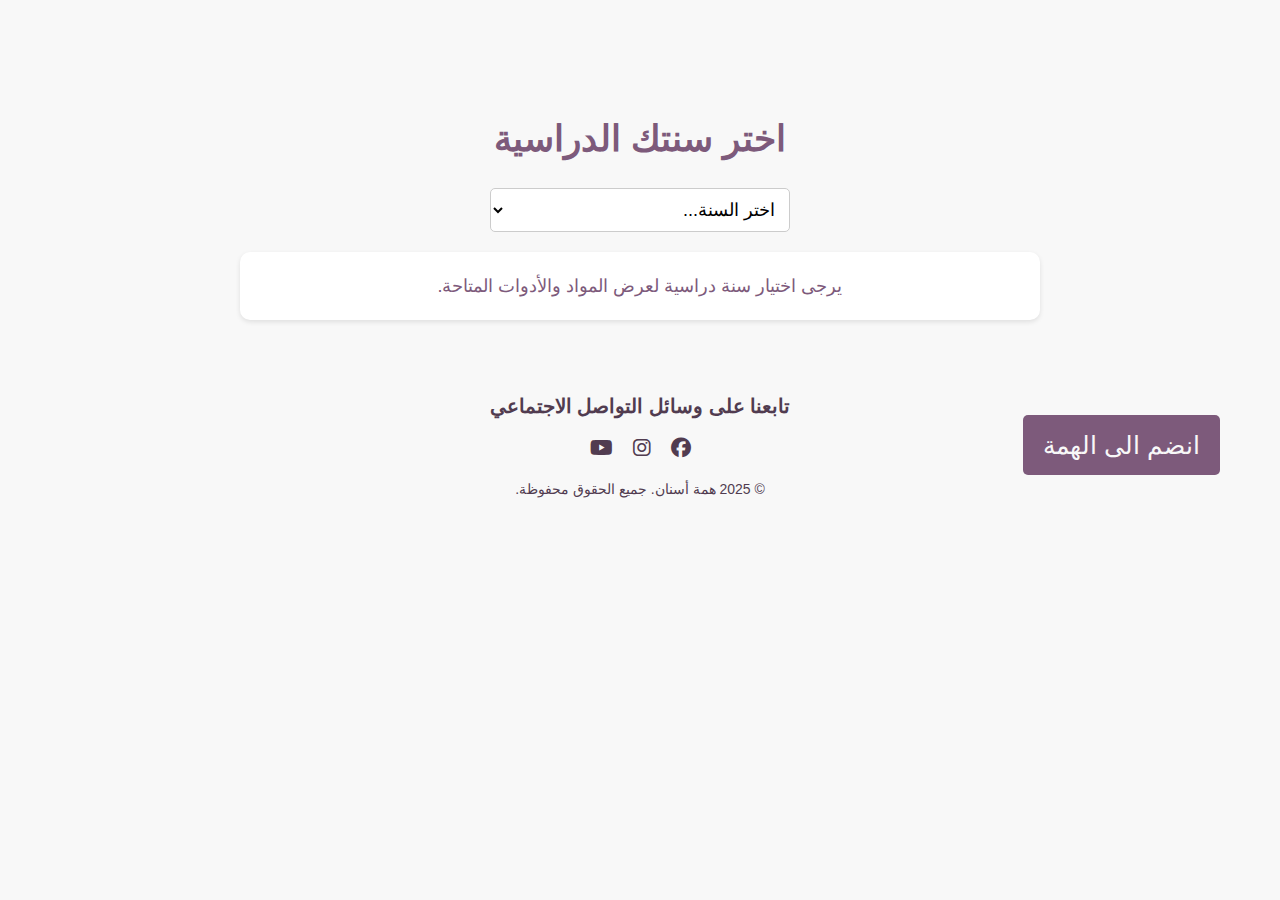
<file: pages/index.html>
<!DOCTYPE html>
<html lang="ar" dir="rtl">

<head>
    <meta charset="UTF-8">
    <meta name="viewport" content="width=device-width, initial-scale=1.0">
    <title>الخطة الدراسية</title>
    <link rel="stylesheet" href="../css/study-plan.css">
    <link rel="stylesheet" href="../css/style.css">
    <link rel="stylesheet" href="../css/all.min.css">

</head>

<body>
  

    <!-- قسم اختيار السنة الدراسية -->
    <section class="study-plan" id="plan">
        <h1>اختر سنتك الدراسية</h1>
        <select id="yearSelect" onchange="navigateToYear()">
            <option value="" disabled selected>اختر السنة...</option>
            <option value="files.html">السنة الاولى</option>
            <option value="files.html">السنة الثانية</option>
            <option value="files.html">السنة الثالثة</option>
            <option value="files.html">السنة الرابعة</option>
            <option value="files.html">السنة الخامسة</option>
        </select>
        <div id="content" class="content">
            <p>يرجى اختيار سنة دراسية لعرض المواد والأدوات المتاحة.</p>
        </div>
    </section>
    <!-- التذييل -->
    <footer class="footer">
    
        <div class="footer-content">
            <h3>تابعنا على وسائل التواصل الاجتماعي</h3>
            <div class="social-links">
                <a href="https://www.facebook.com/share/1F84JzeahK/?mibextid=wwXIfr" target="_blank" aria-label="Facebook">
                    <i class="fa-brands fa-facebook"></i>
                </a>
                <a href="https://www.instagram.com/hemmeh_asnan?igsh=MWYyZndnNnUwOWNmag==" target="_blank"
                    aria-label="Instagram">
                    <i class="fa-brands fa-instagram"></i>
                </a>
                <a href="https://youtube.com/@hemmehasnan8851?si=mQgt7HhWSGPEQZrf" target="_blank" aria-label="YouTube">
                    <i class="fa-brands fa-youtube"></i>
                </a>
            </div> <!-- social-links-->
            <div class="joinButton ">
                <a href="#">انضم الى الهمة</a>
            </div> <!-- joinButton-->
            <p>&copy; 2025 همة أسنان. جميع الحقوق محفوظة.</p>
        </div>
    </footer>
<script src="../script/year.js"></script>
</body>

</html>
</file>
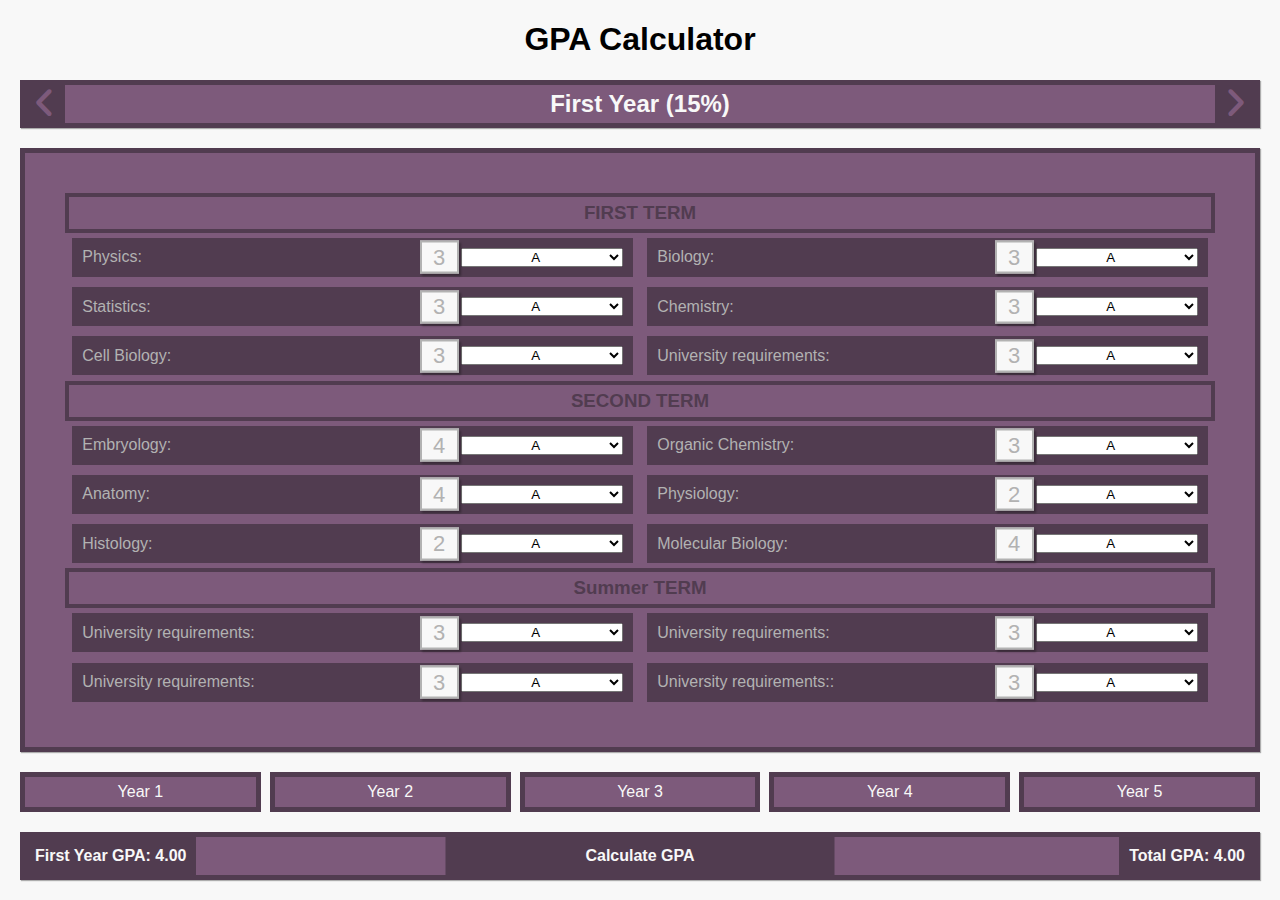
<file: pages/GPACalculator.html>
<!DOCTYPE html>
<html lang="en">

<head>
    <meta charset="UTF-8">
    <meta name="viewport" content="width=device-width, initial-scale=1.0">
    <title>GPA Calculator</title>
    <link rel="stylesheet" href="../css/GPA.css">
    <link rel="stylesheet" href="../css/all.min.css">
    <link rel="stylesheet" href="../css/abbr.css">
    <link rel="stylesheet" href="../css/frame.css">
</head>

<body>
    <h1>GPA Calculator
    </h1>

    <!-- FIRST YEAR -->
    <div class="years">
        <h2 class="First Year">
            First Year (15%)
            <i class="fa-solid fa-angle-right next"></i>
            <i class="fa-solid fa-angle-left prev"></i>
        </h2>
        <div class="year-section">
            <span class="term-decorater">
                <h3>FIRST TERM</h3>
                <div class="term">
                    <label>Physics:
                        <span class="credit">3</span>
                        <select name="Physics" id="Physics">
                            <option value="A">A</option>
                            <option value="A-">A-</option>
                            <option value="B+">B+</option>
                            <option value="B">B</option>
                            <option value="B-">B-</option>
                            <option value="C+">C+</option>
                            <option value="C">C</option>
                            <option value="C-">C-</option>
                            <option value="D+">D+</option>
                            <option value="D">D</option>
                            <option value="D-">D-</option>
                            <option value="F">F</option>
                        </select>
                    </label>
                    <label>Biology:
                        <span class="credit">3</span>
                        <select name="Biology" id="Biology">
                            <option value="A">A</option>
                            <option value="A-">A-</option>
                            <option value="B+">B+</option>
                            <option value="B">B</option>
                            <option value="B-">B-</option>
                            <option value="C+">C+</option>
                            <option value="C">C</option>
                            <option value="C-">C-</option>
                            <option value="D+">D+</option>
                            <option value="D">D</option>
                            <option value="D-">D-</option>
                            <option value="F">F</option>
                        </select>
                    </label>
                    <label>Statistics:
                        <span class="credit">3</span>
                        <select name="Statistics" id="Statistics">
                            <option value="A">A</option>
                            <option value="A-">A-</option>
                            <option value="B+">B+</option>
                            <option value="B">B</option>
                            <option value="B-">B-</option>
                            <option value="C+">C+</option>
                            <option value="C">C</option>
                            <option value="C-">C-</option>
                            <option value="D+">D+</option>
                            <option value="D">D</option>
                            <option value="D-">D-</option>
                            <option value="F">F</option>
                        </select>
                    </label>
                    <label>Chemistry:
                        <span class="credit">3</span>
                        <select name="Chemistry" id="Chemistry">
                            <option value="A">A</option>
                            <option value="A-">A-</option>
                            <option value="B+">B+</option>
                            <option value="B">B</option>
                            <option value="B-">B-</option>
                            <option value="C+">C+</option>
                            <option value="C">C</option>
                            <option value="C-">C-</option>
                            <option value="D+">D+</option>
                            <option value="D">D</option>
                            <option value="D-">D-</option>
                            <option value="F">F</option>
                        </select>
                    </label>
                    <label>Cell Biology:
                        <span class="credit">3</span>
                        <select name="CellBiology" id="CellBiology">
                            <option value="A">A</option>
                            <option value="A-">A-</option>
                            <option value="B+">B+</option>
                            <option value="B">B</option>
                            <option value="B-">B-</option>
                            <option value="C+">C+</option>
                            <option value="C">C</option>
                            <option value="C-">C-</option>
                            <option value="D+">D+</option>
                            <option value="D">D</option>
                            <option value="D-">D-</option>
                            <option value="F">F</option>
                        </select>
                    </label>
                    <label>University requirements:
                        <span class="credit">3</span>
                        <select name="CellBiology" id="CellBiology">
                            <option value="A">A</option>
                            <option value="A-">A-</option>
                            <option value="B+">B+</option>
                            <option value="B">B</option>
                            <option value="B-">B-</option>
                            <option value="C+">C+</option>
                            <option value="C">C</option>
                            <option value="C-">C-</option>
                            <option value="D+">D+</option>
                            <option value="D">D</option>
                            <option value="D-">D-</option>
                            <option value="F">F</option>
                        </select>
                    </label>
                </div>
            </span>
            <span class="term-decorater">
                <h3>SECOND TERM</h3>
                <div class="term">
                    <label>Embryology:
                        <span class="credit">4</span>
                        <select name="Embryology" id="Embryology">
                            <option value="A">A</option>
                            <option value="A-">A-</option>
                            <option value="B+">B+</option>
                            <option value="B">B</option>
                            <option value="B-">B-</option>
                            <option value="C+">C+</option>
                            <option value="C">C</option>
                            <option value="C-">C-</option>
                            <option value="D+">D+</option>
                            <option value="D">D</option>
                            <option value="D-">D-</option>
                            <option value="F">F</option>
                        </select>
                    </label>
                    <label>Organic Chemistry:
                        <span class="credit">3</span>
                        <select name="OrganicChemistry" id="OrganicChemistry">
                            <option value="A">A</option>
                            <option value="A-">A-</option>
                            <option value="B+">B+</option>
                            <option value="B">B</option>
                            <option value="B-">B-</option>
                            <option value="C+">C+</option>
                            <option value="C">C</option>
                            <option value="C-">C-</option>
                            <option value="D+">D+</option>
                            <option value="D">D</option>
                            <option value="D-">D-</option>
                            <option value="F">F</option>
                        </select>
                    </label>
                    <label>Anatomy:
                        <span class="credit">4</span>
                        <select name="Anatomy" id="Anatomy">
                            <option value="A">A</option>
                            <option value="A-">A-</option>
                            <option value="B+">B+</option>
                            <option value="B">B</option>
                            <option value="B-">B-</option>
                            <option value="C+">C+</option>
                            <option value="C">C</option>
                            <option value="C-">C-</option>
                            <option value="D+">D+</option>
                            <option value="D">D</option>
                            <option value="D-">D-</option>
                            <option value="F">F</option>
                        </select>
                    </label>
                    <label>Physiology:
                        <span class="credit">2</span>
                        <select name="Physiology" id="Physiology">
                            <option value="A">A</option>
                            <option value="A-">A-</option>
                            <option value="B+">B+</option>
                            <option value="B">B</option>
                            <option value="B-">B-</option>
                            <option value="C+">C+</option>
                            <option value="C">C</option>
                            <option value="C-">C-</option>
                            <option value="D+">D+</option>
                            <option value="D">D</option>
                            <option value="D-">D-</option>
                            <option value="F">F</option>
                        </select>
                    </label>
                    <label>Histology:
                        <span class="credit">2</span>
                        <select name="Histology" id="Histology">
                            <option value="A">A</option>
                            <option value="A-">A-</option>
                            <option value="B+">B+</option>
                            <option value="B">B</option>
                            <option value="B-">B-</option>
                            <option value="C+">C+</option>
                            <option value="C">C</option>
                            <option value="C-">C-</option>
                            <option value="D+">D+</option>
                            <option value="D">D</option>
                            <option value="D-">D-</option>
                            <option value="F">F</option>
                        </select>
                    </label>
                    <label>Molecular Biology:
                        <span class="credit">4</span>
                        <select name="MolecularBiology" id="MolecularBiology">
                            <option value="A">A</option>
                            <option value="A-">A-</option>
                            <option value="B+">B+</option>
                            <option value="B">B</option>
                            <option value="B-">B-</option>
                            <option value="C+">C+</option>
                            <option value="C">C</option>
                            <option value="C-">C-</option>
                            <option value="D+">D+</option>
                            <option value="D">D</option>
                            <option value="D-">D-</option>
                            <option value="F">F</option>
                        </select>
                    </label>
                </div>
            </span>
            <span class="term-decorater">
                <h3>Summer TERM</h3>
                <div class="term">
                    <label>University requirements:
                        <span class="credit">3</span>
                        <select name="Physics" id="Physics">
                            <option value="A">A</option>
                            <option value="A-">A-</option>
                            <option value="B+">B+</option>
                            <option value="B">B</option>
                            <option value="B-">B-</option>
                            <option value="C+">C+</option>
                            <option value="C">C</option>
                            <option value="C-">C-</option>
                            <option value="D+">D+</option>
                            <option value="D">D</option>
                            <option value="D-">D-</option>
                            <option value="F">F</option>
                        </select>
                    </label>
                    <label>University requirements:
                        <span class="credit">3</span>
                        <select name="Biology" id="Biology">
                            <option value="A">A</option>
                            <option value="A-">A-</option>
                            <option value="B+">B+</option>
                            <option value="B">B</option>
                            <option value="B-">B-</option>
                            <option value="C+">C+</option>
                            <option value="C">C</option>
                            <option value="C-">C-</option>
                            <option value="D+">D+</option>
                            <option value="D">D</option>
                            <option value="D-">D-</option>
                            <option value="F">F</option>
                        </select>
                    </label>
                    <label>University requirements:
                        <span class="credit">3</span>
                        <select name="Statistics" id="Statistics">
                            <option value="A">A</option>
                            <option value="A-">A-</option>
                            <option value="B+">B+</option>
                            <option value="B">B</option>
                            <option value="B-">B-</option>
                            <option value="C+">C+</option>
                            <option value="C">C</option>
                            <option value="C-">C-</option>
                            <option value="D+">D+</option>
                            <option value="D">D</option>
                            <option value="D-">D-</option>
                            <option value="F">F</option>
                        </select>
                    </label>
                    <label>University requirements::
                        <span class="credit">3</span>
                        <select name="Chemistry" id="Chemistry">
                            <option value="A">A</option>
                            <option value="A-">A-</option>
                            <option value="B+">B+</option>
                            <option value="B">B</option>
                            <option value="B-">B-</option>
                            <option value="C+">C+</option>
                            <option value="C">C</option>
                            <option value="C-">C-</option>
                            <option value="D+">D+</option>
                            <option value="D">D</option>
                            <option value="D-">D-</option>
                            <option value="F">F</option>
                        </select>
                    </label>


                </div>
            </span>
        </div>
    </div>

    <!-- SECOND YEAR -->
    <div class="years dn">
        <h2 class="Second Year">
            Second Year (20%)
            <i class="fa-solid fa-angle-right next"></i>
            <i class="fa-solid fa-angle-left prev"></i>
        </h2>
        <div class="year-section">
            <span class="term-decorater">
                <h3>FIRST TERM</h3>
                <div class="term">
                    <label>DENTAL ANATOMY (theory):
                        <span class="credit">1</span>
                        <select name="DentalAnatomy" id="DentalAnatomy">
                            <option value="A">A</option>
                            <option value="A-">A-</option>
                            <option value="B+">B+</option>
                            <option value="B">B</option>
                            <option value="B-">B-</option>
                            <option value="C+">C+</option>
                            <option value="C">C</option>
                            <option value="C-">C-</option>
                            <option value="D+">D+</option>
                            <option value="D">D</option>
                            <option value="D-">D-</option>
                            <option value="F">F</option>
                        </select>
                    </label>
                    <label>DENTAL ANATOMY (practical):
                        <span class="credit">1</span>
                        <select name="DentalAnatomy" id="DentalAnatomy">
                            <option value="A">A</option>
                            <option value="A-">A-</option>
                            <option value="B+">B+</option>
                            <option value="B">B</option>
                            <option value="B-">B-</option>
                            <option value="C+">C+</option>
                            <option value="C">C</option>
                            <option value="C-">C-</option>
                            <option value="D+">D+</option>
                            <option value="D">D</option>
                            <option value="D-">D-</option>
                            <option value="F">F</option>
                        </select>
                    </label>
                    <label>ANATOMY HEAD AND NECK:
                        <span class="credit">4</span>
                        <select name="AnatomyHeadNeck" id="AnatomyHeadNeck">
                            <option value="A">A</option>
                            <option value="A-">A-</option>
                            <option value="B+">B+</option>
                            <option value="B">B</option>
                            <option value="B-">B-</option>
                            <option value="C+">C+</option>
                            <option value="C">C</option>
                            <option value="C-">C-</option>
                            <option value="D+">D+</option>
                            <option value="D">D</option>
                            <option value="D-">D-</option>
                            <option value="F">F</option>
                        </select>
                    </label>
                    <label>BIOCHEMISTRY 1:
                        <span class="credit">3</span>
                        <select name="Biochemistry1" id="Biochemistry1">
                            <option value="A">A</option>
                            <option value="A-">A-</option>
                            <option value="B+">B+</option>
                            <option value="B">B</option>
                            <option value="B-">B-</option>
                            <option value="C+">C+</option>
                            <option value="C">C</option>
                            <option value="C-">C-</option>
                            <option value="D+">D+</option>
                            <option value="D">D</option>
                            <option value="D-">D-</option>
                            <option value="F">F</option>
                        </select>
                    </label>
                    <label>HISTOLOGY:
                        <span class="credit">2</span>
                        <select name="Histology2" id="Histology2">
                            <option value="A">A</option>
                            <option value="A-">A-</option>
                            <option value="B+">B+</option>
                            <option value="B">B</option>
                            <option value="B-">B-</option>
                            <option value="C+">C+</option>
                            <option value="C">C</option>
                            <option value="C-">C-</option>
                            <option value="D+">D+</option>
                            <option value="D">D</option>
                            <option value="D-">D-</option>
                            <option value="F">F</option>
                        </select>
                    </label>
                    <label>PHYSIOLOGY 1:
                        <span class="credit">4</span>
                        <select name="Physiology1" id="Physiology1">
                            <option value="A">A</option>
                            <option value="A-">A-</option>
                            <option value="B+">B+</option>
                            <option value="B">B</option>
                            <option value="B-">B-</option>
                            <option value="C+">C+</option>
                            <option value="C">C</option>
                            <option value="C-">C-</option>
                            <option value="D+">D+</option>
                            <option value="D">D</option>
                            <option value="D-">D-</option>
                            <option value="F">F</option>
                        </select>
                    </label>
                    <label>University requirements:
                        <span class="credit">3</span>
                        <select name="Physiology1" id="Physiology1">
                            <option value="A">A</option>
                            <option value="A-">A-</option>
                            <option value="B+">B+</option>
                            <option value="B">B</option>
                            <option value="B-">B-</option>
                            <option value="C+">C+</option>
                            <option value="C">C</option>
                            <option value="C-">C-</option>
                            <option value="D+">D+</option>
                            <option value="D">D</option>
                            <option value="D-">D-</option>
                            <option value="F">F</option>
                        </select>
                    </label>
                </div>
            </span>
            <span class="term-decorater">
                <h3>SECOND TERM</h3>
                <div class="term">
                    <label>BIOCHEMISTRY 2:
                        <span class="credit">4</span>
                        <select name="Biochemistry2" id="Biochemistry2">
                            <option value="A">A</option>
                            <option value="A-">A-</option>
                            <option value="B+">B+</option>
                            <option value="B">B</option>
                            <option value="B-">B-</option>
                            <option value="C+">C+</option>
                            <option value="C">C</option>
                            <option value="C-">C-</option>
                            <option value="D+">D+</option>
                            <option value="D">D</option>
                            <option value="D-">D-</option>
                            <option value="F">F</option>
                        </select>
                    </label>
                    <label>PHYSIOLOGY 2:
                        <span class="credit">3</span>
                        <select name="Physiology2" id="Physiology2">
                            <option value="A">A</option>
                            <option value="A-">A-</option>
                            <option value="B+">B+</option>
                            <option value="B">B</option>
                            <option value="B-">B-</option>
                            <option value="C+">C+</option>
                            <option value="C">C</option>
                            <option value="C-">C-</option>
                            <option value="D+">D+</option>
                            <option value="D">D</option>
                            <option value="D-">D-</option>
                            <option value="F">F</option>
                        </select>
                    </label>
                    <label>NEUROANATOMY:
                        <span class="credit">2</span>
                        <select name="Neuroanatomy" id="Neuroanatomy">
                            <option value="A">A</option>
                            <option value="A-">A-</option>
                            <option value="B+">B+</option>
                            <option value="B">B</option>
                            <option value="B-">B-</option>
                            <option value="C+">C+</option>
                            <option value="C">C</option>
                            <option value="C-">C-</option>
                            <option value="D+">D+</option>
                            <option value="D">D</option>
                            <option value="D-">D-</option>
                            <option value="F">F</option>
                        </select>
                    </label>
                    <label>ORAL HISTOLOGY (theory):
                        <span class="credit">1</span>
                        <select name="OralHistology" id="OralHistology">
                            <option value="A">A</option>
                            <option value="A-">A-</option>
                            <option value="B+">B+</option>
                            <option value="B">B</option>
                            <option value="B-">B-</option>
                            <option value="C+">C+</option>
                            <option value="C">C</option>
                            <option value="C-">C-</option>
                            <option value="D+">D+</option>
                            <option value="D">D</option>
                            <option value="D-">D-</option>
                            <option value="F">F</option>
                        </select>
                    </label>
                    <label>ORAL HISTOLOGY (practical):
                        <span class="credit">1</span>
                        <select name="OralHistology" id="OralHistology">
                            <option value="A">A</option>
                            <option value="A-">A-</option>
                            <option value="B+">B+</option>
                            <option value="B">B</option>
                            <option value="B-">B-</option>
                            <option value="C+">C+</option>
                            <option value="C">C</option>
                            <option value="C-">C-</option>
                            <option value="D+">D+</option>
                            <option value="D">D</option>
                            <option value="D-">D-</option>
                            <option value="F">F</option>
                        </select>
                    </label>
                    <label>DENTAL MATERIALS:
                        <span class="credit">1</span>
                        <select name="DentalMaterials" id="DentalMaterials">
                            <option value="A">A</option>
                            <option value="A-">A-</option>
                            <option value="B+">B+</option>
                            <option value="B">B</option>
                            <option value="B-">B-</option>
                            <option value="C+">C+</option>
                            <option value="C">C</option>
                            <option value="C-">C-</option>
                            <option value="D+">D+</option>
                            <option value="D">D</option>
                            <option value="D-">D-</option>
                            <option value="F">F</option>
                        </select>
                    </label>
                    <label>FIRST AID:
                        <span class="credit">3</span>
                        <select name="FirstAid" id="FirstAid">
                            <option value="A">A</option>
                            <option value="A-">A-</option>
                            <option value="B+">B+</option>
                            <option value="B">B</option>
                            <option value="B-">B-</option>
                            <option value="C+">C+</option>
                            <option value="C">C</option>
                            <option value="C-">C-</option>
                            <option value="D+">D+</option>
                            <option value="D">D</option>
                            <option value="D-">D-</option>
                            <option value="F">F</option>
                        </select>
                    </label>
                    <label>University requirements:
                        <span class="credit">3</span>
                        <select name="Physiology1" id="Physiology1">
                            <option value="A">A</option>
                            <option value="A-">A-</option>
                            <option value="B+">B+</option>
                            <option value="B">B</option>
                            <option value="B-">B-</option>
                            <option value="C+">C+</option>
                            <option value="C">C</option>
                            <option value="C-">C-</option>
                            <option value="D+">D+</option>
                            <option value="D">D</option>
                            <option value="D-">D-</option>
                            <option value="F">F</option>
                        </select>
                    </label>
                </div>
            </span>
            <span class="term-decorater">
                <h3>Summer TERM</h3>
                <div class="term">
                    <label>University requirements:
                        <span class="credit">3</span>
                        <select name="Physics" id="Physics">
                            <option value="A">A</option>
                            <option value="A-">A-</option>
                            <option value="B+">B+</option>
                            <option value="B">B</option>
                            <option value="B-">B-</option>
                            <option value="C+">C+</option>
                            <option value="C">C</option>
                            <option value="C-">C-</option>
                            <option value="D+">D+</option>
                            <option value="D">D</option>
                            <option value="D-">D-</option>
                            <option value="F">F</option>
                        </select>
                    </label>
                    <label>University requirements:
                        <span class="credit">3</span>
                        <select name="Biology" id="Biology">
                            <option value="A">A</option>
                            <option value="A-">A-</option>
                            <option value="B+">B+</option>
                            <option value="B">B</option>
                            <option value="B-">B-</option>
                            <option value="C+">C+</option>
                            <option value="C">C</option>
                            <option value="C-">C-</option>
                            <option value="D+">D+</option>
                            <option value="D">D</option>
                            <option value="D-">D-</option>
                            <option value="F">F</option>
                        </select>
                    </label>
                    <label>University requirements:
                        <span class="credit">3</span>
                        <select name="Statistics" id="Statistics">
                            <option value="A">A</option>
                            <option value="A-">A-</option>
                            <option value="B+">B+</option>
                            <option value="B">B</option>
                            <option value="B-">B-</option>
                            <option value="C+">C+</option>
                            <option value="C">C</option>
                            <option value="C-">C-</option>
                            <option value="D+">D+</option>
                            <option value="D">D</option>
                            <option value="D-">D-</option>
                            <option value="F">F</option>
                        </select>
                    </label>
                    <label>University requirements::
                        <span class="credit">3</span>
                        <select name="Chemistry" id="Chemistry">
                            <option value="A">A</option>
                            <option value="A-">A-</option>
                            <option value="B+">B+</option>
                            <option value="B">B</option>
                            <option value="B-">B-</option>
                            <option value="C+">C+</option>
                            <option value="C">C</option>
                            <option value="C-">C-</option>
                            <option value="D+">D+</option>
                            <option value="D">D</option>
                            <option value="D-">D-</option>
                            <option value="F">F</option>
                        </select>
                    </label>


                </div>
            </span>
        </div>
    </div>

    <!-- THIRD YEAR -->
    <div class="years dn">
        <h2 class="Third Year">
            Third Year (20%)
            <i class="fa-solid fa-angle-right next"></i>
            <i class="fa-solid fa-angle-left prev"></i>
        </h2>
        <div class="year-section">
            <span class="term-decorater">
                <h3>FIRST TERM</h3>
                <div class="term">
                    <label>PATHOLOGY 1:
                        <span class="credit">4</span>
                        <select name="Pathology1" id="Pathology1">
                            <option value="A">A</option>
                            <option value="A-">A-</option>
                            <option value="B+">B+</option>
                            <option value="B">B</option>
                            <option value="B-">B-</option>
                            <option value="C+">C+</option>
                            <option value="C">C</option>
                            <option value="C-">C-</option>
                            <option value="D+">D+</option>
                            <option value="D">D</option>
                            <option value="D-">D-</option>
                            <option value="F">F</option>
                        </select>
                    </label>
                    <label>MICROBIOLOGY 1:
                        <span class="credit">4</span>
                        <select name="Microbiology1" id="Microbiology1">
                            <option value="A">A</option>
                            <option value="A-">A-</option>
                            <option value="B+">B+</option>
                            <option value="B">B</option>
                            <option value="B-">B-</option>
                            <option value="C+">C+</option>
                            <option value="C">C</option>
                            <option value="C-">C-</option>
                            <option value="D+">D+</option>
                            <option value="D">D</option>
                            <option value="D-">D-</option>
                            <option value="F">F</option>
                        </select>
                    </label>
                    <label>PHARMACOLOGY 1:
                        <span class="credit">3</span>
                        <select name="Pharmacology1" id="Pharmacology1">
                            <option value="A">A</option>
                            <option value="A-">A-</option>
                            <option value="B+">B+</option>
                            <option value="B">B</option>
                            <option value="B-">B-</option>
                            <option value="C+">C+</option>
                            <option value="C">C</option>
                            <option value="C-">C-</option>
                            <option value="D+">D+</option>
                            <option value="D">D</option>
                            <option value="D-">D-</option>
                            <option value="F">F</option>
                        </select>
                    </label>
                    <label>ENDODONTICS:
                        <span class="credit">3</span>
                        <select name="Endodontics" id="Endodontics">
                            <option value="A">A</option>
                            <option value="A-">A-</option>
                            <option value="B+">B+</option>
                            <option value="B">B</option>
                            <option value="B-">B-</option>
                            <option value="C+">C+</option>
                            <option value="C">C</option>
                            <option value="C-">C-</option>
                            <option value="D+">D+</option>
                            <option value="D">D</option>
                            <option value="D-">D-</option>
                            <option value="F">F</option>
                        </select>
                    </label>

                    <label>CONSERVATIVE DENTISTRY TH.1:
                        <span class="credit">1</span>
                        <select name="ConservativeDentistry" id="ConservativeDentistry">
                            <option value="A">A</option>
                            <option value="A-">A-</option>
                            <option value="B+">B+</option>
                            <option value="B">B</option>
                            <option value="B-">B-</option>
                            <option value="C+">C+</option>
                            <option value="C">C</option>
                            <option value="C-">C-</option>
                            <option value="D+">D+</option>
                            <option value="D">D</option>
                            <option value="D-">D-</option>
                            <option value="F">F</option>
                        </select>
                    </label>
                    <label>CONSERVATIVE DENTISTRY PR.1:
                        <span class="credit">1</span>
                        <select name="ConservativeDentistry" id="ConservativeDentistry">
                            <option value="A">A</option>
                            <option value="A-">A-</option>
                            <option value="B+">B+</option>
                            <option value="B">B</option>
                            <option value="B-">B-</option>
                            <option value="C+">C+</option>
                            <option value="C">C</option>
                            <option value="C-">C-</option>
                            <option value="D+">D+</option>
                            <option value="D">D</option>
                            <option value="D-">D-</option>
                            <option value="F">F</option>
                        </select>
                    </label>
                    <label>ENDODONTICS LAB:
                        <span class="credit">1</span>
                        <select name="EndodonticsLab" id="EndodonticsLab">
                            <option value="A">A</option>
                            <option value="A-">A-</option>
                            <option value="B+">B+</option>
                            <option value="B">B</option>
                            <option value="B-">B-</option>
                            <option value="C+">C+</option>
                            <option value="C">C</option>
                            <option value="C-">C-</option>
                            <option value="D+">D+</option>
                            <option value="D">D</option>
                            <option value="D-">D-</option>
                            <option value="F">F</option>
                        </select>
                    </label>
                    <label>PROSTHODONTICS 1 (THEORY):
                        <span class="credit">1</span>
                        <select name="EndodonticsLab" id="EndodonticsLab">
                            <option value="A">A</option>
                            <option value="A-">A-</option>
                            <option value="B+">B+</option>
                            <option value="B">B</option>
                            <option value="B-">B-</option>
                            <option value="C+">C+</option>
                            <option value="C">C</option>
                            <option value="C-">C-</option>
                            <option value="D+">D+</option>
                            <option value="D">D</option>
                            <option value="D-">D-</option>
                            <option value="F">F</option>
                        </select>
                    </label>
                    <label>PROSTHODONTICS 1 (PRACTICAL):
                        <span class="credit">2</span>
                        <select name="EndodonticsLab" id="EndodonticsLab">
                            <option value="A">A</option>
                            <option value="A-">A-</option>
                            <option value="B+">B+</option>
                            <option value="B">B</option>
                            <option value="B-">B-</option>
                            <option value="C+">C+</option>
                            <option value="C">C</option>
                            <option value="C-">C-</option>
                            <option value="D+">D+</option>
                            <option value="D">D</option>
                            <option value="D-">D-</option>
                            <option value="F">F</option>
                        </select>
                    </label>
                    <label>University requirements:
                        <span class="credit">3</span>
                        <select name="Physiology1" id="Physiology1">
                            <option value="A">A</option>
                            <option value="A-">A-</option>
                            <option value="B+">B+</option>
                            <option value="B">B</option>
                            <option value="B-">B-</option>
                            <option value="C+">C+</option>
                            <option value="C">C</option>
                            <option value="C-">C-</option>
                            <option value="D+">D+</option>
                            <option value="D">D</option>
                            <option value="D-">D-</option>
                            <option value="F">F</option>
                        </select>
                    </label>
                </div>
            </span>
            <span class="term-decorater">
                <h3>SECOND TERM</h3>
                <div class="term">
                    <label>PATHOLOGY 2:
                        <span class="credit">3</span>
                        <select name="Pathology2" id="Pathology2">
                            <option value="A">A</option>
                            <option value="A-">A-</option>
                            <option value="B+">B+</option>
                            <option value="B">B</option>
                            <option value="B-">B-</option>
                            <option value="C+">C+</option>
                            <option value="C">C</option>
                            <option value="C-">C-</option>
                            <option value="D+">D+</option>
                            <option value="D">D</option>
                            <option value="D-">D-</option>
                            <option value="F">F</option>
                        </select>
                    </label>
                    <label>MICROBIOLOGY 2:
                        <span class="credit">3</span>
                        <select name="Microbiology2" id="Microbiology2">
                            <option value="A">A</option>
                            <option value="A-">A-</option>
                            <option value="B+">B+</option>
                            <option value="B">B</option>
                            <option value="B-">B-</option>
                            <option value="C+">C+</option>
                            <option value="C">C</option>
                            <option value="C-">C-</option>
                            <option value="D+">D+</option>
                            <option value="D">D</option>
                            <option value="D-">D-</option>
                            <option value="F">F</option>
                        </select>
                    </label>
                    <label>PHARMACOLOGY 2:
                        <span class="credit">2</span>
                        <select name="Pharmacology2" id="Pharmacology2">
                            <option value="A">A</option>
                            <option value="A-">A-</option>
                            <option value="B+">B+</option>
                            <option value="B">B</option>
                            <option value="B-">B-</option>
                            <option value="C+">C+</option>
                            <option value="C">C</option>
                            <option value="C-">C-</option>
                            <option value="D+">D+</option>
                            <option value="D">D</option>
                            <option value="D-">D-</option>
                            <option value="F">F</option>
                        </select>
                    </label>
                    <label>COMMUNITY MEDICINE:
                        <span class="credit">3</span>
                        <select name="CommunityMedicine" id="CommunityMedicine">
                            <option value="A">A</option>
                            <option value="A-">A-</option>
                            <option value="B+">B+</option>
                            <option value="B">B</option>
                            <option value="B-">B-</option>
                            <option value="C+">C+</option>
                            <option value="C">C</option>
                            <option value="C-">C-</option>
                            <option value="D+">D+</option>
                            <option value="D">D</option>
                            <option value="D-">D-</option>
                            <option value="F">F</option>
                        </select>
                    </label>
                    <label>GENETICS:
                        <span class="credit">1</span>
                        <select name="Genetics" id="Genetics">
                            <option value="A">A</option>
                            <option value="A-">A-</option>
                            <option value="B+">B+</option>
                            <option value="B">B</option>
                            <option value="B-">B-</option>
                            <option value="C+">C+</option>
                            <option value="C">C</option>
                            <option value="C-">C-</option>
                            <option value="D+">D+</option>
                            <option value="D">D</option>
                            <option value="D-">D-</option>
                            <option value="F">F</option>
                        </select>
                    </label>
                    <label>OCCLUSION:
                        <span class="credit">1</span>
                        <select name="Occlusion" id="Occlusion">
                            <option value="A">A</option>
                            <option value="A-">A-</option>
                            <option value="B+">B+</option>
                            <option value="B">B</option>
                            <option value="B-">B-</option>
                            <option value="C+">C+</option>
                            <option value="C">C</option>
                            <option value="C-">C-</option>
                            <option value="D+">D+</option>
                            <option value="D">D</option>
                            <option value="D-">D-</option>
                            <option value="F">F</option>
                        </select>
                    </label>

                    <label>CONSERVATIVE DENTISTRY TH.1:
                        <span class="credit">1</span>
                        <select name="ConservativeDentistry" id="ConservativeDentistry">
                            <option value="A">A</option>
                            <option value="A-">A-</option>
                            <option value="B+">B+</option>
                            <option value="B">B</option>
                            <option value="B-">B-</option>
                            <option value="C+">C+</option>
                            <option value="C">C</option>
                            <option value="C-">C-</option>
                            <option value="D+">D+</option>
                            <option value="D">D</option>
                            <option value="D-">D-</option>
                            <option value="F">F</option>
                        </select>
                    </label>
                    <label>CONSERVATIVE DENTISTRY PR.1:
                        <span class="credit">1</span>
                        <select name="ConservativeDentistry" id="ConservativeDentistry">
                            <option value="A">A</option>
                            <option value="A-">A-</option>
                            <option value="B+">B+</option>
                            <option value="B">B</option>
                            <option value="B-">B-</option>
                            <option value="C+">C+</option>
                            <option value="C">C</option>
                            <option value="C-">C-</option>
                            <option value="D+">D+</option>
                            <option value="D">D</option>
                            <option value="D-">D-</option>
                            <option value="F">F</option>
                        </select>
                    </label>
                    <label>ENDODONTICS LAB:
                        <span class="credit">1</span>
                        <select name="EndodonticsLab" id="EndodonticsLab">
                            <option value="A">A</option>
                            <option value="A-">A-</option>
                            <option value="B+">B+</option>
                            <option value="B">B</option>
                            <option value="B-">B-</option>
                            <option value="C+">C+</option>
                            <option value="C">C</option>
                            <option value="C-">C-</option>
                            <option value="D+">D+</option>
                            <option value="D">D</option>
                            <option value="D-">D-</option>
                            <option value="F">F</option>
                        </select>
                    </label>
                    <label>PROSTHODONTICS 1 (THEORY):
                        <span class="credit">1</span>
                        <select name="EndodonticsLab" id="EndodonticsLab">
                            <option value="A">A</option>
                            <option value="A-">A-</option>
                            <option value="B+">B+</option>
                            <option value="B">B</option>
                            <option value="B-">B-</option>
                            <option value="C+">C+</option>
                            <option value="C">C</option>
                            <option value="C-">C-</option>
                            <option value="D+">D+</option>
                            <option value="D">D</option>
                            <option value="D-">D-</option>
                            <option value="F">F</option>
                        </select>
                    </label>
                    <label>PROSTHODONTICS 1 (PRACTICAL):
                        <span class="credit">2</span>
                        <select name="EndodonticsLab" id="EndodonticsLab">
                            <option value="A">A</option>
                            <option value="A-">A-</option>
                            <option value="B+">B+</option>
                            <option value="B">B</option>
                            <option value="B-">B-</option>
                            <option value="C+">C+</option>
                            <option value="C">C</option>
                            <option value="C-">C-</option>
                            <option value="D+">D+</option>
                            <option value="D">D</option>
                            <option value="D-">D-</option>
                            <option value="F">F</option>
                        </select>
                    </label>

                </div>
            </span>
            <span class="term-decorater">
                <h3>SUMMER TERM</h3>
                <div class="term">
                    <label>ORAL RADIOLOGY:
                        <span class="credit">1</span>
                        <select name="OralRadiology" id="OralRadiology">
                            <option value="A">A</option>
                            <option value="A-">A-</option>
                            <option value="B+">B+</option>
                            <option value="B">B</option>
                            <option value="B-">B-</option>
                            <option value="C+">C+</option>
                            <option value="C">C</option>
                            <option value="C-">C-</option>
                            <option value="D+">D+</option>
                            <option value="D">D</option>
                            <option value="D-">D-</option>
                            <option value="F">F</option>
                        </select>
                    </label>
                    <label>ORAL PATHOLOGY (THEORY):
                        <span class="credit">.5</span>
                        <select name="OralPathology" id="OralPathology">
                            <option value="A">A</option>
                            <option value="A-">A-</option>
                            <option value="B+">B+</option>
                            <option value="B">B</option>
                            <option value="B-">B-</option>
                            <option value="C+">C+</option>
                            <option value="C">C</option>
                            <option value="C-">C-</option>
                            <option value="D+">D+</option>
                            <option value="D">D</option>
                            <option value="D-">D-</option>
                            <option value="F">F</option>
                        </select>
                    </label>
                    <label>ORAL PATHOLOGY LAB:
                        <span class="credit">.5</span>
                        <select name="OralPathology" id="OralPathology">
                            <option value="A">A</option>
                            <option value="A-">A-</option>
                            <option value="B+">B+</option>
                            <option value="B">B</option>
                            <option value="B-">B-</option>
                            <option value="C+">C+</option>
                            <option value="C">C</option>
                            <option value="C-">C-</option>
                            <option value="D+">D+</option>
                            <option value="D">D</option>
                            <option value="D-">D-</option>
                            <option value="F">F</option>
                        </select>
                    </label>
                    <label>DENTAL RADIOLOGY THEORY I:
                        <span class="credit">1</span>
                        <select name="OralPathology" id="OralPathology">
                            <option value="A">A</option>
                            <option value="A-">A-</option>
                            <option value="B+">B+</option>
                            <option value="B">B</option>
                            <option value="B-">B-</option>
                            <option value="C+">C+</option>
                            <option value="C">C</option>
                            <option value="C-">C-</option>
                            <option value="D+">D+</option>
                            <option value="D">D</option>
                            <option value="D-">D-</option>
                            <option value="F">F</option>
                        </select>
                    </label>
                    <label>PSYCHOLOGY:
                        <span class="credit">2</span>
                        <select name="Psychology" id="Psychology">
                            <option value="A">A</option>
                            <option value="A-">A-</option>
                            <option value="B+">B+</option>
                            <option value="B">B</option>
                            <option value="B-">B-</option>
                            <option value="C+">C+</option>
                            <option value="C">C</option>
                            <option value="C-">C-</option>
                            <option value="D+">D+</option>
                            <option value="D">D</option>
                            <option value="D-">D-</option>
                            <option value="F">F</option>
                        </select>
                    </label>
                    <label>DIAGNOSIS (THEORY):
                        <span class="credit">1</span>
                        <select name="Diagnosis" id="Diagnosis">
                            <option value="A">A</option>
                            <option value="A-">A-</option>
                            <option value="B+">B+</option>
                            <option value="B">B</option>
                            <option value="B-">B-</option>
                            <option value="C+">C+</option>
                            <option value="C">C</option>
                            <option value="C-">C-</option>
                            <option value="D+">D+</option>
                            <option value="D">D</option>
                            <option value="D-">D-</option>
                            <option value="F">F</option>
                        </select>
                    </label>
                    <label>DIAGNOSIS (CLINICAL):
                        <span class="credit">0.5</span>
                        <select name="Diagnosis" id="Diagnosis">
                            <option value="A">A</option>
                            <option value="A-">A-</option>
                            <option value="B+">B+</option>
                            <option value="B">B</option>
                            <option value="B-">B-</option>
                            <option value="C+">C+</option>
                            <option value="C">C</option>
                            <option value="C-">C-</option>
                            <option value="D+">D+</option>
                            <option value="D">D</option>
                            <option value="D-">D-</option>
                            <option value="F">F</option>
                        </select>
                    </label>
                    <label>University requirements:
                        <span class="credit">3</span>
                        <select name="Physiology1" id="Physiology1">
                            <option value="A">A</option>
                            <option value="A-">A-</option>
                            <option value="B+">B+</option>
                            <option value="B">B</option>
                            <option value="B-">B-</option>
                            <option value="C+">C+</option>
                            <option value="C">C</option>
                            <option value="C-">C-</option>
                            <option value="D+">D+</option>
                            <option value="D">D</option>
                            <option value="D-">D-</option>
                            <option value="F">F</option>
                        </select>
                    </label>
                    <label>University requirements:
                        <span class="credit">3</span>
                        <select name="Physiology1" id="Physiology1">
                            <option value="A">A</option>
                            <option value="A-">A-</option>
                            <option value="B+">B+</option>
                            <option value="B">B</option>
                            <option value="B-">B-</option>
                            <option value="C+">C+</option>
                            <option value="C">C</option>
                            <option value="C-">C-</option>
                            <option value="D+">D+</option>
                            <option value="D">D</option>
                            <option value="D-">D-</option>
                            <option value="F">F</option>
                        </select>
                    </label>
                    <label>University requirements:
                        <span class="credit">3</span>
                        <select name="Physiology1" id="Physiology1">
                            <option value="A">A</option>
                            <option value="A-">A-</option>
                            <option value="B+">B+</option>
                            <option value="B">B</option>
                            <option value="B-">B-</option>
                            <option value="C+">C+</option>
                            <option value="C">C</option>
                            <option value="C-">C-</option>
                            <option value="D+">D+</option>
                            <option value="D">D</option>
                            <option value="D-">D-</option>
                            <option value="F">F</option>
                        </select>
                    </label>
                </div>
            </span>
        </div>
    </div>

    <!-- FOURTH YEAR -->
    <div class="years dn">
        <h2 class="Fourth Year">
            Fourth Year (20%)
            <i class="fa-solid fa-angle-right next"></i>
            <i class="fa-solid fa-angle-left prev"></i>
        </h2>
        <div class="year-section">
            <span class="term-decorater">
                <h3>FIRST TERM</h3>
                <div class="term">
                    <label>DENTAL MATERIALS 2:
                        <span class="credit">1</span>
                        <select name="DentalMaterials2" id="DentalMaterials2">
                            <option value="A">A</option>
                            <option value="A-">A-</option>
                            <option value="B+">B+</option>
                            <option value="B">B</option>
                            <option value="B-">B-</option>
                            <option value="C+">C+</option>
                            <option value="C">C</option>
                            <option value="C-">C-</option>
                            <option value="D+">D+</option>
                            <option value="D">D</option>
                            <option value="D-">D-</option>
                            <option value="F">F</option>
                        </select>
                    </label>
                    <label>CROWNS & BRIDGES (PRACTICAL):
                        <span class="credit">1</span>
                        <select name="CrownsBridges" id="CrownsBridges">
                            <option value="A">A</option>
                            <option value="A-">A-</option>
                            <option value="B+">B+</option>
                            <option value="B">B</option>
                            <option value="B-">B-</option>
                            <option value="C+">C+</option>
                            <option value="C">C</option>
                            <option value="C-">C-</option>
                            <option value="D+">D+</option>
                            <option value="D">D</option>
                            <option value="D-">D-</option>
                            <option value="F">F</option>
                        </select>
                    </label>
                    <label>ORAL PATHOLOGY 2:
                        <span class="credit">1</span>
                        <select name="OralPathology2" id="OralPathology2">
                            <option value="A">A</option>
                            <option value="A-">A-</option>
                            <option value="B+">B+</option>
                            <option value="B">B</option>
                            <option value="B-">B-</option>
                            <option value="C+">C+</option>
                            <option value="C">C</option>
                            <option value="C-">C-</option>
                            <option value="D+">D+</option>
                            <option value="D">D</option>
                            <option value="D-">D-</option>
                            <option value="F">F</option>
                        </select>
                    </label>
                    <label>LOCAL ANESTHESIA:
                        <span class="credit">1</span>
                        <select name="LocalAnesthesia" id="LocalAnesthesia">
                            <option value="A">A</option>
                            <option value="A-">A-</option>
                            <option value="B+">B+</option>
                            <option value="B">B</option>
                            <option value="B-">B-</option>
                            <option value="C+">C+</option>
                            <option value="C">C</option>
                            <option value="C-">C-</option>
                            <option value="D+">D+</option>
                            <option value="D">D</option>
                            <option value="D-">D-</option>
                            <option value="F">F</option>
                        </select>
                    </label>
                    <label>RADIOLOGY CLINIC 1:
                        <span class="credit">0.5</span>
                        <select name="RadiologyClinic" id="RadiologyClinic">
                            <option value="A">A</option>
                            <option value="A-">A-</option>
                            <option value="B+">B+</option>
                            <option value="B">B</option>
                            <option value="B-">B-</option>
                            <option value="C+">C+</option>
                            <option value="C">C</option>
                            <option value="C-">C-</option>
                            <option value="D+">D+</option>
                            <option value="D">D</option>
                            <option value="D-">D-</option>
                            <option value="F">F</option>
                        </select>
                    </label>
                    <label>ORTHODONTICS 1 (THEORY):
                        <span class="credit">1</span>
                        <select name="Orthodontics12" id="Orthodontics12">
                            <option value="A">A</option>
                            <option value="A-">A-</option>
                            <option value="B+">B+</option>
                            <option value="B">B</option>
                            <option value="B-">B-</option>
                            <option value="C+">C+</option>
                            <option value="C">C</option>
                            <option value="C-">C-</option>
                            <option value="D+">D+</option>
                            <option value="D">D</option>
                            <option value="D-">D-</option>
                            <option value="F">F</option>
                        </select>
                    </label>
                    <label>ORTHODONTICS 1 (PRACTICAL):
                        <span class="credit">0.5</span>
                        <select name="Orthodontics12" id="Orthodontics12">
                            <option value="A">A</option>
                            <option value="A-">A-</option>
                            <option value="B+">B+</option>
                            <option value="B">B</option>
                            <option value="B-">B-</option>
                            <option value="C+">C+</option>
                            <option value="C">C</option>
                            <option value="C-">C-</option>
                            <option value="D+">D+</option>
                            <option value="D">D</option>
                            <option value="D-">D-</option>
                            <option value="F">F</option>
                        </select>
                    </label>
                    <label>PROSTHODONTICS 2 (THEORY):
                        <span class="credit">1</span>
                        <select name="Prosthodontics2" id="Prosthodontics2">
                            <option value="A">A</option>
                            <option value="A-">A-</option>
                            <option value="B+">B+</option>
                            <option value="B">B</option>
                            <option value="B-">B-</option>
                            <option value="C+">C+</option>
                            <option value="C">C</option>
                            <option value="C-">C-</option>
                            <option value="D+">D+</option>
                            <option value="D">D</option>
                            <option value="D-">D-</option>
                            <option value="F">F</option>
                        </select>
                    </label>
                    <label>PROSTHODONTICS 2 (PRACTICAL):
                        <span class="credit">1</span>
                        <select name="Prosthodontics2" id="Prosthodontics2">
                            <option value="A">A</option>
                            <option value="A-">A-</option>
                            <option value="B+">B+</option>
                            <option value="B">B</option>
                            <option value="B-">B-</option>
                            <option value="C+">C+</option>
                            <option value="C">C</option>
                            <option value="C-">C-</option>
                            <option value="D+">D+</option>
                            <option value="D">D</option>
                            <option value="D-">D-</option>
                            <option value="F">F</option>
                        </select>
                    </label>
                    <label>CONSERVATIVE DENTISTRY 3 (CLINICAL):
                        <span class="credit">3</span>
                        <select name="ConservativeDentistry3" id="ConservativeDentistry3">
                            <option value="A">A</option>
                            <option value="A-">A-</option>
                            <option value="B+">B+</option>
                            <option value="B">B</option>
                            <option value="B-">B-</option>
                            <option value="C+">C+</option>
                            <option value="C">C</option>
                            <option value="C-">C-</option>
                            <option value="D+">D+</option>
                            <option value="D">D</option>
                            <option value="D-">D-</option>
                            <option value="F">F</option>
                        </select>
                    </label>
                    <label>CONSERVATIVE DENTISTRY 3 (THEORY):
                        <span class="credit">1</span>
                        <select name="ConservativeDentistry32" id="ConservativeDentistry32">
                            <option value="A">A</option>
                            <option value="A-">A-</option>
                            <option value="B+">B+</option>
                            <option value="B">B</option>
                            <option value="B-">B-</option>
                            <option value="C+">C+</option>
                            <option value="C">C</option>
                            <option value="C-">C-</option>
                            <option value="D+">D+</option>
                            <option value="D">D</option>
                            <option value="D-">D-</option>
                            <option value="F">F</option>
                        </select>
                    </label>
                    <label>PERIODONTOLOGY 1 (THEORY):
                        <span class="credit">1</span>
                        <select name="Periodontology1" id="Periodontology1">
                            <option value="A">A</option>
                            <option value="A-">A-</option>
                            <option value="B+">B+</option>
                            <option value="B">B</option>
                            <option value="B-">B-</option>
                            <option value="C+">C+</option>
                            <option value="C">C</option>
                            <option value="C-">C-</option>
                            <option value="D+">D+</option>
                            <option value="D">D</option>
                            <option value="D-">D-</option>
                            <option value="F">F</option>
                        </select>
                    </label>
                    <label>ORAL SURGERY 1 (THEORY):
                        <span class="credit">1</span>
                        <select name="OralSurgery22" id="OralSurgery22">
                            <option value="A">A</option>
                            <option value="A-">A-</option>
                            <option value="B+">B+</option>
                            <option value="B">B</option>
                            <option value="B-">B-</option>
                            <option value="C+">C+</option>
                            <option value="C">C</option>
                            <option value="C-">C-</option>
                            <option value="D+">D+</option>
                            <option value="D">D</option>
                            <option value="D-">D-</option>
                            <option value="F">F</option>
                        </select>
                    </label>
                    <label>ORAL SURGERY 1 (PRACTICAL):
                        <span class="credit">1</span>
                        <select name="OralSurgery22" id="OralSurgery22">
                            <option value="A">A</option>
                            <option value="A-">A-</option>
                            <option value="B+">B+</option>
                            <option value="B">B</option>
                            <option value="B-">B-</option>
                            <option value="C+">C+</option>
                            <option value="C">C</option>
                            <option value="C-">C-</option>
                            <option value="D+">D+</option>
                            <option value="D">D</option>
                            <option value="D-">D-</option>
                            <option value="F">F</option>
                        </select>
                    </label>
                    <label>CROWNS & BRIDGES (THEORY):
                        <span class="credit">1</span>
                        <select name="CrownsBridges2" id="CrownsBridges2">
                            <option value="A">A</option>
                            <option value="A-">A-</option>
                            <option value="B+">B+</option>
                            <option value="B">B</option>
                            <option value="B-">B-</option>
                            <option value="C+">C+</option>
                            <option value="C">C</option>
                            <option value="C-">C-</option>
                            <option value="D+">D+</option>
                            <option value="D">D</option>
                            <option value="D-">D-</option>
                            <option value="F">F</option>
                        </select>
                    </label>
                    <label>ORAL MEDICINE 1:
                        <span class="credit">1</span>
                        <select name="OralMedicine1" id="OralMedicine1">
                            <option value="A">A</option>
                            <option value="A-">A-</option>
                            <option value="B+">B+</option>
                            <option value="B">B</option>
                            <option value="B-">B-</option>
                            <option value="C+">C+</option>
                            <option value="C">C</option>
                            <option value="C-">C-</option>
                            <option value="D+">D+</option>
                            <option value="D">D</option>
                            <option value="D-">D-</option>
                            <option value="F">F</option>
                        </select>
                    </label>
                    <label>DIAGNOSIS CLINIC:
                        <span class="credit">0.5</span>
                        <select name="DiagnosisClinic" id="DiagnosisClinic">
                            <option value="A">A</option>
                            <option value="A-">A-</option>
                            <option value="B+">B+</option>
                            <option value="B">B</option>
                            <option value="B-">B-</option>
                            <option value="C+">C+</option>
                            <option value="C">C</option>
                            <option value="C-">C-</option>
                            <option value="D+">D+</option>
                            <option value="D">D</option>
                            <option value="D-">D-</option>
                            <option value="F">F</option>
                        </select>
                    </label>
                    <label>INTERNAL MEDICINE:
                        <span class="credit">2</span>
                        <select name="InternalMedicine" id="InternalMedicine">
                            <option value="A">A</option>
                            <option value="A-">A-</option>
                            <option value="B+">B+</option>
                            <option value="B">B</option>
                            <option value="B-">B-</option>
                            <option value="C+">C+</option>
                            <option value="C">C</option>
                            <option value="C-">C-</option>
                            <option value="D+">D+</option>
                            <option value="D">D</option>
                            <option value="D-">D-</option>
                            <option value="F">F</option>
                        </select>
                    </label>
                </div>
            </span>
            <span class="term-decorater">
                <h3>SECOND TERM</h3>
                <div class="term">
                    <label>PEDIATRIC DENTISTRY (THEORY):
                        <span class="credit">1</span>
                        <select name="PediatricDentistry" id="PediatricDentistry">
                            <option value="A">A</option>
                            <option value="A-">A-</option>
                            <option value="B+">B+</option>
                            <option value="B">B</option>
                            <option value="B-">B-</option>
                            <option value="C+">C+</option>
                            <option value="C">C</option>
                            <option value="C-">C-</option>
                            <option value="D+">D+</option>
                            <option value="D">D</option>
                            <option value="D-">D-</option>
                            <option value="F">F</option>
                        </select>
                    </label>
                    <label>PEDIATRIC DENTISTRY (PRACTICAL):
                        <span class="credit">1</span>
                        <select name="PediatricDentistry" id="PediatricDentistry">
                            <option value="A">A</option>
                            <option value="A-">A-</option>
                            <option value="B+">B+</option>
                            <option value="B">B</option>
                            <option value="B-">B-</option>
                            <option value="C+">C+</option>
                            <option value="C">C</option>
                            <option value="C-">C-</option>
                            <option value="D+">D+</option>
                            <option value="D">D</option>
                            <option value="D-">D-</option>
                            <option value="F">F</option>
                        </select>
                    </label>
                    <label>PREVENTIVE DENTISTRY:
                        <span class="credit">1</span>
                        <select name="PreventiveDentistry" id="PreventiveDentistry">
                            <option value="A">A</option>
                            <option value="A-">A-</option>
                            <option value="B+">B+</option>
                            <option value="B">B</option>
                            <option value="B-">B-</option>
                            <option value="C+">C+</option>
                            <option value="C">C</option>
                            <option value="C-">C-</option>
                            <option value="D+">D+</option>
                            <option value="D">D</option>
                            <option value="D-">D-</option>
                            <option value="F">F</option>
                        </select>
                    </label>
                    <label>GENERAL SURGERY:
                        <span class="credit">2</span>
                        <select name="GeneralSurgery" id="GeneralSurgery">
                            <option value="A">A</option>
                            <option value="A-">A-</option>
                            <option value="B+">B+</option>
                            <option value="B">B</option>
                            <option value="B-">B-</option>
                            <option value="C+">C+</option>
                            <option value="C">C</option>
                            <option value="C-">C-</option>
                            <option value="D+">D+</option>
                            <option value="D">D</option>
                            <option value="D-">D-</option>
                            <option value="F">F</option>
                        </select>
                    </label>
                    <label>ORTHODONTICS 1 (THEORY):
                        <span class="credit">1</span>
                        <select name="Orthodontics12" id="Orthodontics12">
                            <option value="A">A</option>
                            <option value="A-">A-</option>
                            <option value="B+">B+</option>
                            <option value="B">B</option>
                            <option value="B-">B-</option>
                            <option value="C+">C+</option>
                            <option value="C">C</option>
                            <option value="C-">C-</option>
                            <option value="D+">D+</option>
                            <option value="D">D</option>
                            <option value="D-">D-</option>
                            <option value="F">F</option>
                        </select>
                    </label>
                    <label>ORTHODONTICS 1 (PRACTICAL):
                        <span class="credit">0.5</span>
                        <select name="Orthodontics12" id="Orthodontics12">
                            <option value="A">A</option>
                            <option value="A-">A-</option>
                            <option value="B+">B+</option>
                            <option value="B">B</option>
                            <option value="B-">B-</option>
                            <option value="C+">C+</option>
                            <option value="C">C</option>
                            <option value="C-">C-</option>
                            <option value="D+">D+</option>
                            <option value="D">D</option>
                            <option value="D-">D-</option>
                            <option value="F">F</option>
                        </select>
                    </label>
                    <label>PROSTHODONTICS 2 (THEORY):
                        <span class="credit">1</span>
                        <select name="Prosthodontics22" id="Prosthodontics22">
                            <option value="A">A</option>
                            <option value="A-">A-</option>
                            <option value="B+">B+</option>
                            <option value="B">B</option>
                            <option value="B-">B-</option>
                            <option value="C+">C+</option>
                            <option value="C">C</option>
                            <option value="C-">C-</option>
                            <option value="D+">D+</option>
                            <option value="D">D</option>
                            <option value="D-">D-</option>
                            <option value="F">F</option>
                        </select>
                    </label>
                    <label>PROSTHODONTICS 2 (PRACTICAL):
                        <span class="credit">2</span>
                        <select name="Prosthodontics2" id="Prosthodontics2">
                            <option value="A">A</option>
                            <option value="A-">A-</option>
                            <option value="B+">B+</option>
                            <option value="B">B</option>
                            <option value="B-">B-</option>
                            <option value="C+">C+</option>
                            <option value="C">C</option>
                            <option value="C-">C-</option>
                            <option value="D+">D+</option>
                            <option value="D">D</option>
                            <option value="D-">D-</option>
                            <option value="F">F</option>
                        </select>
                    </label>
                    <label>CONSERVATIVE DENTISTRY 3 (CLINICAL):
                        <span class="credit">3</span>
                        <select name="ConservativeDentistry32" id="ConservativeDentistry32">
                            <option value="A">A</option>
                            <option value="A-">A-</option>
                            <option value="B+">B+</option>
                            <option value="B">B</option>
                            <option value="B-">B-</option>
                            <option value="C+">C+</option>
                            <option value="C">C</option>
                            <option value="C-">C-</option>
                            <option value="D+">D+</option>
                            <option value="D">D</option>
                            <option value="D-">D-</option>
                            <option value="F">F</option>
                        </select>
                    </label>
                    <label>CONSERVATIVE DENTISTRY 3 (THEORY):
                        <span class="credit">1</span>
                        <select name="ConservativeDentistry32" id="ConservativeDentistry32">
                            <option value="A">A</option>
                            <option value="A-">A-</option>
                            <option value="B+">B+</option>
                            <option value="B">B</option>
                            <option value="B-">B-</option>
                            <option value="C+">C+</option>
                            <option value="C">C</option>
                            <option value="C-">C-</option>
                            <option value="D+">D+</option>
                            <option value="D">D</option>
                            <option value="D-">D-</option>
                            <option value="F">F</option>
                        </select>
                    </label>
                    <label>PERIODONTOLOGY 1 (THEORY):
                        <span class="credit">1</span>
                        <select name="Periodontology12" id="Periodontology12">
                            <option value="A">A</option>
                            <option value="A-">A-</option>
                            <option value="B+">B+</option>
                            <option value="B">B</option>
                            <option value="B-">B-</option>
                            <option value="C+">C+</option>
                            <option value="C">C</option>
                            <option value="C-">C-</option>
                            <option value="D+">D+</option>
                            <option value="D">D</option>
                            <option value="D-">D-</option>
                            <option value="F">F</option>
                        </select>
                    </label>
                    <label>PERIODONTOLOGY 1 (CLINICAL):
                        <span class="credit">0.5</span>
                        <select name="Periodontology12" id="Periodontology12">
                            <option value="A">A</option>
                            <option value="A-">A-</option>
                            <option value="B+">B+</option>
                            <option value="B">B</option>
                            <option value="B-">B-</option>
                            <option value="C+">C+</option>
                            <option value="C">C</option>
                            <option value="C-">C-</option>
                            <option value="D+">D+</option>
                            <option value="D">D</option>
                            <option value="D-">D-</option>
                            <option value="F">F</option>
                        </select>
                    </label>
                <label>ORAL SURGERY 1 (THEORY):
                    <span class="credit">1</span>
                    <select name="OralSurgery22" id="OralSurgery22">
                        <option value="A">A</option>
                        <option value="A-">A-</option>
                        <option value="B+">B+</option>
                        <option value="B">B</option>
                        <option value="B-">B-</option>
                        <option value="C+">C+</option>
                        <option value="C">C</option>
                        <option value="C-">C-</option>
                        <option value="D+">D+</option>
                        <option value="D">D</option>
                        <option value="D-">D-</option>
                        <option value="F">F</option>
                    </select>
                </label>
                <label>ORAL SURGERY 1 (PRACTICAL):
                    <span class="credit">1</span>
                    <select name="OralSurgery22" id="OralSurgery22">
                        <option value="A">A</option>
                        <option value="A-">A-</option>
                        <option value="B+">B+</option>
                        <option value="B">B</option>
                        <option value="B-">B-</option>
                        <option value="C+">C+</option>
                        <option value="C">C</option>
                        <option value="C-">C-</option>
                        <option value="D+">D+</option>
                        <option value="D">D</option>
                        <option value="D-">D-</option>
                        <option value="F">F</option>
                    </select>
                </label>
                    <label>ORAL MEDICINE 1:
                        <span class="credit">1</span>
                        <select name="OralMedicine12" id="OralMedicine12">
                            <option value="A">A</option>
                            <option value="A-">A-</option>
                            <option value="B+">B+</option>
                            <option value="B">B</option>
                            <option value="B-">B-</option>
                            <option value="C+">C+</option>
                            <option value="C">C</option>
                            <option value="C-">C-</option>
                            <option value="D+">D+</option>
                            <option value="D">D</option>
                            <option value="D-">D-</option>
                            <option value="F">F</option>
                        </select>
                    </label>
                    <label>DIAGNOSIS CLINIC:
                        <span class="credit">0.5</span>
                        <select name="DiagnosisClinic2" id="DiagnosisClinic2">
                            <option value="A">A</option>
                            <option value="A-">A-</option>
                            <option value="B+">B+</option>
                            <option value="B">B</option>
                            <option value="B-">B-</option>
                            <option value="C+">C+</option>
                            <option value="C">C</option>
                            <option value="C-">C-</option>
                            <option value="D+">D+</option>
                            <option value="D">D</option>
                            <option value="D-">D-</option>
                            <option value="F">F</option>
                        </select>
                    </label>
                    <label>CROWNS & BRIDGES (PRACTICAL):
                        <span class="credit">1</span>
                        <select name="CrownsBridges2" id="CrownsBridges2">
                            <option value="A">A</option>
                            <option value="A-">A-</option>
                            <option value="B+">B+</option>
                            <option value="B">B</option>
                            <option value="B-">B-</option>
                            <option value="C+">C+</option>
                            <option value="C">C</option>
                            <option value="C-">C-</option>
                            <option value="D+">D+</option>
                            <option value="D">D</option>
                            <option value="D-">D-</option>
                            <option value="F">F</option>
                        </select>
                    </label>
                    
                </div>
            </span>
        </div>
    </div>

    <!-- FIFTH YEAR -->
    <div class="years dn">
        <h2 class="Fifth Year">
            Fifth Year (25%)
            <i class="fa-solid fa-angle-right next"></i>
            <i class="fa-solid fa-angle-left prev"></i>
        </h2>
        <div class="year-section">
            <span class="term-decorater">
                <h3>FIRST TERM</h3>
                <div class="term">
                    <label>ORAL MEDICINE 2:
                        <span class="credit">3</span>
                        <select name="OralMedicine2" id="OralMedicine2">
                            <option value="A">A</option>
                            <option value="A-">A-</option>
                            <option value="B+">B+</option>
                            <option value="B">B</option>
                            <option value="B-">B-</option>
                            <option value="C+">C+</option>
                            <option value="C">C</option>
                            <option value="C-">C-</option>
                            <option value="D+">D+</option>
                            <option value="D">D</option>
                            <option value="D-">D-</option>
                            <option value="F">F</option>
                        </select>
                    </label>
                    <label>ORAL RADIOLOGY 2:
                        <span class="credit">3</span>
                        <select name="OralRadiology2" id="OralRadiology2">
                            <option value="A">A</option>
                            <option value="A-">A-</option>
                            <option value="B+">B+</option>
                            <option value="B">B</option>
                            <option value="B-">B-</option>
                            <option value="C+">C+</option>
                            <option value="C">C</option>
                            <option value="C-">C-</option>
                            <option value="D+">D+</option>
                            <option value="D">D</option>
                            <option value="D-">D-</option>
                            <option value="F">F</option>
                        </select>
                    </label>
                    <label>ORTHODONTICS 2:
                        <span class="credit">3</span>
                        <select name="Orthodontics2" id="Orthodontics2">
                            <option value="A">A</option>
                            <option value="A-">A-</option>
                            <option value="B+">B+</option>
                            <option value="B">B</option>
                            <option value="B-">B-</option>
                            <option value="C+">C+</option>
                            <option value="C">C</option>
                            <option value="C-">C-</option>
                            <option value="D+">D+</option>
                            <option value="D">D</option>
                            <option value="D-">D-</option>
                            <option value="F">F</option>
                        </select>
                    </label>
                    <label>PEDIATRIC DENTISTRY 2:
                        <span class="credit">3</span>
                        <select name="PediatricDentistry2" id="PediatricDentistry2">
                            <option value="A">A</option>
                            <option value="A-">A-</option>
                            <option value="B+">B+</option>
                            <option value="B">B</option>
                            <option value="B-">B-</option>
                            <option value="C+">C+</option>
                            <option value="C">C</option>
                            <option value="C-">C-</option>
                            <option value="D+">D+</option>
                            <option value="D">D</option>
                            <option value="D-">D-</option>
                            <option value="F">F</option>
                        </select>
                    </label>
                    <label>PERIODONTOLOGY 2:
                        <span class="credit">3</span>
                        <select name="Periodontology2" id="Periodontology2">
                            <option value="A">A</option>
                            <option value="A-">A-</option>
                            <option value="B+">B+</option>
                            <option value="B">B</option>
                            <option value="B-">B-</option>
                            <option value="C+">C+</option>
                            <option value="C">C</option>
                            <option value="C-">C-</option>
                            <option value="D+">D+</option>
                            <option value="D">D</option>
                            <option value="D-">D-</option>
                            <option value="F">F</option>
                        </select>
                    </label>
                    <label>PREVENTIVE DENTISTRY 2:
                        <span class="credit">3</span>
                        <select name="PreventiveDentistry2" id="PreventiveDentistry2">
                            <option value="A">A</option>
                            <option value="A-">A-</option>
                            <option value="B+">B+</option>
                            <option value="B">B</option>
                            <option value="B-">B-</option>
                            <option value="C+">C+</option>
                            <option value="C">C</option>
                            <option value="C-">C-</option>
                            <option value="D+">D+</option>
                            <option value="D">D</option>
                            <option value="D-">D-</option>
                            <option value="F">F</option>
                        </select>
                    </label>
                    <label>CONSERVATIVE DENTISTRY 5:
                        <span class="credit">3</span>
                        <select name="ConservativeDentistry5" id="ConservativeDentistry5">
                            <option value="A">A</option>
                            <option value="A-">A-</option>
                            <option value="B+">B+</option>
                            <option value="B">B</option>
                            <option value="B-">B-</option>
                            <option value="C+">C+</option>
                            <option value="C">C</option>
                            <option value="C-">C-</option>
                            <option value="D+">D+</option>
                            <option value="D">D</option>
                            <option value="D-">D-</option>
                            <option value="F">F</option>
                        </select>
                    </label>
                    <label>ORAL SURGERY 2 (THEORY):
                        <span class="credit">1</span>
                        <select name="OralSurgery2" id="OralSurgery2">
                            <option value="A">A</option>
                            <option value="A-">A-</option>
                            <option value="B+">B+</option>
                            <option value="B">B</option>
                            <option value="B-">B-</option>
                            <option value="C+">C+</option>
                            <option value="C">C</option>
                            <option value="C-">C-</option>
                            <option value="D+">D+</option>
                            <option value="D">D</option>
                            <option value="D-">D-</option>
                            <option value="F">F</option>
                        </select>
                    </label>
                    <label>ORAL SURGERY 2 (PRACTICAL):
                        <span class="credit">0.5</span>
                        <select name="OralSurgery2" id="OralSurgery2">
                            <option value="A">A</option>
                            <option value="A-">A-</option>
                            <option value="B+">B+</option>
                            <option value="B">B</option>
                            <option value="B-">B-</option>
                            <option value="C+">C+</option>
                            <option value="C">C</option>
                            <option value="C-">C-</option>
                            <option value="D+">D+</option>
                            <option value="D">D</option>
                            <option value="D-">D-</option>
                            <option value="F">F</option>
                        </select>
                    </label>
                    <label>PROSTHODONTICS 3:
                        <span class="credit">3</span>
                        <select name="Prosthodontics3" id="Prosthodontics3">
                            <option value="A">A</option>
                            <option value="A-">A-</option>
                            <option value="B+">B+</option>
                            <option value="B">B</option>
                            <option value="B-">B-</option>
                            <option value="C+">C+</option>
                            <option value="C">C</option>
                            <option value="C-">C-</option>
                            <option value="D+">D+</option>
                            <option value="D">D</option>
                            <option value="D-">D-</option>
                            <option value="F">F</option>
                        </select>
                    </label>
                </div>
            </span>
            <span class="term-decorater">
                <h3>SECOND TERM</h3>
                <div class="term">
                    <label>COMMUNITY:
                        <span class="credit">3</span>
                        <select name="Community" id="Community">
                            <option value="A">A</option>
                            <option value="A-">A-</option>
                            <option value="B+">B+</option>
                            <option value="B">B</option>
                            <option value="B-">B-</option>
                            <option value="C+">C+</option>
                            <option value="C">C</option>
                            <option value="C-">C-</option>
                            <option value="D+">D+</option>
                            <option value="D">D</option>
                            <option value="D-">D-</option>
                            <option value="F">F</option>
                        </select>
                    </label>
                    <label>ETHICS:
                        <span class="credit">3</span>
                        <select name="Ethics" id="Ethics">
                            <option value="A">A</option>
                            <option value="A-">A-</option>
                            <option value="B+">B+</option>
                            <option value="B">B</option>
                            <option value="B-">B-</option>
                            <option value="C+">C+</option>
                            <option value="C">C</option>
                            <option value="C-">C-</option>
                            <option value="D+">D+</option>
                            <option value="D">D</option>
                            <option value="D-">D-</option>
                            <option value="F">F</option>
                        </select>
                    </label>
                    <label>CONSERVATIVE DENTISTRY 5:
                        <span class="credit">3</span>
                        <select name="ConservativeDentistry52" id="ConservativeDentistry52">
                            <option value="A">A</option>
                            <option value="A-">A-</option>
                            <option value="B+">B+</option>
                            <option value="B">B</option>
                            <option value="B-">B-</option>
                            <option value="C+">C+</option>
                            <option value="C">C</option>
                            <option value="C-">C-</option>
                            <option value="D+">D+</option>
                            <option value="D">D</option>
                            <option value="D-">D-</option>
                            <option value="F">F</option>
                        </select>
                    </label>
                    <label>ORAL SURGERY 2 (THEORY):
                        <span class="credit">1</span>
                        <select name="OralSurgery22" id="OralSurgery22">
                            <option value="A">A</option>
                            <option value="A-">A-</option>
                            <option value="B+">B+</option>
                            <option value="B">B</option>
                            <option value="B-">B-</option>
                            <option value="C+">C+</option>
                            <option value="C">C</option>
                            <option value="C-">C-</option>
                            <option value="D+">D+</option>
                            <option value="D">D</option>
                            <option value="D-">D-</option>
                            <option value="F">F</option>
                        </select>
                    </label>
                    <label>ORAL SURGERY 2 (PRACTICAL):
                        <span class="credit">1</span>
                        <select name="OralSurgery22" id="OralSurgery22">
                            <option value="A">A</option>
                            <option value="A-">A-</option>
                            <option value="B+">B+</option>
                            <option value="B">B</option>
                            <option value="B-">B-</option>
                            <option value="C+">C+</option>
                            <option value="C">C</option>
                            <option value="C-">C-</option>
                            <option value="D+">D+</option>
                            <option value="D">D</option>
                            <option value="D-">D-</option>
                            <option value="F">F</option>
                        </select>
                    </label>
                    <label>PROSTHODONTICS 3:
                        <span class="credit">3</span>
                        <select name="Prosthodontics32" id="Prosthodontics32">
                            <option value="A">A</option>
                            <option value="A-">A-</option>
                            <option value="B+">B+</option>
                            <option value="B">B</option>
                            <option value="B-">B-</option>
                            <option value="C+">C+</option>
                            <option value="C">C</option>
                            <option value="C-">C-</option>
                            <option value="D+">D+</option>
                            <option value="D">D</option>
                            <option value="D-">D-</option>
                            <option value="F">F</option>
                        </select>
                    </label>
                </div>
            </span>
        </div>
    </div>
    <div class="number ">
        <span class="num1">Year 1</span>
        <span class="num2">Year 2</span>
        <span class="num3">Year 3</span>
        <span class="num4">Year 4</span>
        <span class="num5">Year 5</span>
    </div> <!-- number -->
    <button>
        <span class="yearGpa">First Year GPA: 4.00</span>
        <span class="Calculate">Calculate GPA</span>
        <span class="totalGpa">Total GPA: 4.00</span>
    </button>

    <div class="margin"></div>


    <script src="../script/GPA.js"></script>
</file>
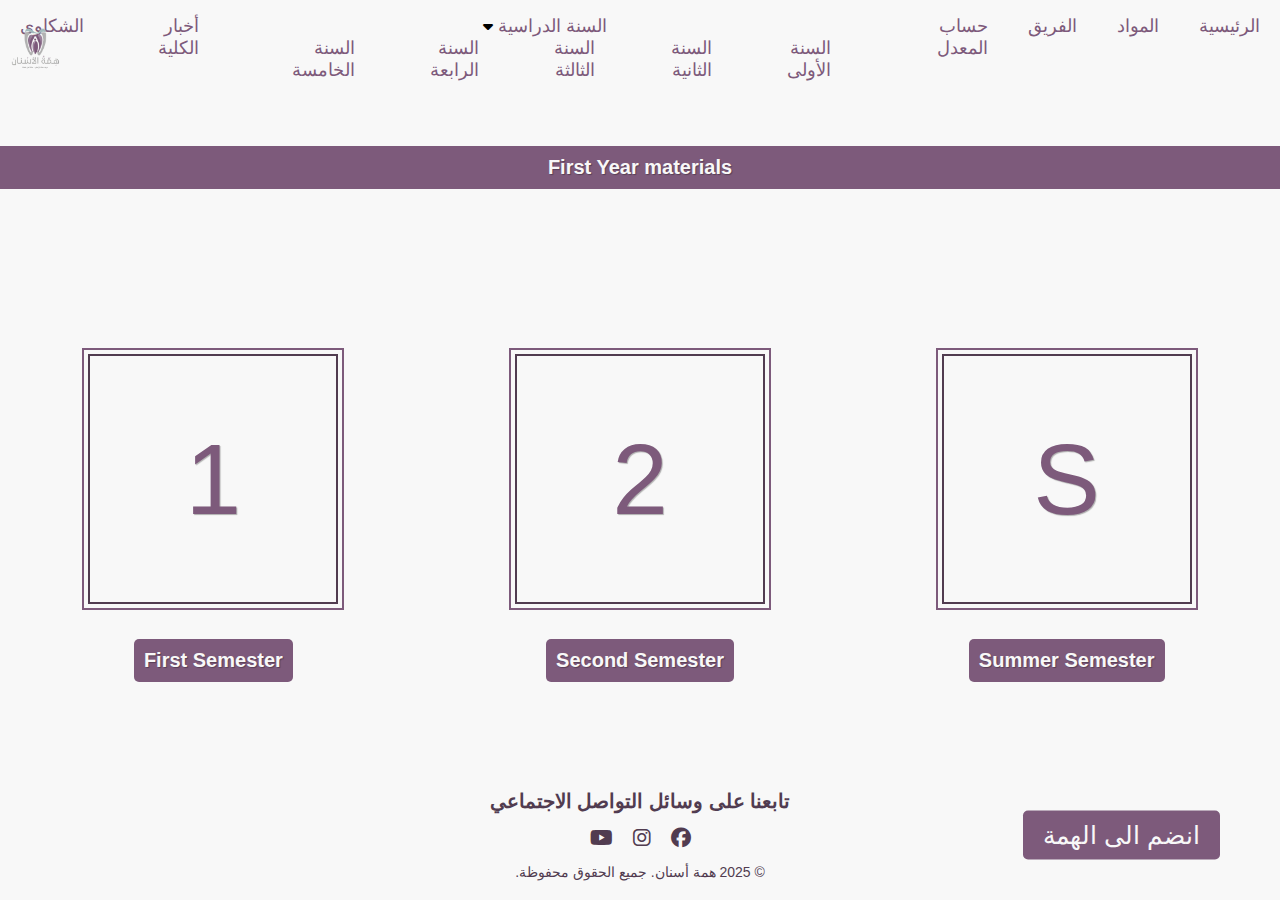
<file: pages/year1.html>
<!DOCTYPE html>
<html lang="ar" dir="rtl">

<head>
    <meta charset="UTF-8">
    <meta name="viewport" content="width=device-width, initial-scale=1.0">
    <title>The First Year</title>
    <link rel="stylesheet" href="../css/all.min.css">
    <link rel="stylesheet" href="../css/abbr.css">
    <link rel="stylesheet" href="../css/frame.css">
    <link rel="stylesheet" href="../css/style.css">
    <link rel="stylesheet" href="../css/year.css">

</head>

<body class="df fc vh">

    <!-- شريط التنقل -->
    <nav class="navbar">
        <i class="fa-solid fa-bars toggle-menu"></i>
        <ul>

            <li><a href="files.html">الرئيسية</a></li>
            <li><a href="#materials">المواد</a></li>
            <li><a href="#team">الفريق</a></li>
            <li><a href="#gpa">حساب المعدل</a></li>
            <li class="masterYear">
                <span class="top df g5 af jf ">
                    <a href="#">السنة الدراسية</a>
                    <i class="fa-solid fa-caret-down"></i>
                </span> <!-- top -->

                <ul class=" dropdown ">
                    <li> <a href="year1.html">السنة الأولى</a></li>
                    <li><a href="year2.html">السنة الثانية</a></li>
                    <li><a href="year3.html">السنة الثالثة</a></li>
                    <li><a href="year4.html">السنة الرابعة</a></li>
                    <li><a href="year5.html">السنة الخامسة</a></li>
                </ul>
            </li>
            <li><a href="#news">أخبار الكلية</a></li>
            <li><a href="#complaints">الشكاوى</a></li>
        </ul>

        <img src="../images/DentalLogo.png" alt="hemmah logo" class="logo">
    </nav>
   
    <div class="materials f1 df fc ">
        <header class="tc  p10 mt50">First Year materials</header>
        <div class="materialsContainer f1 df af sa fw">
            
                <div class="Summer semester wp250 hp250 rb50 pr">
                    <span>S</span> 
                    <span class="par">Summer Semester</span>
                </div> <!-- Summer semester-->
                <div class="second semester  wp250 hp250 rb50 pr">
                     <span >2</span> 
                     <span class="par" >Second Semester</span>
                </div> <!-- second semester-->
                <div class="first semester  wp250 hp250 rb50 pr">
                     <span>1</span>
                     <span class="par" >First Semester</span>

                </div> <!-- first semester -->
        </div> <!-- materialsContainer-->
    </div> <!-- materials-->
   

  


  

    <!-- التذييل -->
    <footer class="footer">

        <div class="footer-content">
            <h3>تابعنا على وسائل التواصل الاجتماعي</h3>
            <div class="social-links">
                <a href="https://www.facebook.com/share/1F84JzeahK/?mibextid=wwXIfr" target="_blank"
                    aria-label="Facebook">
                    <i class="fa-brands fa-facebook"></i>
                </a>
                <a href="https://www.instagram.com/hemmeh_asnan?igsh=MWYyZndnNnUwOWNmag==" target="_blank"
                    aria-label="Instagram">
                    <i class="fa-brands fa-instagram"></i>
                </a>
                <a href="https://youtube.com/@hemmehasnan8851?si=mQgt7HhWSGPEQZrf" target="_blank" aria-label="YouTube">
                    <i class="fa-brands fa-youtube"></i>
                </a>
            </div> <!-- social-links-->
            <div class="joinButton ">
                <a href="#">انضم الى الهمة</a>
            </div> <!-- joinButton-->
            <p>&copy; 2025 همة أسنان. جميع الحقوق محفوظة.</p>
        </div>
    </footer>


</body>
<script src="../script/script.js"></script>

</html>
</file>
<file: css/study-plan.css>
/* تعريف المتغيرات في :root لتكون متاحة عالميًا */
:root {
    --primary-color: #7d5a7b;
    --secondary-color: #513c50;
    --background-color-light: #f8f8f8;
    --background-color-dark: #b2b2b2;
        /* خلفية فاتحة */
        --text-color: #333;
        /* لون النص */
        --white: #fff;
        /* أبيض */
        --light-gray: #ecf0f1;
        /* رمادي فاتح */
        --font-size-large: 36px;
        /* حجم خط كبير */
        --font-size-medium: 28px;
        /* حجم خط متوسط */
        --font-size-small: 18px;
        /* حجم خط صغير */
        --spacing-large: 50px;
        /* مسافة كبيرة */
        --spacing-medium: 20px;
        /* مسافة متوسطة */
}

* {
    margin: 0;
    padding: 0;
    box-sizing: border-box;
    font-family: Arial, sans-serif;
}

body {
    background-color: var(--background-color-light);
    color: var(--primary-color);
    line-height: 1.6;
}

/* قسم الخطة الدراسية */
.study-plan {
    padding: var(--spacing-large) var(--spacing-medium);
    text-align: center;
    margin-top: 60px;
}

.study-plan h1 {
    font-size: var(--font-size-large);
    margin-bottom: var(--spacing-medium);
}

.study-plan select {
    padding: 10px;
    font-size: var(--font-size-small);
    border: 1px solid #ccc;
    border-radius: 5px;
    width: 100%;
    max-width: 300px;
    margin-bottom: var(--spacing-medium);
    background-color: var(--white);
    cursor: pointer;
}

.study-plan select:focus {
    outline: none;
    border-color: var(--primary-color);
}

.content {
    max-width: 800px;
    margin: 0 auto;
    background-color: var(--white);
    padding: var(--spacing-medium);
    border-radius: 10px;
    box-shadow: 0 2px 5px rgba(0, 0, 0, 0.1);
}

.content h2 {
    font-size: var(--font-size-medium);
    margin-bottom: var(--spacing-medium);
}

.content p {
    font-size: var(--font-size-small);
}

/* تصميم متجاوب */
@media (max-width: 768px) {


    .study-plan select {
        width: 100%;
    }
}
</file>
<file: css/style.css>
* {
    margin: 0;
    padding: 0;
    box-sizing: border-box;
    font-family: Arial, sans-serif;

}

:root {
    --primary-color: #7d5a7b;
    --secondary-color: #513c50;
    --background-color-light: #f8f8f8;
    --background-color-dark: #b2b2b2;
}


/* شريط التنقل */
.navbar {
    display: flex;
    justify-content: center;
    align-items: center;
    background-color: #f8f8f8;
    padding: 15px 0;
    position: relative;
    width: 100%;
    top: 0;

}

.navbar .logo {
    width: 50px;
    position: absolute;
    left: 10px;
    top: 50%;
    transform: translateY(-50%);

}

.navbar ul {
    list-style: none;
    display: flex;
    justify-content: center;
}

.navbar li {
    margin: 0 20px;
}

.navbar a {
    color: var(--primary-color);
    text-decoration: none;
    font-size: 18px;
    transition: color 0.3s;
}

.navbar a:hover {
    color: var(--secondary-color);
}

.navbar .toggle-menu {
    display: none;
}

/* قسم النبذة */
.hero {
    text-align: center;
    padding: 100px 20px;
    background-color: #b2b2b2;
    color: var(--primary-color);
}

.hero h1 {
    font-size: 36px;
    margin-bottom: 20px;
}

.hero p {
    font-size: 18px;
    max-width: 800px;
    margin: 0 auto;
}

/* معرض الصور */
.gallery {
    padding: 50px 20px;
    text-align: center;
    background-color: var(--background-color-light);
}

.gallery h2 {
    font-size: 28px;
    margin-bottom: 20px;
    color: var(--secondary-color);
}

.gallery-container {
    display: flex;
    justify-content: center;
    gap: 20px;
    flex-wrap: wrap;
}

.gallery img {
    width: 300px;
    height: 200px;
    object-fit: cover;
    border-radius: 10px;
    transition: transform 0.3s;
}

.gallery img:hover {
    transform: scale(1.05);
}

/* العدادات */
.counters {
    padding: 50px 20px;
    text-align: center;
    background-color: var(--background-color-dark);
}

.counters h2 {
    font-size: 28px;
    margin-bottom: 20px;
    color: var(--secondary-color);
}

.counter-container {
    display: flex;
    justify-content: center;
    align-items: center;
    gap: 50px;
    flex-wrap: wrap;
}

.counter {
    font-size: 24px;
    color: var(--primary-color);
}

.counter + p {
    color: var(--secondary-color);
}

/* التذييل */
.footer {
    background-color: var(--background-color-light);
    color: var(--secondary-color);
    padding: 20px 0;
    text-align: center;
}

.footer-content {
    max-width: 1200px;
    margin: 0 auto;
    position: relative;
}

.footer h3 {
    font-size: 20px;
    margin-bottom: 15px;
}

.social-links {
    display: flex;
    justify-content: center;
    gap: 20px;
    margin-bottom: 15px;
}

.social-links a {
    display: inline-block;
}

.social-links i {
    font-size: 20px;
    border-radius: 50%;
    transition: transform 0.3s;
    color: var(--secondary-color);
}

.social-links i:hover {
    transform: scale(1.1);
}

.footer p {
    font-size: 14px;
}
.joinButton{
    background-color: var(--primary-color);
    color: var(--background-color-light);
    padding: 10px 20px;
    border-radius: 5px;
    text-decoration: none;
    width: fit-content;
    transition: background-color 0.3s;
    position: absolute;
    top: 50%;
    transform: translateY(-50%);
    cursor: pointer;
    right: 20px;
}
.joinButton:hover{
    background-color: var(--secondary-color);
}
.joinButton a{
    text-decoration: none;
    color: var(--background-color-light);
    font-size: 25px;
}
/* تصميم متجاوب */
@media (max-width: 768px) {
    .navbar {
        display: block;
    }

    .navbar ul {
        text-align: center;
        display: none;
    }

    .navbar .toggle-menu:hover+ul,
    .navbar .toggle-menu+ul:hover {
        display: flex;
        flex-direction: column;
        background-color: var(--background-color-light);
    }
    .navbar li {
        margin: 10px 0;
    }

    .navbar .toggle-menu {
        font-size: 20px;
        display: inline-block;
        margin: 0 10px;
        color: var(--primary-color);

    }

    .gallery img {
        width: 100%;
        max-width: 300px;
    }

    .counter-container {
        gap: 20px;
    }

    .social-links {
        gap: 15px;
    }
    .joinButton{
        position: static;
        margin: 0 auto 10px;
        width: 100%;
        border-radius: 0;
        transform: translateY(0);
    }
    .joinButton a{
        font-size: 20px;
    }
}
</file>
<file: css/GPA.css>
body {
     font-family: Arial, sans-serif;
     text-align: center;
     background-color: var(--background-color-light);
     min-height: 100vh;
     display: flex;
     flex-direction: column;
     margin: 0;

 }

 :root {
     --primary-color: #7d5a7b;
     --secondary-color: #513c50;
     --background-color-light: #f8f8f8;
     --background-color-dark: #b2b2b2;
 }
 .number {
    display: flex;
    justify-content: space-between;
    margin: 0 20px 20px;
    cursor: pointer;
 }
 .number span {
    background-color: var(--primary-color);
    padding: 10px;
    width: 17%;
    display: flex;
    justify-content: center;
    align-items: center;
    color: var(--background-color-light);
    height: 10px;
    border: 5px solid var(--secondary-color);
 }
 .years{                
    flex: 1;
    display: flex;
    flex-direction: column;
 }

  .year-section {
      margin: 20px;
      border: 5px solid var(--secondary-color);
      padding: 40px;
      background-color: var(--primary-color);
      box-shadow: 1px 1px 1px rgba(0, 0, 0, 0.3);
      display: flex;
      flex-direction: column;
      flex: 1;
      position: relative;

  }
.Year{
    background-color: var(--primary-color);
    margin: 0 20px;
    border: 5px solid var(--secondary-color);
    padding: 5px;
    box-shadow: 1px 1px 1px rgba(0, 0, 0, 0.3);
    color: var(--background-color-light);
}
.Year{
    position: relative;
}
  .next {
    
   
    right: 0px;
 }
 .prev {
    
    left: 0px;
  
 }
  .prev,
  .next{
        position: absolute;
        top: 50%;

        font-size: 35px;
        width: 40px;
        height: 100%;
        display: flex  !important;
        align-items: center;
        justify-content: center;
        background-color: var(--secondary-color);
        color: var(--primary-color);
        transform: translateY(-50%);
        cursor: pointer;
 }
 .term-decorater {
    flex-grow: 1;
    display: flex;
    flex-direction: column;
    justify-content: center;
 }
 .term-decorater h3 {
    border: 5px solid var(--secondary-color);
    padding: 5px;
    margin: 0;
    color: var(--secondary-color);

 }
 .term {
     flex-grow: 1;  
     display: flex;
     justify-content: space-around;
     align-items: center;
     flex-wrap: wrap;
    

 }
 .term label{
    width : 47%;
    background-color: var(--secondary-color);
    display: flex;
    justify-content: space-between;
    align-items: center;
    padding: 10px;
    margin: 5px;
    color: var(--background-color-dark);
    position: relative;
 }
 .term label select {
    width:30%;
    
 }
 .credit {
    position: absolute;
    left:   calc(70% - 45px);
    transform: translateY(-50%);
    top: 50%;
    background-color: var(--background-color-light);
    height: calc(100% - 10px);
    box-shadow: 2px 2px 2px rgba(0, 0, 0, 0.3);
    width:35px;
    display: flex;
    align-items: center;
    justify-content: center;
    font-size: 22px;
    border: 2px solid var(--background-color-dark)
 }
 .term label select option{
   text-align: center;
 }
 input {
     padding: 5px;
     margin: 5px;
     width: 80px;
 }

 button {
     padding: 0;
     margin: 0 20px 20px;
     background-color: var(--primary-color);
     border: 5px solid var(--secondary-color);
     color: var(--background-color-light);
     box-shadow: 1px 1px 1px rgba(0, 0, 0, 0.3);
     font-weight: bold;
     font-size: 16px;
     display: flex;
     justify-content: space-between;
     align-items: center;
     position: relative;
 }

 button span {
     background-color: var(--secondary-color);
     height: 100%;
     padding: 10px;
 }

 button span:nth-child(2){
     position: absolute;
     left:50%;
     top: 50%;
     min-width: 30%;
     display: flex;
     align-items: center;
     justify-content: center;
     cursor: pointer;
     padding: 0 10px;
     transform: translate(-50%, -50%);
 }
 @media (max-width: 1129px) {
    .term label {
        width : 100%;
    }
         .number span{
             width: 16%;
         }
         
 }

 @media (max-width: 600px) {
    body {
        padding-bottom: 55px;
    }
    .number {
        margin: 0 10px 10px;
        
    }
         .number span {
             font-size: 15px;
             border-width: 4px;   
         }
        .number span:not(:last-child)  {   
          border-right: none
         }
                     
    .term label {
        font-size: 12px;
    }
    span.credit {
        width:25px;
        font-size: 16px;
        left: calc(90% - 37.5px);
    }
        .term label select {
            width: 10%;
        }
    .year-section{
        margin :10px;
        padding : 20px;
        border-width: 4px;
    } 
 
 .years h2 , button{
    margin: 0 10px;
    border-width: 4px;
 }
 button {
     margin-bottom: 10px;
 }
button:before {
    content: "";
    position: absolute;
    top: 50%;
    left: 50%;
    width: 4px;
    height: 100%;
    transform: translate(-50%, -50%);
    background-color: var(--secondary-color);
}
 button span{
    font-size: 13px;
    background-color: var(--primary-color);
 }

 
 button span:nth-child(2){
   top : 100%;
   transform: translate(-50%, 15px);
   border: 4px solid var(--secondary-color);
   width: calc(100% - 20px);
   
 }
     
       
 }
 
 .term-decorater h3{
    border-width: 4px;
    
 }
}
</file>
<file: css/abbr.css>
.bx{
    box-shadow: 0 0 10px rgba(0, 0, 0, 0.206);
}
.df{
    display: flex;
}
.dg{
    display: grid;
}
.dn{
    display: none;
}
.dib {
    display: inline-block;
}
.db{
    display: block;
}
.na{
    appearance: none;
    -webkit-appearance: none;
    -moz-appearance: none;
}
.oh{
    overflow: hidden;
}
.bt{
    border-radius: 5px;
    padding: 10px;
    width: fit-content;
}
.po{
    cursor: pointer;
}
.trx{
    transform: translateX(50%);
}
.trx-{
    transform: translateX(-50%);
}
.try {
    transform: translateY(50%);
}

.try- {
    transform: translateY(-50%);
}
.trc-{
    transform: translate(-50%,-50%);
}
.trc{
    transform: translate(50%, 50%);
}
.trxf {
    transform: translateX(100%);
}

.trxf- {
    transform: translateX(-100%);
}

.tryf {
    transform: translateY(100%);
}

.tryf- {
    transform: translateY(-100%);
}

.trcf- {
    transform: translate(-100%, -100%);
}

.trcf {
    transform: translate(100%, 100%);
}
.r50p {
    border-radius: 50%;
}
.pr{
    position: relative;
}
.pb{
    position: absolute;
}
.bs {
    border-style: solid;
}
.nb{
    border: none;
}
.nbt{
    border-top: none;
}
.nbr {
    border-right: none;
}
.nbb {
    border-bottom: none;
}
.nbl{
    border-left: none;
}
.nbrl{
    border-left: none;
    border-right: none;
}
.nbtb{
    border-top: none;
    border-bottom: none;
}
.os {
    outline-style: solid;
}
.no {
    outline: none;
}
.wf{
    width: fit-content;
}
.tr{
    transition: .3s;
}
.af{
   align-items:center;
}
.jf {

    justify-content: center;
}
.ab{
    align-content: space-between;
}
.sb{
    justify-content: space-between;
}
.sa {
    justify-content: space-around;
}
.se{
    justify-content: space-evenly;
}
.je{
    justify-content: flex-end;
}
.fw{
    flex-wrap: wrap;
}
.fc{
    flex-direction: column;
}
.f1{
    flex: 1;
}
.tc{
    text-align: center;
}
.te{
    text-align: end;
}
.ts{
    text-align: start;
}
.fb{
    font-weight: bold;
}
.vh{
    height: 100vh;
}
.mu{
 margin: auto;
}
.rn{
 resize: none;
}
.bgw {
    background-color: white;
}
.bgk {
    background-color: black;
}

.bgg {
    background-color: green;
}
.bglg {
    background-color: lightgreen;
}
.bgdg {
    background-color: darkgreen;
}
.bgb {
    background-color: blue;
}
.bglb {
    background-color: lightblue;
}
.bgdb {
    background-color: darkblue;
}
.bgi {
    background-color: grey;
}
.bgli{
background-color: lightgrey;
}
.bgdi {
    background-color: darkgrey;
}
.bgp {
    background-color: pink;
}
.bglp {
    background-color: lightpink;
}
.bge {
    background-color: purple;
}
.bgle {
    background-color: darkviolet;
}
.bgn {
    background-color: brown;
}
.bgy {
    background-color: yellow;
}

.bgly {
    background-color: lightyellow;
}
.bgo {
    background-color: orange;
}
.bglo {
    background-color: rgb(255, 210, 0);
}
.bgdo {
    background-color: darkorange;
}
.bgr {
    background-color: red;
}
.bglr{
    background-color: rgb(255, 100, 100);
}
.bgdr {
    background-color: darkred;
}
.cw {
    color: white;
}

.ck {
    color: black;
}

.cg {
    color: green;
}
.clg {
    color: lightgreen;
}
.cdg {
    color: darkgreen;
}
.cb {
    color: blue;
}
.clb {
    color: lightblue;
}
.cdb {
    color: darkblue;
}
.ci {
    color: grey;
}
.cli {
    color: lightgray;
}
.cdi {
    color: darkgray;
}
.cp {
   color: pink;
}
.clp {
    color: lightpink;
}
.ce {
    color: purple;
}
.cle {
    color: darkviolet;
}
.cn {
    color: brown;
}

.cy {
    color: yellow;
}
.cly {
    color: lightyellow;
}
.co {
    color: orange;
}
.cdo {
    color: darkorange;
}
.clo{
    color: rgb(255, 210, 0);
}

.cr{
    color: red;
}
.cdr {
    color: darkred;
}
.bw {
    border-color: white;
}

.bk {
    border-color: black;
}

.bg {
    border-color: green;
}

.blg {
    border-color: lightgreen;
}

.bdg {
    border-color: darkgreen;
}

.bb {
    border-color: blue;
}

.blb {
    border-color: lightblue;
}

.bdb {
    border-color: darkblue;
}

.bi {
    border-color: grey;
}

.bli {
    border-color: lightgrey;
}

.bdi {
    border-color: darkgrey;
}

.bp {
    border-color: pink;
}
.blp {
    border-color: lightpink;
}
.be {
    border-color: purple;
}
.ble {
    border-color: darkviolet;
}
.bn {
    border-color: brown;
}

.by {
    border-color: yellow;
}

.bly {
    border-color: lightyellow;
}

.bo {
    border-color: orange;
}

.bdo {
    border-color: darkorange;
}
.blo{
    border-color: rgb(255, 210, 0);
}
.br {
    border-color: red;
}

.bdr {
    border-color: darkred;
}

.ow {
    outline-color: white;
}

.ok {
    outline-color: black;
}

.og {
    outline-color: green;
}

.olg {
    outline-color: lightgreen;
}

.odg {
    outline-color: darkgreen;
}

.ob {
    outline-color: blue;
}

.olb {
    outline-color: lightblue;
}

.odb {
    outline-color: darkblue;
}

.oi {
    outline-color: grey;
}

.oli {
    outline-color: lightgrey;
}

.odi {
    outline-color: darkgrey;
}

.op {
    outline-color: pink;
}

.olp {
   outline-color: lightpink;
}

.oe {
    outline-color: purple;
}

.ole {
    outline-color: darkviolet;
}

.on {
    outline-color: brown;
}

.oy {
    outline-color: yellow;
}

.oly {
    outline-color: lightyellow;
}

.oo {
outline-color: orange;
}

.odo {
outline-color: darkorange;
}

.olo {
outline-color: rgb(255, 210, 0);
}

.or {
outline-color: red;
}

.odr {
outline-color: darkred;
}
.ad {
    border-bottom-color: transparent;
    border-right-color: transparent;
    border-left-color: transparent;
}

.at {
    border-top-color: transparent;
    border-right-color: transparent;
    border-left-color: transparent;
}

.al {
    border-top-color: transparent;
    border-right-color: transparent;
    border-bottom-color: transparent;
}

.ar {
    border-top-color: transparent;
    border-left-color: transparent;
    border-bottom-color: transparent;
}
</file>
<file: css/frame.css>
.p0 {
  padding: 0px;
}

.m0 {
  margin: 0px;
}

.p1 {
  padding: 1px;
}

.m1 {
  margin: 1px;
}

.p2 {
  padding: 2px;
}

.m2 {
  margin: 2px;
}

.p3 {
  padding: 3px;
}

.m3 {
  margin: 3px;
}

.p4 {
  padding: 4px;
}

.m4 {
  margin: 4px;
}

.p5 {
  padding: 5px;
}

.m5 {
  margin: 5px;
}

.p6 {
  padding: 6px;
}

.m6 {
  margin: 6px;
}

.p7 {
  padding: 7px;
}

.m7 {
  margin: 7px;
}

.p8 {
  padding: 8px;
}

.m8 {
  margin: 8px;
}

.p9 {
  padding: 9px;
}

.m9 {
  margin: 9px;
}

.p10 {
  padding: 10px;
}

.m10 {
  margin: 10px;
}

.p11 {
  padding: 11px;
}

.m11 {
  margin: 11px;
}

.p12 {
  padding: 12px;
}

.m12 {
  margin: 12px;
}

.p13 {
  padding: 13px;
}

.m13 {
  margin: 13px;
}

.p14 {
  padding: 14px;
}

.m14 {
  margin: 14px;
}

.p15 {
  padding: 15px;
}

.m15 {
  margin: 15px;
}

.p16 {
  padding: 16px;
}

.m16 {
  margin: 16px;
}

.p17 {
  padding: 17px;
}

.m17 {
  margin: 17px;
}

.p18 {
  padding: 18px;
}

.m18 {
  margin: 18px;
}

.p19 {
  padding: 19px;
}

.m19 {
  margin: 19px;
}

.p20 {
  padding: 20px;
}

.m20 {
  margin: 20px;
}

.p21 {
  padding: 21px;
}

.m21 {
  margin: 21px;
}

.p22 {
  padding: 22px;
}

.m22 {
  margin: 22px;
}

.p23 {
  padding: 23px;
}

.m23 {
  margin: 23px;
}

.p24 {
  padding: 24px;
}

.m24 {
  margin: 24px;
}

.p25 {
  padding: 25px;
}

.m25 {
  margin: 25px;
}

.p26 {
  padding: 26px;
}

.m26 {
  margin: 26px;
}

.p27 {
  padding: 27px;
}

.m27 {
  margin: 27px;
}

.p28 {
  padding: 28px;
}

.m28 {
  margin: 28px;
}

.p29 {
  padding: 29px;
}

.m29 {
  margin: 29px;
}

.p30 {
  padding: 30px;
}

.m30 {
  margin: 30px;
}

.p31 {
  padding: 31px;
}

.m31 {
  margin: 31px;
}

.p32 {
  padding: 32px;
}

.m32 {
  margin: 32px;
}

.p33 {
  padding: 33px;
}

.m33 {
  margin: 33px;
}

.p34 {
  padding: 34px;
}

.m34 {
  margin: 34px;
}

.p35 {
  padding: 35px;
}

.m35 {
  margin: 35px;
}

.p36 {
  padding: 36px;
}

.m36 {
  margin: 36px;
}

.p37 {
  padding: 37px;
}

.m37 {
  margin: 37px;
}

.p38 {
  padding: 38px;
}

.m38 {
  margin: 38px;
}

.p39 {
  padding: 39px;
}

.m39 {
  margin: 39px;
}

.p40 {
  padding: 40px;
}

.m40 {
  margin: 40px;
}

.p41 {
  padding: 41px;
}

.m41 {
  margin: 41px;
}

.p42 {
  padding: 42px;
}

.m42 {
  margin: 42px;
}

.p43 {
  padding: 43px;
}

.m43 {
  margin: 43px;
}

.p44 {
  padding: 44px;
}

.m44 {
  margin: 44px;
}

.p45 {
  padding: 45px;
}

.m45 {
  margin: 45px;
}

.p46 {
  padding: 46px;
}

.m46 {
  margin: 46px;
}

.p47 {
  padding: 47px;
}

.m47 {
  margin: 47px;
}

.p48 {
  padding: 48px;
}

.m48 {
  margin: 48px;
}

.p49 {
  padding: 49px;
}

.m49 {
  margin: 49px;
}

.p50 {
  padding: 50px;
}

.m50 {
  margin: 50px;
}

.p51 {
  padding: 51px;
}

.m51 {
  margin: 51px;
}

.p52 {
  padding: 52px;
}

.m52 {
  margin: 52px;
}

.p53 {
  padding: 53px;
}

.m53 {
  margin: 53px;
}

.p54 {
  padding: 54px;
}

.m54 {
  margin: 54px;
}

.p55 {
  padding: 55px;
}

.m55 {
  margin: 55px;
}

.p56 {
  padding: 56px;
}

.m56 {
  margin: 56px;
}

.p57 {
  padding: 57px;
}

.m57 {
  margin: 57px;
}

.p58 {
  padding: 58px;
}

.m58 {
  margin: 58px;
}

.p59 {
  padding: 59px;
}

.m59 {
  margin: 59px;
}

.p60 {
  padding: 60px;
}

.m60 {
  margin: 60px;
}

.p61 {
  padding: 61px;
}

.m61 {
  margin: 61px;
}

.p62 {
  padding: 62px;
}

.m62 {
  margin: 62px;
}

.p63 {
  padding: 63px;
}

.m63 {
  margin: 63px;
}

.p64 {
  padding: 64px;
}

.m64 {
  margin: 64px;
}

.p65 {
  padding: 65px;
}

.m65 {
  margin: 65px;
}

.p66 {
  padding: 66px;
}

.m66 {
  margin: 66px;
}

.p67 {
  padding: 67px;
}

.m67 {
  margin: 67px;
}

.p68 {
  padding: 68px;
}

.m68 {
  margin: 68px;
}

.p69 {
  padding: 69px;
}

.m69 {
  margin: 69px;
}

.p70 {
  padding: 70px;
}

.m70 {
  margin: 70px;
}

.p71 {
  padding: 71px;
}

.m71 {
  margin: 71px;
}

.p72 {
  padding: 72px;
}

.m72 {
  margin: 72px;
}

.p73 {
  padding: 73px;
}

.m73 {
  margin: 73px;
}

.p74 {
  padding: 74px;
}

.m74 {
  margin: 74px;
}

.p75 {
  padding: 75px;
}

.m75 {
  margin: 75px;
}

.p76 {
  padding: 76px;
}

.m76 {
  margin: 76px;
}

.p77 {
  padding: 77px;
}

.m77 {
  margin: 77px;
}

.p78 {
  padding: 78px;
}

.m78 {
  margin: 78px;
}

.p79 {
  padding: 79px;
}

.m79 {
  margin: 79px;
}

.p80 {
  padding: 80px;
}

.m80 {
  margin: 80px;
}

.p81 {
  padding: 81px;
}

.m81 {
  margin: 81px;
}

.p82 {
  padding: 82px;
}

.m82 {
  margin: 82px;
}

.p83 {
  padding: 83px;
}

.m83 {
  margin: 83px;
}

.p84 {
  padding: 84px;
}

.m84 {
  margin: 84px;
}

.p85 {
  padding: 85px;
}

.m85 {
  margin: 85px;
}

.p86 {
  padding: 86px;
}

.m86 {
  margin: 86px;
}

.p87 {
  padding: 87px;
}

.m87 {
  margin: 87px;
}

.p88 {
  padding: 88px;
}

.m88 {
  margin: 88px;
}

.p89 {
  padding: 89px;
}

.m89 {
  margin: 89px;
}

.p90 {
  padding: 90px;
}

.m90 {
  margin: 90px;
}

.p91 {
  padding: 91px;
}

.m91 {
  margin: 91px;
}

.p92 {
  padding: 92px;
}

.m92 {
  margin: 92px;
}

.p93 {
  padding: 93px;
}

.m93 {
  margin: 93px;
}

.p94 {
  padding: 94px;
}

.m94 {
  margin: 94px;
}

.p95 {
  padding: 95px;
}

.m95 {
  margin: 95px;
}

.p96 {
  padding: 96px;
}

.m96 {
  margin: 96px;
}

.p97 {
  padding: 97px;
}

.m97 {
  margin: 97px;
}

.p98 {
  padding: 98px;
}

.m98 {
  margin: 98px;
}

.p99 {
  padding: 99px;
}

.m99 {
  margin: 99px;
}

.p100 {
  padding: 100px;
}

.m100 {
  margin: 100px;
}

.z-1 {
  z-index: -1;
}

.z0 {
  z-index: 0;
}

.z1 {
  z-index: 1;
}

.z2 {
  z-index: 2;
}

.z3 {
  z-index: 3;
}

.z4 {
  z-index: 4;
}

.z5 {
  z-index: 5;
}

.z6 {
  z-index: 6;
}

.z7 {
  z-index: 7;
}

.z8 {
  z-index: 8;
}

.z9 {
  z-index: 9;
}

.z10 {
  z-index: 10;
}

.z11 {
  z-index: 11;
}

.z12 {
  z-index: 12;
}

.z13 {
  z-index: 13;
}

.z14 {
  z-index: 14;
}

.z15 {
  z-index: 15;
}

.z16 {
  z-index: 16;
}

.z17 {
  z-index: 17;
}

.z18 {
  z-index: 18;
}

.z19 {
  z-index: 19;
}

.z20 {
  z-index: 20;
}

.z21 {
  z-index: 21;
}

.z22 {
  z-index: 22;
}

.z23 {
  z-index: 23;
}

.z24 {
  z-index: 24;
}

.z25 {
  z-index: 25;
}

.z26 {
  z-index: 26;
}

.z27 {
  z-index: 27;
}

.z28 {
  z-index: 28;
}

.z29 {
  z-index: 29;
}

.z30 {
  z-index: 30;
}

.z31 {
  z-index: 31;
}

.z32 {
  z-index: 32;
}

.z33 {
  z-index: 33;
}

.z34 {
  z-index: 34;
}

.z35 {
  z-index: 35;
}

.z36 {
  z-index: 36;
}

.z37 {
  z-index: 37;
}

.z38 {
  z-index: 38;
}

.z39 {
  z-index: 39;
}

.z40 {
  z-index: 40;
}

.z41 {
  z-index: 41;
}

.z42 {
  z-index: 42;
}

.z43 {
  z-index: 43;
}

.z44 {
  z-index: 44;
}

.z45 {
  z-index: 45;
}

.z46 {
  z-index: 46;
}

.z47 {
  z-index: 47;
}

.z48 {
  z-index: 48;
}

.z49 {
  z-index: 49;
}

.z50 {
  z-index: 50;
}

.pt0 {
  padding-top: 0px;
}

.pr0 {
  padding-right: 0px;
}

.pb0 {
  padding-bottom: 0px;
}

.pl0 {
  padding-left: 0px;
}

.mt0 {
  margin-top: 0px;
}

.mr0 {
  margin-right: 0px;
}

.mb0 {
  margin-bottom: 0px;
}

.ml0 {
  margin-left: 0px;
}

.ra0 {
  border-radius: 0px;
}

.g0 {
  gap: 0px;
}

.fs0 {
  font-size: 0px;
}

.bw0 {
  border-width: 0px;
}

.o0 {
  outline-width: 0px;
}

.ls0 {
  letter-spacing: 0px;
}

.pt1 {
  padding-top: 1px;
}

.pr1 {
  padding-right: 1px;
}

.pb1 {
  padding-bottom: 1px;
}

.pl1 {
  padding-left: 1px;
}

.mt1 {
  margin-top: 1px;
}

.mr1 {
  margin-right: 1px;
}

.mb1 {
  margin-bottom: 1px;
}

.ml1 {
  margin-left: 1px;
}

.ra1 {
  border-radius: 1px;
}

.g1 {
  gap: 1px;
}

.fs1 {
  font-size: 1px;
}

.bw1 {
  border-width: 1px;
}

.o1 {
  outline-width: 1px;
}

.ls1 {
  letter-spacing: 1px;
}

.pt2 {
  padding-top: 2px;
}

.pr2 {
  padding-right: 2px;
}

.pb2 {
  padding-bottom: 2px;
}

.pl2 {
  padding-left: 2px;
}

.mt2 {
  margin-top: 2px;
}

.mr2 {
  margin-right: 2px;
}

.mb2 {
  margin-bottom: 2px;
}

.ml2 {
  margin-left: 2px;
}

.ra2 {
  border-radius: 2px;
}

.g2 {
  gap: 2px;
}

.fs2 {
  font-size: 2px;
}

.bw2 {
  border-width: 2px;
}

.o2 {
  outline-width: 2px;
}

.ls2 {
  letter-spacing: 2px;
}

.pt3 {
  padding-top: 3px;
}

.pr3 {
  padding-right: 3px;
}

.pb3 {
  padding-bottom: 3px;
}

.pl3 {
  padding-left: 3px;
}

.mt3 {
  margin-top: 3px;
}

.mr3 {
  margin-right: 3px;
}

.mb3 {
  margin-bottom: 3px;
}

.ml3 {
  margin-left: 3px;
}

.ra3 {
  border-radius: 3px;
}

.g3 {
  gap: 3px;
}

.fs3 {
  font-size: 3px;
}

.bw3 {
  border-width: 3px;
}

.o3 {
  outline-width: 3px;
}

.ls3 {
  letter-spacing: 3px;
}

.pt4 {
  padding-top: 4px;
}

.pr4 {
  padding-right: 4px;
}

.pb4 {
  padding-bottom: 4px;
}

.pl4 {
  padding-left: 4px;
}

.mt4 {
  margin-top: 4px;
}

.mr4 {
  margin-right: 4px;
}

.mb4 {
  margin-bottom: 4px;
}

.ml4 {
  margin-left: 4px;
}

.ra4 {
  border-radius: 4px;
}

.g4 {
  gap: 4px;
}

.fs4 {
  font-size: 4px;
}

.bw4 {
  border-width: 4px;
}

.o4 {
  outline-width: 4px;
}

.ls4 {
  letter-spacing: 4px;
}

.pt5 {
  padding-top: 5px;
}

.pr5 {
  padding-right: 5px;
}

.pb5 {
  padding-bottom: 5px;
}

.pl5 {
  padding-left: 5px;
}

.mt5 {
  margin-top: 5px;
}

.mr5 {
  margin-right: 5px;
}

.mb5 {
  margin-bottom: 5px;
}

.ml5 {
  margin-left: 5px;
}

.ra5 {
  border-radius: 5px;
}

.g5 {
  gap: 5px;
}

.fs5 {
  font-size: 5px;
}

.bw5 {
  border-width: 5px;
}

.o5 {
  outline-width: 5px;
}

.ls5 {
  letter-spacing: 5px;
}

.pt6 {
  padding-top: 6px;
}

.pr6 {
  padding-right: 6px;
}

.pb6 {
  padding-bottom: 6px;
}

.pl6 {
  padding-left: 6px;
}

.mt6 {
  margin-top: 6px;
}

.mr6 {
  margin-right: 6px;
}

.mb6 {
  margin-bottom: 6px;
}

.ml6 {
  margin-left: 6px;
}

.ra6 {
  border-radius: 6px;
}

.g6 {
  gap: 6px;
}

.fs6 {
  font-size: 6px;
}

.bw6 {
  border-width: 6px;
}

.o6 {
  outline-width: 6px;
}

.ls6 {
  letter-spacing: 6px;
}

.pt7 {
  padding-top: 7px;
}

.pr7 {
  padding-right: 7px;
}

.pb7 {
  padding-bottom: 7px;
}

.pl7 {
  padding-left: 7px;
}

.mt7 {
  margin-top: 7px;
}

.mr7 {
  margin-right: 7px;
}

.mb7 {
  margin-bottom: 7px;
}

.ml7 {
  margin-left: 7px;
}

.ra7 {
  border-radius: 7px;
}

.g7 {
  gap: 7px;
}

.fs7 {
  font-size: 7px;
}

.bw7 {
  border-width: 7px;
}

.o7 {
  outline-width: 7px;
}

.ls7 {
  letter-spacing: 7px;
}

.pt8 {
  padding-top: 8px;
}

.pr8 {
  padding-right: 8px;
}

.pb8 {
  padding-bottom: 8px;
}

.pl8 {
  padding-left: 8px;
}

.mt8 {
  margin-top: 8px;
}

.mr8 {
  margin-right: 8px;
}

.mb8 {
  margin-bottom: 8px;
}

.ml8 {
  margin-left: 8px;
}

.ra8 {
  border-radius: 8px;
}

.g8 {
  gap: 8px;
}

.fs8 {
  font-size: 8px;
}

.bw8 {
  border-width: 8px;
}

.o8 {
  outline-width: 8px;
}

.ls8 {
  letter-spacing: 8px;
}

.pt9 {
  padding-top: 9px;
}

.pr9 {
  padding-right: 9px;
}

.pb9 {
  padding-bottom: 9px;
}

.pl9 {
  padding-left: 9px;
}

.mt9 {
  margin-top: 9px;
}

.mr9 {
  margin-right: 9px;
}

.mb9 {
  margin-bottom: 9px;
}

.ml9 {
  margin-left: 9px;
}

.ra9 {
  border-radius: 9px;
}

.g9 {
  gap: 9px;
}

.fs9 {
  font-size: 9px;
}

.bw9 {
  border-width: 9px;
}

.o9 {
  outline-width: 9px;
}

.ls9 {
  letter-spacing: 9px;
}

.pt10 {
  padding-top: 10px;
}

.pr10 {
  padding-right: 10px;
}

.pb10 {
  padding-bottom: 10px;
}

.pl10 {
  padding-left: 10px;
}

.mt10 {
  margin-top: 10px;
}

.mr10 {
  margin-right: 10px;
}

.mb10 {
  margin-bottom: 10px;
}

.ml10 {
  margin-left: 10px;
}

.ra10 {
  border-radius: 10px;
}

.g10 {
  gap: 10px;
}

.fs10 {
  font-size: 10px;
}

.bw10 {
  border-width: 10px;
}

.o10 {
  outline-width: 10px;
}

.ls10 {
  letter-spacing: 10px;
}

.pt11 {
  padding-top: 11px;
}

.pr11 {
  padding-right: 11px;
}

.pb11 {
  padding-bottom: 11px;
}

.pl11 {
  padding-left: 11px;
}

.mt11 {
  margin-top: 11px;
}

.mr11 {
  margin-right: 11px;
}

.mb11 {
  margin-bottom: 11px;
}

.ml11 {
  margin-left: 11px;
}

.ra11 {
  border-radius: 11px;
}

.g11 {
  gap: 11px;
}

.fs11 {
  font-size: 11px;
}

.bw11 {
  border-width: 11px;
}

.o11 {
  outline-width: 11px;
}

.ls11 {
  letter-spacing: 11px;
}

.pt12 {
  padding-top: 12px;
}

.pr12 {
  padding-right: 12px;
}

.pb12 {
  padding-bottom: 12px;
}

.pl12 {
  padding-left: 12px;
}

.mt12 {
  margin-top: 12px;
}

.mr12 {
  margin-right: 12px;
}

.mb12 {
  margin-bottom: 12px;
}

.ml12 {
  margin-left: 12px;
}

.ra12 {
  border-radius: 12px;
}

.g12 {
  gap: 12px;
}

.fs12 {
  font-size: 12px;
}

.bw12 {
  border-width: 12px;
}

.o12 {
  outline-width: 12px;
}

.ls12 {
  letter-spacing: 12px;
}

.pt13 {
  padding-top: 13px;
}

.pr13 {
  padding-right: 13px;
}

.pb13 {
  padding-bottom: 13px;
}

.pl13 {
  padding-left: 13px;
}

.mt13 {
  margin-top: 13px;
}

.mr13 {
  margin-right: 13px;
}

.mb13 {
  margin-bottom: 13px;
}

.ml13 {
  margin-left: 13px;
}

.ra13 {
  border-radius: 13px;
}

.g13 {
  gap: 13px;
}

.fs13 {
  font-size: 13px;
}

.bw13 {
  border-width: 13px;
}

.o13 {
  outline-width: 13px;
}

.ls13 {
  letter-spacing: 13px;
}

.pt14 {
  padding-top: 14px;
}

.pr14 {
  padding-right: 14px;
}

.pb14 {
  padding-bottom: 14px;
}

.pl14 {
  padding-left: 14px;
}

.mt14 {
  margin-top: 14px;
}

.mr14 {
  margin-right: 14px;
}

.mb14 {
  margin-bottom: 14px;
}

.ml14 {
  margin-left: 14px;
}

.ra14 {
  border-radius: 14px;
}

.g14 {
  gap: 14px;
}

.fs14 {
  font-size: 14px;
}

.bw14 {
  border-width: 14px;
}

.o14 {
  outline-width: 14px;
}

.ls14 {
  letter-spacing: 14px;
}

.pt15 {
  padding-top: 15px;
}

.pr15 {
  padding-right: 15px;
}

.pb15 {
  padding-bottom: 15px;
}

.pl15 {
  padding-left: 15px;
}

.mt15 {
  margin-top: 15px;
}

.mr15 {
  margin-right: 15px;
}

.mb15 {
  margin-bottom: 15px;
}

.ml15 {
  margin-left: 15px;
}

.ra15 {
  border-radius: 15px;
}

.g15 {
  gap: 15px;
}

.fs15 {
  font-size: 15px;
}

.bw15 {
  border-width: 15px;
}

.o15 {
  outline-width: 15px;
}

.ls15 {
  letter-spacing: 15px;
}

.pt16 {
  padding-top: 16px;
}

.pr16 {
  padding-right: 16px;
}

.pb16 {
  padding-bottom: 16px;
}

.pl16 {
  padding-left: 16px;
}

.mt16 {
  margin-top: 16px;
}

.mr16 {
  margin-right: 16px;
}

.mb16 {
  margin-bottom: 16px;
}

.ml16 {
  margin-left: 16px;
}

.ra16 {
  border-radius: 16px;
}

.g16 {
  gap: 16px;
}

.fs16 {
  font-size: 16px;
}

.bw16 {
  border-width: 16px;
}

.o16 {
  outline-width: 16px;
}

.ls16 {
  letter-spacing: 16px;
}

.pt17 {
  padding-top: 17px;
}

.pr17 {
  padding-right: 17px;
}

.pb17 {
  padding-bottom: 17px;
}

.pl17 {
  padding-left: 17px;
}

.mt17 {
  margin-top: 17px;
}

.mr17 {
  margin-right: 17px;
}

.mb17 {
  margin-bottom: 17px;
}

.ml17 {
  margin-left: 17px;
}

.ra17 {
  border-radius: 17px;
}

.g17 {
  gap: 17px;
}

.fs17 {
  font-size: 17px;
}

.bw17 {
  border-width: 17px;
}

.o17 {
  outline-width: 17px;
}

.ls17 {
  letter-spacing: 17px;
}

.pt18 {
  padding-top: 18px;
}

.pr18 {
  padding-right: 18px;
}

.pb18 {
  padding-bottom: 18px;
}

.pl18 {
  padding-left: 18px;
}

.mt18 {
  margin-top: 18px;
}

.mr18 {
  margin-right: 18px;
}

.mb18 {
  margin-bottom: 18px;
}

.ml18 {
  margin-left: 18px;
}

.ra18 {
  border-radius: 18px;
}

.g18 {
  gap: 18px;
}

.fs18 {
  font-size: 18px;
}

.bw18 {
  border-width: 18px;
}

.o18 {
  outline-width: 18px;
}

.ls18 {
  letter-spacing: 18px;
}

.pt19 {
  padding-top: 19px;
}

.pr19 {
  padding-right: 19px;
}

.pb19 {
  padding-bottom: 19px;
}

.pl19 {
  padding-left: 19px;
}

.mt19 {
  margin-top: 19px;
}

.mr19 {
  margin-right: 19px;
}

.mb19 {
  margin-bottom: 19px;
}

.ml19 {
  margin-left: 19px;
}

.ra19 {
  border-radius: 19px;
}

.g19 {
  gap: 19px;
}

.fs19 {
  font-size: 19px;
}

.bw19 {
  border-width: 19px;
}

.o19 {
  outline-width: 19px;
}

.ls19 {
  letter-spacing: 19px;
}

.pt20 {
  padding-top: 20px;
}

.pr20 {
  padding-right: 20px;
}

.pb20 {
  padding-bottom: 20px;
}

.pl20 {
  padding-left: 20px;
}

.mt20 {
  margin-top: 20px;
}

.mr20 {
  margin-right: 20px;
}

.mb20 {
  margin-bottom: 20px;
}

.ml20 {
  margin-left: 20px;
}

.ra20 {
  border-radius: 20px;
}

.g20 {
  gap: 20px;
}

.fs20 {
  font-size: 20px;
}

.bw20 {
  border-width: 20px;
}

.o20 {
  outline-width: 20px;
}

.ls20 {
  letter-spacing: 20px;
}

.pt21 {
  padding-top: 21px;
}

.pr21 {
  padding-right: 21px;
}

.pb21 {
  padding-bottom: 21px;
}

.pl21 {
  padding-left: 21px;
}

.mt21 {
  margin-top: 21px;
}

.mr21 {
  margin-right: 21px;
}

.mb21 {
  margin-bottom: 21px;
}

.ml21 {
  margin-left: 21px;
}

.ra21 {
  border-radius: 21px;
}

.g21 {
  gap: 21px;
}

.fs21 {
  font-size: 21px;
}

.bw21 {
  border-width: 21px;
}

.o21 {
  outline-width: 21px;
}

.ls21 {
  letter-spacing: 21px;
}

.pt22 {
  padding-top: 22px;
}

.pr22 {
  padding-right: 22px;
}

.pb22 {
  padding-bottom: 22px;
}

.pl22 {
  padding-left: 22px;
}

.mt22 {
  margin-top: 22px;
}

.mr22 {
  margin-right: 22px;
}

.mb22 {
  margin-bottom: 22px;
}

.ml22 {
  margin-left: 22px;
}

.ra22 {
  border-radius: 22px;
}

.g22 {
  gap: 22px;
}

.fs22 {
  font-size: 22px;
}

.bw22 {
  border-width: 22px;
}

.o22 {
  outline-width: 22px;
}

.ls22 {
  letter-spacing: 22px;
}

.pt23 {
  padding-top: 23px;
}

.pr23 {
  padding-right: 23px;
}

.pb23 {
  padding-bottom: 23px;
}

.pl23 {
  padding-left: 23px;
}

.mt23 {
  margin-top: 23px;
}

.mr23 {
  margin-right: 23px;
}

.mb23 {
  margin-bottom: 23px;
}

.ml23 {
  margin-left: 23px;
}

.ra23 {
  border-radius: 23px;
}

.g23 {
  gap: 23px;
}

.fs23 {
  font-size: 23px;
}

.bw23 {
  border-width: 23px;
}

.o23 {
  outline-width: 23px;
}

.ls23 {
  letter-spacing: 23px;
}

.pt24 {
  padding-top: 24px;
}

.pr24 {
  padding-right: 24px;
}

.pb24 {
  padding-bottom: 24px;
}

.pl24 {
  padding-left: 24px;
}

.mt24 {
  margin-top: 24px;
}

.mr24 {
  margin-right: 24px;
}

.mb24 {
  margin-bottom: 24px;
}

.ml24 {
  margin-left: 24px;
}

.ra24 {
  border-radius: 24px;
}

.g24 {
  gap: 24px;
}

.fs24 {
  font-size: 24px;
}

.bw24 {
  border-width: 24px;
}

.o24 {
  outline-width: 24px;
}

.ls24 {
  letter-spacing: 24px;
}

.pt25 {
  padding-top: 25px;
}

.pr25 {
  padding-right: 25px;
}

.pb25 {
  padding-bottom: 25px;
}

.pl25 {
  padding-left: 25px;
}

.mt25 {
  margin-top: 25px;
}

.mr25 {
  margin-right: 25px;
}

.mb25 {
  margin-bottom: 25px;
}

.ml25 {
  margin-left: 25px;
}

.ra25 {
  border-radius: 25px;
}

.g25 {
  gap: 25px;
}

.fs25 {
  font-size: 25px;
}

.bw25 {
  border-width: 25px;
}

.o25 {
  outline-width: 25px;
}

.ls25 {
  letter-spacing: 25px;
}

.pt26 {
  padding-top: 26px;
}

.pr26 {
  padding-right: 26px;
}

.pb26 {
  padding-bottom: 26px;
}

.pl26 {
  padding-left: 26px;
}

.mt26 {
  margin-top: 26px;
}

.mr26 {
  margin-right: 26px;
}

.mb26 {
  margin-bottom: 26px;
}

.ml26 {
  margin-left: 26px;
}

.ra26 {
  border-radius: 26px;
}

.g26 {
  gap: 26px;
}

.fs26 {
  font-size: 26px;
}

.bw26 {
  border-width: 26px;
}

.o26 {
  outline-width: 26px;
}

.ls26 {
  letter-spacing: 26px;
}

.pt27 {
  padding-top: 27px;
}

.pr27 {
  padding-right: 27px;
}

.pb27 {
  padding-bottom: 27px;
}

.pl27 {
  padding-left: 27px;
}

.mt27 {
  margin-top: 27px;
}

.mr27 {
  margin-right: 27px;
}

.mb27 {
  margin-bottom: 27px;
}

.ml27 {
  margin-left: 27px;
}

.ra27 {
  border-radius: 27px;
}

.g27 {
  gap: 27px;
}

.fs27 {
  font-size: 27px;
}

.bw27 {
  border-width: 27px;
}

.o27 {
  outline-width: 27px;
}

.ls27 {
  letter-spacing: 27px;
}

.pt28 {
  padding-top: 28px;
}

.pr28 {
  padding-right: 28px;
}

.pb28 {
  padding-bottom: 28px;
}

.pl28 {
  padding-left: 28px;
}

.mt28 {
  margin-top: 28px;
}

.mr28 {
  margin-right: 28px;
}

.mb28 {
  margin-bottom: 28px;
}

.ml28 {
  margin-left: 28px;
}

.ra28 {
  border-radius: 28px;
}

.g28 {
  gap: 28px;
}

.fs28 {
  font-size: 28px;
}

.bw28 {
  border-width: 28px;
}

.o28 {
  outline-width: 28px;
}

.ls28 {
  letter-spacing: 28px;
}

.pt29 {
  padding-top: 29px;
}

.pr29 {
  padding-right: 29px;
}

.pb29 {
  padding-bottom: 29px;
}

.pl29 {
  padding-left: 29px;
}

.mt29 {
  margin-top: 29px;
}

.mr29 {
  margin-right: 29px;
}

.mb29 {
  margin-bottom: 29px;
}

.ml29 {
  margin-left: 29px;
}

.ra29 {
  border-radius: 29px;
}

.g29 {
  gap: 29px;
}

.fs29 {
  font-size: 29px;
}

.bw29 {
  border-width: 29px;
}

.o29 {
  outline-width: 29px;
}

.ls29 {
  letter-spacing: 29px;
}

.pt30 {
  padding-top: 30px;
}

.pr30 {
  padding-right: 30px;
}

.pb30 {
  padding-bottom: 30px;
}

.pl30 {
  padding-left: 30px;
}

.mt30 {
  margin-top: 30px;
}

.mr30 {
  margin-right: 30px;
}

.mb30 {
  margin-bottom: 30px;
}

.ml30 {
  margin-left: 30px;
}

.ra30 {
  border-radius: 30px;
}

.g30 {
  gap: 30px;
}

.fs30 {
  font-size: 30px;
}

.bw30 {
  border-width: 30px;
}

.o30 {
  outline-width: 30px;
}

.ls30 {
  letter-spacing: 30px;
}

.pt31 {
  padding-top: 31px;
}

.pr31 {
  padding-right: 31px;
}

.pb31 {
  padding-bottom: 31px;
}

.pl31 {
  padding-left: 31px;
}

.mt31 {
  margin-top: 31px;
}

.mr31 {
  margin-right: 31px;
}

.mb31 {
  margin-bottom: 31px;
}

.ml31 {
  margin-left: 31px;
}

.ra31 {
  border-radius: 31px;
}

.g31 {
  gap: 31px;
}

.fs31 {
  font-size: 31px;
}

.bw31 {
  border-width: 31px;
}

.o31 {
  outline-width: 31px;
}

.ls31 {
  letter-spacing: 31px;
}

.pt32 {
  padding-top: 32px;
}

.pr32 {
  padding-right: 32px;
}

.pb32 {
  padding-bottom: 32px;
}

.pl32 {
  padding-left: 32px;
}

.mt32 {
  margin-top: 32px;
}

.mr32 {
  margin-right: 32px;
}

.mb32 {
  margin-bottom: 32px;
}

.ml32 {
  margin-left: 32px;
}

.ra32 {
  border-radius: 32px;
}

.g32 {
  gap: 32px;
}

.fs32 {
  font-size: 32px;
}

.bw32 {
  border-width: 32px;
}

.o32 {
  outline-width: 32px;
}

.ls32 {
  letter-spacing: 32px;
}

.pt33 {
  padding-top: 33px;
}

.pr33 {
  padding-right: 33px;
}

.pb33 {
  padding-bottom: 33px;
}

.pl33 {
  padding-left: 33px;
}

.mt33 {
  margin-top: 33px;
}

.mr33 {
  margin-right: 33px;
}

.mb33 {
  margin-bottom: 33px;
}

.ml33 {
  margin-left: 33px;
}

.ra33 {
  border-radius: 33px;
}

.g33 {
  gap: 33px;
}

.fs33 {
  font-size: 33px;
}

.bw33 {
  border-width: 33px;
}

.o33 {
  outline-width: 33px;
}

.ls33 {
  letter-spacing: 33px;
}

.pt34 {
  padding-top: 34px;
}

.pr34 {
  padding-right: 34px;
}

.pb34 {
  padding-bottom: 34px;
}

.pl34 {
  padding-left: 34px;
}

.mt34 {
  margin-top: 34px;
}

.mr34 {
  margin-right: 34px;
}

.mb34 {
  margin-bottom: 34px;
}

.ml34 {
  margin-left: 34px;
}

.ra34 {
  border-radius: 34px;
}

.g34 {
  gap: 34px;
}

.fs34 {
  font-size: 34px;
}

.bw34 {
  border-width: 34px;
}

.o34 {
  outline-width: 34px;
}

.ls34 {
  letter-spacing: 34px;
}

.pt35 {
  padding-top: 35px;
}

.pr35 {
  padding-right: 35px;
}

.pb35 {
  padding-bottom: 35px;
}

.pl35 {
  padding-left: 35px;
}

.mt35 {
  margin-top: 35px;
}

.mr35 {
  margin-right: 35px;
}

.mb35 {
  margin-bottom: 35px;
}

.ml35 {
  margin-left: 35px;
}

.ra35 {
  border-radius: 35px;
}

.g35 {
  gap: 35px;
}

.fs35 {
  font-size: 35px;
}

.bw35 {
  border-width: 35px;
}

.o35 {
  outline-width: 35px;
}

.ls35 {
  letter-spacing: 35px;
}

.pt36 {
  padding-top: 36px;
}

.pr36 {
  padding-right: 36px;
}

.pb36 {
  padding-bottom: 36px;
}

.pl36 {
  padding-left: 36px;
}

.mt36 {
  margin-top: 36px;
}

.mr36 {
  margin-right: 36px;
}

.mb36 {
  margin-bottom: 36px;
}

.ml36 {
  margin-left: 36px;
}

.ra36 {
  border-radius: 36px;
}

.g36 {
  gap: 36px;
}

.fs36 {
  font-size: 36px;
}

.bw36 {
  border-width: 36px;
}

.o36 {
  outline-width: 36px;
}

.ls36 {
  letter-spacing: 36px;
}

.pt37 {
  padding-top: 37px;
}

.pr37 {
  padding-right: 37px;
}

.pb37 {
  padding-bottom: 37px;
}

.pl37 {
  padding-left: 37px;
}

.mt37 {
  margin-top: 37px;
}

.mr37 {
  margin-right: 37px;
}

.mb37 {
  margin-bottom: 37px;
}

.ml37 {
  margin-left: 37px;
}

.ra37 {
  border-radius: 37px;
}

.g37 {
  gap: 37px;
}

.fs37 {
  font-size: 37px;
}

.bw37 {
  border-width: 37px;
}

.o37 {
  outline-width: 37px;
}

.ls37 {
  letter-spacing: 37px;
}

.pt38 {
  padding-top: 38px;
}

.pr38 {
  padding-right: 38px;
}

.pb38 {
  padding-bottom: 38px;
}

.pl38 {
  padding-left: 38px;
}

.mt38 {
  margin-top: 38px;
}

.mr38 {
  margin-right: 38px;
}

.mb38 {
  margin-bottom: 38px;
}

.ml38 {
  margin-left: 38px;
}

.ra38 {
  border-radius: 38px;
}

.g38 {
  gap: 38px;
}

.fs38 {
  font-size: 38px;
}

.bw38 {
  border-width: 38px;
}

.o38 {
  outline-width: 38px;
}

.ls38 {
  letter-spacing: 38px;
}

.pt39 {
  padding-top: 39px;
}

.pr39 {
  padding-right: 39px;
}

.pb39 {
  padding-bottom: 39px;
}

.pl39 {
  padding-left: 39px;
}

.mt39 {
  margin-top: 39px;
}

.mr39 {
  margin-right: 39px;
}

.mb39 {
  margin-bottom: 39px;
}

.ml39 {
  margin-left: 39px;
}

.ra39 {
  border-radius: 39px;
}

.g39 {
  gap: 39px;
}

.fs39 {
  font-size: 39px;
}

.bw39 {
  border-width: 39px;
}

.o39 {
  outline-width: 39px;
}

.ls39 {
  letter-spacing: 39px;
}

.pt40 {
  padding-top: 40px;
}

.pr40 {
  padding-right: 40px;
}

.pb40 {
  padding-bottom: 40px;
}

.pl40 {
  padding-left: 40px;
}

.mt40 {
  margin-top: 40px;
}

.mr40 {
  margin-right: 40px;
}

.mb40 {
  margin-bottom: 40px;
}

.ml40 {
  margin-left: 40px;
}

.ra40 {
  border-radius: 40px;
}

.g40 {
  gap: 40px;
}

.fs40 {
  font-size: 40px;
}

.bw40 {
  border-width: 40px;
}

.o40 {
  outline-width: 40px;
}

.ls40 {
  letter-spacing: 40px;
}

.pt41 {
  padding-top: 41px;
}

.pr41 {
  padding-right: 41px;
}

.pb41 {
  padding-bottom: 41px;
}

.pl41 {
  padding-left: 41px;
}

.mt41 {
  margin-top: 41px;
}

.mr41 {
  margin-right: 41px;
}

.mb41 {
  margin-bottom: 41px;
}

.ml41 {
  margin-left: 41px;
}

.ra41 {
  border-radius: 41px;
}

.g41 {
  gap: 41px;
}

.fs41 {
  font-size: 41px;
}

.bw41 {
  border-width: 41px;
}

.o41 {
  outline-width: 41px;
}

.ls41 {
  letter-spacing: 41px;
}

.pt42 {
  padding-top: 42px;
}

.pr42 {
  padding-right: 42px;
}

.pb42 {
  padding-bottom: 42px;
}

.pl42 {
  padding-left: 42px;
}

.mt42 {
  margin-top: 42px;
}

.mr42 {
  margin-right: 42px;
}

.mb42 {
  margin-bottom: 42px;
}

.ml42 {
  margin-left: 42px;
}

.ra42 {
  border-radius: 42px;
}

.g42 {
  gap: 42px;
}

.fs42 {
  font-size: 42px;
}

.bw42 {
  border-width: 42px;
}

.o42 {
  outline-width: 42px;
}

.ls42 {
  letter-spacing: 42px;
}

.pt43 {
  padding-top: 43px;
}

.pr43 {
  padding-right: 43px;
}

.pb43 {
  padding-bottom: 43px;
}

.pl43 {
  padding-left: 43px;
}

.mt43 {
  margin-top: 43px;
}

.mr43 {
  margin-right: 43px;
}

.mb43 {
  margin-bottom: 43px;
}

.ml43 {
  margin-left: 43px;
}

.ra43 {
  border-radius: 43px;
}

.g43 {
  gap: 43px;
}

.fs43 {
  font-size: 43px;
}

.bw43 {
  border-width: 43px;
}

.o43 {
  outline-width: 43px;
}

.ls43 {
  letter-spacing: 43px;
}

.pt44 {
  padding-top: 44px;
}

.pr44 {
  padding-right: 44px;
}

.pb44 {
  padding-bottom: 44px;
}

.pl44 {
  padding-left: 44px;
}

.mt44 {
  margin-top: 44px;
}

.mr44 {
  margin-right: 44px;
}

.mb44 {
  margin-bottom: 44px;
}

.ml44 {
  margin-left: 44px;
}

.ra44 {
  border-radius: 44px;
}

.g44 {
  gap: 44px;
}

.fs44 {
  font-size: 44px;
}

.bw44 {
  border-width: 44px;
}

.o44 {
  outline-width: 44px;
}

.ls44 {
  letter-spacing: 44px;
}

.pt45 {
  padding-top: 45px;
}

.pr45 {
  padding-right: 45px;
}

.pb45 {
  padding-bottom: 45px;
}

.pl45 {
  padding-left: 45px;
}

.mt45 {
  margin-top: 45px;
}

.mr45 {
  margin-right: 45px;
}

.mb45 {
  margin-bottom: 45px;
}

.ml45 {
  margin-left: 45px;
}

.ra45 {
  border-radius: 45px;
}

.g45 {
  gap: 45px;
}

.fs45 {
  font-size: 45px;
}

.bw45 {
  border-width: 45px;
}

.o45 {
  outline-width: 45px;
}

.ls45 {
  letter-spacing: 45px;
}

.pt46 {
  padding-top: 46px;
}

.pr46 {
  padding-right: 46px;
}

.pb46 {
  padding-bottom: 46px;
}

.pl46 {
  padding-left: 46px;
}

.mt46 {
  margin-top: 46px;
}

.mr46 {
  margin-right: 46px;
}

.mb46 {
  margin-bottom: 46px;
}

.ml46 {
  margin-left: 46px;
}

.ra46 {
  border-radius: 46px;
}

.g46 {
  gap: 46px;
}

.fs46 {
  font-size: 46px;
}

.bw46 {
  border-width: 46px;
}

.o46 {
  outline-width: 46px;
}

.ls46 {
  letter-spacing: 46px;
}

.pt47 {
  padding-top: 47px;
}

.pr47 {
  padding-right: 47px;
}

.pb47 {
  padding-bottom: 47px;
}

.pl47 {
  padding-left: 47px;
}

.mt47 {
  margin-top: 47px;
}

.mr47 {
  margin-right: 47px;
}

.mb47 {
  margin-bottom: 47px;
}

.ml47 {
  margin-left: 47px;
}

.ra47 {
  border-radius: 47px;
}

.g47 {
  gap: 47px;
}

.fs47 {
  font-size: 47px;
}

.bw47 {
  border-width: 47px;
}

.o47 {
  outline-width: 47px;
}

.ls47 {
  letter-spacing: 47px;
}

.pt48 {
  padding-top: 48px;
}

.pr48 {
  padding-right: 48px;
}

.pb48 {
  padding-bottom: 48px;
}

.pl48 {
  padding-left: 48px;
}

.mt48 {
  margin-top: 48px;
}

.mr48 {
  margin-right: 48px;
}

.mb48 {
  margin-bottom: 48px;
}

.ml48 {
  margin-left: 48px;
}

.ra48 {
  border-radius: 48px;
}

.g48 {
  gap: 48px;
}

.fs48 {
  font-size: 48px;
}

.bw48 {
  border-width: 48px;
}

.o48 {
  outline-width: 48px;
}

.ls48 {
  letter-spacing: 48px;
}

.pt49 {
  padding-top: 49px;
}

.pr49 {
  padding-right: 49px;
}

.pb49 {
  padding-bottom: 49px;
}

.pl49 {
  padding-left: 49px;
}

.mt49 {
  margin-top: 49px;
}

.mr49 {
  margin-right: 49px;
}

.mb49 {
  margin-bottom: 49px;
}

.ml49 {
  margin-left: 49px;
}

.ra49 {
  border-radius: 49px;
}

.g49 {
  gap: 49px;
}

.fs49 {
  font-size: 49px;
}

.bw49 {
  border-width: 49px;
}

.o49 {
  outline-width: 49px;
}

.ls49 {
  letter-spacing: 49px;
}

.pt50 {
  padding-top: 50px;
}

.pr50 {
  padding-right: 50px;
}

.pb50 {
  padding-bottom: 50px;
}

.pl50 {
  padding-left: 50px;
}

.mt50 {
  margin-top: 50px;
}

.mr50 {
  margin-right: 50px;
}

.mb50 {
  margin-bottom: 50px;
}

.ml50 {
  margin-left: 50px;
}

.ra50 {
  border-radius: 50px;
}

.g50 {
  gap: 50px;
}

.fs50 {
  font-size: 50px;
}

.bw50 {
  border-width: 50px;
}

.o50 {
  outline-width: 50px;
}

.ls50 {
  letter-spacing: 50px;
}

.pt51 {
  padding-top: 51px;
}

.pr51 {
  padding-right: 51px;
}

.pb51 {
  padding-bottom: 51px;
}

.pl51 {
  padding-left: 51px;
}

.mt51 {
  margin-top: 51px;
}

.mr51 {
  margin-right: 51px;
}

.mb51 {
  margin-bottom: 51px;
}

.ml51 {
  margin-left: 51px;
}

.ra51 {
  border-radius: 51px;
}

.g51 {
  gap: 51px;
}

.fs51 {
  font-size: 51px;
}

.bw51 {
  border-width: 51px;
}

.o51 {
  outline-width: 51px;
}

.ls51 {
  letter-spacing: 51px;
}

.pt52 {
  padding-top: 52px;
}

.pr52 {
  padding-right: 52px;
}

.pb52 {
  padding-bottom: 52px;
}

.pl52 {
  padding-left: 52px;
}

.mt52 {
  margin-top: 52px;
}

.mr52 {
  margin-right: 52px;
}

.mb52 {
  margin-bottom: 52px;
}

.ml52 {
  margin-left: 52px;
}

.ra52 {
  border-radius: 52px;
}

.g52 {
  gap: 52px;
}

.fs52 {
  font-size: 52px;
}

.bw52 {
  border-width: 52px;
}

.o52 {
  outline-width: 52px;
}

.ls52 {
  letter-spacing: 52px;
}

.pt53 {
  padding-top: 53px;
}

.pr53 {
  padding-right: 53px;
}

.pb53 {
  padding-bottom: 53px;
}

.pl53 {
  padding-left: 53px;
}

.mt53 {
  margin-top: 53px;
}

.mr53 {
  margin-right: 53px;
}

.mb53 {
  margin-bottom: 53px;
}

.ml53 {
  margin-left: 53px;
}

.ra53 {
  border-radius: 53px;
}

.g53 {
  gap: 53px;
}

.fs53 {
  font-size: 53px;
}

.bw53 {
  border-width: 53px;
}

.o53 {
  outline-width: 53px;
}

.ls53 {
  letter-spacing: 53px;
}

.pt54 {
  padding-top: 54px;
}

.pr54 {
  padding-right: 54px;
}

.pb54 {
  padding-bottom: 54px;
}

.pl54 {
  padding-left: 54px;
}

.mt54 {
  margin-top: 54px;
}

.mr54 {
  margin-right: 54px;
}

.mb54 {
  margin-bottom: 54px;
}

.ml54 {
  margin-left: 54px;
}

.ra54 {
  border-radius: 54px;
}

.g54 {
  gap: 54px;
}

.fs54 {
  font-size: 54px;
}

.bw54 {
  border-width: 54px;
}

.o54 {
  outline-width: 54px;
}

.ls54 {
  letter-spacing: 54px;
}

.pt55 {
  padding-top: 55px;
}

.pr55 {
  padding-right: 55px;
}

.pb55 {
  padding-bottom: 55px;
}

.pl55 {
  padding-left: 55px;
}

.mt55 {
  margin-top: 55px;
}

.mr55 {
  margin-right: 55px;
}

.mb55 {
  margin-bottom: 55px;
}

.ml55 {
  margin-left: 55px;
}

.ra55 {
  border-radius: 55px;
}

.g55 {
  gap: 55px;
}

.fs55 {
  font-size: 55px;
}

.bw55 {
  border-width: 55px;
}

.o55 {
  outline-width: 55px;
}

.ls55 {
  letter-spacing: 55px;
}

.pt56 {
  padding-top: 56px;
}

.pr56 {
  padding-right: 56px;
}

.pb56 {
  padding-bottom: 56px;
}

.pl56 {
  padding-left: 56px;
}

.mt56 {
  margin-top: 56px;
}

.mr56 {
  margin-right: 56px;
}

.mb56 {
  margin-bottom: 56px;
}

.ml56 {
  margin-left: 56px;
}

.ra56 {
  border-radius: 56px;
}

.g56 {
  gap: 56px;
}

.fs56 {
  font-size: 56px;
}

.bw56 {
  border-width: 56px;
}

.o56 {
  outline-width: 56px;
}

.ls56 {
  letter-spacing: 56px;
}

.pt57 {
  padding-top: 57px;
}

.pr57 {
  padding-right: 57px;
}

.pb57 {
  padding-bottom: 57px;
}

.pl57 {
  padding-left: 57px;
}

.mt57 {
  margin-top: 57px;
}

.mr57 {
  margin-right: 57px;
}

.mb57 {
  margin-bottom: 57px;
}

.ml57 {
  margin-left: 57px;
}

.ra57 {
  border-radius: 57px;
}

.g57 {
  gap: 57px;
}

.fs57 {
  font-size: 57px;
}

.bw57 {
  border-width: 57px;
}

.o57 {
  outline-width: 57px;
}

.ls57 {
  letter-spacing: 57px;
}

.pt58 {
  padding-top: 58px;
}

.pr58 {
  padding-right: 58px;
}

.pb58 {
  padding-bottom: 58px;
}

.pl58 {
  padding-left: 58px;
}

.mt58 {
  margin-top: 58px;
}

.mr58 {
  margin-right: 58px;
}

.mb58 {
  margin-bottom: 58px;
}

.ml58 {
  margin-left: 58px;
}

.ra58 {
  border-radius: 58px;
}

.g58 {
  gap: 58px;
}

.fs58 {
  font-size: 58px;
}

.bw58 {
  border-width: 58px;
}

.o58 {
  outline-width: 58px;
}

.ls58 {
  letter-spacing: 58px;
}

.pt59 {
  padding-top: 59px;
}

.pr59 {
  padding-right: 59px;
}

.pb59 {
  padding-bottom: 59px;
}

.pl59 {
  padding-left: 59px;
}

.mt59 {
  margin-top: 59px;
}

.mr59 {
  margin-right: 59px;
}

.mb59 {
  margin-bottom: 59px;
}

.ml59 {
  margin-left: 59px;
}

.ra59 {
  border-radius: 59px;
}

.g59 {
  gap: 59px;
}

.fs59 {
  font-size: 59px;
}

.bw59 {
  border-width: 59px;
}

.o59 {
  outline-width: 59px;
}

.ls59 {
  letter-spacing: 59px;
}

.pt60 {
  padding-top: 60px;
}

.pr60 {
  padding-right: 60px;
}

.pb60 {
  padding-bottom: 60px;
}

.pl60 {
  padding-left: 60px;
}

.mt60 {
  margin-top: 60px;
}

.mr60 {
  margin-right: 60px;
}

.mb60 {
  margin-bottom: 60px;
}

.ml60 {
  margin-left: 60px;
}

.ra60 {
  border-radius: 60px;
}

.g60 {
  gap: 60px;
}

.fs60 {
  font-size: 60px;
}

.bw60 {
  border-width: 60px;
}

.o60 {
  outline-width: 60px;
}

.ls60 {
  letter-spacing: 60px;
}

.pt61 {
  padding-top: 61px;
}

.pr61 {
  padding-right: 61px;
}

.pb61 {
  padding-bottom: 61px;
}

.pl61 {
  padding-left: 61px;
}

.mt61 {
  margin-top: 61px;
}

.mr61 {
  margin-right: 61px;
}

.mb61 {
  margin-bottom: 61px;
}

.ml61 {
  margin-left: 61px;
}

.ra61 {
  border-radius: 61px;
}

.g61 {
  gap: 61px;
}

.fs61 {
  font-size: 61px;
}

.bw61 {
  border-width: 61px;
}

.o61 {
  outline-width: 61px;
}

.ls61 {
  letter-spacing: 61px;
}

.pt62 {
  padding-top: 62px;
}

.pr62 {
  padding-right: 62px;
}

.pb62 {
  padding-bottom: 62px;
}

.pl62 {
  padding-left: 62px;
}

.mt62 {
  margin-top: 62px;
}

.mr62 {
  margin-right: 62px;
}

.mb62 {
  margin-bottom: 62px;
}

.ml62 {
  margin-left: 62px;
}

.ra62 {
  border-radius: 62px;
}

.g62 {
  gap: 62px;
}

.fs62 {
  font-size: 62px;
}

.bw62 {
  border-width: 62px;
}

.o62 {
  outline-width: 62px;
}

.ls62 {
  letter-spacing: 62px;
}

.pt63 {
  padding-top: 63px;
}

.pr63 {
  padding-right: 63px;
}

.pb63 {
  padding-bottom: 63px;
}

.pl63 {
  padding-left: 63px;
}

.mt63 {
  margin-top: 63px;
}

.mr63 {
  margin-right: 63px;
}

.mb63 {
  margin-bottom: 63px;
}

.ml63 {
  margin-left: 63px;
}

.ra63 {
  border-radius: 63px;
}

.g63 {
  gap: 63px;
}

.fs63 {
  font-size: 63px;
}

.bw63 {
  border-width: 63px;
}

.o63 {
  outline-width: 63px;
}

.ls63 {
  letter-spacing: 63px;
}

.pt64 {
  padding-top: 64px;
}

.pr64 {
  padding-right: 64px;
}

.pb64 {
  padding-bottom: 64px;
}

.pl64 {
  padding-left: 64px;
}

.mt64 {
  margin-top: 64px;
}

.mr64 {
  margin-right: 64px;
}

.mb64 {
  margin-bottom: 64px;
}

.ml64 {
  margin-left: 64px;
}

.ra64 {
  border-radius: 64px;
}

.g64 {
  gap: 64px;
}

.fs64 {
  font-size: 64px;
}

.bw64 {
  border-width: 64px;
}

.o64 {
  outline-width: 64px;
}

.ls64 {
  letter-spacing: 64px;
}

.pt65 {
  padding-top: 65px;
}

.pr65 {
  padding-right: 65px;
}

.pb65 {
  padding-bottom: 65px;
}

.pl65 {
  padding-left: 65px;
}

.mt65 {
  margin-top: 65px;
}

.mr65 {
  margin-right: 65px;
}

.mb65 {
  margin-bottom: 65px;
}

.ml65 {
  margin-left: 65px;
}

.ra65 {
  border-radius: 65px;
}

.g65 {
  gap: 65px;
}

.fs65 {
  font-size: 65px;
}

.bw65 {
  border-width: 65px;
}

.o65 {
  outline-width: 65px;
}

.ls65 {
  letter-spacing: 65px;
}

.pt66 {
  padding-top: 66px;
}

.pr66 {
  padding-right: 66px;
}

.pb66 {
  padding-bottom: 66px;
}

.pl66 {
  padding-left: 66px;
}

.mt66 {
  margin-top: 66px;
}

.mr66 {
  margin-right: 66px;
}

.mb66 {
  margin-bottom: 66px;
}

.ml66 {
  margin-left: 66px;
}

.ra66 {
  border-radius: 66px;
}

.g66 {
  gap: 66px;
}

.fs66 {
  font-size: 66px;
}

.bw66 {
  border-width: 66px;
}

.o66 {
  outline-width: 66px;
}

.ls66 {
  letter-spacing: 66px;
}

.pt67 {
  padding-top: 67px;
}

.pr67 {
  padding-right: 67px;
}

.pb67 {
  padding-bottom: 67px;
}

.pl67 {
  padding-left: 67px;
}

.mt67 {
  margin-top: 67px;
}

.mr67 {
  margin-right: 67px;
}

.mb67 {
  margin-bottom: 67px;
}

.ml67 {
  margin-left: 67px;
}

.ra67 {
  border-radius: 67px;
}

.g67 {
  gap: 67px;
}

.fs67 {
  font-size: 67px;
}

.bw67 {
  border-width: 67px;
}

.o67 {
  outline-width: 67px;
}

.ls67 {
  letter-spacing: 67px;
}

.pt68 {
  padding-top: 68px;
}

.pr68 {
  padding-right: 68px;
}

.pb68 {
  padding-bottom: 68px;
}

.pl68 {
  padding-left: 68px;
}

.mt68 {
  margin-top: 68px;
}

.mr68 {
  margin-right: 68px;
}

.mb68 {
  margin-bottom: 68px;
}

.ml68 {
  margin-left: 68px;
}

.ra68 {
  border-radius: 68px;
}

.g68 {
  gap: 68px;
}

.fs68 {
  font-size: 68px;
}

.bw68 {
  border-width: 68px;
}

.o68 {
  outline-width: 68px;
}

.ls68 {
  letter-spacing: 68px;
}

.pt69 {
  padding-top: 69px;
}

.pr69 {
  padding-right: 69px;
}

.pb69 {
  padding-bottom: 69px;
}

.pl69 {
  padding-left: 69px;
}

.mt69 {
  margin-top: 69px;
}

.mr69 {
  margin-right: 69px;
}

.mb69 {
  margin-bottom: 69px;
}

.ml69 {
  margin-left: 69px;
}

.ra69 {
  border-radius: 69px;
}

.g69 {
  gap: 69px;
}

.fs69 {
  font-size: 69px;
}

.bw69 {
  border-width: 69px;
}

.o69 {
  outline-width: 69px;
}

.ls69 {
  letter-spacing: 69px;
}

.pt70 {
  padding-top: 70px;
}

.pr70 {
  padding-right: 70px;
}

.pb70 {
  padding-bottom: 70px;
}

.pl70 {
  padding-left: 70px;
}

.mt70 {
  margin-top: 70px;
}

.mr70 {
  margin-right: 70px;
}

.mb70 {
  margin-bottom: 70px;
}

.ml70 {
  margin-left: 70px;
}

.ra70 {
  border-radius: 70px;
}

.g70 {
  gap: 70px;
}

.fs70 {
  font-size: 70px;
}

.bw70 {
  border-width: 70px;
}

.o70 {
  outline-width: 70px;
}

.ls70 {
  letter-spacing: 70px;
}

.pt71 {
  padding-top: 71px;
}

.pr71 {
  padding-right: 71px;
}

.pb71 {
  padding-bottom: 71px;
}

.pl71 {
  padding-left: 71px;
}

.mt71 {
  margin-top: 71px;
}

.mr71 {
  margin-right: 71px;
}

.mb71 {
  margin-bottom: 71px;
}

.ml71 {
  margin-left: 71px;
}

.ra71 {
  border-radius: 71px;
}

.g71 {
  gap: 71px;
}

.fs71 {
  font-size: 71px;
}

.bw71 {
  border-width: 71px;
}

.o71 {
  outline-width: 71px;
}

.ls71 {
  letter-spacing: 71px;
}

.pt72 {
  padding-top: 72px;
}

.pr72 {
  padding-right: 72px;
}

.pb72 {
  padding-bottom: 72px;
}

.pl72 {
  padding-left: 72px;
}

.mt72 {
  margin-top: 72px;
}

.mr72 {
  margin-right: 72px;
}

.mb72 {
  margin-bottom: 72px;
}

.ml72 {
  margin-left: 72px;
}

.ra72 {
  border-radius: 72px;
}

.g72 {
  gap: 72px;
}

.fs72 {
  font-size: 72px;
}

.bw72 {
  border-width: 72px;
}

.o72 {
  outline-width: 72px;
}

.ls72 {
  letter-spacing: 72px;
}

.pt73 {
  padding-top: 73px;
}

.pr73 {
  padding-right: 73px;
}

.pb73 {
  padding-bottom: 73px;
}

.pl73 {
  padding-left: 73px;
}

.mt73 {
  margin-top: 73px;
}

.mr73 {
  margin-right: 73px;
}

.mb73 {
  margin-bottom: 73px;
}

.ml73 {
  margin-left: 73px;
}

.ra73 {
  border-radius: 73px;
}

.g73 {
  gap: 73px;
}

.fs73 {
  font-size: 73px;
}

.bw73 {
  border-width: 73px;
}

.o73 {
  outline-width: 73px;
}

.ls73 {
  letter-spacing: 73px;
}

.pt74 {
  padding-top: 74px;
}

.pr74 {
  padding-right: 74px;
}

.pb74 {
  padding-bottom: 74px;
}

.pl74 {
  padding-left: 74px;
}

.mt74 {
  margin-top: 74px;
}

.mr74 {
  margin-right: 74px;
}

.mb74 {
  margin-bottom: 74px;
}

.ml74 {
  margin-left: 74px;
}

.ra74 {
  border-radius: 74px;
}

.g74 {
  gap: 74px;
}

.fs74 {
  font-size: 74px;
}

.bw74 {
  border-width: 74px;
}

.o74 {
  outline-width: 74px;
}

.ls74 {
  letter-spacing: 74px;
}

.pt75 {
  padding-top: 75px;
}

.pr75 {
  padding-right: 75px;
}

.pb75 {
  padding-bottom: 75px;
}

.pl75 {
  padding-left: 75px;
}

.mt75 {
  margin-top: 75px;
}

.mr75 {
  margin-right: 75px;
}

.mb75 {
  margin-bottom: 75px;
}

.ml75 {
  margin-left: 75px;
}

.ra75 {
  border-radius: 75px;
}

.g75 {
  gap: 75px;
}

.fs75 {
  font-size: 75px;
}

.bw75 {
  border-width: 75px;
}

.o75 {
  outline-width: 75px;
}

.ls75 {
  letter-spacing: 75px;
}

.pt76 {
  padding-top: 76px;
}

.pr76 {
  padding-right: 76px;
}

.pb76 {
  padding-bottom: 76px;
}

.pl76 {
  padding-left: 76px;
}

.mt76 {
  margin-top: 76px;
}

.mr76 {
  margin-right: 76px;
}

.mb76 {
  margin-bottom: 76px;
}

.ml76 {
  margin-left: 76px;
}

.ra76 {
  border-radius: 76px;
}

.g76 {
  gap: 76px;
}

.fs76 {
  font-size: 76px;
}

.bw76 {
  border-width: 76px;
}

.o76 {
  outline-width: 76px;
}

.ls76 {
  letter-spacing: 76px;
}

.pt77 {
  padding-top: 77px;
}

.pr77 {
  padding-right: 77px;
}

.pb77 {
  padding-bottom: 77px;
}

.pl77 {
  padding-left: 77px;
}

.mt77 {
  margin-top: 77px;
}

.mr77 {
  margin-right: 77px;
}

.mb77 {
  margin-bottom: 77px;
}

.ml77 {
  margin-left: 77px;
}

.ra77 {
  border-radius: 77px;
}

.g77 {
  gap: 77px;
}

.fs77 {
  font-size: 77px;
}

.bw77 {
  border-width: 77px;
}

.o77 {
  outline-width: 77px;
}

.ls77 {
  letter-spacing: 77px;
}

.pt78 {
  padding-top: 78px;
}

.pr78 {
  padding-right: 78px;
}

.pb78 {
  padding-bottom: 78px;
}

.pl78 {
  padding-left: 78px;
}

.mt78 {
  margin-top: 78px;
}

.mr78 {
  margin-right: 78px;
}

.mb78 {
  margin-bottom: 78px;
}

.ml78 {
  margin-left: 78px;
}

.ra78 {
  border-radius: 78px;
}

.g78 {
  gap: 78px;
}

.fs78 {
  font-size: 78px;
}

.bw78 {
  border-width: 78px;
}

.o78 {
  outline-width: 78px;
}

.ls78 {
  letter-spacing: 78px;
}

.pt79 {
  padding-top: 79px;
}

.pr79 {
  padding-right: 79px;
}

.pb79 {
  padding-bottom: 79px;
}

.pl79 {
  padding-left: 79px;
}

.mt79 {
  margin-top: 79px;
}

.mr79 {
  margin-right: 79px;
}

.mb79 {
  margin-bottom: 79px;
}

.ml79 {
  margin-left: 79px;
}

.ra79 {
  border-radius: 79px;
}

.g79 {
  gap: 79px;
}

.fs79 {
  font-size: 79px;
}

.bw79 {
  border-width: 79px;
}

.o79 {
  outline-width: 79px;
}

.ls79 {
  letter-spacing: 79px;
}

.pt80 {
  padding-top: 80px;
}

.pr80 {
  padding-right: 80px;
}

.pb80 {
  padding-bottom: 80px;
}

.pl80 {
  padding-left: 80px;
}

.mt80 {
  margin-top: 80px;
}

.mr80 {
  margin-right: 80px;
}

.mb80 {
  margin-bottom: 80px;
}

.ml80 {
  margin-left: 80px;
}

.ra80 {
  border-radius: 80px;
}

.g80 {
  gap: 80px;
}

.fs80 {
  font-size: 80px;
}

.bw80 {
  border-width: 80px;
}

.o80 {
  outline-width: 80px;
}

.ls80 {
  letter-spacing: 80px;
}

.pt81 {
  padding-top: 81px;
}

.pr81 {
  padding-right: 81px;
}

.pb81 {
  padding-bottom: 81px;
}

.pl81 {
  padding-left: 81px;
}

.mt81 {
  margin-top: 81px;
}

.mr81 {
  margin-right: 81px;
}

.mb81 {
  margin-bottom: 81px;
}

.ml81 {
  margin-left: 81px;
}

.ra81 {
  border-radius: 81px;
}

.g81 {
  gap: 81px;
}

.fs81 {
  font-size: 81px;
}

.bw81 {
  border-width: 81px;
}

.o81 {
  outline-width: 81px;
}

.ls81 {
  letter-spacing: 81px;
}

.pt82 {
  padding-top: 82px;
}

.pr82 {
  padding-right: 82px;
}

.pb82 {
  padding-bottom: 82px;
}

.pl82 {
  padding-left: 82px;
}

.mt82 {
  margin-top: 82px;
}

.mr82 {
  margin-right: 82px;
}

.mb82 {
  margin-bottom: 82px;
}

.ml82 {
  margin-left: 82px;
}

.ra82 {
  border-radius: 82px;
}

.g82 {
  gap: 82px;
}

.fs82 {
  font-size: 82px;
}

.bw82 {
  border-width: 82px;
}

.o82 {
  outline-width: 82px;
}

.ls82 {
  letter-spacing: 82px;
}

.pt83 {
  padding-top: 83px;
}

.pr83 {
  padding-right: 83px;
}

.pb83 {
  padding-bottom: 83px;
}

.pl83 {
  padding-left: 83px;
}

.mt83 {
  margin-top: 83px;
}

.mr83 {
  margin-right: 83px;
}

.mb83 {
  margin-bottom: 83px;
}

.ml83 {
  margin-left: 83px;
}

.ra83 {
  border-radius: 83px;
}

.g83 {
  gap: 83px;
}

.fs83 {
  font-size: 83px;
}

.bw83 {
  border-width: 83px;
}

.o83 {
  outline-width: 83px;
}

.ls83 {
  letter-spacing: 83px;
}

.pt84 {
  padding-top: 84px;
}

.pr84 {
  padding-right: 84px;
}

.pb84 {
  padding-bottom: 84px;
}

.pl84 {
  padding-left: 84px;
}

.mt84 {
  margin-top: 84px;
}

.mr84 {
  margin-right: 84px;
}

.mb84 {
  margin-bottom: 84px;
}

.ml84 {
  margin-left: 84px;
}

.ra84 {
  border-radius: 84px;
}

.g84 {
  gap: 84px;
}

.fs84 {
  font-size: 84px;
}

.bw84 {
  border-width: 84px;
}

.o84 {
  outline-width: 84px;
}

.ls84 {
  letter-spacing: 84px;
}

.pt85 {
  padding-top: 85px;
}

.pr85 {
  padding-right: 85px;
}

.pb85 {
  padding-bottom: 85px;
}

.pl85 {
  padding-left: 85px;
}

.mt85 {
  margin-top: 85px;
}

.mr85 {
  margin-right: 85px;
}

.mb85 {
  margin-bottom: 85px;
}

.ml85 {
  margin-left: 85px;
}

.ra85 {
  border-radius: 85px;
}

.g85 {
  gap: 85px;
}

.fs85 {
  font-size: 85px;
}

.bw85 {
  border-width: 85px;
}

.o85 {
  outline-width: 85px;
}

.ls85 {
  letter-spacing: 85px;
}

.pt86 {
  padding-top: 86px;
}

.pr86 {
  padding-right: 86px;
}

.pb86 {
  padding-bottom: 86px;
}

.pl86 {
  padding-left: 86px;
}

.mt86 {
  margin-top: 86px;
}

.mr86 {
  margin-right: 86px;
}

.mb86 {
  margin-bottom: 86px;
}

.ml86 {
  margin-left: 86px;
}

.ra86 {
  border-radius: 86px;
}

.g86 {
  gap: 86px;
}

.fs86 {
  font-size: 86px;
}

.bw86 {
  border-width: 86px;
}

.o86 {
  outline-width: 86px;
}

.ls86 {
  letter-spacing: 86px;
}

.pt87 {
  padding-top: 87px;
}

.pr87 {
  padding-right: 87px;
}

.pb87 {
  padding-bottom: 87px;
}

.pl87 {
  padding-left: 87px;
}

.mt87 {
  margin-top: 87px;
}

.mr87 {
  margin-right: 87px;
}

.mb87 {
  margin-bottom: 87px;
}

.ml87 {
  margin-left: 87px;
}

.ra87 {
  border-radius: 87px;
}

.g87 {
  gap: 87px;
}

.fs87 {
  font-size: 87px;
}

.bw87 {
  border-width: 87px;
}

.o87 {
  outline-width: 87px;
}

.ls87 {
  letter-spacing: 87px;
}

.pt88 {
  padding-top: 88px;
}

.pr88 {
  padding-right: 88px;
}

.pb88 {
  padding-bottom: 88px;
}

.pl88 {
  padding-left: 88px;
}

.mt88 {
  margin-top: 88px;
}

.mr88 {
  margin-right: 88px;
}

.mb88 {
  margin-bottom: 88px;
}

.ml88 {
  margin-left: 88px;
}

.ra88 {
  border-radius: 88px;
}

.g88 {
  gap: 88px;
}

.fs88 {
  font-size: 88px;
}

.bw88 {
  border-width: 88px;
}

.o88 {
  outline-width: 88px;
}

.ls88 {
  letter-spacing: 88px;
}

.pt89 {
  padding-top: 89px;
}

.pr89 {
  padding-right: 89px;
}

.pb89 {
  padding-bottom: 89px;
}

.pl89 {
  padding-left: 89px;
}

.mt89 {
  margin-top: 89px;
}

.mr89 {
  margin-right: 89px;
}

.mb89 {
  margin-bottom: 89px;
}

.ml89 {
  margin-left: 89px;
}

.ra89 {
  border-radius: 89px;
}

.g89 {
  gap: 89px;
}

.fs89 {
  font-size: 89px;
}

.bw89 {
  border-width: 89px;
}

.o89 {
  outline-width: 89px;
}

.ls89 {
  letter-spacing: 89px;
}

.pt90 {
  padding-top: 90px;
}

.pr90 {
  padding-right: 90px;
}

.pb90 {
  padding-bottom: 90px;
}

.pl90 {
  padding-left: 90px;
}

.mt90 {
  margin-top: 90px;
}

.mr90 {
  margin-right: 90px;
}

.mb90 {
  margin-bottom: 90px;
}

.ml90 {
  margin-left: 90px;
}

.ra90 {
  border-radius: 90px;
}

.g90 {
  gap: 90px;
}

.fs90 {
  font-size: 90px;
}

.bw90 {
  border-width: 90px;
}

.o90 {
  outline-width: 90px;
}

.ls90 {
  letter-spacing: 90px;
}

.pt91 {
  padding-top: 91px;
}

.pr91 {
  padding-right: 91px;
}

.pb91 {
  padding-bottom: 91px;
}

.pl91 {
  padding-left: 91px;
}

.mt91 {
  margin-top: 91px;
}

.mr91 {
  margin-right: 91px;
}

.mb91 {
  margin-bottom: 91px;
}

.ml91 {
  margin-left: 91px;
}

.ra91 {
  border-radius: 91px;
}

.g91 {
  gap: 91px;
}

.fs91 {
  font-size: 91px;
}

.bw91 {
  border-width: 91px;
}

.o91 {
  outline-width: 91px;
}

.ls91 {
  letter-spacing: 91px;
}

.pt92 {
  padding-top: 92px;
}

.pr92 {
  padding-right: 92px;
}

.pb92 {
  padding-bottom: 92px;
}

.pl92 {
  padding-left: 92px;
}

.mt92 {
  margin-top: 92px;
}

.mr92 {
  margin-right: 92px;
}

.mb92 {
  margin-bottom: 92px;
}

.ml92 {
  margin-left: 92px;
}

.ra92 {
  border-radius: 92px;
}

.g92 {
  gap: 92px;
}

.fs92 {
  font-size: 92px;
}

.bw92 {
  border-width: 92px;
}

.o92 {
  outline-width: 92px;
}

.ls92 {
  letter-spacing: 92px;
}

.pt93 {
  padding-top: 93px;
}

.pr93 {
  padding-right: 93px;
}

.pb93 {
  padding-bottom: 93px;
}

.pl93 {
  padding-left: 93px;
}

.mt93 {
  margin-top: 93px;
}

.mr93 {
  margin-right: 93px;
}

.mb93 {
  margin-bottom: 93px;
}

.ml93 {
  margin-left: 93px;
}

.ra93 {
  border-radius: 93px;
}

.g93 {
  gap: 93px;
}

.fs93 {
  font-size: 93px;
}

.bw93 {
  border-width: 93px;
}

.o93 {
  outline-width: 93px;
}

.ls93 {
  letter-spacing: 93px;
}

.pt94 {
  padding-top: 94px;
}

.pr94 {
  padding-right: 94px;
}

.pb94 {
  padding-bottom: 94px;
}

.pl94 {
  padding-left: 94px;
}

.mt94 {
  margin-top: 94px;
}

.mr94 {
  margin-right: 94px;
}

.mb94 {
  margin-bottom: 94px;
}

.ml94 {
  margin-left: 94px;
}

.ra94 {
  border-radius: 94px;
}

.g94 {
  gap: 94px;
}

.fs94 {
  font-size: 94px;
}

.bw94 {
  border-width: 94px;
}

.o94 {
  outline-width: 94px;
}

.ls94 {
  letter-spacing: 94px;
}

.pt95 {
  padding-top: 95px;
}

.pr95 {
  padding-right: 95px;
}

.pb95 {
  padding-bottom: 95px;
}

.pl95 {
  padding-left: 95px;
}

.mt95 {
  margin-top: 95px;
}

.mr95 {
  margin-right: 95px;
}

.mb95 {
  margin-bottom: 95px;
}

.ml95 {
  margin-left: 95px;
}

.ra95 {
  border-radius: 95px;
}

.g95 {
  gap: 95px;
}

.fs95 {
  font-size: 95px;
}

.bw95 {
  border-width: 95px;
}

.o95 {
  outline-width: 95px;
}

.ls95 {
  letter-spacing: 95px;
}

.pt96 {
  padding-top: 96px;
}

.pr96 {
  padding-right: 96px;
}

.pb96 {
  padding-bottom: 96px;
}

.pl96 {
  padding-left: 96px;
}

.mt96 {
  margin-top: 96px;
}

.mr96 {
  margin-right: 96px;
}

.mb96 {
  margin-bottom: 96px;
}

.ml96 {
  margin-left: 96px;
}

.ra96 {
  border-radius: 96px;
}

.g96 {
  gap: 96px;
}

.fs96 {
  font-size: 96px;
}

.bw96 {
  border-width: 96px;
}

.o96 {
  outline-width: 96px;
}

.ls96 {
  letter-spacing: 96px;
}

.pt97 {
  padding-top: 97px;
}

.pr97 {
  padding-right: 97px;
}

.pb97 {
  padding-bottom: 97px;
}

.pl97 {
  padding-left: 97px;
}

.mt97 {
  margin-top: 97px;
}

.mr97 {
  margin-right: 97px;
}

.mb97 {
  margin-bottom: 97px;
}

.ml97 {
  margin-left: 97px;
}

.ra97 {
  border-radius: 97px;
}

.g97 {
  gap: 97px;
}

.fs97 {
  font-size: 97px;
}

.bw97 {
  border-width: 97px;
}

.o97 {
  outline-width: 97px;
}

.ls97 {
  letter-spacing: 97px;
}

.pt98 {
  padding-top: 98px;
}

.pr98 {
  padding-right: 98px;
}

.pb98 {
  padding-bottom: 98px;
}

.pl98 {
  padding-left: 98px;
}

.mt98 {
  margin-top: 98px;
}

.mr98 {
  margin-right: 98px;
}

.mb98 {
  margin-bottom: 98px;
}

.ml98 {
  margin-left: 98px;
}

.ra98 {
  border-radius: 98px;
}

.g98 {
  gap: 98px;
}

.fs98 {
  font-size: 98px;
}

.bw98 {
  border-width: 98px;
}

.o98 {
  outline-width: 98px;
}

.ls98 {
  letter-spacing: 98px;
}

.pt99 {
  padding-top: 99px;
}

.pr99 {
  padding-right: 99px;
}

.pb99 {
  padding-bottom: 99px;
}

.pl99 {
  padding-left: 99px;
}

.mt99 {
  margin-top: 99px;
}

.mr99 {
  margin-right: 99px;
}

.mb99 {
  margin-bottom: 99px;
}

.ml99 {
  margin-left: 99px;
}

.ra99 {
  border-radius: 99px;
}

.g99 {
  gap: 99px;
}

.fs99 {
  font-size: 99px;
}

.bw99 {
  border-width: 99px;
}

.o99 {
  outline-width: 99px;
}

.ls99 {
  letter-spacing: 99px;
}

.pt100 {
  padding-top: 100px;
}

.pr100 {
  padding-right: 100px;
}

.pb100 {
  padding-bottom: 100px;
}

.pl100 {
  padding-left: 100px;
}

.mt100 {
  margin-top: 100px;
}

.mr100 {
  margin-right: 100px;
}

.mb100 {
  margin-bottom: 100px;
}

.ml100 {
  margin-left: 100px;
}

.ra100 {
  border-radius: 100px;
}

.g100 {
  gap: 100px;
}

.fs100 {
  font-size: 100px;
}

.bw100 {
  border-width: 100px;
}

.o100 {
  outline-width: 100px;
}

.ls100 {
  letter-spacing: 100px;
}

.w0 {
  width: 0%;
}

.h0 {
  height: 0%;
}

.w1 {
  width: 1%;
}

.h1 {
  height: 1%;
}

.w2 {
  width: 2%;
}

.h2 {
  height: 2%;
}

.w3 {
  width: 3%;
}

.h3 {
  height: 3%;
}

.w4 {
  width: 4%;
}

.h4 {
  height: 4%;
}

.w5 {
  width: 5%;
}

.h5 {
  height: 5%;
}

.w6 {
  width: 6%;
}

.h6 {
  height: 6%;
}

.w7 {
  width: 7%;
}

.h7 {
  height: 7%;
}

.w8 {
  width: 8%;
}

.h8 {
  height: 8%;
}

.w9 {
  width: 9%;
}

.h9 {
  height: 9%;
}

.w10 {
  width: 10%;
}

.h10 {
  height: 10%;
}

.w11 {
  width: 11%;
}

.h11 {
  height: 11%;
}

.w12 {
  width: 12%;
}

.h12 {
  height: 12%;
}

.w13 {
  width: 13%;
}

.h13 {
  height: 13%;
}

.w14 {
  width: 14%;
}

.h14 {
  height: 14%;
}

.w15 {
  width: 15%;
}

.h15 {
  height: 15%;
}

.w16 {
  width: 16%;
}

.h16 {
  height: 16%;
}

.w17 {
  width: 17%;
}

.h17 {
  height: 17%;
}

.w18 {
  width: 18%;
}

.h18 {
  height: 18%;
}

.w19 {
  width: 19%;
}

.h19 {
  height: 19%;
}

.w20 {
  width: 20%;
}

.h20 {
  height: 20%;
}

.w21 {
  width: 21%;
}

.h21 {
  height: 21%;
}

.w22 {
  width: 22%;
}

.h22 {
  height: 22%;
}

.w23 {
  width: 23%;
}

.h23 {
  height: 23%;
}

.w24 {
  width: 24%;
}

.h24 {
  height: 24%;
}

.w25 {
  width: 25%;
}

.h25 {
  height: 25%;
}

.w26 {
  width: 26%;
}

.h26 {
  height: 26%;
}

.w27 {
  width: 27%;
}

.h27 {
  height: 27%;
}

.w28 {
  width: 28%;
}

.h28 {
  height: 28%;
}

.w29 {
  width: 29%;
}

.h29 {
  height: 29%;
}

.w30 {
  width: 30%;
}

.h30 {
  height: 30%;
}

.w31 {
  width: 31%;
}

.h31 {
  height: 31%;
}

.w32 {
  width: 32%;
}

.h32 {
  height: 32%;
}

.w33 {
  width: 33%;
}

.h33 {
  height: 33%;
}

.w34 {
  width: 34%;
}

.h34 {
  height: 34%;
}

.w35 {
  width: 35%;
}

.h35 {
  height: 35%;
}

.w36 {
  width: 36%;
}

.h36 {
  height: 36%;
}

.w37 {
  width: 37%;
}

.h37 {
  height: 37%;
}

.w38 {
  width: 38%;
}

.h38 {
  height: 38%;
}

.w39 {
  width: 39%;
}

.h39 {
  height: 39%;
}

.w40 {
  width: 40%;
}

.h40 {
  height: 40%;
}

.w41 {
  width: 41%;
}

.h41 {
  height: 41%;
}

.w42 {
  width: 42%;
}

.h42 {
  height: 42%;
}

.w43 {
  width: 43%;
}

.h43 {
  height: 43%;
}

.w44 {
  width: 44%;
}

.h44 {
  height: 44%;
}

.w45 {
  width: 45%;
}

.h45 {
  height: 45%;
}

.w46 {
  width: 46%;
}

.h46 {
  height: 46%;
}

.w47 {
  width: 47%;
}

.h47 {
  height: 47%;
}

.w48 {
  width: 48%;
}

.h48 {
  height: 48%;
}

.w49 {
  width: 49%;
}

.h49 {
  height: 49%;
}

.w50 {
  width: 50%;
}

.h50 {
  height: 50%;
}

.w51 {
  width: 51%;
}

.h51 {
  height: 51%;
}

.w52 {
  width: 52%;
}

.h52 {
  height: 52%;
}

.w53 {
  width: 53%;
}

.h53 {
  height: 53%;
}

.w54 {
  width: 54%;
}

.h54 {
  height: 54%;
}

.w55 {
  width: 55%;
}

.h55 {
  height: 55%;
}

.w56 {
  width: 56%;
}

.h56 {
  height: 56%;
}

.w57 {
  width: 57%;
}

.h57 {
  height: 57%;
}

.w58 {
  width: 58%;
}

.h58 {
  height: 58%;
}

.w59 {
  width: 59%;
}

.h59 {
  height: 59%;
}

.w60 {
  width: 60%;
}

.h60 {
  height: 60%;
}

.w61 {
  width: 61%;
}

.h61 {
  height: 61%;
}

.w62 {
  width: 62%;
}

.h62 {
  height: 62%;
}

.w63 {
  width: 63%;
}

.h63 {
  height: 63%;
}

.w64 {
  width: 64%;
}

.h64 {
  height: 64%;
}

.w65 {
  width: 65%;
}

.h65 {
  height: 65%;
}

.w66 {
  width: 66%;
}

.h66 {
  height: 66%;
}

.w67 {
  width: 67%;
}

.h67 {
  height: 67%;
}

.w68 {
  width: 68%;
}

.h68 {
  height: 68%;
}

.w69 {
  width: 69%;
}

.h69 {
  height: 69%;
}

.w70 {
  width: 70%;
}

.h70 {
  height: 70%;
}

.w71 {
  width: 71%;
}

.h71 {
  height: 71%;
}

.w72 {
  width: 72%;
}

.h72 {
  height: 72%;
}

.w73 {
  width: 73%;
}

.h73 {
  height: 73%;
}

.w74 {
  width: 74%;
}

.h74 {
  height: 74%;
}

.w75 {
  width: 75%;
}

.h75 {
  height: 75%;
}

.w76 {
  width: 76%;
}

.h76 {
  height: 76%;
}

.w77 {
  width: 77%;
}

.h77 {
  height: 77%;
}

.w78 {
  width: 78%;
}

.h78 {
  height: 78%;
}

.w79 {
  width: 79%;
}

.h79 {
  height: 79%;
}

.w80 {
  width: 80%;
}

.h80 {
  height: 80%;
}

.w81 {
  width: 81%;
}

.h81 {
  height: 81%;
}

.w82 {
  width: 82%;
}

.h82 {
  height: 82%;
}

.w83 {
  width: 83%;
}

.h83 {
  height: 83%;
}

.w84 {
  width: 84%;
}

.h84 {
  height: 84%;
}

.w85 {
  width: 85%;
}

.h85 {
  height: 85%;
}

.w86 {
  width: 86%;
}

.h86 {
  height: 86%;
}

.w87 {
  width: 87%;
}

.h87 {
  height: 87%;
}

.w88 {
  width: 88%;
}

.h88 {
  height: 88%;
}

.w89 {
  width: 89%;
}

.h89 {
  height: 89%;
}

.w90 {
  width: 90%;
}

.h90 {
  height: 90%;
}

.w91 {
  width: 91%;
}

.h91 {
  height: 91%;
}

.w92 {
  width: 92%;
}

.h92 {
  height: 92%;
}

.w93 {
  width: 93%;
}

.h93 {
  height: 93%;
}

.w94 {
  width: 94%;
}

.h94 {
  height: 94%;
}

.w95 {
  width: 95%;
}

.h95 {
  height: 95%;
}

.w96 {
  width: 96%;
}

.h96 {
  height: 96%;
}

.w97 {
  width: 97%;
}

.h97 {
  height: 97%;
}

.w98 {
  width: 98%;
}

.h98 {
  height: 98%;
}

.w99 {
  width: 99%;
}

.h99 {
  height: 99%;
}

.w100 {
  width: 100%;
}

.h100 {
  height: 100%;
}

.tp-100 {
  top: -100%;
}

.rp-100 {
  right: -100%;
}

.bp-100 {
  bottom: -100%;
}

.lp-100 {
  left: -100%;
}

.tp-99 {
  top: -99%;
}

.rp-99 {
  right: -99%;
}

.bp-99 {
  bottom: -99%;
}

.lp-99 {
  left: -99%;
}

.tp-98 {
  top: -98%;
}

.rp-98 {
  right: -98%;
}

.bp-98 {
  bottom: -98%;
}

.lp-98 {
  left: -98%;
}

.tp-97 {
  top: -97%;
}

.rp-97 {
  right: -97%;
}

.bp-97 {
  bottom: -97%;
}

.lp-97 {
  left: -97%;
}

.tp-96 {
  top: -96%;
}

.rp-96 {
  right: -96%;
}

.bp-96 {
  bottom: -96%;
}

.lp-96 {
  left: -96%;
}

.tp-95 {
  top: -95%;
}

.rp-95 {
  right: -95%;
}

.bp-95 {
  bottom: -95%;
}

.lp-95 {
  left: -95%;
}

.tp-94 {
  top: -94%;
}

.rp-94 {
  right: -94%;
}

.bp-94 {
  bottom: -94%;
}

.lp-94 {
  left: -94%;
}

.tp-93 {
  top: -93%;
}

.rp-93 {
  right: -93%;
}

.bp-93 {
  bottom: -93%;
}

.lp-93 {
  left: -93%;
}

.tp-92 {
  top: -92%;
}

.rp-92 {
  right: -92%;
}

.bp-92 {
  bottom: -92%;
}

.lp-92 {
  left: -92%;
}

.tp-91 {
  top: -91%;
}

.rp-91 {
  right: -91%;
}

.bp-91 {
  bottom: -91%;
}

.lp-91 {
  left: -91%;
}

.tp-90 {
  top: -90%;
}

.rp-90 {
  right: -90%;
}

.bp-90 {
  bottom: -90%;
}

.lp-90 {
  left: -90%;
}

.tp-89 {
  top: -89%;
}

.rp-89 {
  right: -89%;
}

.bp-89 {
  bottom: -89%;
}

.lp-89 {
  left: -89%;
}

.tp-88 {
  top: -88%;
}

.rp-88 {
  right: -88%;
}

.bp-88 {
  bottom: -88%;
}

.lp-88 {
  left: -88%;
}

.tp-87 {
  top: -87%;
}

.rp-87 {
  right: -87%;
}

.bp-87 {
  bottom: -87%;
}

.lp-87 {
  left: -87%;
}

.tp-86 {
  top: -86%;
}

.rp-86 {
  right: -86%;
}

.bp-86 {
  bottom: -86%;
}

.lp-86 {
  left: -86%;
}

.tp-85 {
  top: -85%;
}

.rp-85 {
  right: -85%;
}

.bp-85 {
  bottom: -85%;
}

.lp-85 {
  left: -85%;
}

.tp-84 {
  top: -84%;
}

.rp-84 {
  right: -84%;
}

.bp-84 {
  bottom: -84%;
}

.lp-84 {
  left: -84%;
}

.tp-83 {
  top: -83%;
}

.rp-83 {
  right: -83%;
}

.bp-83 {
  bottom: -83%;
}

.lp-83 {
  left: -83%;
}

.tp-82 {
  top: -82%;
}

.rp-82 {
  right: -82%;
}

.bp-82 {
  bottom: -82%;
}

.lp-82 {
  left: -82%;
}

.tp-81 {
  top: -81%;
}

.rp-81 {
  right: -81%;
}

.bp-81 {
  bottom: -81%;
}

.lp-81 {
  left: -81%;
}

.tp-80 {
  top: -80%;
}

.rp-80 {
  right: -80%;
}

.bp-80 {
  bottom: -80%;
}

.lp-80 {
  left: -80%;
}

.tp-79 {
  top: -79%;
}

.rp-79 {
  right: -79%;
}

.bp-79 {
  bottom: -79%;
}

.lp-79 {
  left: -79%;
}

.tp-78 {
  top: -78%;
}

.rp-78 {
  right: -78%;
}

.bp-78 {
  bottom: -78%;
}

.lp-78 {
  left: -78%;
}

.tp-77 {
  top: -77%;
}

.rp-77 {
  right: -77%;
}

.bp-77 {
  bottom: -77%;
}

.lp-77 {
  left: -77%;
}

.tp-76 {
  top: -76%;
}

.rp-76 {
  right: -76%;
}

.bp-76 {
  bottom: -76%;
}

.lp-76 {
  left: -76%;
}

.tp-75 {
  top: -75%;
}

.rp-75 {
  right: -75%;
}

.bp-75 {
  bottom: -75%;
}

.lp-75 {
  left: -75%;
}

.tp-74 {
  top: -74%;
}

.rp-74 {
  right: -74%;
}

.bp-74 {
  bottom: -74%;
}

.lp-74 {
  left: -74%;
}

.tp-73 {
  top: -73%;
}

.rp-73 {
  right: -73%;
}

.bp-73 {
  bottom: -73%;
}

.lp-73 {
  left: -73%;
}

.tp-72 {
  top: -72%;
}

.rp-72 {
  right: -72%;
}

.bp-72 {
  bottom: -72%;
}

.lp-72 {
  left: -72%;
}

.tp-71 {
  top: -71%;
}

.rp-71 {
  right: -71%;
}

.bp-71 {
  bottom: -71%;
}

.lp-71 {
  left: -71%;
}

.tp-70 {
  top: -70%;
}

.rp-70 {
  right: -70%;
}

.bp-70 {
  bottom: -70%;
}

.lp-70 {
  left: -70%;
}

.tp-69 {
  top: -69%;
}

.rp-69 {
  right: -69%;
}

.bp-69 {
  bottom: -69%;
}

.lp-69 {
  left: -69%;
}

.tp-68 {
  top: -68%;
}

.rp-68 {
  right: -68%;
}

.bp-68 {
  bottom: -68%;
}

.lp-68 {
  left: -68%;
}

.tp-67 {
  top: -67%;
}

.rp-67 {
  right: -67%;
}

.bp-67 {
  bottom: -67%;
}

.lp-67 {
  left: -67%;
}

.tp-66 {
  top: -66%;
}

.rp-66 {
  right: -66%;
}

.bp-66 {
  bottom: -66%;
}

.lp-66 {
  left: -66%;
}

.tp-65 {
  top: -65%;
}

.rp-65 {
  right: -65%;
}

.bp-65 {
  bottom: -65%;
}

.lp-65 {
  left: -65%;
}

.tp-64 {
  top: -64%;
}

.rp-64 {
  right: -64%;
}

.bp-64 {
  bottom: -64%;
}

.lp-64 {
  left: -64%;
}

.tp-63 {
  top: -63%;
}

.rp-63 {
  right: -63%;
}

.bp-63 {
  bottom: -63%;
}

.lp-63 {
  left: -63%;
}

.tp-62 {
  top: -62%;
}

.rp-62 {
  right: -62%;
}

.bp-62 {
  bottom: -62%;
}

.lp-62 {
  left: -62%;
}

.tp-61 {
  top: -61%;
}

.rp-61 {
  right: -61%;
}

.bp-61 {
  bottom: -61%;
}

.lp-61 {
  left: -61%;
}

.tp-60 {
  top: -60%;
}

.rp-60 {
  right: -60%;
}

.bp-60 {
  bottom: -60%;
}

.lp-60 {
  left: -60%;
}

.tp-59 {
  top: -59%;
}

.rp-59 {
  right: -59%;
}

.bp-59 {
  bottom: -59%;
}

.lp-59 {
  left: -59%;
}

.tp-58 {
  top: -58%;
}

.rp-58 {
  right: -58%;
}

.bp-58 {
  bottom: -58%;
}

.lp-58 {
  left: -58%;
}

.tp-57 {
  top: -57%;
}

.rp-57 {
  right: -57%;
}

.bp-57 {
  bottom: -57%;
}

.lp-57 {
  left: -57%;
}

.tp-56 {
  top: -56%;
}

.rp-56 {
  right: -56%;
}

.bp-56 {
  bottom: -56%;
}

.lp-56 {
  left: -56%;
}

.tp-55 {
  top: -55%;
}

.rp-55 {
  right: -55%;
}

.bp-55 {
  bottom: -55%;
}

.lp-55 {
  left: -55%;
}

.tp-54 {
  top: -54%;
}

.rp-54 {
  right: -54%;
}

.bp-54 {
  bottom: -54%;
}

.lp-54 {
  left: -54%;
}

.tp-53 {
  top: -53%;
}

.rp-53 {
  right: -53%;
}

.bp-53 {
  bottom: -53%;
}

.lp-53 {
  left: -53%;
}

.tp-52 {
  top: -52%;
}

.rp-52 {
  right: -52%;
}

.bp-52 {
  bottom: -52%;
}

.lp-52 {
  left: -52%;
}

.tp-51 {
  top: -51%;
}

.rp-51 {
  right: -51%;
}

.bp-51 {
  bottom: -51%;
}

.lp-51 {
  left: -51%;
}

.tp-50 {
  top: -50%;
}

.rp-50 {
  right: -50%;
}

.bp-50 {
  bottom: -50%;
}

.lp-50 {
  left: -50%;
}

.tp-49 {
  top: -49%;
}

.rp-49 {
  right: -49%;
}

.bp-49 {
  bottom: -49%;
}

.lp-49 {
  left: -49%;
}

.tp-48 {
  top: -48%;
}

.rp-48 {
  right: -48%;
}

.bp-48 {
  bottom: -48%;
}

.lp-48 {
  left: -48%;
}

.tp-47 {
  top: -47%;
}

.rp-47 {
  right: -47%;
}

.bp-47 {
  bottom: -47%;
}

.lp-47 {
  left: -47%;
}

.tp-46 {
  top: -46%;
}

.rp-46 {
  right: -46%;
}

.bp-46 {
  bottom: -46%;
}

.lp-46 {
  left: -46%;
}

.tp-45 {
  top: -45%;
}

.rp-45 {
  right: -45%;
}

.bp-45 {
  bottom: -45%;
}

.lp-45 {
  left: -45%;
}

.tp-44 {
  top: -44%;
}

.rp-44 {
  right: -44%;
}

.bp-44 {
  bottom: -44%;
}

.lp-44 {
  left: -44%;
}

.tp-43 {
  top: -43%;
}

.rp-43 {
  right: -43%;
}

.bp-43 {
  bottom: -43%;
}

.lp-43 {
  left: -43%;
}

.tp-42 {
  top: -42%;
}

.rp-42 {
  right: -42%;
}

.bp-42 {
  bottom: -42%;
}

.lp-42 {
  left: -42%;
}

.tp-41 {
  top: -41%;
}

.rp-41 {
  right: -41%;
}

.bp-41 {
  bottom: -41%;
}

.lp-41 {
  left: -41%;
}

.tp-40 {
  top: -40%;
}

.rp-40 {
  right: -40%;
}

.bp-40 {
  bottom: -40%;
}

.lp-40 {
  left: -40%;
}

.tp-39 {
  top: -39%;
}

.rp-39 {
  right: -39%;
}

.bp-39 {
  bottom: -39%;
}

.lp-39 {
  left: -39%;
}

.tp-38 {
  top: -38%;
}

.rp-38 {
  right: -38%;
}

.bp-38 {
  bottom: -38%;
}

.lp-38 {
  left: -38%;
}

.tp-37 {
  top: -37%;
}

.rp-37 {
  right: -37%;
}

.bp-37 {
  bottom: -37%;
}

.lp-37 {
  left: -37%;
}

.tp-36 {
  top: -36%;
}

.rp-36 {
  right: -36%;
}

.bp-36 {
  bottom: -36%;
}

.lp-36 {
  left: -36%;
}

.tp-35 {
  top: -35%;
}

.rp-35 {
  right: -35%;
}

.bp-35 {
  bottom: -35%;
}

.lp-35 {
  left: -35%;
}

.tp-34 {
  top: -34%;
}

.rp-34 {
  right: -34%;
}

.bp-34 {
  bottom: -34%;
}

.lp-34 {
  left: -34%;
}

.tp-33 {
  top: -33%;
}

.rp-33 {
  right: -33%;
}

.bp-33 {
  bottom: -33%;
}

.lp-33 {
  left: -33%;
}

.tp-32 {
  top: -32%;
}

.rp-32 {
  right: -32%;
}

.bp-32 {
  bottom: -32%;
}

.lp-32 {
  left: -32%;
}

.tp-31 {
  top: -31%;
}

.rp-31 {
  right: -31%;
}

.bp-31 {
  bottom: -31%;
}

.lp-31 {
  left: -31%;
}

.tp-30 {
  top: -30%;
}

.rp-30 {
  right: -30%;
}

.bp-30 {
  bottom: -30%;
}

.lp-30 {
  left: -30%;
}

.tp-29 {
  top: -29%;
}

.rp-29 {
  right: -29%;
}

.bp-29 {
  bottom: -29%;
}

.lp-29 {
  left: -29%;
}

.tp-28 {
  top: -28%;
}

.rp-28 {
  right: -28%;
}

.bp-28 {
  bottom: -28%;
}

.lp-28 {
  left: -28%;
}

.tp-27 {
  top: -27%;
}

.rp-27 {
  right: -27%;
}

.bp-27 {
  bottom: -27%;
}

.lp-27 {
  left: -27%;
}

.tp-26 {
  top: -26%;
}

.rp-26 {
  right: -26%;
}

.bp-26 {
  bottom: -26%;
}

.lp-26 {
  left: -26%;
}

.tp-25 {
  top: -25%;
}

.rp-25 {
  right: -25%;
}

.bp-25 {
  bottom: -25%;
}

.lp-25 {
  left: -25%;
}

.tp-24 {
  top: -24%;
}

.rp-24 {
  right: -24%;
}

.bp-24 {
  bottom: -24%;
}

.lp-24 {
  left: -24%;
}

.tp-23 {
  top: -23%;
}

.rp-23 {
  right: -23%;
}

.bp-23 {
  bottom: -23%;
}

.lp-23 {
  left: -23%;
}

.tp-22 {
  top: -22%;
}

.rp-22 {
  right: -22%;
}

.bp-22 {
  bottom: -22%;
}

.lp-22 {
  left: -22%;
}

.tp-21 {
  top: -21%;
}

.rp-21 {
  right: -21%;
}

.bp-21 {
  bottom: -21%;
}

.lp-21 {
  left: -21%;
}

.tp-20 {
  top: -20%;
}

.rp-20 {
  right: -20%;
}

.bp-20 {
  bottom: -20%;
}

.lp-20 {
  left: -20%;
}

.tp-19 {
  top: -19%;
}

.rp-19 {
  right: -19%;
}

.bp-19 {
  bottom: -19%;
}

.lp-19 {
  left: -19%;
}

.tp-18 {
  top: -18%;
}

.rp-18 {
  right: -18%;
}

.bp-18 {
  bottom: -18%;
}

.lp-18 {
  left: -18%;
}

.tp-17 {
  top: -17%;
}

.rp-17 {
  right: -17%;
}

.bp-17 {
  bottom: -17%;
}

.lp-17 {
  left: -17%;
}

.tp-16 {
  top: -16%;
}

.rp-16 {
  right: -16%;
}

.bp-16 {
  bottom: -16%;
}

.lp-16 {
  left: -16%;
}

.tp-15 {
  top: -15%;
}

.rp-15 {
  right: -15%;
}

.bp-15 {
  bottom: -15%;
}

.lp-15 {
  left: -15%;
}

.tp-14 {
  top: -14%;
}

.rp-14 {
  right: -14%;
}

.bp-14 {
  bottom: -14%;
}

.lp-14 {
  left: -14%;
}

.tp-13 {
  top: -13%;
}

.rp-13 {
  right: -13%;
}

.bp-13 {
  bottom: -13%;
}

.lp-13 {
  left: -13%;
}

.tp-12 {
  top: -12%;
}

.rp-12 {
  right: -12%;
}

.bp-12 {
  bottom: -12%;
}

.lp-12 {
  left: -12%;
}

.tp-11 {
  top: -11%;
}

.rp-11 {
  right: -11%;
}

.bp-11 {
  bottom: -11%;
}

.lp-11 {
  left: -11%;
}

.tp-10 {
  top: -10%;
}

.rp-10 {
  right: -10%;
}

.bp-10 {
  bottom: -10%;
}

.lp-10 {
  left: -10%;
}

.tp-9 {
  top: -9%;
}

.rp-9 {
  right: -9%;
}

.bp-9 {
  bottom: -9%;
}

.lp-9 {
  left: -9%;
}

.tp-8 {
  top: -8%;
}

.rp-8 {
  right: -8%;
}

.bp-8 {
  bottom: -8%;
}

.lp-8 {
  left: -8%;
}

.tp-7 {
  top: -7%;
}

.rp-7 {
  right: -7%;
}

.bp-7 {
  bottom: -7%;
}

.lp-7 {
  left: -7%;
}

.tp-6 {
  top: -6%;
}

.rp-6 {
  right: -6%;
}

.bp-6 {
  bottom: -6%;
}

.lp-6 {
  left: -6%;
}

.tp-5 {
  top: -5%;
}

.rp-5 {
  right: -5%;
}

.bp-5 {
  bottom: -5%;
}

.lp-5 {
  left: -5%;
}

.tp-4 {
  top: -4%;
}

.rp-4 {
  right: -4%;
}

.bp-4 {
  bottom: -4%;
}

.lp-4 {
  left: -4%;
}

.tp-3 {
  top: -3%;
}

.rp-3 {
  right: -3%;
}

.bp-3 {
  bottom: -3%;
}

.lp-3 {
  left: -3%;
}

.tp-2 {
  top: -2%;
}

.rp-2 {
  right: -2%;
}

.bp-2 {
  bottom: -2%;
}

.lp-2 {
  left: -2%;
}

.tp-1 {
  top: -1%;
}

.rp-1 {
  right: -1%;
}

.bp-1 {
  bottom: -1%;
}

.lp-1 {
  left: -1%;
}

.tp0 {
  top: 0%;
}

.rp0 {
  right: 0%;
}

.bp0 {
  bottom: 0%;
}

.lp0 {
  left: 0%;
}

.tp1 {
  top: 1%;
}

.rp1 {
  right: 1%;
}

.bp1 {
  bottom: 1%;
}

.lp1 {
  left: 1%;
}

.tp2 {
  top: 2%;
}

.rp2 {
  right: 2%;
}

.bp2 {
  bottom: 2%;
}

.lp2 {
  left: 2%;
}

.tp3 {
  top: 3%;
}

.rp3 {
  right: 3%;
}

.bp3 {
  bottom: 3%;
}

.lp3 {
  left: 3%;
}

.tp4 {
  top: 4%;
}

.rp4 {
  right: 4%;
}

.bp4 {
  bottom: 4%;
}

.lp4 {
  left: 4%;
}

.tp5 {
  top: 5%;
}

.rp5 {
  right: 5%;
}

.bp5 {
  bottom: 5%;
}

.lp5 {
  left: 5%;
}

.tp6 {
  top: 6%;
}

.rp6 {
  right: 6%;
}

.bp6 {
  bottom: 6%;
}

.lp6 {
  left: 6%;
}

.tp7 {
  top: 7%;
}

.rp7 {
  right: 7%;
}

.bp7 {
  bottom: 7%;
}

.lp7 {
  left: 7%;
}

.tp8 {
  top: 8%;
}

.rp8 {
  right: 8%;
}

.bp8 {
  bottom: 8%;
}

.lp8 {
  left: 8%;
}

.tp9 {
  top: 9%;
}

.rp9 {
  right: 9%;
}

.bp9 {
  bottom: 9%;
}

.lp9 {
  left: 9%;
}

.tp10 {
  top: 10%;
}

.rp10 {
  right: 10%;
}

.bp10 {
  bottom: 10%;
}

.lp10 {
  left: 10%;
}

.tp11 {
  top: 11%;
}

.rp11 {
  right: 11%;
}

.bp11 {
  bottom: 11%;
}

.lp11 {
  left: 11%;
}

.tp12 {
  top: 12%;
}

.rp12 {
  right: 12%;
}

.bp12 {
  bottom: 12%;
}

.lp12 {
  left: 12%;
}

.tp13 {
  top: 13%;
}

.rp13 {
  right: 13%;
}

.bp13 {
  bottom: 13%;
}

.lp13 {
  left: 13%;
}

.tp14 {
  top: 14%;
}

.rp14 {
  right: 14%;
}

.bp14 {
  bottom: 14%;
}

.lp14 {
  left: 14%;
}

.tp15 {
  top: 15%;
}

.rp15 {
  right: 15%;
}

.bp15 {
  bottom: 15%;
}

.lp15 {
  left: 15%;
}

.tp16 {
  top: 16%;
}

.rp16 {
  right: 16%;
}

.bp16 {
  bottom: 16%;
}

.lp16 {
  left: 16%;
}

.tp17 {
  top: 17%;
}

.rp17 {
  right: 17%;
}

.bp17 {
  bottom: 17%;
}

.lp17 {
  left: 17%;
}

.tp18 {
  top: 18%;
}

.rp18 {
  right: 18%;
}

.bp18 {
  bottom: 18%;
}

.lp18 {
  left: 18%;
}

.tp19 {
  top: 19%;
}

.rp19 {
  right: 19%;
}

.bp19 {
  bottom: 19%;
}

.lp19 {
  left: 19%;
}

.tp20 {
  top: 20%;
}

.rp20 {
  right: 20%;
}

.bp20 {
  bottom: 20%;
}

.lp20 {
  left: 20%;
}

.tp21 {
  top: 21%;
}

.rp21 {
  right: 21%;
}

.bp21 {
  bottom: 21%;
}

.lp21 {
  left: 21%;
}

.tp22 {
  top: 22%;
}

.rp22 {
  right: 22%;
}

.bp22 {
  bottom: 22%;
}

.lp22 {
  left: 22%;
}

.tp23 {
  top: 23%;
}

.rp23 {
  right: 23%;
}

.bp23 {
  bottom: 23%;
}

.lp23 {
  left: 23%;
}

.tp24 {
  top: 24%;
}

.rp24 {
  right: 24%;
}

.bp24 {
  bottom: 24%;
}

.lp24 {
  left: 24%;
}

.tp25 {
  top: 25%;
}

.rp25 {
  right: 25%;
}

.bp25 {
  bottom: 25%;
}

.lp25 {
  left: 25%;
}

.tp26 {
  top: 26%;
}

.rp26 {
  right: 26%;
}

.bp26 {
  bottom: 26%;
}

.lp26 {
  left: 26%;
}

.tp27 {
  top: 27%;
}

.rp27 {
  right: 27%;
}

.bp27 {
  bottom: 27%;
}

.lp27 {
  left: 27%;
}

.tp28 {
  top: 28%;
}

.rp28 {
  right: 28%;
}

.bp28 {
  bottom: 28%;
}

.lp28 {
  left: 28%;
}

.tp29 {
  top: 29%;
}

.rp29 {
  right: 29%;
}

.bp29 {
  bottom: 29%;
}

.lp29 {
  left: 29%;
}

.tp30 {
  top: 30%;
}

.rp30 {
  right: 30%;
}

.bp30 {
  bottom: 30%;
}

.lp30 {
  left: 30%;
}

.tp31 {
  top: 31%;
}

.rp31 {
  right: 31%;
}

.bp31 {
  bottom: 31%;
}

.lp31 {
  left: 31%;
}

.tp32 {
  top: 32%;
}

.rp32 {
  right: 32%;
}

.bp32 {
  bottom: 32%;
}

.lp32 {
  left: 32%;
}

.tp33 {
  top: 33%;
}

.rp33 {
  right: 33%;
}

.bp33 {
  bottom: 33%;
}

.lp33 {
  left: 33%;
}

.tp34 {
  top: 34%;
}

.rp34 {
  right: 34%;
}

.bp34 {
  bottom: 34%;
}

.lp34 {
  left: 34%;
}

.tp35 {
  top: 35%;
}

.rp35 {
  right: 35%;
}

.bp35 {
  bottom: 35%;
}

.lp35 {
  left: 35%;
}

.tp36 {
  top: 36%;
}

.rp36 {
  right: 36%;
}

.bp36 {
  bottom: 36%;
}

.lp36 {
  left: 36%;
}

.tp37 {
  top: 37%;
}

.rp37 {
  right: 37%;
}

.bp37 {
  bottom: 37%;
}

.lp37 {
  left: 37%;
}

.tp38 {
  top: 38%;
}

.rp38 {
  right: 38%;
}

.bp38 {
  bottom: 38%;
}

.lp38 {
  left: 38%;
}

.tp39 {
  top: 39%;
}

.rp39 {
  right: 39%;
}

.bp39 {
  bottom: 39%;
}

.lp39 {
  left: 39%;
}

.tp40 {
  top: 40%;
}

.rp40 {
  right: 40%;
}

.bp40 {
  bottom: 40%;
}

.lp40 {
  left: 40%;
}

.tp41 {
  top: 41%;
}

.rp41 {
  right: 41%;
}

.bp41 {
  bottom: 41%;
}

.lp41 {
  left: 41%;
}

.tp42 {
  top: 42%;
}

.rp42 {
  right: 42%;
}

.bp42 {
  bottom: 42%;
}

.lp42 {
  left: 42%;
}

.tp43 {
  top: 43%;
}

.rp43 {
  right: 43%;
}

.bp43 {
  bottom: 43%;
}

.lp43 {
  left: 43%;
}

.tp44 {
  top: 44%;
}

.rp44 {
  right: 44%;
}

.bp44 {
  bottom: 44%;
}

.lp44 {
  left: 44%;
}

.tp45 {
  top: 45%;
}

.rp45 {
  right: 45%;
}

.bp45 {
  bottom: 45%;
}

.lp45 {
  left: 45%;
}

.tp46 {
  top: 46%;
}

.rp46 {
  right: 46%;
}

.bp46 {
  bottom: 46%;
}

.lp46 {
  left: 46%;
}

.tp47 {
  top: 47%;
}

.rp47 {
  right: 47%;
}

.bp47 {
  bottom: 47%;
}

.lp47 {
  left: 47%;
}

.tp48 {
  top: 48%;
}

.rp48 {
  right: 48%;
}

.bp48 {
  bottom: 48%;
}

.lp48 {
  left: 48%;
}

.tp49 {
  top: 49%;
}

.rp49 {
  right: 49%;
}

.bp49 {
  bottom: 49%;
}

.lp49 {
  left: 49%;
}

.tp50 {
  top: 50%;
}

.rp50 {
  right: 50%;
}

.bp50 {
  bottom: 50%;
}

.lp50 {
  left: 50%;
}

.tp51 {
  top: 51%;
}

.rp51 {
  right: 51%;
}

.bp51 {
  bottom: 51%;
}

.lp51 {
  left: 51%;
}

.tp52 {
  top: 52%;
}

.rp52 {
  right: 52%;
}

.bp52 {
  bottom: 52%;
}

.lp52 {
  left: 52%;
}

.tp53 {
  top: 53%;
}

.rp53 {
  right: 53%;
}

.bp53 {
  bottom: 53%;
}

.lp53 {
  left: 53%;
}

.tp54 {
  top: 54%;
}

.rp54 {
  right: 54%;
}

.bp54 {
  bottom: 54%;
}

.lp54 {
  left: 54%;
}

.tp55 {
  top: 55%;
}

.rp55 {
  right: 55%;
}

.bp55 {
  bottom: 55%;
}

.lp55 {
  left: 55%;
}

.tp56 {
  top: 56%;
}

.rp56 {
  right: 56%;
}

.bp56 {
  bottom: 56%;
}

.lp56 {
  left: 56%;
}

.tp57 {
  top: 57%;
}

.rp57 {
  right: 57%;
}

.bp57 {
  bottom: 57%;
}

.lp57 {
  left: 57%;
}

.tp58 {
  top: 58%;
}

.rp58 {
  right: 58%;
}

.bp58 {
  bottom: 58%;
}

.lp58 {
  left: 58%;
}

.tp59 {
  top: 59%;
}

.rp59 {
  right: 59%;
}

.bp59 {
  bottom: 59%;
}

.lp59 {
  left: 59%;
}

.tp60 {
  top: 60%;
}

.rp60 {
  right: 60%;
}

.bp60 {
  bottom: 60%;
}

.lp60 {
  left: 60%;
}

.tp61 {
  top: 61%;
}

.rp61 {
  right: 61%;
}

.bp61 {
  bottom: 61%;
}

.lp61 {
  left: 61%;
}

.tp62 {
  top: 62%;
}

.rp62 {
  right: 62%;
}

.bp62 {
  bottom: 62%;
}

.lp62 {
  left: 62%;
}

.tp63 {
  top: 63%;
}

.rp63 {
  right: 63%;
}

.bp63 {
  bottom: 63%;
}

.lp63 {
  left: 63%;
}

.tp64 {
  top: 64%;
}

.rp64 {
  right: 64%;
}

.bp64 {
  bottom: 64%;
}

.lp64 {
  left: 64%;
}

.tp65 {
  top: 65%;
}

.rp65 {
  right: 65%;
}

.bp65 {
  bottom: 65%;
}

.lp65 {
  left: 65%;
}

.tp66 {
  top: 66%;
}

.rp66 {
  right: 66%;
}

.bp66 {
  bottom: 66%;
}

.lp66 {
  left: 66%;
}

.tp67 {
  top: 67%;
}

.rp67 {
  right: 67%;
}

.bp67 {
  bottom: 67%;
}

.lp67 {
  left: 67%;
}

.tp68 {
  top: 68%;
}

.rp68 {
  right: 68%;
}

.bp68 {
  bottom: 68%;
}

.lp68 {
  left: 68%;
}

.tp69 {
  top: 69%;
}

.rp69 {
  right: 69%;
}

.bp69 {
  bottom: 69%;
}

.lp69 {
  left: 69%;
}

.tp70 {
  top: 70%;
}

.rp70 {
  right: 70%;
}

.bp70 {
  bottom: 70%;
}

.lp70 {
  left: 70%;
}

.tp71 {
  top: 71%;
}

.rp71 {
  right: 71%;
}

.bp71 {
  bottom: 71%;
}

.lp71 {
  left: 71%;
}

.tp72 {
  top: 72%;
}

.rp72 {
  right: 72%;
}

.bp72 {
  bottom: 72%;
}

.lp72 {
  left: 72%;
}

.tp73 {
  top: 73%;
}

.rp73 {
  right: 73%;
}

.bp73 {
  bottom: 73%;
}

.lp73 {
  left: 73%;
}

.tp74 {
  top: 74%;
}

.rp74 {
  right: 74%;
}

.bp74 {
  bottom: 74%;
}

.lp74 {
  left: 74%;
}

.tp75 {
  top: 75%;
}

.rp75 {
  right: 75%;
}

.bp75 {
  bottom: 75%;
}

.lp75 {
  left: 75%;
}

.tp76 {
  top: 76%;
}

.rp76 {
  right: 76%;
}

.bp76 {
  bottom: 76%;
}

.lp76 {
  left: 76%;
}

.tp77 {
  top: 77%;
}

.rp77 {
  right: 77%;
}

.bp77 {
  bottom: 77%;
}

.lp77 {
  left: 77%;
}

.tp78 {
  top: 78%;
}

.rp78 {
  right: 78%;
}

.bp78 {
  bottom: 78%;
}

.lp78 {
  left: 78%;
}

.tp79 {
  top: 79%;
}

.rp79 {
  right: 79%;
}

.bp79 {
  bottom: 79%;
}

.lp79 {
  left: 79%;
}

.tp80 {
  top: 80%;
}

.rp80 {
  right: 80%;
}

.bp80 {
  bottom: 80%;
}

.lp80 {
  left: 80%;
}

.tp81 {
  top: 81%;
}

.rp81 {
  right: 81%;
}

.bp81 {
  bottom: 81%;
}

.lp81 {
  left: 81%;
}

.tp82 {
  top: 82%;
}

.rp82 {
  right: 82%;
}

.bp82 {
  bottom: 82%;
}

.lp82 {
  left: 82%;
}

.tp83 {
  top: 83%;
}

.rp83 {
  right: 83%;
}

.bp83 {
  bottom: 83%;
}

.lp83 {
  left: 83%;
}

.tp84 {
  top: 84%;
}

.rp84 {
  right: 84%;
}

.bp84 {
  bottom: 84%;
}

.lp84 {
  left: 84%;
}

.tp85 {
  top: 85%;
}

.rp85 {
  right: 85%;
}

.bp85 {
  bottom: 85%;
}

.lp85 {
  left: 85%;
}

.tp86 {
  top: 86%;
}

.rp86 {
  right: 86%;
}

.bp86 {
  bottom: 86%;
}

.lp86 {
  left: 86%;
}

.tp87 {
  top: 87%;
}

.rp87 {
  right: 87%;
}

.bp87 {
  bottom: 87%;
}

.lp87 {
  left: 87%;
}

.tp88 {
  top: 88%;
}

.rp88 {
  right: 88%;
}

.bp88 {
  bottom: 88%;
}

.lp88 {
  left: 88%;
}

.tp89 {
  top: 89%;
}

.rp89 {
  right: 89%;
}

.bp89 {
  bottom: 89%;
}

.lp89 {
  left: 89%;
}

.tp90 {
  top: 90%;
}

.rp90 {
  right: 90%;
}

.bp90 {
  bottom: 90%;
}

.lp90 {
  left: 90%;
}

.tp91 {
  top: 91%;
}

.rp91 {
  right: 91%;
}

.bp91 {
  bottom: 91%;
}

.lp91 {
  left: 91%;
}

.tp92 {
  top: 92%;
}

.rp92 {
  right: 92%;
}

.bp92 {
  bottom: 92%;
}

.lp92 {
  left: 92%;
}

.tp93 {
  top: 93%;
}

.rp93 {
  right: 93%;
}

.bp93 {
  bottom: 93%;
}

.lp93 {
  left: 93%;
}

.tp94 {
  top: 94%;
}

.rp94 {
  right: 94%;
}

.bp94 {
  bottom: 94%;
}

.lp94 {
  left: 94%;
}

.tp95 {
  top: 95%;
}

.rp95 {
  right: 95%;
}

.bp95 {
  bottom: 95%;
}

.lp95 {
  left: 95%;
}

.tp96 {
  top: 96%;
}

.rp96 {
  right: 96%;
}

.bp96 {
  bottom: 96%;
}

.lp96 {
  left: 96%;
}

.tp97 {
  top: 97%;
}

.rp97 {
  right: 97%;
}

.bp97 {
  bottom: 97%;
}

.lp97 {
  left: 97%;
}

.tp98 {
  top: 98%;
}

.rp98 {
  right: 98%;
}

.bp98 {
  bottom: 98%;
}

.lp98 {
  left: 98%;
}

.tp99 {
  top: 99%;
}

.rp99 {
  right: 99%;
}

.bp99 {
  bottom: 99%;
}

.lp99 {
  left: 99%;
}

.tp100 {
  top: 100%;
}

.rp100 {
  right: 100%;
}

.bp100 {
  bottom: 100%;
}

.lp100 {
  left: 100%;
}

.hp0 {
  height: 0px;
}

.wp0 {
  width: 0px;
}

.wc0 {
  width: calc(100% - 0px);
}

.hc0 {
  height: calc(100% - 0px);
}

.hp1 {
  height: 1px;
}

.wp1 {
  width: 1px;
}

.wc1 {
  width: calc(100% - 1px);
}

.hc1 {
  height: calc(100% - 1px);
}

.hp2 {
  height: 2px;
}

.wp2 {
  width: 2px;
}

.wc2 {
  width: calc(100% - 2px);
}

.hc2 {
  height: calc(100% - 2px);
}

.hp3 {
  height: 3px;
}

.wp3 {
  width: 3px;
}

.wc3 {
  width: calc(100% - 3px);
}

.hc3 {
  height: calc(100% - 3px);
}

.hp4 {
  height: 4px;
}

.wp4 {
  width: 4px;
}

.wc4 {
  width: calc(100% - 4px);
}

.hc4 {
  height: calc(100% - 4px);
}

.hp5 {
  height: 5px;
}

.wp5 {
  width: 5px;
}

.wc5 {
  width: calc(100% - 5px);
}

.hc5 {
  height: calc(100% - 5px);
}

.hp6 {
  height: 6px;
}

.wp6 {
  width: 6px;
}

.wc6 {
  width: calc(100% - 6px);
}

.hc6 {
  height: calc(100% - 6px);
}

.hp7 {
  height: 7px;
}

.wp7 {
  width: 7px;
}

.wc7 {
  width: calc(100% - 7px);
}

.hc7 {
  height: calc(100% - 7px);
}

.hp8 {
  height: 8px;
}

.wp8 {
  width: 8px;
}

.wc8 {
  width: calc(100% - 8px);
}

.hc8 {
  height: calc(100% - 8px);
}

.hp9 {
  height: 9px;
}

.wp9 {
  width: 9px;
}

.wc9 {
  width: calc(100% - 9px);
}

.hc9 {
  height: calc(100% - 9px);
}

.hp10 {
  height: 10px;
}

.wp10 {
  width: 10px;
}

.wc10 {
  width: calc(100% - 10px);
}

.hc10 {
  height: calc(100% - 10px);
}

.hp11 {
  height: 11px;
}

.wp11 {
  width: 11px;
}

.wc11 {
  width: calc(100% - 11px);
}

.hc11 {
  height: calc(100% - 11px);
}

.hp12 {
  height: 12px;
}

.wp12 {
  width: 12px;
}

.wc12 {
  width: calc(100% - 12px);
}

.hc12 {
  height: calc(100% - 12px);
}

.hp13 {
  height: 13px;
}

.wp13 {
  width: 13px;
}

.wc13 {
  width: calc(100% - 13px);
}

.hc13 {
  height: calc(100% - 13px);
}

.hp14 {
  height: 14px;
}

.wp14 {
  width: 14px;
}

.wc14 {
  width: calc(100% - 14px);
}

.hc14 {
  height: calc(100% - 14px);
}

.hp15 {
  height: 15px;
}

.wp15 {
  width: 15px;
}

.wc15 {
  width: calc(100% - 15px);
}

.hc15 {
  height: calc(100% - 15px);
}

.hp16 {
  height: 16px;
}

.wp16 {
  width: 16px;
}

.wc16 {
  width: calc(100% - 16px);
}

.hc16 {
  height: calc(100% - 16px);
}

.hp17 {
  height: 17px;
}

.wp17 {
  width: 17px;
}

.wc17 {
  width: calc(100% - 17px);
}

.hc17 {
  height: calc(100% - 17px);
}

.hp18 {
  height: 18px;
}

.wp18 {
  width: 18px;
}

.wc18 {
  width: calc(100% - 18px);
}

.hc18 {
  height: calc(100% - 18px);
}

.hp19 {
  height: 19px;
}

.wp19 {
  width: 19px;
}

.wc19 {
  width: calc(100% - 19px);
}

.hc19 {
  height: calc(100% - 19px);
}

.hp20 {
  height: 20px;
}

.wp20 {
  width: 20px;
}

.wc20 {
  width: calc(100% - 20px);
}

.hc20 {
  height: calc(100% - 20px);
}

.hp21 {
  height: 21px;
}

.wp21 {
  width: 21px;
}

.wc21 {
  width: calc(100% - 21px);
}

.hc21 {
  height: calc(100% - 21px);
}

.hp22 {
  height: 22px;
}

.wp22 {
  width: 22px;
}

.wc22 {
  width: calc(100% - 22px);
}

.hc22 {
  height: calc(100% - 22px);
}

.hp23 {
  height: 23px;
}

.wp23 {
  width: 23px;
}

.wc23 {
  width: calc(100% - 23px);
}

.hc23 {
  height: calc(100% - 23px);
}

.hp24 {
  height: 24px;
}

.wp24 {
  width: 24px;
}

.wc24 {
  width: calc(100% - 24px);
}

.hc24 {
  height: calc(100% - 24px);
}

.hp25 {
  height: 25px;
}

.wp25 {
  width: 25px;
}

.wc25 {
  width: calc(100% - 25px);
}

.hc25 {
  height: calc(100% - 25px);
}

.hp26 {
  height: 26px;
}

.wp26 {
  width: 26px;
}

.wc26 {
  width: calc(100% - 26px);
}

.hc26 {
  height: calc(100% - 26px);
}

.hp27 {
  height: 27px;
}

.wp27 {
  width: 27px;
}

.wc27 {
  width: calc(100% - 27px);
}

.hc27 {
  height: calc(100% - 27px);
}

.hp28 {
  height: 28px;
}

.wp28 {
  width: 28px;
}

.wc28 {
  width: calc(100% - 28px);
}

.hc28 {
  height: calc(100% - 28px);
}

.hp29 {
  height: 29px;
}

.wp29 {
  width: 29px;
}

.wc29 {
  width: calc(100% - 29px);
}

.hc29 {
  height: calc(100% - 29px);
}

.hp30 {
  height: 30px;
}

.wp30 {
  width: 30px;
}

.wc30 {
  width: calc(100% - 30px);
}

.hc30 {
  height: calc(100% - 30px);
}

.hp31 {
  height: 31px;
}

.wp31 {
  width: 31px;
}

.wc31 {
  width: calc(100% - 31px);
}

.hc31 {
  height: calc(100% - 31px);
}

.hp32 {
  height: 32px;
}

.wp32 {
  width: 32px;
}

.wc32 {
  width: calc(100% - 32px);
}

.hc32 {
  height: calc(100% - 32px);
}

.hp33 {
  height: 33px;
}

.wp33 {
  width: 33px;
}

.wc33 {
  width: calc(100% - 33px);
}

.hc33 {
  height: calc(100% - 33px);
}

.hp34 {
  height: 34px;
}

.wp34 {
  width: 34px;
}

.wc34 {
  width: calc(100% - 34px);
}

.hc34 {
  height: calc(100% - 34px);
}

.hp35 {
  height: 35px;
}

.wp35 {
  width: 35px;
}

.wc35 {
  width: calc(100% - 35px);
}

.hc35 {
  height: calc(100% - 35px);
}

.hp36 {
  height: 36px;
}

.wp36 {
  width: 36px;
}

.wc36 {
  width: calc(100% - 36px);
}

.hc36 {
  height: calc(100% - 36px);
}

.hp37 {
  height: 37px;
}

.wp37 {
  width: 37px;
}

.wc37 {
  width: calc(100% - 37px);
}

.hc37 {
  height: calc(100% - 37px);
}

.hp38 {
  height: 38px;
}

.wp38 {
  width: 38px;
}

.wc38 {
  width: calc(100% - 38px);
}

.hc38 {
  height: calc(100% - 38px);
}

.hp39 {
  height: 39px;
}

.wp39 {
  width: 39px;
}

.wc39 {
  width: calc(100% - 39px);
}

.hc39 {
  height: calc(100% - 39px);
}

.hp40 {
  height: 40px;
}

.wp40 {
  width: 40px;
}

.wc40 {
  width: calc(100% - 40px);
}

.hc40 {
  height: calc(100% - 40px);
}

.hp41 {
  height: 41px;
}

.wp41 {
  width: 41px;
}

.wc41 {
  width: calc(100% - 41px);
}

.hc41 {
  height: calc(100% - 41px);
}

.hp42 {
  height: 42px;
}

.wp42 {
  width: 42px;
}

.wc42 {
  width: calc(100% - 42px);
}

.hc42 {
  height: calc(100% - 42px);
}

.hp43 {
  height: 43px;
}

.wp43 {
  width: 43px;
}

.wc43 {
  width: calc(100% - 43px);
}

.hc43 {
  height: calc(100% - 43px);
}

.hp44 {
  height: 44px;
}

.wp44 {
  width: 44px;
}

.wc44 {
  width: calc(100% - 44px);
}

.hc44 {
  height: calc(100% - 44px);
}

.hp45 {
  height: 45px;
}

.wp45 {
  width: 45px;
}

.wc45 {
  width: calc(100% - 45px);
}

.hc45 {
  height: calc(100% - 45px);
}

.hp46 {
  height: 46px;
}

.wp46 {
  width: 46px;
}

.wc46 {
  width: calc(100% - 46px);
}

.hc46 {
  height: calc(100% - 46px);
}

.hp47 {
  height: 47px;
}

.wp47 {
  width: 47px;
}

.wc47 {
  width: calc(100% - 47px);
}

.hc47 {
  height: calc(100% - 47px);
}

.hp48 {
  height: 48px;
}

.wp48 {
  width: 48px;
}

.wc48 {
  width: calc(100% - 48px);
}

.hc48 {
  height: calc(100% - 48px);
}

.hp49 {
  height: 49px;
}

.wp49 {
  width: 49px;
}

.wc49 {
  width: calc(100% - 49px);
}

.hc49 {
  height: calc(100% - 49px);
}

.hp50 {
  height: 50px;
}

.wp50 {
  width: 50px;
}

.wc50 {
  width: calc(100% - 50px);
}

.hc50 {
  height: calc(100% - 50px);
}

.hp51 {
  height: 51px;
}

.wp51 {
  width: 51px;
}

.wc51 {
  width: calc(100% - 51px);
}

.hc51 {
  height: calc(100% - 51px);
}

.hp52 {
  height: 52px;
}

.wp52 {
  width: 52px;
}

.wc52 {
  width: calc(100% - 52px);
}

.hc52 {
  height: calc(100% - 52px);
}

.hp53 {
  height: 53px;
}

.wp53 {
  width: 53px;
}

.wc53 {
  width: calc(100% - 53px);
}

.hc53 {
  height: calc(100% - 53px);
}

.hp54 {
  height: 54px;
}

.wp54 {
  width: 54px;
}

.wc54 {
  width: calc(100% - 54px);
}

.hc54 {
  height: calc(100% - 54px);
}

.hp55 {
  height: 55px;
}

.wp55 {
  width: 55px;
}

.wc55 {
  width: calc(100% - 55px);
}

.hc55 {
  height: calc(100% - 55px);
}

.hp56 {
  height: 56px;
}

.wp56 {
  width: 56px;
}

.wc56 {
  width: calc(100% - 56px);
}

.hc56 {
  height: calc(100% - 56px);
}

.hp57 {
  height: 57px;
}

.wp57 {
  width: 57px;
}

.wc57 {
  width: calc(100% - 57px);
}

.hc57 {
  height: calc(100% - 57px);
}

.hp58 {
  height: 58px;
}

.wp58 {
  width: 58px;
}

.wc58 {
  width: calc(100% - 58px);
}

.hc58 {
  height: calc(100% - 58px);
}

.hp59 {
  height: 59px;
}

.wp59 {
  width: 59px;
}

.wc59 {
  width: calc(100% - 59px);
}

.hc59 {
  height: calc(100% - 59px);
}

.hp60 {
  height: 60px;
}

.wp60 {
  width: 60px;
}

.wc60 {
  width: calc(100% - 60px);
}

.hc60 {
  height: calc(100% - 60px);
}

.hp61 {
  height: 61px;
}

.wp61 {
  width: 61px;
}

.wc61 {
  width: calc(100% - 61px);
}

.hc61 {
  height: calc(100% - 61px);
}

.hp62 {
  height: 62px;
}

.wp62 {
  width: 62px;
}

.wc62 {
  width: calc(100% - 62px);
}

.hc62 {
  height: calc(100% - 62px);
}

.hp63 {
  height: 63px;
}

.wp63 {
  width: 63px;
}

.wc63 {
  width: calc(100% - 63px);
}

.hc63 {
  height: calc(100% - 63px);
}

.hp64 {
  height: 64px;
}

.wp64 {
  width: 64px;
}

.wc64 {
  width: calc(100% - 64px);
}

.hc64 {
  height: calc(100% - 64px);
}

.hp65 {
  height: 65px;
}

.wp65 {
  width: 65px;
}

.wc65 {
  width: calc(100% - 65px);
}

.hc65 {
  height: calc(100% - 65px);
}

.hp66 {
  height: 66px;
}

.wp66 {
  width: 66px;
}

.wc66 {
  width: calc(100% - 66px);
}

.hc66 {
  height: calc(100% - 66px);
}

.hp67 {
  height: 67px;
}

.wp67 {
  width: 67px;
}

.wc67 {
  width: calc(100% - 67px);
}

.hc67 {
  height: calc(100% - 67px);
}

.hp68 {
  height: 68px;
}

.wp68 {
  width: 68px;
}

.wc68 {
  width: calc(100% - 68px);
}

.hc68 {
  height: calc(100% - 68px);
}

.hp69 {
  height: 69px;
}

.wp69 {
  width: 69px;
}

.wc69 {
  width: calc(100% - 69px);
}

.hc69 {
  height: calc(100% - 69px);
}

.hp70 {
  height: 70px;
}

.wp70 {
  width: 70px;
}

.wc70 {
  width: calc(100% - 70px);
}

.hc70 {
  height: calc(100% - 70px);
}

.hp71 {
  height: 71px;
}

.wp71 {
  width: 71px;
}

.wc71 {
  width: calc(100% - 71px);
}

.hc71 {
  height: calc(100% - 71px);
}

.hp72 {
  height: 72px;
}

.wp72 {
  width: 72px;
}

.wc72 {
  width: calc(100% - 72px);
}

.hc72 {
  height: calc(100% - 72px);
}

.hp73 {
  height: 73px;
}

.wp73 {
  width: 73px;
}

.wc73 {
  width: calc(100% - 73px);
}

.hc73 {
  height: calc(100% - 73px);
}

.hp74 {
  height: 74px;
}

.wp74 {
  width: 74px;
}

.wc74 {
  width: calc(100% - 74px);
}

.hc74 {
  height: calc(100% - 74px);
}

.hp75 {
  height: 75px;
}

.wp75 {
  width: 75px;
}

.wc75 {
  width: calc(100% - 75px);
}

.hc75 {
  height: calc(100% - 75px);
}

.hp76 {
  height: 76px;
}

.wp76 {
  width: 76px;
}

.wc76 {
  width: calc(100% - 76px);
}

.hc76 {
  height: calc(100% - 76px);
}

.hp77 {
  height: 77px;
}

.wp77 {
  width: 77px;
}

.wc77 {
  width: calc(100% - 77px);
}

.hc77 {
  height: calc(100% - 77px);
}

.hp78 {
  height: 78px;
}

.wp78 {
  width: 78px;
}

.wc78 {
  width: calc(100% - 78px);
}

.hc78 {
  height: calc(100% - 78px);
}

.hp79 {
  height: 79px;
}

.wp79 {
  width: 79px;
}

.wc79 {
  width: calc(100% - 79px);
}

.hc79 {
  height: calc(100% - 79px);
}

.hp80 {
  height: 80px;
}

.wp80 {
  width: 80px;
}

.wc80 {
  width: calc(100% - 80px);
}

.hc80 {
  height: calc(100% - 80px);
}

.hp81 {
  height: 81px;
}

.wp81 {
  width: 81px;
}

.wc81 {
  width: calc(100% - 81px);
}

.hc81 {
  height: calc(100% - 81px);
}

.hp82 {
  height: 82px;
}

.wp82 {
  width: 82px;
}

.wc82 {
  width: calc(100% - 82px);
}

.hc82 {
  height: calc(100% - 82px);
}

.hp83 {
  height: 83px;
}

.wp83 {
  width: 83px;
}

.wc83 {
  width: calc(100% - 83px);
}

.hc83 {
  height: calc(100% - 83px);
}

.hp84 {
  height: 84px;
}

.wp84 {
  width: 84px;
}

.wc84 {
  width: calc(100% - 84px);
}

.hc84 {
  height: calc(100% - 84px);
}

.hp85 {
  height: 85px;
}

.wp85 {
  width: 85px;
}

.wc85 {
  width: calc(100% - 85px);
}

.hc85 {
  height: calc(100% - 85px);
}

.hp86 {
  height: 86px;
}

.wp86 {
  width: 86px;
}

.wc86 {
  width: calc(100% - 86px);
}

.hc86 {
  height: calc(100% - 86px);
}

.hp87 {
  height: 87px;
}

.wp87 {
  width: 87px;
}

.wc87 {
  width: calc(100% - 87px);
}

.hc87 {
  height: calc(100% - 87px);
}

.hp88 {
  height: 88px;
}

.wp88 {
  width: 88px;
}

.wc88 {
  width: calc(100% - 88px);
}

.hc88 {
  height: calc(100% - 88px);
}

.hp89 {
  height: 89px;
}

.wp89 {
  width: 89px;
}

.wc89 {
  width: calc(100% - 89px);
}

.hc89 {
  height: calc(100% - 89px);
}

.hp90 {
  height: 90px;
}

.wp90 {
  width: 90px;
}

.wc90 {
  width: calc(100% - 90px);
}

.hc90 {
  height: calc(100% - 90px);
}

.hp91 {
  height: 91px;
}

.wp91 {
  width: 91px;
}

.wc91 {
  width: calc(100% - 91px);
}

.hc91 {
  height: calc(100% - 91px);
}

.hp92 {
  height: 92px;
}

.wp92 {
  width: 92px;
}

.wc92 {
  width: calc(100% - 92px);
}

.hc92 {
  height: calc(100% - 92px);
}

.hp93 {
  height: 93px;
}

.wp93 {
  width: 93px;
}

.wc93 {
  width: calc(100% - 93px);
}

.hc93 {
  height: calc(100% - 93px);
}

.hp94 {
  height: 94px;
}

.wp94 {
  width: 94px;
}

.wc94 {
  width: calc(100% - 94px);
}

.hc94 {
  height: calc(100% - 94px);
}

.hp95 {
  height: 95px;
}

.wp95 {
  width: 95px;
}

.wc95 {
  width: calc(100% - 95px);
}

.hc95 {
  height: calc(100% - 95px);
}

.hp96 {
  height: 96px;
}

.wp96 {
  width: 96px;
}

.wc96 {
  width: calc(100% - 96px);
}

.hc96 {
  height: calc(100% - 96px);
}

.hp97 {
  height: 97px;
}

.wp97 {
  width: 97px;
}

.wc97 {
  width: calc(100% - 97px);
}

.hc97 {
  height: calc(100% - 97px);
}

.hp98 {
  height: 98px;
}

.wp98 {
  width: 98px;
}

.wc98 {
  width: calc(100% - 98px);
}

.hc98 {
  height: calc(100% - 98px);
}

.hp99 {
  height: 99px;
}

.wp99 {
  width: 99px;
}

.wc99 {
  width: calc(100% - 99px);
}

.hc99 {
  height: calc(100% - 99px);
}

.hp100 {
  height: 100px;
}

.wp100 {
  width: 100px;
}

.wc100 {
  width: calc(100% - 100px);
}

.hc100 {
  height: calc(100% - 100px);
}

.hp101 {
  height: 101px;
}

.wp101 {
  width: 101px;
}

.wc101 {
  width: calc(100% - 101px);
}

.hc101 {
  height: calc(100% - 101px);
}

.hp102 {
  height: 102px;
}

.wp102 {
  width: 102px;
}

.wc102 {
  width: calc(100% - 102px);
}

.hc102 {
  height: calc(100% - 102px);
}

.hp103 {
  height: 103px;
}

.wp103 {
  width: 103px;
}

.wc103 {
  width: calc(100% - 103px);
}

.hc103 {
  height: calc(100% - 103px);
}

.hp104 {
  height: 104px;
}

.wp104 {
  width: 104px;
}

.wc104 {
  width: calc(100% - 104px);
}

.hc104 {
  height: calc(100% - 104px);
}

.hp105 {
  height: 105px;
}

.wp105 {
  width: 105px;
}

.wc105 {
  width: calc(100% - 105px);
}

.hc105 {
  height: calc(100% - 105px);
}

.hp106 {
  height: 106px;
}

.wp106 {
  width: 106px;
}

.wc106 {
  width: calc(100% - 106px);
}

.hc106 {
  height: calc(100% - 106px);
}

.hp107 {
  height: 107px;
}

.wp107 {
  width: 107px;
}

.wc107 {
  width: calc(100% - 107px);
}

.hc107 {
  height: calc(100% - 107px);
}

.hp108 {
  height: 108px;
}

.wp108 {
  width: 108px;
}

.wc108 {
  width: calc(100% - 108px);
}

.hc108 {
  height: calc(100% - 108px);
}

.hp109 {
  height: 109px;
}

.wp109 {
  width: 109px;
}

.wc109 {
  width: calc(100% - 109px);
}

.hc109 {
  height: calc(100% - 109px);
}

.hp110 {
  height: 110px;
}

.wp110 {
  width: 110px;
}

.wc110 {
  width: calc(100% - 110px);
}

.hc110 {
  height: calc(100% - 110px);
}

.hp111 {
  height: 111px;
}

.wp111 {
  width: 111px;
}

.wc111 {
  width: calc(100% - 111px);
}

.hc111 {
  height: calc(100% - 111px);
}

.hp112 {
  height: 112px;
}

.wp112 {
  width: 112px;
}

.wc112 {
  width: calc(100% - 112px);
}

.hc112 {
  height: calc(100% - 112px);
}

.hp113 {
  height: 113px;
}

.wp113 {
  width: 113px;
}

.wc113 {
  width: calc(100% - 113px);
}

.hc113 {
  height: calc(100% - 113px);
}

.hp114 {
  height: 114px;
}

.wp114 {
  width: 114px;
}

.wc114 {
  width: calc(100% - 114px);
}

.hc114 {
  height: calc(100% - 114px);
}

.hp115 {
  height: 115px;
}

.wp115 {
  width: 115px;
}

.wc115 {
  width: calc(100% - 115px);
}

.hc115 {
  height: calc(100% - 115px);
}

.hp116 {
  height: 116px;
}

.wp116 {
  width: 116px;
}

.wc116 {
  width: calc(100% - 116px);
}

.hc116 {
  height: calc(100% - 116px);
}

.hp117 {
  height: 117px;
}

.wp117 {
  width: 117px;
}

.wc117 {
  width: calc(100% - 117px);
}

.hc117 {
  height: calc(100% - 117px);
}

.hp118 {
  height: 118px;
}

.wp118 {
  width: 118px;
}

.wc118 {
  width: calc(100% - 118px);
}

.hc118 {
  height: calc(100% - 118px);
}

.hp119 {
  height: 119px;
}

.wp119 {
  width: 119px;
}

.wc119 {
  width: calc(100% - 119px);
}

.hc119 {
  height: calc(100% - 119px);
}

.hp120 {
  height: 120px;
}

.wp120 {
  width: 120px;
}

.wc120 {
  width: calc(100% - 120px);
}

.hc120 {
  height: calc(100% - 120px);
}

.hp121 {
  height: 121px;
}

.wp121 {
  width: 121px;
}

.wc121 {
  width: calc(100% - 121px);
}

.hc121 {
  height: calc(100% - 121px);
}

.hp122 {
  height: 122px;
}

.wp122 {
  width: 122px;
}

.wc122 {
  width: calc(100% - 122px);
}

.hc122 {
  height: calc(100% - 122px);
}

.hp123 {
  height: 123px;
}

.wp123 {
  width: 123px;
}

.wc123 {
  width: calc(100% - 123px);
}

.hc123 {
  height: calc(100% - 123px);
}

.hp124 {
  height: 124px;
}

.wp124 {
  width: 124px;
}

.wc124 {
  width: calc(100% - 124px);
}

.hc124 {
  height: calc(100% - 124px);
}

.hp125 {
  height: 125px;
}

.wp125 {
  width: 125px;
}

.wc125 {
  width: calc(100% - 125px);
}

.hc125 {
  height: calc(100% - 125px);
}

.hp126 {
  height: 126px;
}

.wp126 {
  width: 126px;
}

.wc126 {
  width: calc(100% - 126px);
}

.hc126 {
  height: calc(100% - 126px);
}

.hp127 {
  height: 127px;
}

.wp127 {
  width: 127px;
}

.wc127 {
  width: calc(100% - 127px);
}

.hc127 {
  height: calc(100% - 127px);
}

.hp128 {
  height: 128px;
}

.wp128 {
  width: 128px;
}

.wc128 {
  width: calc(100% - 128px);
}

.hc128 {
  height: calc(100% - 128px);
}

.hp129 {
  height: 129px;
}

.wp129 {
  width: 129px;
}

.wc129 {
  width: calc(100% - 129px);
}

.hc129 {
  height: calc(100% - 129px);
}

.hp130 {
  height: 130px;
}

.wp130 {
  width: 130px;
}

.wc130 {
  width: calc(100% - 130px);
}

.hc130 {
  height: calc(100% - 130px);
}

.hp131 {
  height: 131px;
}

.wp131 {
  width: 131px;
}

.wc131 {
  width: calc(100% - 131px);
}

.hc131 {
  height: calc(100% - 131px);
}

.hp132 {
  height: 132px;
}

.wp132 {
  width: 132px;
}

.wc132 {
  width: calc(100% - 132px);
}

.hc132 {
  height: calc(100% - 132px);
}

.hp133 {
  height: 133px;
}

.wp133 {
  width: 133px;
}

.wc133 {
  width: calc(100% - 133px);
}

.hc133 {
  height: calc(100% - 133px);
}

.hp134 {
  height: 134px;
}

.wp134 {
  width: 134px;
}

.wc134 {
  width: calc(100% - 134px);
}

.hc134 {
  height: calc(100% - 134px);
}

.hp135 {
  height: 135px;
}

.wp135 {
  width: 135px;
}

.wc135 {
  width: calc(100% - 135px);
}

.hc135 {
  height: calc(100% - 135px);
}

.hp136 {
  height: 136px;
}

.wp136 {
  width: 136px;
}

.wc136 {
  width: calc(100% - 136px);
}

.hc136 {
  height: calc(100% - 136px);
}

.hp137 {
  height: 137px;
}

.wp137 {
  width: 137px;
}

.wc137 {
  width: calc(100% - 137px);
}

.hc137 {
  height: calc(100% - 137px);
}

.hp138 {
  height: 138px;
}

.wp138 {
  width: 138px;
}

.wc138 {
  width: calc(100% - 138px);
}

.hc138 {
  height: calc(100% - 138px);
}

.hp139 {
  height: 139px;
}

.wp139 {
  width: 139px;
}

.wc139 {
  width: calc(100% - 139px);
}

.hc139 {
  height: calc(100% - 139px);
}

.hp140 {
  height: 140px;
}

.wp140 {
  width: 140px;
}

.wc140 {
  width: calc(100% - 140px);
}

.hc140 {
  height: calc(100% - 140px);
}

.hp141 {
  height: 141px;
}

.wp141 {
  width: 141px;
}

.wc141 {
  width: calc(100% - 141px);
}

.hc141 {
  height: calc(100% - 141px);
}

.hp142 {
  height: 142px;
}

.wp142 {
  width: 142px;
}

.wc142 {
  width: calc(100% - 142px);
}

.hc142 {
  height: calc(100% - 142px);
}

.hp143 {
  height: 143px;
}

.wp143 {
  width: 143px;
}

.wc143 {
  width: calc(100% - 143px);
}

.hc143 {
  height: calc(100% - 143px);
}

.hp144 {
  height: 144px;
}

.wp144 {
  width: 144px;
}

.wc144 {
  width: calc(100% - 144px);
}

.hc144 {
  height: calc(100% - 144px);
}

.hp145 {
  height: 145px;
}

.wp145 {
  width: 145px;
}

.wc145 {
  width: calc(100% - 145px);
}

.hc145 {
  height: calc(100% - 145px);
}

.hp146 {
  height: 146px;
}

.wp146 {
  width: 146px;
}

.wc146 {
  width: calc(100% - 146px);
}

.hc146 {
  height: calc(100% - 146px);
}

.hp147 {
  height: 147px;
}

.wp147 {
  width: 147px;
}

.wc147 {
  width: calc(100% - 147px);
}

.hc147 {
  height: calc(100% - 147px);
}

.hp148 {
  height: 148px;
}

.wp148 {
  width: 148px;
}

.wc148 {
  width: calc(100% - 148px);
}

.hc148 {
  height: calc(100% - 148px);
}

.hp149 {
  height: 149px;
}

.wp149 {
  width: 149px;
}

.wc149 {
  width: calc(100% - 149px);
}

.hc149 {
  height: calc(100% - 149px);
}

.hp150 {
  height: 150px;
}

.wp150 {
  width: 150px;
}

.wc150 {
  width: calc(100% - 150px);
}

.hc150 {
  height: calc(100% - 150px);
}

.hp151 {
  height: 151px;
}

.wp151 {
  width: 151px;
}

.wc151 {
  width: calc(100% - 151px);
}

.hc151 {
  height: calc(100% - 151px);
}

.hp152 {
  height: 152px;
}

.wp152 {
  width: 152px;
}

.wc152 {
  width: calc(100% - 152px);
}

.hc152 {
  height: calc(100% - 152px);
}

.hp153 {
  height: 153px;
}

.wp153 {
  width: 153px;
}

.wc153 {
  width: calc(100% - 153px);
}

.hc153 {
  height: calc(100% - 153px);
}

.hp154 {
  height: 154px;
}

.wp154 {
  width: 154px;
}

.wc154 {
  width: calc(100% - 154px);
}

.hc154 {
  height: calc(100% - 154px);
}

.hp155 {
  height: 155px;
}

.wp155 {
  width: 155px;
}

.wc155 {
  width: calc(100% - 155px);
}

.hc155 {
  height: calc(100% - 155px);
}

.hp156 {
  height: 156px;
}

.wp156 {
  width: 156px;
}

.wc156 {
  width: calc(100% - 156px);
}

.hc156 {
  height: calc(100% - 156px);
}

.hp157 {
  height: 157px;
}

.wp157 {
  width: 157px;
}

.wc157 {
  width: calc(100% - 157px);
}

.hc157 {
  height: calc(100% - 157px);
}

.hp158 {
  height: 158px;
}

.wp158 {
  width: 158px;
}

.wc158 {
  width: calc(100% - 158px);
}

.hc158 {
  height: calc(100% - 158px);
}

.hp159 {
  height: 159px;
}

.wp159 {
  width: 159px;
}

.wc159 {
  width: calc(100% - 159px);
}

.hc159 {
  height: calc(100% - 159px);
}

.hp160 {
  height: 160px;
}

.wp160 {
  width: 160px;
}

.wc160 {
  width: calc(100% - 160px);
}

.hc160 {
  height: calc(100% - 160px);
}

.hp161 {
  height: 161px;
}

.wp161 {
  width: 161px;
}

.wc161 {
  width: calc(100% - 161px);
}

.hc161 {
  height: calc(100% - 161px);
}

.hp162 {
  height: 162px;
}

.wp162 {
  width: 162px;
}

.wc162 {
  width: calc(100% - 162px);
}

.hc162 {
  height: calc(100% - 162px);
}

.hp163 {
  height: 163px;
}

.wp163 {
  width: 163px;
}

.wc163 {
  width: calc(100% - 163px);
}

.hc163 {
  height: calc(100% - 163px);
}

.hp164 {
  height: 164px;
}

.wp164 {
  width: 164px;
}

.wc164 {
  width: calc(100% - 164px);
}

.hc164 {
  height: calc(100% - 164px);
}

.hp165 {
  height: 165px;
}

.wp165 {
  width: 165px;
}

.wc165 {
  width: calc(100% - 165px);
}

.hc165 {
  height: calc(100% - 165px);
}

.hp166 {
  height: 166px;
}

.wp166 {
  width: 166px;
}

.wc166 {
  width: calc(100% - 166px);
}

.hc166 {
  height: calc(100% - 166px);
}

.hp167 {
  height: 167px;
}

.wp167 {
  width: 167px;
}

.wc167 {
  width: calc(100% - 167px);
}

.hc167 {
  height: calc(100% - 167px);
}

.hp168 {
  height: 168px;
}

.wp168 {
  width: 168px;
}

.wc168 {
  width: calc(100% - 168px);
}

.hc168 {
  height: calc(100% - 168px);
}

.hp169 {
  height: 169px;
}

.wp169 {
  width: 169px;
}

.wc169 {
  width: calc(100% - 169px);
}

.hc169 {
  height: calc(100% - 169px);
}

.hp170 {
  height: 170px;
}

.wp170 {
  width: 170px;
}

.wc170 {
  width: calc(100% - 170px);
}

.hc170 {
  height: calc(100% - 170px);
}

.hp171 {
  height: 171px;
}

.wp171 {
  width: 171px;
}

.wc171 {
  width: calc(100% - 171px);
}

.hc171 {
  height: calc(100% - 171px);
}

.hp172 {
  height: 172px;
}

.wp172 {
  width: 172px;
}

.wc172 {
  width: calc(100% - 172px);
}

.hc172 {
  height: calc(100% - 172px);
}

.hp173 {
  height: 173px;
}

.wp173 {
  width: 173px;
}

.wc173 {
  width: calc(100% - 173px);
}

.hc173 {
  height: calc(100% - 173px);
}

.hp174 {
  height: 174px;
}

.wp174 {
  width: 174px;
}

.wc174 {
  width: calc(100% - 174px);
}

.hc174 {
  height: calc(100% - 174px);
}

.hp175 {
  height: 175px;
}

.wp175 {
  width: 175px;
}

.wc175 {
  width: calc(100% - 175px);
}

.hc175 {
  height: calc(100% - 175px);
}

.hp176 {
  height: 176px;
}

.wp176 {
  width: 176px;
}

.wc176 {
  width: calc(100% - 176px);
}

.hc176 {
  height: calc(100% - 176px);
}

.hp177 {
  height: 177px;
}

.wp177 {
  width: 177px;
}

.wc177 {
  width: calc(100% - 177px);
}

.hc177 {
  height: calc(100% - 177px);
}

.hp178 {
  height: 178px;
}

.wp178 {
  width: 178px;
}

.wc178 {
  width: calc(100% - 178px);
}

.hc178 {
  height: calc(100% - 178px);
}

.hp179 {
  height: 179px;
}

.wp179 {
  width: 179px;
}

.wc179 {
  width: calc(100% - 179px);
}

.hc179 {
  height: calc(100% - 179px);
}

.hp180 {
  height: 180px;
}

.wp180 {
  width: 180px;
}

.wc180 {
  width: calc(100% - 180px);
}

.hc180 {
  height: calc(100% - 180px);
}

.hp181 {
  height: 181px;
}

.wp181 {
  width: 181px;
}

.wc181 {
  width: calc(100% - 181px);
}

.hc181 {
  height: calc(100% - 181px);
}

.hp182 {
  height: 182px;
}

.wp182 {
  width: 182px;
}

.wc182 {
  width: calc(100% - 182px);
}

.hc182 {
  height: calc(100% - 182px);
}

.hp183 {
  height: 183px;
}

.wp183 {
  width: 183px;
}

.wc183 {
  width: calc(100% - 183px);
}

.hc183 {
  height: calc(100% - 183px);
}

.hp184 {
  height: 184px;
}

.wp184 {
  width: 184px;
}

.wc184 {
  width: calc(100% - 184px);
}

.hc184 {
  height: calc(100% - 184px);
}

.hp185 {
  height: 185px;
}

.wp185 {
  width: 185px;
}

.wc185 {
  width: calc(100% - 185px);
}

.hc185 {
  height: calc(100% - 185px);
}

.hp186 {
  height: 186px;
}

.wp186 {
  width: 186px;
}

.wc186 {
  width: calc(100% - 186px);
}

.hc186 {
  height: calc(100% - 186px);
}

.hp187 {
  height: 187px;
}

.wp187 {
  width: 187px;
}

.wc187 {
  width: calc(100% - 187px);
}

.hc187 {
  height: calc(100% - 187px);
}

.hp188 {
  height: 188px;
}

.wp188 {
  width: 188px;
}

.wc188 {
  width: calc(100% - 188px);
}

.hc188 {
  height: calc(100% - 188px);
}

.hp189 {
  height: 189px;
}

.wp189 {
  width: 189px;
}

.wc189 {
  width: calc(100% - 189px);
}

.hc189 {
  height: calc(100% - 189px);
}

.hp190 {
  height: 190px;
}

.wp190 {
  width: 190px;
}

.wc190 {
  width: calc(100% - 190px);
}

.hc190 {
  height: calc(100% - 190px);
}

.hp191 {
  height: 191px;
}

.wp191 {
  width: 191px;
}

.wc191 {
  width: calc(100% - 191px);
}

.hc191 {
  height: calc(100% - 191px);
}

.hp192 {
  height: 192px;
}

.wp192 {
  width: 192px;
}

.wc192 {
  width: calc(100% - 192px);
}

.hc192 {
  height: calc(100% - 192px);
}

.hp193 {
  height: 193px;
}

.wp193 {
  width: 193px;
}

.wc193 {
  width: calc(100% - 193px);
}

.hc193 {
  height: calc(100% - 193px);
}

.hp194 {
  height: 194px;
}

.wp194 {
  width: 194px;
}

.wc194 {
  width: calc(100% - 194px);
}

.hc194 {
  height: calc(100% - 194px);
}

.hp195 {
  height: 195px;
}

.wp195 {
  width: 195px;
}

.wc195 {
  width: calc(100% - 195px);
}

.hc195 {
  height: calc(100% - 195px);
}

.hp196 {
  height: 196px;
}

.wp196 {
  width: 196px;
}

.wc196 {
  width: calc(100% - 196px);
}

.hc196 {
  height: calc(100% - 196px);
}

.hp197 {
  height: 197px;
}

.wp197 {
  width: 197px;
}

.wc197 {
  width: calc(100% - 197px);
}

.hc197 {
  height: calc(100% - 197px);
}

.hp198 {
  height: 198px;
}

.wp198 {
  width: 198px;
}

.wc198 {
  width: calc(100% - 198px);
}

.hc198 {
  height: calc(100% - 198px);
}

.hp199 {
  height: 199px;
}

.wp199 {
  width: 199px;
}

.wc199 {
  width: calc(100% - 199px);
}

.hc199 {
  height: calc(100% - 199px);
}

.hp200 {
  height: 200px;
}

.wp200 {
  width: 200px;
}

.wc200 {
  width: calc(100% - 200px);
}

.hc200 {
  height: calc(100% - 200px);
}

.hp201 {
  height: 201px;
}

.wp201 {
  width: 201px;
}

.wc201 {
  width: calc(100% - 201px);
}

.hc201 {
  height: calc(100% - 201px);
}

.hp202 {
  height: 202px;
}

.wp202 {
  width: 202px;
}

.wc202 {
  width: calc(100% - 202px);
}

.hc202 {
  height: calc(100% - 202px);
}

.hp203 {
  height: 203px;
}

.wp203 {
  width: 203px;
}

.wc203 {
  width: calc(100% - 203px);
}

.hc203 {
  height: calc(100% - 203px);
}

.hp204 {
  height: 204px;
}

.wp204 {
  width: 204px;
}

.wc204 {
  width: calc(100% - 204px);
}

.hc204 {
  height: calc(100% - 204px);
}

.hp205 {
  height: 205px;
}

.wp205 {
  width: 205px;
}

.wc205 {
  width: calc(100% - 205px);
}

.hc205 {
  height: calc(100% - 205px);
}

.hp206 {
  height: 206px;
}

.wp206 {
  width: 206px;
}

.wc206 {
  width: calc(100% - 206px);
}

.hc206 {
  height: calc(100% - 206px);
}

.hp207 {
  height: 207px;
}

.wp207 {
  width: 207px;
}

.wc207 {
  width: calc(100% - 207px);
}

.hc207 {
  height: calc(100% - 207px);
}

.hp208 {
  height: 208px;
}

.wp208 {
  width: 208px;
}

.wc208 {
  width: calc(100% - 208px);
}

.hc208 {
  height: calc(100% - 208px);
}

.hp209 {
  height: 209px;
}

.wp209 {
  width: 209px;
}

.wc209 {
  width: calc(100% - 209px);
}

.hc209 {
  height: calc(100% - 209px);
}

.hp210 {
  height: 210px;
}

.wp210 {
  width: 210px;
}

.wc210 {
  width: calc(100% - 210px);
}

.hc210 {
  height: calc(100% - 210px);
}

.hp211 {
  height: 211px;
}

.wp211 {
  width: 211px;
}

.wc211 {
  width: calc(100% - 211px);
}

.hc211 {
  height: calc(100% - 211px);
}

.hp212 {
  height: 212px;
}

.wp212 {
  width: 212px;
}

.wc212 {
  width: calc(100% - 212px);
}

.hc212 {
  height: calc(100% - 212px);
}

.hp213 {
  height: 213px;
}

.wp213 {
  width: 213px;
}

.wc213 {
  width: calc(100% - 213px);
}

.hc213 {
  height: calc(100% - 213px);
}

.hp214 {
  height: 214px;
}

.wp214 {
  width: 214px;
}

.wc214 {
  width: calc(100% - 214px);
}

.hc214 {
  height: calc(100% - 214px);
}

.hp215 {
  height: 215px;
}

.wp215 {
  width: 215px;
}

.wc215 {
  width: calc(100% - 215px);
}

.hc215 {
  height: calc(100% - 215px);
}

.hp216 {
  height: 216px;
}

.wp216 {
  width: 216px;
}

.wc216 {
  width: calc(100% - 216px);
}

.hc216 {
  height: calc(100% - 216px);
}

.hp217 {
  height: 217px;
}

.wp217 {
  width: 217px;
}

.wc217 {
  width: calc(100% - 217px);
}

.hc217 {
  height: calc(100% - 217px);
}

.hp218 {
  height: 218px;
}

.wp218 {
  width: 218px;
}

.wc218 {
  width: calc(100% - 218px);
}

.hc218 {
  height: calc(100% - 218px);
}

.hp219 {
  height: 219px;
}

.wp219 {
  width: 219px;
}

.wc219 {
  width: calc(100% - 219px);
}

.hc219 {
  height: calc(100% - 219px);
}

.hp220 {
  height: 220px;
}

.wp220 {
  width: 220px;
}

.wc220 {
  width: calc(100% - 220px);
}

.hc220 {
  height: calc(100% - 220px);
}

.hp221 {
  height: 221px;
}

.wp221 {
  width: 221px;
}

.wc221 {
  width: calc(100% - 221px);
}

.hc221 {
  height: calc(100% - 221px);
}

.hp222 {
  height: 222px;
}

.wp222 {
  width: 222px;
}

.wc222 {
  width: calc(100% - 222px);
}

.hc222 {
  height: calc(100% - 222px);
}

.hp223 {
  height: 223px;
}

.wp223 {
  width: 223px;
}

.wc223 {
  width: calc(100% - 223px);
}

.hc223 {
  height: calc(100% - 223px);
}

.hp224 {
  height: 224px;
}

.wp224 {
  width: 224px;
}

.wc224 {
  width: calc(100% - 224px);
}

.hc224 {
  height: calc(100% - 224px);
}

.hp225 {
  height: 225px;
}

.wp225 {
  width: 225px;
}

.wc225 {
  width: calc(100% - 225px);
}

.hc225 {
  height: calc(100% - 225px);
}

.hp226 {
  height: 226px;
}

.wp226 {
  width: 226px;
}

.wc226 {
  width: calc(100% - 226px);
}

.hc226 {
  height: calc(100% - 226px);
}

.hp227 {
  height: 227px;
}

.wp227 {
  width: 227px;
}

.wc227 {
  width: calc(100% - 227px);
}

.hc227 {
  height: calc(100% - 227px);
}

.hp228 {
  height: 228px;
}

.wp228 {
  width: 228px;
}

.wc228 {
  width: calc(100% - 228px);
}

.hc228 {
  height: calc(100% - 228px);
}

.hp229 {
  height: 229px;
}

.wp229 {
  width: 229px;
}

.wc229 {
  width: calc(100% - 229px);
}

.hc229 {
  height: calc(100% - 229px);
}

.hp230 {
  height: 230px;
}

.wp230 {
  width: 230px;
}

.wc230 {
  width: calc(100% - 230px);
}

.hc230 {
  height: calc(100% - 230px);
}

.hp231 {
  height: 231px;
}

.wp231 {
  width: 231px;
}

.wc231 {
  width: calc(100% - 231px);
}

.hc231 {
  height: calc(100% - 231px);
}

.hp232 {
  height: 232px;
}

.wp232 {
  width: 232px;
}

.wc232 {
  width: calc(100% - 232px);
}

.hc232 {
  height: calc(100% - 232px);
}

.hp233 {
  height: 233px;
}

.wp233 {
  width: 233px;
}

.wc233 {
  width: calc(100% - 233px);
}

.hc233 {
  height: calc(100% - 233px);
}

.hp234 {
  height: 234px;
}

.wp234 {
  width: 234px;
}

.wc234 {
  width: calc(100% - 234px);
}

.hc234 {
  height: calc(100% - 234px);
}

.hp235 {
  height: 235px;
}

.wp235 {
  width: 235px;
}

.wc235 {
  width: calc(100% - 235px);
}

.hc235 {
  height: calc(100% - 235px);
}

.hp236 {
  height: 236px;
}

.wp236 {
  width: 236px;
}

.wc236 {
  width: calc(100% - 236px);
}

.hc236 {
  height: calc(100% - 236px);
}

.hp237 {
  height: 237px;
}

.wp237 {
  width: 237px;
}

.wc237 {
  width: calc(100% - 237px);
}

.hc237 {
  height: calc(100% - 237px);
}

.hp238 {
  height: 238px;
}

.wp238 {
  width: 238px;
}

.wc238 {
  width: calc(100% - 238px);
}

.hc238 {
  height: calc(100% - 238px);
}

.hp239 {
  height: 239px;
}

.wp239 {
  width: 239px;
}

.wc239 {
  width: calc(100% - 239px);
}

.hc239 {
  height: calc(100% - 239px);
}

.hp240 {
  height: 240px;
}

.wp240 {
  width: 240px;
}

.wc240 {
  width: calc(100% - 240px);
}

.hc240 {
  height: calc(100% - 240px);
}

.hp241 {
  height: 241px;
}

.wp241 {
  width: 241px;
}

.wc241 {
  width: calc(100% - 241px);
}

.hc241 {
  height: calc(100% - 241px);
}

.hp242 {
  height: 242px;
}

.wp242 {
  width: 242px;
}

.wc242 {
  width: calc(100% - 242px);
}

.hc242 {
  height: calc(100% - 242px);
}

.hp243 {
  height: 243px;
}

.wp243 {
  width: 243px;
}

.wc243 {
  width: calc(100% - 243px);
}

.hc243 {
  height: calc(100% - 243px);
}

.hp244 {
  height: 244px;
}

.wp244 {
  width: 244px;
}

.wc244 {
  width: calc(100% - 244px);
}

.hc244 {
  height: calc(100% - 244px);
}

.hp245 {
  height: 245px;
}

.wp245 {
  width: 245px;
}

.wc245 {
  width: calc(100% - 245px);
}

.hc245 {
  height: calc(100% - 245px);
}

.hp246 {
  height: 246px;
}

.wp246 {
  width: 246px;
}

.wc246 {
  width: calc(100% - 246px);
}

.hc246 {
  height: calc(100% - 246px);
}

.hp247 {
  height: 247px;
}

.wp247 {
  width: 247px;
}

.wc247 {
  width: calc(100% - 247px);
}

.hc247 {
  height: calc(100% - 247px);
}

.hp248 {
  height: 248px;
}

.wp248 {
  width: 248px;
}

.wc248 {
  width: calc(100% - 248px);
}

.hc248 {
  height: calc(100% - 248px);
}

.hp249 {
  height: 249px;
}

.wp249 {
  width: 249px;
}

.wc249 {
  width: calc(100% - 249px);
}

.hc249 {
  height: calc(100% - 249px);
}

.hp250 {
  height: 250px;
}

.wp250 {
  width: 250px;
}

.wc250 {
  width: calc(100% - 250px);
}

.hc250 {
  height: calc(100% - 250px);
}

.hp251 {
  height: 251px;
}

.wp251 {
  width: 251px;
}

.wc251 {
  width: calc(100% - 251px);
}

.hc251 {
  height: calc(100% - 251px);
}

.hp252 {
  height: 252px;
}

.wp252 {
  width: 252px;
}

.wc252 {
  width: calc(100% - 252px);
}

.hc252 {
  height: calc(100% - 252px);
}

.hp253 {
  height: 253px;
}

.wp253 {
  width: 253px;
}

.wc253 {
  width: calc(100% - 253px);
}

.hc253 {
  height: calc(100% - 253px);
}

.hp254 {
  height: 254px;
}

.wp254 {
  width: 254px;
}

.wc254 {
  width: calc(100% - 254px);
}

.hc254 {
  height: calc(100% - 254px);
}

.hp255 {
  height: 255px;
}

.wp255 {
  width: 255px;
}

.wc255 {
  width: calc(100% - 255px);
}

.hc255 {
  height: calc(100% - 255px);
}

.hp256 {
  height: 256px;
}

.wp256 {
  width: 256px;
}

.wc256 {
  width: calc(100% - 256px);
}

.hc256 {
  height: calc(100% - 256px);
}

.hp257 {
  height: 257px;
}

.wp257 {
  width: 257px;
}

.wc257 {
  width: calc(100% - 257px);
}

.hc257 {
  height: calc(100% - 257px);
}

.hp258 {
  height: 258px;
}

.wp258 {
  width: 258px;
}

.wc258 {
  width: calc(100% - 258px);
}

.hc258 {
  height: calc(100% - 258px);
}

.hp259 {
  height: 259px;
}

.wp259 {
  width: 259px;
}

.wc259 {
  width: calc(100% - 259px);
}

.hc259 {
  height: calc(100% - 259px);
}

.hp260 {
  height: 260px;
}

.wp260 {
  width: 260px;
}

.wc260 {
  width: calc(100% - 260px);
}

.hc260 {
  height: calc(100% - 260px);
}

.hp261 {
  height: 261px;
}

.wp261 {
  width: 261px;
}

.wc261 {
  width: calc(100% - 261px);
}

.hc261 {
  height: calc(100% - 261px);
}

.hp262 {
  height: 262px;
}

.wp262 {
  width: 262px;
}

.wc262 {
  width: calc(100% - 262px);
}

.hc262 {
  height: calc(100% - 262px);
}

.hp263 {
  height: 263px;
}

.wp263 {
  width: 263px;
}

.wc263 {
  width: calc(100% - 263px);
}

.hc263 {
  height: calc(100% - 263px);
}

.hp264 {
  height: 264px;
}

.wp264 {
  width: 264px;
}

.wc264 {
  width: calc(100% - 264px);
}

.hc264 {
  height: calc(100% - 264px);
}

.hp265 {
  height: 265px;
}

.wp265 {
  width: 265px;
}

.wc265 {
  width: calc(100% - 265px);
}

.hc265 {
  height: calc(100% - 265px);
}

.hp266 {
  height: 266px;
}

.wp266 {
  width: 266px;
}

.wc266 {
  width: calc(100% - 266px);
}

.hc266 {
  height: calc(100% - 266px);
}

.hp267 {
  height: 267px;
}

.wp267 {
  width: 267px;
}

.wc267 {
  width: calc(100% - 267px);
}

.hc267 {
  height: calc(100% - 267px);
}

.hp268 {
  height: 268px;
}

.wp268 {
  width: 268px;
}

.wc268 {
  width: calc(100% - 268px);
}

.hc268 {
  height: calc(100% - 268px);
}

.hp269 {
  height: 269px;
}

.wp269 {
  width: 269px;
}

.wc269 {
  width: calc(100% - 269px);
}

.hc269 {
  height: calc(100% - 269px);
}

.hp270 {
  height: 270px;
}

.wp270 {
  width: 270px;
}

.wc270 {
  width: calc(100% - 270px);
}

.hc270 {
  height: calc(100% - 270px);
}

.hp271 {
  height: 271px;
}

.wp271 {
  width: 271px;
}

.wc271 {
  width: calc(100% - 271px);
}

.hc271 {
  height: calc(100% - 271px);
}

.hp272 {
  height: 272px;
}

.wp272 {
  width: 272px;
}

.wc272 {
  width: calc(100% - 272px);
}

.hc272 {
  height: calc(100% - 272px);
}

.hp273 {
  height: 273px;
}

.wp273 {
  width: 273px;
}

.wc273 {
  width: calc(100% - 273px);
}

.hc273 {
  height: calc(100% - 273px);
}

.hp274 {
  height: 274px;
}

.wp274 {
  width: 274px;
}

.wc274 {
  width: calc(100% - 274px);
}

.hc274 {
  height: calc(100% - 274px);
}

.hp275 {
  height: 275px;
}

.wp275 {
  width: 275px;
}

.wc275 {
  width: calc(100% - 275px);
}

.hc275 {
  height: calc(100% - 275px);
}

.hp276 {
  height: 276px;
}

.wp276 {
  width: 276px;
}

.wc276 {
  width: calc(100% - 276px);
}

.hc276 {
  height: calc(100% - 276px);
}

.hp277 {
  height: 277px;
}

.wp277 {
  width: 277px;
}

.wc277 {
  width: calc(100% - 277px);
}

.hc277 {
  height: calc(100% - 277px);
}

.hp278 {
  height: 278px;
}

.wp278 {
  width: 278px;
}

.wc278 {
  width: calc(100% - 278px);
}

.hc278 {
  height: calc(100% - 278px);
}

.hp279 {
  height: 279px;
}

.wp279 {
  width: 279px;
}

.wc279 {
  width: calc(100% - 279px);
}

.hc279 {
  height: calc(100% - 279px);
}

.hp280 {
  height: 280px;
}

.wp280 {
  width: 280px;
}

.wc280 {
  width: calc(100% - 280px);
}

.hc280 {
  height: calc(100% - 280px);
}

.hp281 {
  height: 281px;
}

.wp281 {
  width: 281px;
}

.wc281 {
  width: calc(100% - 281px);
}

.hc281 {
  height: calc(100% - 281px);
}

.hp282 {
  height: 282px;
}

.wp282 {
  width: 282px;
}

.wc282 {
  width: calc(100% - 282px);
}

.hc282 {
  height: calc(100% - 282px);
}

.hp283 {
  height: 283px;
}

.wp283 {
  width: 283px;
}

.wc283 {
  width: calc(100% - 283px);
}

.hc283 {
  height: calc(100% - 283px);
}

.hp284 {
  height: 284px;
}

.wp284 {
  width: 284px;
}

.wc284 {
  width: calc(100% - 284px);
}

.hc284 {
  height: calc(100% - 284px);
}

.hp285 {
  height: 285px;
}

.wp285 {
  width: 285px;
}

.wc285 {
  width: calc(100% - 285px);
}

.hc285 {
  height: calc(100% - 285px);
}

.hp286 {
  height: 286px;
}

.wp286 {
  width: 286px;
}

.wc286 {
  width: calc(100% - 286px);
}

.hc286 {
  height: calc(100% - 286px);
}

.hp287 {
  height: 287px;
}

.wp287 {
  width: 287px;
}

.wc287 {
  width: calc(100% - 287px);
}

.hc287 {
  height: calc(100% - 287px);
}

.hp288 {
  height: 288px;
}

.wp288 {
  width: 288px;
}

.wc288 {
  width: calc(100% - 288px);
}

.hc288 {
  height: calc(100% - 288px);
}

.hp289 {
  height: 289px;
}

.wp289 {
  width: 289px;
}

.wc289 {
  width: calc(100% - 289px);
}

.hc289 {
  height: calc(100% - 289px);
}

.hp290 {
  height: 290px;
}

.wp290 {
  width: 290px;
}

.wc290 {
  width: calc(100% - 290px);
}

.hc290 {
  height: calc(100% - 290px);
}

.hp291 {
  height: 291px;
}

.wp291 {
  width: 291px;
}

.wc291 {
  width: calc(100% - 291px);
}

.hc291 {
  height: calc(100% - 291px);
}

.hp292 {
  height: 292px;
}

.wp292 {
  width: 292px;
}

.wc292 {
  width: calc(100% - 292px);
}

.hc292 {
  height: calc(100% - 292px);
}

.hp293 {
  height: 293px;
}

.wp293 {
  width: 293px;
}

.wc293 {
  width: calc(100% - 293px);
}

.hc293 {
  height: calc(100% - 293px);
}

.hp294 {
  height: 294px;
}

.wp294 {
  width: 294px;
}

.wc294 {
  width: calc(100% - 294px);
}

.hc294 {
  height: calc(100% - 294px);
}

.hp295 {
  height: 295px;
}

.wp295 {
  width: 295px;
}

.wc295 {
  width: calc(100% - 295px);
}

.hc295 {
  height: calc(100% - 295px);
}

.hp296 {
  height: 296px;
}

.wp296 {
  width: 296px;
}

.wc296 {
  width: calc(100% - 296px);
}

.hc296 {
  height: calc(100% - 296px);
}

.hp297 {
  height: 297px;
}

.wp297 {
  width: 297px;
}

.wc297 {
  width: calc(100% - 297px);
}

.hc297 {
  height: calc(100% - 297px);
}

.hp298 {
  height: 298px;
}

.wp298 {
  width: 298px;
}

.wc298 {
  width: calc(100% - 298px);
}

.hc298 {
  height: calc(100% - 298px);
}

.hp299 {
  height: 299px;
}

.wp299 {
  width: 299px;
}

.wc299 {
  width: calc(100% - 299px);
}

.hc299 {
  height: calc(100% - 299px);
}

.hp300 {
  height: 300px;
}

.wp300 {
  width: 300px;
}

.wc300 {
  width: calc(100% - 300px);
}

.hc300 {
  height: calc(100% - 300px);
}

.hp301 {
  height: 301px;
}

.wp301 {
  width: 301px;
}

.wc301 {
  width: calc(100% - 301px);
}

.hc301 {
  height: calc(100% - 301px);
}

.hp302 {
  height: 302px;
}

.wp302 {
  width: 302px;
}

.wc302 {
  width: calc(100% - 302px);
}

.hc302 {
  height: calc(100% - 302px);
}

.hp303 {
  height: 303px;
}

.wp303 {
  width: 303px;
}

.wc303 {
  width: calc(100% - 303px);
}

.hc303 {
  height: calc(100% - 303px);
}

.hp304 {
  height: 304px;
}

.wp304 {
  width: 304px;
}

.wc304 {
  width: calc(100% - 304px);
}

.hc304 {
  height: calc(100% - 304px);
}

.hp305 {
  height: 305px;
}

.wp305 {
  width: 305px;
}

.wc305 {
  width: calc(100% - 305px);
}

.hc305 {
  height: calc(100% - 305px);
}

.hp306 {
  height: 306px;
}

.wp306 {
  width: 306px;
}

.wc306 {
  width: calc(100% - 306px);
}

.hc306 {
  height: calc(100% - 306px);
}

.hp307 {
  height: 307px;
}

.wp307 {
  width: 307px;
}

.wc307 {
  width: calc(100% - 307px);
}

.hc307 {
  height: calc(100% - 307px);
}

.hp308 {
  height: 308px;
}

.wp308 {
  width: 308px;
}

.wc308 {
  width: calc(100% - 308px);
}

.hc308 {
  height: calc(100% - 308px);
}

.hp309 {
  height: 309px;
}

.wp309 {
  width: 309px;
}

.wc309 {
  width: calc(100% - 309px);
}

.hc309 {
  height: calc(100% - 309px);
}

.hp310 {
  height: 310px;
}

.wp310 {
  width: 310px;
}

.wc310 {
  width: calc(100% - 310px);
}

.hc310 {
  height: calc(100% - 310px);
}

.hp311 {
  height: 311px;
}

.wp311 {
  width: 311px;
}

.wc311 {
  width: calc(100% - 311px);
}

.hc311 {
  height: calc(100% - 311px);
}

.hp312 {
  height: 312px;
}

.wp312 {
  width: 312px;
}

.wc312 {
  width: calc(100% - 312px);
}

.hc312 {
  height: calc(100% - 312px);
}

.hp313 {
  height: 313px;
}

.wp313 {
  width: 313px;
}

.wc313 {
  width: calc(100% - 313px);
}

.hc313 {
  height: calc(100% - 313px);
}

.hp314 {
  height: 314px;
}

.wp314 {
  width: 314px;
}

.wc314 {
  width: calc(100% - 314px);
}

.hc314 {
  height: calc(100% - 314px);
}

.hp315 {
  height: 315px;
}

.wp315 {
  width: 315px;
}

.wc315 {
  width: calc(100% - 315px);
}

.hc315 {
  height: calc(100% - 315px);
}

.hp316 {
  height: 316px;
}

.wp316 {
  width: 316px;
}

.wc316 {
  width: calc(100% - 316px);
}

.hc316 {
  height: calc(100% - 316px);
}

.hp317 {
  height: 317px;
}

.wp317 {
  width: 317px;
}

.wc317 {
  width: calc(100% - 317px);
}

.hc317 {
  height: calc(100% - 317px);
}

.hp318 {
  height: 318px;
}

.wp318 {
  width: 318px;
}

.wc318 {
  width: calc(100% - 318px);
}

.hc318 {
  height: calc(100% - 318px);
}

.hp319 {
  height: 319px;
}

.wp319 {
  width: 319px;
}

.wc319 {
  width: calc(100% - 319px);
}

.hc319 {
  height: calc(100% - 319px);
}

.hp320 {
  height: 320px;
}

.wp320 {
  width: 320px;
}

.wc320 {
  width: calc(100% - 320px);
}

.hc320 {
  height: calc(100% - 320px);
}

.hp321 {
  height: 321px;
}

.wp321 {
  width: 321px;
}

.wc321 {
  width: calc(100% - 321px);
}

.hc321 {
  height: calc(100% - 321px);
}

.hp322 {
  height: 322px;
}

.wp322 {
  width: 322px;
}

.wc322 {
  width: calc(100% - 322px);
}

.hc322 {
  height: calc(100% - 322px);
}

.hp323 {
  height: 323px;
}

.wp323 {
  width: 323px;
}

.wc323 {
  width: calc(100% - 323px);
}

.hc323 {
  height: calc(100% - 323px);
}

.hp324 {
  height: 324px;
}

.wp324 {
  width: 324px;
}

.wc324 {
  width: calc(100% - 324px);
}

.hc324 {
  height: calc(100% - 324px);
}

.hp325 {
  height: 325px;
}

.wp325 {
  width: 325px;
}

.wc325 {
  width: calc(100% - 325px);
}

.hc325 {
  height: calc(100% - 325px);
}

.hp326 {
  height: 326px;
}

.wp326 {
  width: 326px;
}

.wc326 {
  width: calc(100% - 326px);
}

.hc326 {
  height: calc(100% - 326px);
}

.hp327 {
  height: 327px;
}

.wp327 {
  width: 327px;
}

.wc327 {
  width: calc(100% - 327px);
}

.hc327 {
  height: calc(100% - 327px);
}

.hp328 {
  height: 328px;
}

.wp328 {
  width: 328px;
}

.wc328 {
  width: calc(100% - 328px);
}

.hc328 {
  height: calc(100% - 328px);
}

.hp329 {
  height: 329px;
}

.wp329 {
  width: 329px;
}

.wc329 {
  width: calc(100% - 329px);
}

.hc329 {
  height: calc(100% - 329px);
}

.hp330 {
  height: 330px;
}

.wp330 {
  width: 330px;
}

.wc330 {
  width: calc(100% - 330px);
}

.hc330 {
  height: calc(100% - 330px);
}

.hp331 {
  height: 331px;
}

.wp331 {
  width: 331px;
}

.wc331 {
  width: calc(100% - 331px);
}

.hc331 {
  height: calc(100% - 331px);
}

.hp332 {
  height: 332px;
}

.wp332 {
  width: 332px;
}

.wc332 {
  width: calc(100% - 332px);
}

.hc332 {
  height: calc(100% - 332px);
}

.hp333 {
  height: 333px;
}

.wp333 {
  width: 333px;
}

.wc333 {
  width: calc(100% - 333px);
}

.hc333 {
  height: calc(100% - 333px);
}

.hp334 {
  height: 334px;
}

.wp334 {
  width: 334px;
}

.wc334 {
  width: calc(100% - 334px);
}

.hc334 {
  height: calc(100% - 334px);
}

.hp335 {
  height: 335px;
}

.wp335 {
  width: 335px;
}

.wc335 {
  width: calc(100% - 335px);
}

.hc335 {
  height: calc(100% - 335px);
}

.hp336 {
  height: 336px;
}

.wp336 {
  width: 336px;
}

.wc336 {
  width: calc(100% - 336px);
}

.hc336 {
  height: calc(100% - 336px);
}

.hp337 {
  height: 337px;
}

.wp337 {
  width: 337px;
}

.wc337 {
  width: calc(100% - 337px);
}

.hc337 {
  height: calc(100% - 337px);
}

.hp338 {
  height: 338px;
}

.wp338 {
  width: 338px;
}

.wc338 {
  width: calc(100% - 338px);
}

.hc338 {
  height: calc(100% - 338px);
}

.hp339 {
  height: 339px;
}

.wp339 {
  width: 339px;
}

.wc339 {
  width: calc(100% - 339px);
}

.hc339 {
  height: calc(100% - 339px);
}

.hp340 {
  height: 340px;
}

.wp340 {
  width: 340px;
}

.wc340 {
  width: calc(100% - 340px);
}

.hc340 {
  height: calc(100% - 340px);
}

.hp341 {
  height: 341px;
}

.wp341 {
  width: 341px;
}

.wc341 {
  width: calc(100% - 341px);
}

.hc341 {
  height: calc(100% - 341px);
}

.hp342 {
  height: 342px;
}

.wp342 {
  width: 342px;
}

.wc342 {
  width: calc(100% - 342px);
}

.hc342 {
  height: calc(100% - 342px);
}

.hp343 {
  height: 343px;
}

.wp343 {
  width: 343px;
}

.wc343 {
  width: calc(100% - 343px);
}

.hc343 {
  height: calc(100% - 343px);
}

.hp344 {
  height: 344px;
}

.wp344 {
  width: 344px;
}

.wc344 {
  width: calc(100% - 344px);
}

.hc344 {
  height: calc(100% - 344px);
}

.hp345 {
  height: 345px;
}

.wp345 {
  width: 345px;
}

.wc345 {
  width: calc(100% - 345px);
}

.hc345 {
  height: calc(100% - 345px);
}

.hp346 {
  height: 346px;
}

.wp346 {
  width: 346px;
}

.wc346 {
  width: calc(100% - 346px);
}

.hc346 {
  height: calc(100% - 346px);
}

.hp347 {
  height: 347px;
}

.wp347 {
  width: 347px;
}

.wc347 {
  width: calc(100% - 347px);
}

.hc347 {
  height: calc(100% - 347px);
}

.hp348 {
  height: 348px;
}

.wp348 {
  width: 348px;
}

.wc348 {
  width: calc(100% - 348px);
}

.hc348 {
  height: calc(100% - 348px);
}

.hp349 {
  height: 349px;
}

.wp349 {
  width: 349px;
}

.wc349 {
  width: calc(100% - 349px);
}

.hc349 {
  height: calc(100% - 349px);
}

.hp350 {
  height: 350px;
}

.wp350 {
  width: 350px;
}

.wc350 {
  width: calc(100% - 350px);
}

.hc350 {
  height: calc(100% - 350px);
}

.hp351 {
  height: 351px;
}

.wp351 {
  width: 351px;
}

.wc351 {
  width: calc(100% - 351px);
}

.hc351 {
  height: calc(100% - 351px);
}

.hp352 {
  height: 352px;
}

.wp352 {
  width: 352px;
}

.wc352 {
  width: calc(100% - 352px);
}

.hc352 {
  height: calc(100% - 352px);
}

.hp353 {
  height: 353px;
}

.wp353 {
  width: 353px;
}

.wc353 {
  width: calc(100% - 353px);
}

.hc353 {
  height: calc(100% - 353px);
}

.hp354 {
  height: 354px;
}

.wp354 {
  width: 354px;
}

.wc354 {
  width: calc(100% - 354px);
}

.hc354 {
  height: calc(100% - 354px);
}

.hp355 {
  height: 355px;
}

.wp355 {
  width: 355px;
}

.wc355 {
  width: calc(100% - 355px);
}

.hc355 {
  height: calc(100% - 355px);
}

.hp356 {
  height: 356px;
}

.wp356 {
  width: 356px;
}

.wc356 {
  width: calc(100% - 356px);
}

.hc356 {
  height: calc(100% - 356px);
}

.hp357 {
  height: 357px;
}

.wp357 {
  width: 357px;
}

.wc357 {
  width: calc(100% - 357px);
}

.hc357 {
  height: calc(100% - 357px);
}

.hp358 {
  height: 358px;
}

.wp358 {
  width: 358px;
}

.wc358 {
  width: calc(100% - 358px);
}

.hc358 {
  height: calc(100% - 358px);
}

.hp359 {
  height: 359px;
}

.wp359 {
  width: 359px;
}

.wc359 {
  width: calc(100% - 359px);
}

.hc359 {
  height: calc(100% - 359px);
}

.hp360 {
  height: 360px;
}

.wp360 {
  width: 360px;
}

.wc360 {
  width: calc(100% - 360px);
}

.hc360 {
  height: calc(100% - 360px);
}

.hp361 {
  height: 361px;
}

.wp361 {
  width: 361px;
}

.wc361 {
  width: calc(100% - 361px);
}

.hc361 {
  height: calc(100% - 361px);
}

.hp362 {
  height: 362px;
}

.wp362 {
  width: 362px;
}

.wc362 {
  width: calc(100% - 362px);
}

.hc362 {
  height: calc(100% - 362px);
}

.hp363 {
  height: 363px;
}

.wp363 {
  width: 363px;
}

.wc363 {
  width: calc(100% - 363px);
}

.hc363 {
  height: calc(100% - 363px);
}

.hp364 {
  height: 364px;
}

.wp364 {
  width: 364px;
}

.wc364 {
  width: calc(100% - 364px);
}

.hc364 {
  height: calc(100% - 364px);
}

.hp365 {
  height: 365px;
}

.wp365 {
  width: 365px;
}

.wc365 {
  width: calc(100% - 365px);
}

.hc365 {
  height: calc(100% - 365px);
}

.hp366 {
  height: 366px;
}

.wp366 {
  width: 366px;
}

.wc366 {
  width: calc(100% - 366px);
}

.hc366 {
  height: calc(100% - 366px);
}

.hp367 {
  height: 367px;
}

.wp367 {
  width: 367px;
}

.wc367 {
  width: calc(100% - 367px);
}

.hc367 {
  height: calc(100% - 367px);
}

.hp368 {
  height: 368px;
}

.wp368 {
  width: 368px;
}

.wc368 {
  width: calc(100% - 368px);
}

.hc368 {
  height: calc(100% - 368px);
}

.hp369 {
  height: 369px;
}

.wp369 {
  width: 369px;
}

.wc369 {
  width: calc(100% - 369px);
}

.hc369 {
  height: calc(100% - 369px);
}

.hp370 {
  height: 370px;
}

.wp370 {
  width: 370px;
}

.wc370 {
  width: calc(100% - 370px);
}

.hc370 {
  height: calc(100% - 370px);
}

.hp371 {
  height: 371px;
}

.wp371 {
  width: 371px;
}

.wc371 {
  width: calc(100% - 371px);
}

.hc371 {
  height: calc(100% - 371px);
}

.hp372 {
  height: 372px;
}

.wp372 {
  width: 372px;
}

.wc372 {
  width: calc(100% - 372px);
}

.hc372 {
  height: calc(100% - 372px);
}

.hp373 {
  height: 373px;
}

.wp373 {
  width: 373px;
}

.wc373 {
  width: calc(100% - 373px);
}

.hc373 {
  height: calc(100% - 373px);
}

.hp374 {
  height: 374px;
}

.wp374 {
  width: 374px;
}

.wc374 {
  width: calc(100% - 374px);
}

.hc374 {
  height: calc(100% - 374px);
}

.hp375 {
  height: 375px;
}

.wp375 {
  width: 375px;
}

.wc375 {
  width: calc(100% - 375px);
}

.hc375 {
  height: calc(100% - 375px);
}

.hp376 {
  height: 376px;
}

.wp376 {
  width: 376px;
}

.wc376 {
  width: calc(100% - 376px);
}

.hc376 {
  height: calc(100% - 376px);
}

.hp377 {
  height: 377px;
}

.wp377 {
  width: 377px;
}

.wc377 {
  width: calc(100% - 377px);
}

.hc377 {
  height: calc(100% - 377px);
}

.hp378 {
  height: 378px;
}

.wp378 {
  width: 378px;
}

.wc378 {
  width: calc(100% - 378px);
}

.hc378 {
  height: calc(100% - 378px);
}

.hp379 {
  height: 379px;
}

.wp379 {
  width: 379px;
}

.wc379 {
  width: calc(100% - 379px);
}

.hc379 {
  height: calc(100% - 379px);
}

.hp380 {
  height: 380px;
}

.wp380 {
  width: 380px;
}

.wc380 {
  width: calc(100% - 380px);
}

.hc380 {
  height: calc(100% - 380px);
}

.hp381 {
  height: 381px;
}

.wp381 {
  width: 381px;
}

.wc381 {
  width: calc(100% - 381px);
}

.hc381 {
  height: calc(100% - 381px);
}

.hp382 {
  height: 382px;
}

.wp382 {
  width: 382px;
}

.wc382 {
  width: calc(100% - 382px);
}

.hc382 {
  height: calc(100% - 382px);
}

.hp383 {
  height: 383px;
}

.wp383 {
  width: 383px;
}

.wc383 {
  width: calc(100% - 383px);
}

.hc383 {
  height: calc(100% - 383px);
}

.hp384 {
  height: 384px;
}

.wp384 {
  width: 384px;
}

.wc384 {
  width: calc(100% - 384px);
}

.hc384 {
  height: calc(100% - 384px);
}

.hp385 {
  height: 385px;
}

.wp385 {
  width: 385px;
}

.wc385 {
  width: calc(100% - 385px);
}

.hc385 {
  height: calc(100% - 385px);
}

.hp386 {
  height: 386px;
}

.wp386 {
  width: 386px;
}

.wc386 {
  width: calc(100% - 386px);
}

.hc386 {
  height: calc(100% - 386px);
}

.hp387 {
  height: 387px;
}

.wp387 {
  width: 387px;
}

.wc387 {
  width: calc(100% - 387px);
}

.hc387 {
  height: calc(100% - 387px);
}

.hp388 {
  height: 388px;
}

.wp388 {
  width: 388px;
}

.wc388 {
  width: calc(100% - 388px);
}

.hc388 {
  height: calc(100% - 388px);
}

.hp389 {
  height: 389px;
}

.wp389 {
  width: 389px;
}

.wc389 {
  width: calc(100% - 389px);
}

.hc389 {
  height: calc(100% - 389px);
}

.hp390 {
  height: 390px;
}

.wp390 {
  width: 390px;
}

.wc390 {
  width: calc(100% - 390px);
}

.hc390 {
  height: calc(100% - 390px);
}

.hp391 {
  height: 391px;
}

.wp391 {
  width: 391px;
}

.wc391 {
  width: calc(100% - 391px);
}

.hc391 {
  height: calc(100% - 391px);
}

.hp392 {
  height: 392px;
}

.wp392 {
  width: 392px;
}

.wc392 {
  width: calc(100% - 392px);
}

.hc392 {
  height: calc(100% - 392px);
}

.hp393 {
  height: 393px;
}

.wp393 {
  width: 393px;
}

.wc393 {
  width: calc(100% - 393px);
}

.hc393 {
  height: calc(100% - 393px);
}

.hp394 {
  height: 394px;
}

.wp394 {
  width: 394px;
}

.wc394 {
  width: calc(100% - 394px);
}

.hc394 {
  height: calc(100% - 394px);
}

.hp395 {
  height: 395px;
}

.wp395 {
  width: 395px;
}

.wc395 {
  width: calc(100% - 395px);
}

.hc395 {
  height: calc(100% - 395px);
}

.hp396 {
  height: 396px;
}

.wp396 {
  width: 396px;
}

.wc396 {
  width: calc(100% - 396px);
}

.hc396 {
  height: calc(100% - 396px);
}

.hp397 {
  height: 397px;
}

.wp397 {
  width: 397px;
}

.wc397 {
  width: calc(100% - 397px);
}

.hc397 {
  height: calc(100% - 397px);
}

.hp398 {
  height: 398px;
}

.wp398 {
  width: 398px;
}

.wc398 {
  width: calc(100% - 398px);
}

.hc398 {
  height: calc(100% - 398px);
}

.hp399 {
  height: 399px;
}

.wp399 {
  width: 399px;
}

.wc399 {
  width: calc(100% - 399px);
}

.hc399 {
  height: calc(100% - 399px);
}

.hp400 {
  height: 400px;
}

.wp400 {
  width: 400px;
}

.wc400 {
  width: calc(100% - 400px);
}

.hc400 {
  height: calc(100% - 400px);
}

.hp401 {
  height: 401px;
}

.wp401 {
  width: 401px;
}

.wc401 {
  width: calc(100% - 401px);
}

.hc401 {
  height: calc(100% - 401px);
}

.hp402 {
  height: 402px;
}

.wp402 {
  width: 402px;
}

.wc402 {
  width: calc(100% - 402px);
}

.hc402 {
  height: calc(100% - 402px);
}

.hp403 {
  height: 403px;
}

.wp403 {
  width: 403px;
}

.wc403 {
  width: calc(100% - 403px);
}

.hc403 {
  height: calc(100% - 403px);
}

.hp404 {
  height: 404px;
}

.wp404 {
  width: 404px;
}

.wc404 {
  width: calc(100% - 404px);
}

.hc404 {
  height: calc(100% - 404px);
}

.hp405 {
  height: 405px;
}

.wp405 {
  width: 405px;
}

.wc405 {
  width: calc(100% - 405px);
}

.hc405 {
  height: calc(100% - 405px);
}

.hp406 {
  height: 406px;
}

.wp406 {
  width: 406px;
}

.wc406 {
  width: calc(100% - 406px);
}

.hc406 {
  height: calc(100% - 406px);
}

.hp407 {
  height: 407px;
}

.wp407 {
  width: 407px;
}

.wc407 {
  width: calc(100% - 407px);
}

.hc407 {
  height: calc(100% - 407px);
}

.hp408 {
  height: 408px;
}

.wp408 {
  width: 408px;
}

.wc408 {
  width: calc(100% - 408px);
}

.hc408 {
  height: calc(100% - 408px);
}

.hp409 {
  height: 409px;
}

.wp409 {
  width: 409px;
}

.wc409 {
  width: calc(100% - 409px);
}

.hc409 {
  height: calc(100% - 409px);
}

.hp410 {
  height: 410px;
}

.wp410 {
  width: 410px;
}

.wc410 {
  width: calc(100% - 410px);
}

.hc410 {
  height: calc(100% - 410px);
}

.hp411 {
  height: 411px;
}

.wp411 {
  width: 411px;
}

.wc411 {
  width: calc(100% - 411px);
}

.hc411 {
  height: calc(100% - 411px);
}

.hp412 {
  height: 412px;
}

.wp412 {
  width: 412px;
}

.wc412 {
  width: calc(100% - 412px);
}

.hc412 {
  height: calc(100% - 412px);
}

.hp413 {
  height: 413px;
}

.wp413 {
  width: 413px;
}

.wc413 {
  width: calc(100% - 413px);
}

.hc413 {
  height: calc(100% - 413px);
}

.hp414 {
  height: 414px;
}

.wp414 {
  width: 414px;
}

.wc414 {
  width: calc(100% - 414px);
}

.hc414 {
  height: calc(100% - 414px);
}

.hp415 {
  height: 415px;
}

.wp415 {
  width: 415px;
}

.wc415 {
  width: calc(100% - 415px);
}

.hc415 {
  height: calc(100% - 415px);
}

.hp416 {
  height: 416px;
}

.wp416 {
  width: 416px;
}

.wc416 {
  width: calc(100% - 416px);
}

.hc416 {
  height: calc(100% - 416px);
}

.hp417 {
  height: 417px;
}

.wp417 {
  width: 417px;
}

.wc417 {
  width: calc(100% - 417px);
}

.hc417 {
  height: calc(100% - 417px);
}

.hp418 {
  height: 418px;
}

.wp418 {
  width: 418px;
}

.wc418 {
  width: calc(100% - 418px);
}

.hc418 {
  height: calc(100% - 418px);
}

.hp419 {
  height: 419px;
}

.wp419 {
  width: 419px;
}

.wc419 {
  width: calc(100% - 419px);
}

.hc419 {
  height: calc(100% - 419px);
}

.hp420 {
  height: 420px;
}

.wp420 {
  width: 420px;
}

.wc420 {
  width: calc(100% - 420px);
}

.hc420 {
  height: calc(100% - 420px);
}

.hp421 {
  height: 421px;
}

.wp421 {
  width: 421px;
}

.wc421 {
  width: calc(100% - 421px);
}

.hc421 {
  height: calc(100% - 421px);
}

.hp422 {
  height: 422px;
}

.wp422 {
  width: 422px;
}

.wc422 {
  width: calc(100% - 422px);
}

.hc422 {
  height: calc(100% - 422px);
}

.hp423 {
  height: 423px;
}

.wp423 {
  width: 423px;
}

.wc423 {
  width: calc(100% - 423px);
}

.hc423 {
  height: calc(100% - 423px);
}

.hp424 {
  height: 424px;
}

.wp424 {
  width: 424px;
}

.wc424 {
  width: calc(100% - 424px);
}

.hc424 {
  height: calc(100% - 424px);
}

.hp425 {
  height: 425px;
}

.wp425 {
  width: 425px;
}

.wc425 {
  width: calc(100% - 425px);
}

.hc425 {
  height: calc(100% - 425px);
}

.hp426 {
  height: 426px;
}

.wp426 {
  width: 426px;
}

.wc426 {
  width: calc(100% - 426px);
}

.hc426 {
  height: calc(100% - 426px);
}

.hp427 {
  height: 427px;
}

.wp427 {
  width: 427px;
}

.wc427 {
  width: calc(100% - 427px);
}

.hc427 {
  height: calc(100% - 427px);
}

.hp428 {
  height: 428px;
}

.wp428 {
  width: 428px;
}

.wc428 {
  width: calc(100% - 428px);
}

.hc428 {
  height: calc(100% - 428px);
}

.hp429 {
  height: 429px;
}

.wp429 {
  width: 429px;
}

.wc429 {
  width: calc(100% - 429px);
}

.hc429 {
  height: calc(100% - 429px);
}

.hp430 {
  height: 430px;
}

.wp430 {
  width: 430px;
}

.wc430 {
  width: calc(100% - 430px);
}

.hc430 {
  height: calc(100% - 430px);
}

.hp431 {
  height: 431px;
}

.wp431 {
  width: 431px;
}

.wc431 {
  width: calc(100% - 431px);
}

.hc431 {
  height: calc(100% - 431px);
}

.hp432 {
  height: 432px;
}

.wp432 {
  width: 432px;
}

.wc432 {
  width: calc(100% - 432px);
}

.hc432 {
  height: calc(100% - 432px);
}

.hp433 {
  height: 433px;
}

.wp433 {
  width: 433px;
}

.wc433 {
  width: calc(100% - 433px);
}

.hc433 {
  height: calc(100% - 433px);
}

.hp434 {
  height: 434px;
}

.wp434 {
  width: 434px;
}

.wc434 {
  width: calc(100% - 434px);
}

.hc434 {
  height: calc(100% - 434px);
}

.hp435 {
  height: 435px;
}

.wp435 {
  width: 435px;
}

.wc435 {
  width: calc(100% - 435px);
}

.hc435 {
  height: calc(100% - 435px);
}

.hp436 {
  height: 436px;
}

.wp436 {
  width: 436px;
}

.wc436 {
  width: calc(100% - 436px);
}

.hc436 {
  height: calc(100% - 436px);
}

.hp437 {
  height: 437px;
}

.wp437 {
  width: 437px;
}

.wc437 {
  width: calc(100% - 437px);
}

.hc437 {
  height: calc(100% - 437px);
}

.hp438 {
  height: 438px;
}

.wp438 {
  width: 438px;
}

.wc438 {
  width: calc(100% - 438px);
}

.hc438 {
  height: calc(100% - 438px);
}

.hp439 {
  height: 439px;
}

.wp439 {
  width: 439px;
}

.wc439 {
  width: calc(100% - 439px);
}

.hc439 {
  height: calc(100% - 439px);
}

.hp440 {
  height: 440px;
}

.wp440 {
  width: 440px;
}

.wc440 {
  width: calc(100% - 440px);
}

.hc440 {
  height: calc(100% - 440px);
}

.hp441 {
  height: 441px;
}

.wp441 {
  width: 441px;
}

.wc441 {
  width: calc(100% - 441px);
}

.hc441 {
  height: calc(100% - 441px);
}

.hp442 {
  height: 442px;
}

.wp442 {
  width: 442px;
}

.wc442 {
  width: calc(100% - 442px);
}

.hc442 {
  height: calc(100% - 442px);
}

.hp443 {
  height: 443px;
}

.wp443 {
  width: 443px;
}

.wc443 {
  width: calc(100% - 443px);
}

.hc443 {
  height: calc(100% - 443px);
}

.hp444 {
  height: 444px;
}

.wp444 {
  width: 444px;
}

.wc444 {
  width: calc(100% - 444px);
}

.hc444 {
  height: calc(100% - 444px);
}

.hp445 {
  height: 445px;
}

.wp445 {
  width: 445px;
}

.wc445 {
  width: calc(100% - 445px);
}

.hc445 {
  height: calc(100% - 445px);
}

.hp446 {
  height: 446px;
}

.wp446 {
  width: 446px;
}

.wc446 {
  width: calc(100% - 446px);
}

.hc446 {
  height: calc(100% - 446px);
}

.hp447 {
  height: 447px;
}

.wp447 {
  width: 447px;
}

.wc447 {
  width: calc(100% - 447px);
}

.hc447 {
  height: calc(100% - 447px);
}

.hp448 {
  height: 448px;
}

.wp448 {
  width: 448px;
}

.wc448 {
  width: calc(100% - 448px);
}

.hc448 {
  height: calc(100% - 448px);
}

.hp449 {
  height: 449px;
}

.wp449 {
  width: 449px;
}

.wc449 {
  width: calc(100% - 449px);
}

.hc449 {
  height: calc(100% - 449px);
}

.hp450 {
  height: 450px;
}

.wp450 {
  width: 450px;
}

.wc450 {
  width: calc(100% - 450px);
}

.hc450 {
  height: calc(100% - 450px);
}

.hp451 {
  height: 451px;
}

.wp451 {
  width: 451px;
}

.wc451 {
  width: calc(100% - 451px);
}

.hc451 {
  height: calc(100% - 451px);
}

.hp452 {
  height: 452px;
}

.wp452 {
  width: 452px;
}

.wc452 {
  width: calc(100% - 452px);
}

.hc452 {
  height: calc(100% - 452px);
}

.hp453 {
  height: 453px;
}

.wp453 {
  width: 453px;
}

.wc453 {
  width: calc(100% - 453px);
}

.hc453 {
  height: calc(100% - 453px);
}

.hp454 {
  height: 454px;
}

.wp454 {
  width: 454px;
}

.wc454 {
  width: calc(100% - 454px);
}

.hc454 {
  height: calc(100% - 454px);
}

.hp455 {
  height: 455px;
}

.wp455 {
  width: 455px;
}

.wc455 {
  width: calc(100% - 455px);
}

.hc455 {
  height: calc(100% - 455px);
}

.hp456 {
  height: 456px;
}

.wp456 {
  width: 456px;
}

.wc456 {
  width: calc(100% - 456px);
}

.hc456 {
  height: calc(100% - 456px);
}

.hp457 {
  height: 457px;
}

.wp457 {
  width: 457px;
}

.wc457 {
  width: calc(100% - 457px);
}

.hc457 {
  height: calc(100% - 457px);
}

.hp458 {
  height: 458px;
}

.wp458 {
  width: 458px;
}

.wc458 {
  width: calc(100% - 458px);
}

.hc458 {
  height: calc(100% - 458px);
}

.hp459 {
  height: 459px;
}

.wp459 {
  width: 459px;
}

.wc459 {
  width: calc(100% - 459px);
}

.hc459 {
  height: calc(100% - 459px);
}

.hp460 {
  height: 460px;
}

.wp460 {
  width: 460px;
}

.wc460 {
  width: calc(100% - 460px);
}

.hc460 {
  height: calc(100% - 460px);
}

.hp461 {
  height: 461px;
}

.wp461 {
  width: 461px;
}

.wc461 {
  width: calc(100% - 461px);
}

.hc461 {
  height: calc(100% - 461px);
}

.hp462 {
  height: 462px;
}

.wp462 {
  width: 462px;
}

.wc462 {
  width: calc(100% - 462px);
}

.hc462 {
  height: calc(100% - 462px);
}

.hp463 {
  height: 463px;
}

.wp463 {
  width: 463px;
}

.wc463 {
  width: calc(100% - 463px);
}

.hc463 {
  height: calc(100% - 463px);
}

.hp464 {
  height: 464px;
}

.wp464 {
  width: 464px;
}

.wc464 {
  width: calc(100% - 464px);
}

.hc464 {
  height: calc(100% - 464px);
}

.hp465 {
  height: 465px;
}

.wp465 {
  width: 465px;
}

.wc465 {
  width: calc(100% - 465px);
}

.hc465 {
  height: calc(100% - 465px);
}

.hp466 {
  height: 466px;
}

.wp466 {
  width: 466px;
}

.wc466 {
  width: calc(100% - 466px);
}

.hc466 {
  height: calc(100% - 466px);
}

.hp467 {
  height: 467px;
}

.wp467 {
  width: 467px;
}

.wc467 {
  width: calc(100% - 467px);
}

.hc467 {
  height: calc(100% - 467px);
}

.hp468 {
  height: 468px;
}

.wp468 {
  width: 468px;
}

.wc468 {
  width: calc(100% - 468px);
}

.hc468 {
  height: calc(100% - 468px);
}

.hp469 {
  height: 469px;
}

.wp469 {
  width: 469px;
}

.wc469 {
  width: calc(100% - 469px);
}

.hc469 {
  height: calc(100% - 469px);
}

.hp470 {
  height: 470px;
}

.wp470 {
  width: 470px;
}

.wc470 {
  width: calc(100% - 470px);
}

.hc470 {
  height: calc(100% - 470px);
}

.hp471 {
  height: 471px;
}

.wp471 {
  width: 471px;
}

.wc471 {
  width: calc(100% - 471px);
}

.hc471 {
  height: calc(100% - 471px);
}

.hp472 {
  height: 472px;
}

.wp472 {
  width: 472px;
}

.wc472 {
  width: calc(100% - 472px);
}

.hc472 {
  height: calc(100% - 472px);
}

.hp473 {
  height: 473px;
}

.wp473 {
  width: 473px;
}

.wc473 {
  width: calc(100% - 473px);
}

.hc473 {
  height: calc(100% - 473px);
}

.hp474 {
  height: 474px;
}

.wp474 {
  width: 474px;
}

.wc474 {
  width: calc(100% - 474px);
}

.hc474 {
  height: calc(100% - 474px);
}

.hp475 {
  height: 475px;
}

.wp475 {
  width: 475px;
}

.wc475 {
  width: calc(100% - 475px);
}

.hc475 {
  height: calc(100% - 475px);
}

.hp476 {
  height: 476px;
}

.wp476 {
  width: 476px;
}

.wc476 {
  width: calc(100% - 476px);
}

.hc476 {
  height: calc(100% - 476px);
}

.hp477 {
  height: 477px;
}

.wp477 {
  width: 477px;
}

.wc477 {
  width: calc(100% - 477px);
}

.hc477 {
  height: calc(100% - 477px);
}

.hp478 {
  height: 478px;
}

.wp478 {
  width: 478px;
}

.wc478 {
  width: calc(100% - 478px);
}

.hc478 {
  height: calc(100% - 478px);
}

.hp479 {
  height: 479px;
}

.wp479 {
  width: 479px;
}

.wc479 {
  width: calc(100% - 479px);
}

.hc479 {
  height: calc(100% - 479px);
}

.hp480 {
  height: 480px;
}

.wp480 {
  width: 480px;
}

.wc480 {
  width: calc(100% - 480px);
}

.hc480 {
  height: calc(100% - 480px);
}

.hp481 {
  height: 481px;
}

.wp481 {
  width: 481px;
}

.wc481 {
  width: calc(100% - 481px);
}

.hc481 {
  height: calc(100% - 481px);
}

.hp482 {
  height: 482px;
}

.wp482 {
  width: 482px;
}

.wc482 {
  width: calc(100% - 482px);
}

.hc482 {
  height: calc(100% - 482px);
}

.hp483 {
  height: 483px;
}

.wp483 {
  width: 483px;
}

.wc483 {
  width: calc(100% - 483px);
}

.hc483 {
  height: calc(100% - 483px);
}

.hp484 {
  height: 484px;
}

.wp484 {
  width: 484px;
}

.wc484 {
  width: calc(100% - 484px);
}

.hc484 {
  height: calc(100% - 484px);
}

.hp485 {
  height: 485px;
}

.wp485 {
  width: 485px;
}

.wc485 {
  width: calc(100% - 485px);
}

.hc485 {
  height: calc(100% - 485px);
}

.hp486 {
  height: 486px;
}

.wp486 {
  width: 486px;
}

.wc486 {
  width: calc(100% - 486px);
}

.hc486 {
  height: calc(100% - 486px);
}

.hp487 {
  height: 487px;
}

.wp487 {
  width: 487px;
}

.wc487 {
  width: calc(100% - 487px);
}

.hc487 {
  height: calc(100% - 487px);
}

.hp488 {
  height: 488px;
}

.wp488 {
  width: 488px;
}

.wc488 {
  width: calc(100% - 488px);
}

.hc488 {
  height: calc(100% - 488px);
}

.hp489 {
  height: 489px;
}

.wp489 {
  width: 489px;
}

.wc489 {
  width: calc(100% - 489px);
}

.hc489 {
  height: calc(100% - 489px);
}

.hp490 {
  height: 490px;
}

.wp490 {
  width: 490px;
}

.wc490 {
  width: calc(100% - 490px);
}

.hc490 {
  height: calc(100% - 490px);
}

.hp491 {
  height: 491px;
}

.wp491 {
  width: 491px;
}

.wc491 {
  width: calc(100% - 491px);
}

.hc491 {
  height: calc(100% - 491px);
}

.hp492 {
  height: 492px;
}

.wp492 {
  width: 492px;
}

.wc492 {
  width: calc(100% - 492px);
}

.hc492 {
  height: calc(100% - 492px);
}

.hp493 {
  height: 493px;
}

.wp493 {
  width: 493px;
}

.wc493 {
  width: calc(100% - 493px);
}

.hc493 {
  height: calc(100% - 493px);
}

.hp494 {
  height: 494px;
}

.wp494 {
  width: 494px;
}

.wc494 {
  width: calc(100% - 494px);
}

.hc494 {
  height: calc(100% - 494px);
}

.hp495 {
  height: 495px;
}

.wp495 {
  width: 495px;
}

.wc495 {
  width: calc(100% - 495px);
}

.hc495 {
  height: calc(100% - 495px);
}

.hp496 {
  height: 496px;
}

.wp496 {
  width: 496px;
}

.wc496 {
  width: calc(100% - 496px);
}

.hc496 {
  height: calc(100% - 496px);
}

.hp497 {
  height: 497px;
}

.wp497 {
  width: 497px;
}

.wc497 {
  width: calc(100% - 497px);
}

.hc497 {
  height: calc(100% - 497px);
}

.hp498 {
  height: 498px;
}

.wp498 {
  width: 498px;
}

.wc498 {
  width: calc(100% - 498px);
}

.hc498 {
  height: calc(100% - 498px);
}

.hp499 {
  height: 499px;
}

.wp499 {
  width: 499px;
}

.wc499 {
  width: calc(100% - 499px);
}

.hc499 {
  height: calc(100% - 499px);
}

.hp500 {
  height: 500px;
}

.wp500 {
  width: 500px;
}

.wc500 {
  width: calc(100% - 500px);
}

.hc500 {
  height: calc(100% - 500px);
}

.hp501 {
  height: 501px;
}

.wp501 {
  width: 501px;
}

.wc501 {
  width: calc(100% - 501px);
}

.hc501 {
  height: calc(100% - 501px);
}

.hp502 {
  height: 502px;
}

.wp502 {
  width: 502px;
}

.wc502 {
  width: calc(100% - 502px);
}

.hc502 {
  height: calc(100% - 502px);
}

.hp503 {
  height: 503px;
}

.wp503 {
  width: 503px;
}

.wc503 {
  width: calc(100% - 503px);
}

.hc503 {
  height: calc(100% - 503px);
}

.hp504 {
  height: 504px;
}

.wp504 {
  width: 504px;
}

.wc504 {
  width: calc(100% - 504px);
}

.hc504 {
  height: calc(100% - 504px);
}

.hp505 {
  height: 505px;
}

.wp505 {
  width: 505px;
}

.wc505 {
  width: calc(100% - 505px);
}

.hc505 {
  height: calc(100% - 505px);
}

.hp506 {
  height: 506px;
}

.wp506 {
  width: 506px;
}

.wc506 {
  width: calc(100% - 506px);
}

.hc506 {
  height: calc(100% - 506px);
}

.hp507 {
  height: 507px;
}

.wp507 {
  width: 507px;
}

.wc507 {
  width: calc(100% - 507px);
}

.hc507 {
  height: calc(100% - 507px);
}

.hp508 {
  height: 508px;
}

.wp508 {
  width: 508px;
}

.wc508 {
  width: calc(100% - 508px);
}

.hc508 {
  height: calc(100% - 508px);
}

.hp509 {
  height: 509px;
}

.wp509 {
  width: 509px;
}

.wc509 {
  width: calc(100% - 509px);
}

.hc509 {
  height: calc(100% - 509px);
}

.hp510 {
  height: 510px;
}

.wp510 {
  width: 510px;
}

.wc510 {
  width: calc(100% - 510px);
}

.hc510 {
  height: calc(100% - 510px);
}

.hp511 {
  height: 511px;
}

.wp511 {
  width: 511px;
}

.wc511 {
  width: calc(100% - 511px);
}

.hc511 {
  height: calc(100% - 511px);
}

.hp512 {
  height: 512px;
}

.wp512 {
  width: 512px;
}

.wc512 {
  width: calc(100% - 512px);
}

.hc512 {
  height: calc(100% - 512px);
}

.hp513 {
  height: 513px;
}

.wp513 {
  width: 513px;
}

.wc513 {
  width: calc(100% - 513px);
}

.hc513 {
  height: calc(100% - 513px);
}

.hp514 {
  height: 514px;
}

.wp514 {
  width: 514px;
}

.wc514 {
  width: calc(100% - 514px);
}

.hc514 {
  height: calc(100% - 514px);
}

.hp515 {
  height: 515px;
}

.wp515 {
  width: 515px;
}

.wc515 {
  width: calc(100% - 515px);
}

.hc515 {
  height: calc(100% - 515px);
}

.hp516 {
  height: 516px;
}

.wp516 {
  width: 516px;
}

.wc516 {
  width: calc(100% - 516px);
}

.hc516 {
  height: calc(100% - 516px);
}

.hp517 {
  height: 517px;
}

.wp517 {
  width: 517px;
}

.wc517 {
  width: calc(100% - 517px);
}

.hc517 {
  height: calc(100% - 517px);
}

.hp518 {
  height: 518px;
}

.wp518 {
  width: 518px;
}

.wc518 {
  width: calc(100% - 518px);
}

.hc518 {
  height: calc(100% - 518px);
}

.hp519 {
  height: 519px;
}

.wp519 {
  width: 519px;
}

.wc519 {
  width: calc(100% - 519px);
}

.hc519 {
  height: calc(100% - 519px);
}

.hp520 {
  height: 520px;
}

.wp520 {
  width: 520px;
}

.wc520 {
  width: calc(100% - 520px);
}

.hc520 {
  height: calc(100% - 520px);
}

.hp521 {
  height: 521px;
}

.wp521 {
  width: 521px;
}

.wc521 {
  width: calc(100% - 521px);
}

.hc521 {
  height: calc(100% - 521px);
}

.hp522 {
  height: 522px;
}

.wp522 {
  width: 522px;
}

.wc522 {
  width: calc(100% - 522px);
}

.hc522 {
  height: calc(100% - 522px);
}

.hp523 {
  height: 523px;
}

.wp523 {
  width: 523px;
}

.wc523 {
  width: calc(100% - 523px);
}

.hc523 {
  height: calc(100% - 523px);
}

.hp524 {
  height: 524px;
}

.wp524 {
  width: 524px;
}

.wc524 {
  width: calc(100% - 524px);
}

.hc524 {
  height: calc(100% - 524px);
}

.hp525 {
  height: 525px;
}

.wp525 {
  width: 525px;
}

.wc525 {
  width: calc(100% - 525px);
}

.hc525 {
  height: calc(100% - 525px);
}

.hp526 {
  height: 526px;
}

.wp526 {
  width: 526px;
}

.wc526 {
  width: calc(100% - 526px);
}

.hc526 {
  height: calc(100% - 526px);
}

.hp527 {
  height: 527px;
}

.wp527 {
  width: 527px;
}

.wc527 {
  width: calc(100% - 527px);
}

.hc527 {
  height: calc(100% - 527px);
}

.hp528 {
  height: 528px;
}

.wp528 {
  width: 528px;
}

.wc528 {
  width: calc(100% - 528px);
}

.hc528 {
  height: calc(100% - 528px);
}

.hp529 {
  height: 529px;
}

.wp529 {
  width: 529px;
}

.wc529 {
  width: calc(100% - 529px);
}

.hc529 {
  height: calc(100% - 529px);
}

.hp530 {
  height: 530px;
}

.wp530 {
  width: 530px;
}

.wc530 {
  width: calc(100% - 530px);
}

.hc530 {
  height: calc(100% - 530px);
}

.hp531 {
  height: 531px;
}

.wp531 {
  width: 531px;
}

.wc531 {
  width: calc(100% - 531px);
}

.hc531 {
  height: calc(100% - 531px);
}

.hp532 {
  height: 532px;
}

.wp532 {
  width: 532px;
}

.wc532 {
  width: calc(100% - 532px);
}

.hc532 {
  height: calc(100% - 532px);
}

.hp533 {
  height: 533px;
}

.wp533 {
  width: 533px;
}

.wc533 {
  width: calc(100% - 533px);
}

.hc533 {
  height: calc(100% - 533px);
}

.hp534 {
  height: 534px;
}

.wp534 {
  width: 534px;
}

.wc534 {
  width: calc(100% - 534px);
}

.hc534 {
  height: calc(100% - 534px);
}

.hp535 {
  height: 535px;
}

.wp535 {
  width: 535px;
}

.wc535 {
  width: calc(100% - 535px);
}

.hc535 {
  height: calc(100% - 535px);
}

.hp536 {
  height: 536px;
}

.wp536 {
  width: 536px;
}

.wc536 {
  width: calc(100% - 536px);
}

.hc536 {
  height: calc(100% - 536px);
}

.hp537 {
  height: 537px;
}

.wp537 {
  width: 537px;
}

.wc537 {
  width: calc(100% - 537px);
}

.hc537 {
  height: calc(100% - 537px);
}

.hp538 {
  height: 538px;
}

.wp538 {
  width: 538px;
}

.wc538 {
  width: calc(100% - 538px);
}

.hc538 {
  height: calc(100% - 538px);
}

.hp539 {
  height: 539px;
}

.wp539 {
  width: 539px;
}

.wc539 {
  width: calc(100% - 539px);
}

.hc539 {
  height: calc(100% - 539px);
}

.hp540 {
  height: 540px;
}

.wp540 {
  width: 540px;
}

.wc540 {
  width: calc(100% - 540px);
}

.hc540 {
  height: calc(100% - 540px);
}

.hp541 {
  height: 541px;
}

.wp541 {
  width: 541px;
}

.wc541 {
  width: calc(100% - 541px);
}

.hc541 {
  height: calc(100% - 541px);
}

.hp542 {
  height: 542px;
}

.wp542 {
  width: 542px;
}

.wc542 {
  width: calc(100% - 542px);
}

.hc542 {
  height: calc(100% - 542px);
}

.hp543 {
  height: 543px;
}

.wp543 {
  width: 543px;
}

.wc543 {
  width: calc(100% - 543px);
}

.hc543 {
  height: calc(100% - 543px);
}

.hp544 {
  height: 544px;
}

.wp544 {
  width: 544px;
}

.wc544 {
  width: calc(100% - 544px);
}

.hc544 {
  height: calc(100% - 544px);
}

.hp545 {
  height: 545px;
}

.wp545 {
  width: 545px;
}

.wc545 {
  width: calc(100% - 545px);
}

.hc545 {
  height: calc(100% - 545px);
}

.hp546 {
  height: 546px;
}

.wp546 {
  width: 546px;
}

.wc546 {
  width: calc(100% - 546px);
}

.hc546 {
  height: calc(100% - 546px);
}

.hp547 {
  height: 547px;
}

.wp547 {
  width: 547px;
}

.wc547 {
  width: calc(100% - 547px);
}

.hc547 {
  height: calc(100% - 547px);
}

.hp548 {
  height: 548px;
}

.wp548 {
  width: 548px;
}

.wc548 {
  width: calc(100% - 548px);
}

.hc548 {
  height: calc(100% - 548px);
}

.hp549 {
  height: 549px;
}

.wp549 {
  width: 549px;
}

.wc549 {
  width: calc(100% - 549px);
}

.hc549 {
  height: calc(100% - 549px);
}

.hp550 {
  height: 550px;
}

.wp550 {
  width: 550px;
}

.wc550 {
  width: calc(100% - 550px);
}

.hc550 {
  height: calc(100% - 550px);
}

.hp551 {
  height: 551px;
}

.wp551 {
  width: 551px;
}

.wc551 {
  width: calc(100% - 551px);
}

.hc551 {
  height: calc(100% - 551px);
}

.hp552 {
  height: 552px;
}

.wp552 {
  width: 552px;
}

.wc552 {
  width: calc(100% - 552px);
}

.hc552 {
  height: calc(100% - 552px);
}

.hp553 {
  height: 553px;
}

.wp553 {
  width: 553px;
}

.wc553 {
  width: calc(100% - 553px);
}

.hc553 {
  height: calc(100% - 553px);
}

.hp554 {
  height: 554px;
}

.wp554 {
  width: 554px;
}

.wc554 {
  width: calc(100% - 554px);
}

.hc554 {
  height: calc(100% - 554px);
}

.hp555 {
  height: 555px;
}

.wp555 {
  width: 555px;
}

.wc555 {
  width: calc(100% - 555px);
}

.hc555 {
  height: calc(100% - 555px);
}

.hp556 {
  height: 556px;
}

.wp556 {
  width: 556px;
}

.wc556 {
  width: calc(100% - 556px);
}

.hc556 {
  height: calc(100% - 556px);
}

.hp557 {
  height: 557px;
}

.wp557 {
  width: 557px;
}

.wc557 {
  width: calc(100% - 557px);
}

.hc557 {
  height: calc(100% - 557px);
}

.hp558 {
  height: 558px;
}

.wp558 {
  width: 558px;
}

.wc558 {
  width: calc(100% - 558px);
}

.hc558 {
  height: calc(100% - 558px);
}

.hp559 {
  height: 559px;
}

.wp559 {
  width: 559px;
}

.wc559 {
  width: calc(100% - 559px);
}

.hc559 {
  height: calc(100% - 559px);
}

.hp560 {
  height: 560px;
}

.wp560 {
  width: 560px;
}

.wc560 {
  width: calc(100% - 560px);
}

.hc560 {
  height: calc(100% - 560px);
}

.hp561 {
  height: 561px;
}

.wp561 {
  width: 561px;
}

.wc561 {
  width: calc(100% - 561px);
}

.hc561 {
  height: calc(100% - 561px);
}

.hp562 {
  height: 562px;
}

.wp562 {
  width: 562px;
}

.wc562 {
  width: calc(100% - 562px);
}

.hc562 {
  height: calc(100% - 562px);
}

.hp563 {
  height: 563px;
}

.wp563 {
  width: 563px;
}

.wc563 {
  width: calc(100% - 563px);
}

.hc563 {
  height: calc(100% - 563px);
}

.hp564 {
  height: 564px;
}

.wp564 {
  width: 564px;
}

.wc564 {
  width: calc(100% - 564px);
}

.hc564 {
  height: calc(100% - 564px);
}

.hp565 {
  height: 565px;
}

.wp565 {
  width: 565px;
}

.wc565 {
  width: calc(100% - 565px);
}

.hc565 {
  height: calc(100% - 565px);
}

.hp566 {
  height: 566px;
}

.wp566 {
  width: 566px;
}

.wc566 {
  width: calc(100% - 566px);
}

.hc566 {
  height: calc(100% - 566px);
}

.hp567 {
  height: 567px;
}

.wp567 {
  width: 567px;
}

.wc567 {
  width: calc(100% - 567px);
}

.hc567 {
  height: calc(100% - 567px);
}

.hp568 {
  height: 568px;
}

.wp568 {
  width: 568px;
}

.wc568 {
  width: calc(100% - 568px);
}

.hc568 {
  height: calc(100% - 568px);
}

.hp569 {
  height: 569px;
}

.wp569 {
  width: 569px;
}

.wc569 {
  width: calc(100% - 569px);
}

.hc569 {
  height: calc(100% - 569px);
}

.hp570 {
  height: 570px;
}

.wp570 {
  width: 570px;
}

.wc570 {
  width: calc(100% - 570px);
}

.hc570 {
  height: calc(100% - 570px);
}

.hp571 {
  height: 571px;
}

.wp571 {
  width: 571px;
}

.wc571 {
  width: calc(100% - 571px);
}

.hc571 {
  height: calc(100% - 571px);
}

.hp572 {
  height: 572px;
}

.wp572 {
  width: 572px;
}

.wc572 {
  width: calc(100% - 572px);
}

.hc572 {
  height: calc(100% - 572px);
}

.hp573 {
  height: 573px;
}

.wp573 {
  width: 573px;
}

.wc573 {
  width: calc(100% - 573px);
}

.hc573 {
  height: calc(100% - 573px);
}

.hp574 {
  height: 574px;
}

.wp574 {
  width: 574px;
}

.wc574 {
  width: calc(100% - 574px);
}

.hc574 {
  height: calc(100% - 574px);
}

.hp575 {
  height: 575px;
}

.wp575 {
  width: 575px;
}

.wc575 {
  width: calc(100% - 575px);
}

.hc575 {
  height: calc(100% - 575px);
}

.hp576 {
  height: 576px;
}

.wp576 {
  width: 576px;
}

.wc576 {
  width: calc(100% - 576px);
}

.hc576 {
  height: calc(100% - 576px);
}

.hp577 {
  height: 577px;
}

.wp577 {
  width: 577px;
}

.wc577 {
  width: calc(100% - 577px);
}

.hc577 {
  height: calc(100% - 577px);
}

.hp578 {
  height: 578px;
}

.wp578 {
  width: 578px;
}

.wc578 {
  width: calc(100% - 578px);
}

.hc578 {
  height: calc(100% - 578px);
}

.hp579 {
  height: 579px;
}

.wp579 {
  width: 579px;
}

.wc579 {
  width: calc(100% - 579px);
}

.hc579 {
  height: calc(100% - 579px);
}

.hp580 {
  height: 580px;
}

.wp580 {
  width: 580px;
}

.wc580 {
  width: calc(100% - 580px);
}

.hc580 {
  height: calc(100% - 580px);
}

.hp581 {
  height: 581px;
}

.wp581 {
  width: 581px;
}

.wc581 {
  width: calc(100% - 581px);
}

.hc581 {
  height: calc(100% - 581px);
}

.hp582 {
  height: 582px;
}

.wp582 {
  width: 582px;
}

.wc582 {
  width: calc(100% - 582px);
}

.hc582 {
  height: calc(100% - 582px);
}

.hp583 {
  height: 583px;
}

.wp583 {
  width: 583px;
}

.wc583 {
  width: calc(100% - 583px);
}

.hc583 {
  height: calc(100% - 583px);
}

.hp584 {
  height: 584px;
}

.wp584 {
  width: 584px;
}

.wc584 {
  width: calc(100% - 584px);
}

.hc584 {
  height: calc(100% - 584px);
}

.hp585 {
  height: 585px;
}

.wp585 {
  width: 585px;
}

.wc585 {
  width: calc(100% - 585px);
}

.hc585 {
  height: calc(100% - 585px);
}

.hp586 {
  height: 586px;
}

.wp586 {
  width: 586px;
}

.wc586 {
  width: calc(100% - 586px);
}

.hc586 {
  height: calc(100% - 586px);
}

.hp587 {
  height: 587px;
}

.wp587 {
  width: 587px;
}

.wc587 {
  width: calc(100% - 587px);
}

.hc587 {
  height: calc(100% - 587px);
}

.hp588 {
  height: 588px;
}

.wp588 {
  width: 588px;
}

.wc588 {
  width: calc(100% - 588px);
}

.hc588 {
  height: calc(100% - 588px);
}

.hp589 {
  height: 589px;
}

.wp589 {
  width: 589px;
}

.wc589 {
  width: calc(100% - 589px);
}

.hc589 {
  height: calc(100% - 589px);
}

.hp590 {
  height: 590px;
}

.wp590 {
  width: 590px;
}

.wc590 {
  width: calc(100% - 590px);
}

.hc590 {
  height: calc(100% - 590px);
}

.hp591 {
  height: 591px;
}

.wp591 {
  width: 591px;
}

.wc591 {
  width: calc(100% - 591px);
}

.hc591 {
  height: calc(100% - 591px);
}

.hp592 {
  height: 592px;
}

.wp592 {
  width: 592px;
}

.wc592 {
  width: calc(100% - 592px);
}

.hc592 {
  height: calc(100% - 592px);
}

.hp593 {
  height: 593px;
}

.wp593 {
  width: 593px;
}

.wc593 {
  width: calc(100% - 593px);
}

.hc593 {
  height: calc(100% - 593px);
}

.hp594 {
  height: 594px;
}

.wp594 {
  width: 594px;
}

.wc594 {
  width: calc(100% - 594px);
}

.hc594 {
  height: calc(100% - 594px);
}

.hp595 {
  height: 595px;
}

.wp595 {
  width: 595px;
}

.wc595 {
  width: calc(100% - 595px);
}

.hc595 {
  height: calc(100% - 595px);
}

.hp596 {
  height: 596px;
}

.wp596 {
  width: 596px;
}

.wc596 {
  width: calc(100% - 596px);
}

.hc596 {
  height: calc(100% - 596px);
}

.hp597 {
  height: 597px;
}

.wp597 {
  width: 597px;
}

.wc597 {
  width: calc(100% - 597px);
}

.hc597 {
  height: calc(100% - 597px);
}

.hp598 {
  height: 598px;
}

.wp598 {
  width: 598px;
}

.wc598 {
  width: calc(100% - 598px);
}

.hc598 {
  height: calc(100% - 598px);
}

.hp599 {
  height: 599px;
}

.wp599 {
  width: 599px;
}

.wc599 {
  width: calc(100% - 599px);
}

.hc599 {
  height: calc(100% - 599px);
}

.hp600 {
  height: 600px;
}

.wp600 {
  width: 600px;
}

.wc600 {
  width: calc(100% - 600px);
}

.hc600 {
  height: calc(100% - 600px);
}

.hp601 {
  height: 601px;
}

.wp601 {
  width: 601px;
}

.wc601 {
  width: calc(100% - 601px);
}

.hc601 {
  height: calc(100% - 601px);
}

.hp602 {
  height: 602px;
}

.wp602 {
  width: 602px;
}

.wc602 {
  width: calc(100% - 602px);
}

.hc602 {
  height: calc(100% - 602px);
}

.hp603 {
  height: 603px;
}

.wp603 {
  width: 603px;
}

.wc603 {
  width: calc(100% - 603px);
}

.hc603 {
  height: calc(100% - 603px);
}

.hp604 {
  height: 604px;
}

.wp604 {
  width: 604px;
}

.wc604 {
  width: calc(100% - 604px);
}

.hc604 {
  height: calc(100% - 604px);
}

.hp605 {
  height: 605px;
}

.wp605 {
  width: 605px;
}

.wc605 {
  width: calc(100% - 605px);
}

.hc605 {
  height: calc(100% - 605px);
}

.hp606 {
  height: 606px;
}

.wp606 {
  width: 606px;
}

.wc606 {
  width: calc(100% - 606px);
}

.hc606 {
  height: calc(100% - 606px);
}

.hp607 {
  height: 607px;
}

.wp607 {
  width: 607px;
}

.wc607 {
  width: calc(100% - 607px);
}

.hc607 {
  height: calc(100% - 607px);
}

.hp608 {
  height: 608px;
}

.wp608 {
  width: 608px;
}

.wc608 {
  width: calc(100% - 608px);
}

.hc608 {
  height: calc(100% - 608px);
}

.hp609 {
  height: 609px;
}

.wp609 {
  width: 609px;
}

.wc609 {
  width: calc(100% - 609px);
}

.hc609 {
  height: calc(100% - 609px);
}

.hp610 {
  height: 610px;
}

.wp610 {
  width: 610px;
}

.wc610 {
  width: calc(100% - 610px);
}

.hc610 {
  height: calc(100% - 610px);
}

.hp611 {
  height: 611px;
}

.wp611 {
  width: 611px;
}

.wc611 {
  width: calc(100% - 611px);
}

.hc611 {
  height: calc(100% - 611px);
}

.hp612 {
  height: 612px;
}

.wp612 {
  width: 612px;
}

.wc612 {
  width: calc(100% - 612px);
}

.hc612 {
  height: calc(100% - 612px);
}

.hp613 {
  height: 613px;
}

.wp613 {
  width: 613px;
}

.wc613 {
  width: calc(100% - 613px);
}

.hc613 {
  height: calc(100% - 613px);
}

.hp614 {
  height: 614px;
}

.wp614 {
  width: 614px;
}

.wc614 {
  width: calc(100% - 614px);
}

.hc614 {
  height: calc(100% - 614px);
}

.hp615 {
  height: 615px;
}

.wp615 {
  width: 615px;
}

.wc615 {
  width: calc(100% - 615px);
}

.hc615 {
  height: calc(100% - 615px);
}

.hp616 {
  height: 616px;
}

.wp616 {
  width: 616px;
}

.wc616 {
  width: calc(100% - 616px);
}

.hc616 {
  height: calc(100% - 616px);
}

.hp617 {
  height: 617px;
}

.wp617 {
  width: 617px;
}

.wc617 {
  width: calc(100% - 617px);
}

.hc617 {
  height: calc(100% - 617px);
}

.hp618 {
  height: 618px;
}

.wp618 {
  width: 618px;
}

.wc618 {
  width: calc(100% - 618px);
}

.hc618 {
  height: calc(100% - 618px);
}

.hp619 {
  height: 619px;
}

.wp619 {
  width: 619px;
}

.wc619 {
  width: calc(100% - 619px);
}

.hc619 {
  height: calc(100% - 619px);
}

.hp620 {
  height: 620px;
}

.wp620 {
  width: 620px;
}

.wc620 {
  width: calc(100% - 620px);
}

.hc620 {
  height: calc(100% - 620px);
}

.hp621 {
  height: 621px;
}

.wp621 {
  width: 621px;
}

.wc621 {
  width: calc(100% - 621px);
}

.hc621 {
  height: calc(100% - 621px);
}

.hp622 {
  height: 622px;
}

.wp622 {
  width: 622px;
}

.wc622 {
  width: calc(100% - 622px);
}

.hc622 {
  height: calc(100% - 622px);
}

.hp623 {
  height: 623px;
}

.wp623 {
  width: 623px;
}

.wc623 {
  width: calc(100% - 623px);
}

.hc623 {
  height: calc(100% - 623px);
}

.hp624 {
  height: 624px;
}

.wp624 {
  width: 624px;
}

.wc624 {
  width: calc(100% - 624px);
}

.hc624 {
  height: calc(100% - 624px);
}

.hp625 {
  height: 625px;
}

.wp625 {
  width: 625px;
}

.wc625 {
  width: calc(100% - 625px);
}

.hc625 {
  height: calc(100% - 625px);
}

.hp626 {
  height: 626px;
}

.wp626 {
  width: 626px;
}

.wc626 {
  width: calc(100% - 626px);
}

.hc626 {
  height: calc(100% - 626px);
}

.hp627 {
  height: 627px;
}

.wp627 {
  width: 627px;
}

.wc627 {
  width: calc(100% - 627px);
}

.hc627 {
  height: calc(100% - 627px);
}

.hp628 {
  height: 628px;
}

.wp628 {
  width: 628px;
}

.wc628 {
  width: calc(100% - 628px);
}

.hc628 {
  height: calc(100% - 628px);
}

.hp629 {
  height: 629px;
}

.wp629 {
  width: 629px;
}

.wc629 {
  width: calc(100% - 629px);
}

.hc629 {
  height: calc(100% - 629px);
}

.hp630 {
  height: 630px;
}

.wp630 {
  width: 630px;
}

.wc630 {
  width: calc(100% - 630px);
}

.hc630 {
  height: calc(100% - 630px);
}

.hp631 {
  height: 631px;
}

.wp631 {
  width: 631px;
}

.wc631 {
  width: calc(100% - 631px);
}

.hc631 {
  height: calc(100% - 631px);
}

.hp632 {
  height: 632px;
}

.wp632 {
  width: 632px;
}

.wc632 {
  width: calc(100% - 632px);
}

.hc632 {
  height: calc(100% - 632px);
}

.hp633 {
  height: 633px;
}

.wp633 {
  width: 633px;
}

.wc633 {
  width: calc(100% - 633px);
}

.hc633 {
  height: calc(100% - 633px);
}

.hp634 {
  height: 634px;
}

.wp634 {
  width: 634px;
}

.wc634 {
  width: calc(100% - 634px);
}

.hc634 {
  height: calc(100% - 634px);
}

.hp635 {
  height: 635px;
}

.wp635 {
  width: 635px;
}

.wc635 {
  width: calc(100% - 635px);
}

.hc635 {
  height: calc(100% - 635px);
}

.hp636 {
  height: 636px;
}

.wp636 {
  width: 636px;
}

.wc636 {
  width: calc(100% - 636px);
}

.hc636 {
  height: calc(100% - 636px);
}

.hp637 {
  height: 637px;
}

.wp637 {
  width: 637px;
}

.wc637 {
  width: calc(100% - 637px);
}

.hc637 {
  height: calc(100% - 637px);
}

.hp638 {
  height: 638px;
}

.wp638 {
  width: 638px;
}

.wc638 {
  width: calc(100% - 638px);
}

.hc638 {
  height: calc(100% - 638px);
}

.hp639 {
  height: 639px;
}

.wp639 {
  width: 639px;
}

.wc639 {
  width: calc(100% - 639px);
}

.hc639 {
  height: calc(100% - 639px);
}

.hp640 {
  height: 640px;
}

.wp640 {
  width: 640px;
}

.wc640 {
  width: calc(100% - 640px);
}

.hc640 {
  height: calc(100% - 640px);
}

.hp641 {
  height: 641px;
}

.wp641 {
  width: 641px;
}

.wc641 {
  width: calc(100% - 641px);
}

.hc641 {
  height: calc(100% - 641px);
}

.hp642 {
  height: 642px;
}

.wp642 {
  width: 642px;
}

.wc642 {
  width: calc(100% - 642px);
}

.hc642 {
  height: calc(100% - 642px);
}

.hp643 {
  height: 643px;
}

.wp643 {
  width: 643px;
}

.wc643 {
  width: calc(100% - 643px);
}

.hc643 {
  height: calc(100% - 643px);
}

.hp644 {
  height: 644px;
}

.wp644 {
  width: 644px;
}

.wc644 {
  width: calc(100% - 644px);
}

.hc644 {
  height: calc(100% - 644px);
}

.hp645 {
  height: 645px;
}

.wp645 {
  width: 645px;
}

.wc645 {
  width: calc(100% - 645px);
}

.hc645 {
  height: calc(100% - 645px);
}

.hp646 {
  height: 646px;
}

.wp646 {
  width: 646px;
}

.wc646 {
  width: calc(100% - 646px);
}

.hc646 {
  height: calc(100% - 646px);
}

.hp647 {
  height: 647px;
}

.wp647 {
  width: 647px;
}

.wc647 {
  width: calc(100% - 647px);
}

.hc647 {
  height: calc(100% - 647px);
}

.hp648 {
  height: 648px;
}

.wp648 {
  width: 648px;
}

.wc648 {
  width: calc(100% - 648px);
}

.hc648 {
  height: calc(100% - 648px);
}

.hp649 {
  height: 649px;
}

.wp649 {
  width: 649px;
}

.wc649 {
  width: calc(100% - 649px);
}

.hc649 {
  height: calc(100% - 649px);
}

.hp650 {
  height: 650px;
}

.wp650 {
  width: 650px;
}

.wc650 {
  width: calc(100% - 650px);
}

.hc650 {
  height: calc(100% - 650px);
}

.hp651 {
  height: 651px;
}

.wp651 {
  width: 651px;
}

.wc651 {
  width: calc(100% - 651px);
}

.hc651 {
  height: calc(100% - 651px);
}

.hp652 {
  height: 652px;
}

.wp652 {
  width: 652px;
}

.wc652 {
  width: calc(100% - 652px);
}

.hc652 {
  height: calc(100% - 652px);
}

.hp653 {
  height: 653px;
}

.wp653 {
  width: 653px;
}

.wc653 {
  width: calc(100% - 653px);
}

.hc653 {
  height: calc(100% - 653px);
}

.hp654 {
  height: 654px;
}

.wp654 {
  width: 654px;
}

.wc654 {
  width: calc(100% - 654px);
}

.hc654 {
  height: calc(100% - 654px);
}

.hp655 {
  height: 655px;
}

.wp655 {
  width: 655px;
}

.wc655 {
  width: calc(100% - 655px);
}

.hc655 {
  height: calc(100% - 655px);
}

.hp656 {
  height: 656px;
}

.wp656 {
  width: 656px;
}

.wc656 {
  width: calc(100% - 656px);
}

.hc656 {
  height: calc(100% - 656px);
}

.hp657 {
  height: 657px;
}

.wp657 {
  width: 657px;
}

.wc657 {
  width: calc(100% - 657px);
}

.hc657 {
  height: calc(100% - 657px);
}

.hp658 {
  height: 658px;
}

.wp658 {
  width: 658px;
}

.wc658 {
  width: calc(100% - 658px);
}

.hc658 {
  height: calc(100% - 658px);
}

.hp659 {
  height: 659px;
}

.wp659 {
  width: 659px;
}

.wc659 {
  width: calc(100% - 659px);
}

.hc659 {
  height: calc(100% - 659px);
}

.hp660 {
  height: 660px;
}

.wp660 {
  width: 660px;
}

.wc660 {
  width: calc(100% - 660px);
}

.hc660 {
  height: calc(100% - 660px);
}

.hp661 {
  height: 661px;
}

.wp661 {
  width: 661px;
}

.wc661 {
  width: calc(100% - 661px);
}

.hc661 {
  height: calc(100% - 661px);
}

.hp662 {
  height: 662px;
}

.wp662 {
  width: 662px;
}

.wc662 {
  width: calc(100% - 662px);
}

.hc662 {
  height: calc(100% - 662px);
}

.hp663 {
  height: 663px;
}

.wp663 {
  width: 663px;
}

.wc663 {
  width: calc(100% - 663px);
}

.hc663 {
  height: calc(100% - 663px);
}

.hp664 {
  height: 664px;
}

.wp664 {
  width: 664px;
}

.wc664 {
  width: calc(100% - 664px);
}

.hc664 {
  height: calc(100% - 664px);
}

.hp665 {
  height: 665px;
}

.wp665 {
  width: 665px;
}

.wc665 {
  width: calc(100% - 665px);
}

.hc665 {
  height: calc(100% - 665px);
}

.hp666 {
  height: 666px;
}

.wp666 {
  width: 666px;
}

.wc666 {
  width: calc(100% - 666px);
}

.hc666 {
  height: calc(100% - 666px);
}

.hp667 {
  height: 667px;
}

.wp667 {
  width: 667px;
}

.wc667 {
  width: calc(100% - 667px);
}

.hc667 {
  height: calc(100% - 667px);
}

.hp668 {
  height: 668px;
}

.wp668 {
  width: 668px;
}

.wc668 {
  width: calc(100% - 668px);
}

.hc668 {
  height: calc(100% - 668px);
}

.hp669 {
  height: 669px;
}

.wp669 {
  width: 669px;
}

.wc669 {
  width: calc(100% - 669px);
}

.hc669 {
  height: calc(100% - 669px);
}

.hp670 {
  height: 670px;
}

.wp670 {
  width: 670px;
}

.wc670 {
  width: calc(100% - 670px);
}

.hc670 {
  height: calc(100% - 670px);
}

.hp671 {
  height: 671px;
}

.wp671 {
  width: 671px;
}

.wc671 {
  width: calc(100% - 671px);
}

.hc671 {
  height: calc(100% - 671px);
}

.hp672 {
  height: 672px;
}

.wp672 {
  width: 672px;
}

.wc672 {
  width: calc(100% - 672px);
}

.hc672 {
  height: calc(100% - 672px);
}

.hp673 {
  height: 673px;
}

.wp673 {
  width: 673px;
}

.wc673 {
  width: calc(100% - 673px);
}

.hc673 {
  height: calc(100% - 673px);
}

.hp674 {
  height: 674px;
}

.wp674 {
  width: 674px;
}

.wc674 {
  width: calc(100% - 674px);
}

.hc674 {
  height: calc(100% - 674px);
}

.hp675 {
  height: 675px;
}

.wp675 {
  width: 675px;
}

.wc675 {
  width: calc(100% - 675px);
}

.hc675 {
  height: calc(100% - 675px);
}

.hp676 {
  height: 676px;
}

.wp676 {
  width: 676px;
}

.wc676 {
  width: calc(100% - 676px);
}

.hc676 {
  height: calc(100% - 676px);
}

.hp677 {
  height: 677px;
}

.wp677 {
  width: 677px;
}

.wc677 {
  width: calc(100% - 677px);
}

.hc677 {
  height: calc(100% - 677px);
}

.hp678 {
  height: 678px;
}

.wp678 {
  width: 678px;
}

.wc678 {
  width: calc(100% - 678px);
}

.hc678 {
  height: calc(100% - 678px);
}

.hp679 {
  height: 679px;
}

.wp679 {
  width: 679px;
}

.wc679 {
  width: calc(100% - 679px);
}

.hc679 {
  height: calc(100% - 679px);
}

.hp680 {
  height: 680px;
}

.wp680 {
  width: 680px;
}

.wc680 {
  width: calc(100% - 680px);
}

.hc680 {
  height: calc(100% - 680px);
}

.hp681 {
  height: 681px;
}

.wp681 {
  width: 681px;
}

.wc681 {
  width: calc(100% - 681px);
}

.hc681 {
  height: calc(100% - 681px);
}

.hp682 {
  height: 682px;
}

.wp682 {
  width: 682px;
}

.wc682 {
  width: calc(100% - 682px);
}

.hc682 {
  height: calc(100% - 682px);
}

.hp683 {
  height: 683px;
}

.wp683 {
  width: 683px;
}

.wc683 {
  width: calc(100% - 683px);
}

.hc683 {
  height: calc(100% - 683px);
}

.hp684 {
  height: 684px;
}

.wp684 {
  width: 684px;
}

.wc684 {
  width: calc(100% - 684px);
}

.hc684 {
  height: calc(100% - 684px);
}

.hp685 {
  height: 685px;
}

.wp685 {
  width: 685px;
}

.wc685 {
  width: calc(100% - 685px);
}

.hc685 {
  height: calc(100% - 685px);
}

.hp686 {
  height: 686px;
}

.wp686 {
  width: 686px;
}

.wc686 {
  width: calc(100% - 686px);
}

.hc686 {
  height: calc(100% - 686px);
}

.hp687 {
  height: 687px;
}

.wp687 {
  width: 687px;
}

.wc687 {
  width: calc(100% - 687px);
}

.hc687 {
  height: calc(100% - 687px);
}

.hp688 {
  height: 688px;
}

.wp688 {
  width: 688px;
}

.wc688 {
  width: calc(100% - 688px);
}

.hc688 {
  height: calc(100% - 688px);
}

.hp689 {
  height: 689px;
}

.wp689 {
  width: 689px;
}

.wc689 {
  width: calc(100% - 689px);
}

.hc689 {
  height: calc(100% - 689px);
}

.hp690 {
  height: 690px;
}

.wp690 {
  width: 690px;
}

.wc690 {
  width: calc(100% - 690px);
}

.hc690 {
  height: calc(100% - 690px);
}

.hp691 {
  height: 691px;
}

.wp691 {
  width: 691px;
}

.wc691 {
  width: calc(100% - 691px);
}

.hc691 {
  height: calc(100% - 691px);
}

.hp692 {
  height: 692px;
}

.wp692 {
  width: 692px;
}

.wc692 {
  width: calc(100% - 692px);
}

.hc692 {
  height: calc(100% - 692px);
}

.hp693 {
  height: 693px;
}

.wp693 {
  width: 693px;
}

.wc693 {
  width: calc(100% - 693px);
}

.hc693 {
  height: calc(100% - 693px);
}

.hp694 {
  height: 694px;
}

.wp694 {
  width: 694px;
}

.wc694 {
  width: calc(100% - 694px);
}

.hc694 {
  height: calc(100% - 694px);
}

.hp695 {
  height: 695px;
}

.wp695 {
  width: 695px;
}

.wc695 {
  width: calc(100% - 695px);
}

.hc695 {
  height: calc(100% - 695px);
}

.hp696 {
  height: 696px;
}

.wp696 {
  width: 696px;
}

.wc696 {
  width: calc(100% - 696px);
}

.hc696 {
  height: calc(100% - 696px);
}

.hp697 {
  height: 697px;
}

.wp697 {
  width: 697px;
}

.wc697 {
  width: calc(100% - 697px);
}

.hc697 {
  height: calc(100% - 697px);
}

.hp698 {
  height: 698px;
}

.wp698 {
  width: 698px;
}

.wc698 {
  width: calc(100% - 698px);
}

.hc698 {
  height: calc(100% - 698px);
}

.hp699 {
  height: 699px;
}

.wp699 {
  width: 699px;
}

.wc699 {
  width: calc(100% - 699px);
}

.hc699 {
  height: calc(100% - 699px);
}

.hp700 {
  height: 700px;
}

.wp700 {
  width: 700px;
}

.wc700 {
  width: calc(100% - 700px);
}

.hc700 {
  height: calc(100% - 700px);
}

.wcr0 {
  width: calc(75% - 0px);
}

.hcr0 {
  height: calc(75% - 0px);
}

.wc2t0 {
  width: calc(66.666667% - 0px);
}

.hc2t0 {
  height: calc(66.666667% - 0px);
}

.wcf0 {
  width: calc(50% - 0px);
}

.hcf0 {
  height: calc(50% - 0px);
}

.wct0 {
  width: calc(33.33333% - 0px);
}

.hct0 {
  height: calc(33.3333333% - 0px);
}

.wcq0 {
  width: calc(25% - 0px);
}

.hcq0 {
  height: calc(25% - 0px);
}

.wcr1 {
  width: calc(75% - 1px);
}

.hcr1 {
  height: calc(75% - 1px);
}

.wc2t1 {
  width: calc(66.666667% - 1px);
}

.hc2t1 {
  height: calc(66.666667% - 1px);
}

.wcf1 {
  width: calc(50% - 1px);
}

.hcf1 {
  height: calc(50% - 1px);
}

.wct1 {
  width: calc(33.33333% - 1px);
}

.hct1 {
  height: calc(33.3333333% - 1px);
}

.wcq1 {
  width: calc(25% - 1px);
}

.hcq1 {
  height: calc(25% - 1px);
}

.wcr2 {
  width: calc(75% - 2px);
}

.hcr2 {
  height: calc(75% - 2px);
}

.wc2t2 {
  width: calc(66.666667% - 2px);
}

.hc2t2 {
  height: calc(66.666667% - 2px);
}

.wcf2 {
  width: calc(50% - 2px);
}

.hcf2 {
  height: calc(50% - 2px);
}

.wct2 {
  width: calc(33.33333% - 2px);
}

.hct2 {
  height: calc(33.3333333% - 2px);
}

.wcq2 {
  width: calc(25% - 2px);
}

.hcq2 {
  height: calc(25% - 2px);
}

.wcr3 {
  width: calc(75% - 3px);
}

.hcr3 {
  height: calc(75% - 3px);
}

.wc2t3 {
  width: calc(66.666667% - 3px);
}

.hc2t3 {
  height: calc(66.666667% - 3px);
}

.wcf3 {
  width: calc(50% - 3px);
}

.hcf3 {
  height: calc(50% - 3px);
}

.wct3 {
  width: calc(33.33333% - 3px);
}

.hct3 {
  height: calc(33.3333333% - 3px);
}

.wcq3 {
  width: calc(25% - 3px);
}

.hcq3 {
  height: calc(25% - 3px);
}

.wcr4 {
  width: calc(75% - 4px);
}

.hcr4 {
  height: calc(75% - 4px);
}

.wc2t4 {
  width: calc(66.666667% - 4px);
}

.hc2t4 {
  height: calc(66.666667% - 4px);
}

.wcf4 {
  width: calc(50% - 4px);
}

.hcf4 {
  height: calc(50% - 4px);
}

.wct4 {
  width: calc(33.33333% - 4px);
}

.hct4 {
  height: calc(33.3333333% - 4px);
}

.wcq4 {
  width: calc(25% - 4px);
}

.hcq4 {
  height: calc(25% - 4px);
}

.wcr5 {
  width: calc(75% - 5px);
}

.hcr5 {
  height: calc(75% - 5px);
}

.wc2t5 {
  width: calc(66.666667% - 5px);
}

.hc2t5 {
  height: calc(66.666667% - 5px);
}

.wcf5 {
  width: calc(50% - 5px);
}

.hcf5 {
  height: calc(50% - 5px);
}

.wct5 {
  width: calc(33.33333% - 5px);
}

.hct5 {
  height: calc(33.3333333% - 5px);
}

.wcq5 {
  width: calc(25% - 5px);
}

.hcq5 {
  height: calc(25% - 5px);
}

.wcr6 {
  width: calc(75% - 6px);
}

.hcr6 {
  height: calc(75% - 6px);
}

.wc2t6 {
  width: calc(66.666667% - 6px);
}

.hc2t6 {
  height: calc(66.666667% - 6px);
}

.wcf6 {
  width: calc(50% - 6px);
}

.hcf6 {
  height: calc(50% - 6px);
}

.wct6 {
  width: calc(33.33333% - 6px);
}

.hct6 {
  height: calc(33.3333333% - 6px);
}

.wcq6 {
  width: calc(25% - 6px);
}

.hcq6 {
  height: calc(25% - 6px);
}

.wcr7 {
  width: calc(75% - 7px);
}

.hcr7 {
  height: calc(75% - 7px);
}

.wc2t7 {
  width: calc(66.666667% - 7px);
}

.hc2t7 {
  height: calc(66.666667% - 7px);
}

.wcf7 {
  width: calc(50% - 7px);
}

.hcf7 {
  height: calc(50% - 7px);
}

.wct7 {
  width: calc(33.33333% - 7px);
}

.hct7 {
  height: calc(33.3333333% - 7px);
}

.wcq7 {
  width: calc(25% - 7px);
}

.hcq7 {
  height: calc(25% - 7px);
}

.wcr8 {
  width: calc(75% - 8px);
}

.hcr8 {
  height: calc(75% - 8px);
}

.wc2t8 {
  width: calc(66.666667% - 8px);
}

.hc2t8 {
  height: calc(66.666667% - 8px);
}

.wcf8 {
  width: calc(50% - 8px);
}

.hcf8 {
  height: calc(50% - 8px);
}

.wct8 {
  width: calc(33.33333% - 8px);
}

.hct8 {
  height: calc(33.3333333% - 8px);
}

.wcq8 {
  width: calc(25% - 8px);
}

.hcq8 {
  height: calc(25% - 8px);
}

.wcr9 {
  width: calc(75% - 9px);
}

.hcr9 {
  height: calc(75% - 9px);
}

.wc2t9 {
  width: calc(66.666667% - 9px);
}

.hc2t9 {
  height: calc(66.666667% - 9px);
}

.wcf9 {
  width: calc(50% - 9px);
}

.hcf9 {
  height: calc(50% - 9px);
}

.wct9 {
  width: calc(33.33333% - 9px);
}

.hct9 {
  height: calc(33.3333333% - 9px);
}

.wcq9 {
  width: calc(25% - 9px);
}

.hcq9 {
  height: calc(25% - 9px);
}

.wcr10 {
  width: calc(75% - 10px);
}

.hcr10 {
  height: calc(75% - 10px);
}

.wc2t10 {
  width: calc(66.666667% - 10px);
}

.hc2t10 {
  height: calc(66.666667% - 10px);
}

.wcf10 {
  width: calc(50% - 10px);
}

.hcf10 {
  height: calc(50% - 10px);
}

.wct10 {
  width: calc(33.33333% - 10px);
}

.hct10 {
  height: calc(33.3333333% - 10px);
}

.wcq10 {
  width: calc(25% - 10px);
}

.hcq10 {
  height: calc(25% - 10px);
}

.wcr11 {
  width: calc(75% - 11px);
}

.hcr11 {
  height: calc(75% - 11px);
}

.wc2t11 {
  width: calc(66.666667% - 11px);
}

.hc2t11 {
  height: calc(66.666667% - 11px);
}

.wcf11 {
  width: calc(50% - 11px);
}

.hcf11 {
  height: calc(50% - 11px);
}

.wct11 {
  width: calc(33.33333% - 11px);
}

.hct11 {
  height: calc(33.3333333% - 11px);
}

.wcq11 {
  width: calc(25% - 11px);
}

.hcq11 {
  height: calc(25% - 11px);
}

.wcr12 {
  width: calc(75% - 12px);
}

.hcr12 {
  height: calc(75% - 12px);
}

.wc2t12 {
  width: calc(66.666667% - 12px);
}

.hc2t12 {
  height: calc(66.666667% - 12px);
}

.wcf12 {
  width: calc(50% - 12px);
}

.hcf12 {
  height: calc(50% - 12px);
}

.wct12 {
  width: calc(33.33333% - 12px);
}

.hct12 {
  height: calc(33.3333333% - 12px);
}

.wcq12 {
  width: calc(25% - 12px);
}

.hcq12 {
  height: calc(25% - 12px);
}

.wcr13 {
  width: calc(75% - 13px);
}

.hcr13 {
  height: calc(75% - 13px);
}

.wc2t13 {
  width: calc(66.666667% - 13px);
}

.hc2t13 {
  height: calc(66.666667% - 13px);
}

.wcf13 {
  width: calc(50% - 13px);
}

.hcf13 {
  height: calc(50% - 13px);
}

.wct13 {
  width: calc(33.33333% - 13px);
}

.hct13 {
  height: calc(33.3333333% - 13px);
}

.wcq13 {
  width: calc(25% - 13px);
}

.hcq13 {
  height: calc(25% - 13px);
}

.wcr14 {
  width: calc(75% - 14px);
}

.hcr14 {
  height: calc(75% - 14px);
}

.wc2t14 {
  width: calc(66.666667% - 14px);
}

.hc2t14 {
  height: calc(66.666667% - 14px);
}

.wcf14 {
  width: calc(50% - 14px);
}

.hcf14 {
  height: calc(50% - 14px);
}

.wct14 {
  width: calc(33.33333% - 14px);
}

.hct14 {
  height: calc(33.3333333% - 14px);
}

.wcq14 {
  width: calc(25% - 14px);
}

.hcq14 {
  height: calc(25% - 14px);
}

.wcr15 {
  width: calc(75% - 15px);
}

.hcr15 {
  height: calc(75% - 15px);
}

.wc2t15 {
  width: calc(66.666667% - 15px);
}

.hc2t15 {
  height: calc(66.666667% - 15px);
}

.wcf15 {
  width: calc(50% - 15px);
}

.hcf15 {
  height: calc(50% - 15px);
}

.wct15 {
  width: calc(33.33333% - 15px);
}

.hct15 {
  height: calc(33.3333333% - 15px);
}

.wcq15 {
  width: calc(25% - 15px);
}

.hcq15 {
  height: calc(25% - 15px);
}

.wcr16 {
  width: calc(75% - 16px);
}

.hcr16 {
  height: calc(75% - 16px);
}

.wc2t16 {
  width: calc(66.666667% - 16px);
}

.hc2t16 {
  height: calc(66.666667% - 16px);
}

.wcf16 {
  width: calc(50% - 16px);
}

.hcf16 {
  height: calc(50% - 16px);
}

.wct16 {
  width: calc(33.33333% - 16px);
}

.hct16 {
  height: calc(33.3333333% - 16px);
}

.wcq16 {
  width: calc(25% - 16px);
}

.hcq16 {
  height: calc(25% - 16px);
}

.wcr17 {
  width: calc(75% - 17px);
}

.hcr17 {
  height: calc(75% - 17px);
}

.wc2t17 {
  width: calc(66.666667% - 17px);
}

.hc2t17 {
  height: calc(66.666667% - 17px);
}

.wcf17 {
  width: calc(50% - 17px);
}

.hcf17 {
  height: calc(50% - 17px);
}

.wct17 {
  width: calc(33.33333% - 17px);
}

.hct17 {
  height: calc(33.3333333% - 17px);
}

.wcq17 {
  width: calc(25% - 17px);
}

.hcq17 {
  height: calc(25% - 17px);
}

.wcr18 {
  width: calc(75% - 18px);
}

.hcr18 {
  height: calc(75% - 18px);
}

.wc2t18 {
  width: calc(66.666667% - 18px);
}

.hc2t18 {
  height: calc(66.666667% - 18px);
}

.wcf18 {
  width: calc(50% - 18px);
}

.hcf18 {
  height: calc(50% - 18px);
}

.wct18 {
  width: calc(33.33333% - 18px);
}

.hct18 {
  height: calc(33.3333333% - 18px);
}

.wcq18 {
  width: calc(25% - 18px);
}

.hcq18 {
  height: calc(25% - 18px);
}

.wcr19 {
  width: calc(75% - 19px);
}

.hcr19 {
  height: calc(75% - 19px);
}

.wc2t19 {
  width: calc(66.666667% - 19px);
}

.hc2t19 {
  height: calc(66.666667% - 19px);
}

.wcf19 {
  width: calc(50% - 19px);
}

.hcf19 {
  height: calc(50% - 19px);
}

.wct19 {
  width: calc(33.33333% - 19px);
}

.hct19 {
  height: calc(33.3333333% - 19px);
}

.wcq19 {
  width: calc(25% - 19px);
}

.hcq19 {
  height: calc(25% - 19px);
}

.wcr20 {
  width: calc(75% - 20px);
}

.hcr20 {
  height: calc(75% - 20px);
}

.wc2t20 {
  width: calc(66.666667% - 20px);
}

.hc2t20 {
  height: calc(66.666667% - 20px);
}

.wcf20 {
  width: calc(50% - 20px);
}

.hcf20 {
  height: calc(50% - 20px);
}

.wct20 {
  width: calc(33.33333% - 20px);
}

.hct20 {
  height: calc(33.3333333% - 20px);
}

.wcq20 {
  width: calc(25% - 20px);
}

.hcq20 {
  height: calc(25% - 20px);
}

.wcr21 {
  width: calc(75% - 21px);
}

.hcr21 {
  height: calc(75% - 21px);
}

.wc2t21 {
  width: calc(66.666667% - 21px);
}

.hc2t21 {
  height: calc(66.666667% - 21px);
}

.wcf21 {
  width: calc(50% - 21px);
}

.hcf21 {
  height: calc(50% - 21px);
}

.wct21 {
  width: calc(33.33333% - 21px);
}

.hct21 {
  height: calc(33.3333333% - 21px);
}

.wcq21 {
  width: calc(25% - 21px);
}

.hcq21 {
  height: calc(25% - 21px);
}

.wcr22 {
  width: calc(75% - 22px);
}

.hcr22 {
  height: calc(75% - 22px);
}

.wc2t22 {
  width: calc(66.666667% - 22px);
}

.hc2t22 {
  height: calc(66.666667% - 22px);
}

.wcf22 {
  width: calc(50% - 22px);
}

.hcf22 {
  height: calc(50% - 22px);
}

.wct22 {
  width: calc(33.33333% - 22px);
}

.hct22 {
  height: calc(33.3333333% - 22px);
}

.wcq22 {
  width: calc(25% - 22px);
}

.hcq22 {
  height: calc(25% - 22px);
}

.wcr23 {
  width: calc(75% - 23px);
}

.hcr23 {
  height: calc(75% - 23px);
}

.wc2t23 {
  width: calc(66.666667% - 23px);
}

.hc2t23 {
  height: calc(66.666667% - 23px);
}

.wcf23 {
  width: calc(50% - 23px);
}

.hcf23 {
  height: calc(50% - 23px);
}

.wct23 {
  width: calc(33.33333% - 23px);
}

.hct23 {
  height: calc(33.3333333% - 23px);
}

.wcq23 {
  width: calc(25% - 23px);
}

.hcq23 {
  height: calc(25% - 23px);
}

.wcr24 {
  width: calc(75% - 24px);
}

.hcr24 {
  height: calc(75% - 24px);
}

.wc2t24 {
  width: calc(66.666667% - 24px);
}

.hc2t24 {
  height: calc(66.666667% - 24px);
}

.wcf24 {
  width: calc(50% - 24px);
}

.hcf24 {
  height: calc(50% - 24px);
}

.wct24 {
  width: calc(33.33333% - 24px);
}

.hct24 {
  height: calc(33.3333333% - 24px);
}

.wcq24 {
  width: calc(25% - 24px);
}

.hcq24 {
  height: calc(25% - 24px);
}

.wcr25 {
  width: calc(75% - 25px);
}

.hcr25 {
  height: calc(75% - 25px);
}

.wc2t25 {
  width: calc(66.666667% - 25px);
}

.hc2t25 {
  height: calc(66.666667% - 25px);
}

.wcf25 {
  width: calc(50% - 25px);
}

.hcf25 {
  height: calc(50% - 25px);
}

.wct25 {
  width: calc(33.33333% - 25px);
}

.hct25 {
  height: calc(33.3333333% - 25px);
}

.wcq25 {
  width: calc(25% - 25px);
}

.hcq25 {
  height: calc(25% - 25px);
}

.wcr26 {
  width: calc(75% - 26px);
}

.hcr26 {
  height: calc(75% - 26px);
}

.wc2t26 {
  width: calc(66.666667% - 26px);
}

.hc2t26 {
  height: calc(66.666667% - 26px);
}

.wcf26 {
  width: calc(50% - 26px);
}

.hcf26 {
  height: calc(50% - 26px);
}

.wct26 {
  width: calc(33.33333% - 26px);
}

.hct26 {
  height: calc(33.3333333% - 26px);
}

.wcq26 {
  width: calc(25% - 26px);
}

.hcq26 {
  height: calc(25% - 26px);
}

.wcr27 {
  width: calc(75% - 27px);
}

.hcr27 {
  height: calc(75% - 27px);
}

.wc2t27 {
  width: calc(66.666667% - 27px);
}

.hc2t27 {
  height: calc(66.666667% - 27px);
}

.wcf27 {
  width: calc(50% - 27px);
}

.hcf27 {
  height: calc(50% - 27px);
}

.wct27 {
  width: calc(33.33333% - 27px);
}

.hct27 {
  height: calc(33.3333333% - 27px);
}

.wcq27 {
  width: calc(25% - 27px);
}

.hcq27 {
  height: calc(25% - 27px);
}

.wcr28 {
  width: calc(75% - 28px);
}

.hcr28 {
  height: calc(75% - 28px);
}

.wc2t28 {
  width: calc(66.666667% - 28px);
}

.hc2t28 {
  height: calc(66.666667% - 28px);
}

.wcf28 {
  width: calc(50% - 28px);
}

.hcf28 {
  height: calc(50% - 28px);
}

.wct28 {
  width: calc(33.33333% - 28px);
}

.hct28 {
  height: calc(33.3333333% - 28px);
}

.wcq28 {
  width: calc(25% - 28px);
}

.hcq28 {
  height: calc(25% - 28px);
}

.wcr29 {
  width: calc(75% - 29px);
}

.hcr29 {
  height: calc(75% - 29px);
}

.wc2t29 {
  width: calc(66.666667% - 29px);
}

.hc2t29 {
  height: calc(66.666667% - 29px);
}

.wcf29 {
  width: calc(50% - 29px);
}

.hcf29 {
  height: calc(50% - 29px);
}

.wct29 {
  width: calc(33.33333% - 29px);
}

.hct29 {
  height: calc(33.3333333% - 29px);
}

.wcq29 {
  width: calc(25% - 29px);
}

.hcq29 {
  height: calc(25% - 29px);
}

.wcr30 {
  width: calc(75% - 30px);
}

.hcr30 {
  height: calc(75% - 30px);
}

.wc2t30 {
  width: calc(66.666667% - 30px);
}

.hc2t30 {
  height: calc(66.666667% - 30px);
}

.wcf30 {
  width: calc(50% - 30px);
}

.hcf30 {
  height: calc(50% - 30px);
}

.wct30 {
  width: calc(33.33333% - 30px);
}

.hct30 {
  height: calc(33.3333333% - 30px);
}

.wcq30 {
  width: calc(25% - 30px);
}

.hcq30 {
  height: calc(25% - 30px);
}

.wcr31 {
  width: calc(75% - 31px);
}

.hcr31 {
  height: calc(75% - 31px);
}

.wc2t31 {
  width: calc(66.666667% - 31px);
}

.hc2t31 {
  height: calc(66.666667% - 31px);
}

.wcf31 {
  width: calc(50% - 31px);
}

.hcf31 {
  height: calc(50% - 31px);
}

.wct31 {
  width: calc(33.33333% - 31px);
}

.hct31 {
  height: calc(33.3333333% - 31px);
}

.wcq31 {
  width: calc(25% - 31px);
}

.hcq31 {
  height: calc(25% - 31px);
}

.wcr32 {
  width: calc(75% - 32px);
}

.hcr32 {
  height: calc(75% - 32px);
}

.wc2t32 {
  width: calc(66.666667% - 32px);
}

.hc2t32 {
  height: calc(66.666667% - 32px);
}

.wcf32 {
  width: calc(50% - 32px);
}

.hcf32 {
  height: calc(50% - 32px);
}

.wct32 {
  width: calc(33.33333% - 32px);
}

.hct32 {
  height: calc(33.3333333% - 32px);
}

.wcq32 {
  width: calc(25% - 32px);
}

.hcq32 {
  height: calc(25% - 32px);
}

.wcr33 {
  width: calc(75% - 33px);
}

.hcr33 {
  height: calc(75% - 33px);
}

.wc2t33 {
  width: calc(66.666667% - 33px);
}

.hc2t33 {
  height: calc(66.666667% - 33px);
}

.wcf33 {
  width: calc(50% - 33px);
}

.hcf33 {
  height: calc(50% - 33px);
}

.wct33 {
  width: calc(33.33333% - 33px);
}

.hct33 {
  height: calc(33.3333333% - 33px);
}

.wcq33 {
  width: calc(25% - 33px);
}

.hcq33 {
  height: calc(25% - 33px);
}

.wcr34 {
  width: calc(75% - 34px);
}

.hcr34 {
  height: calc(75% - 34px);
}

.wc2t34 {
  width: calc(66.666667% - 34px);
}

.hc2t34 {
  height: calc(66.666667% - 34px);
}

.wcf34 {
  width: calc(50% - 34px);
}

.hcf34 {
  height: calc(50% - 34px);
}

.wct34 {
  width: calc(33.33333% - 34px);
}

.hct34 {
  height: calc(33.3333333% - 34px);
}

.wcq34 {
  width: calc(25% - 34px);
}

.hcq34 {
  height: calc(25% - 34px);
}

.wcr35 {
  width: calc(75% - 35px);
}

.hcr35 {
  height: calc(75% - 35px);
}

.wc2t35 {
  width: calc(66.666667% - 35px);
}

.hc2t35 {
  height: calc(66.666667% - 35px);
}

.wcf35 {
  width: calc(50% - 35px);
}

.hcf35 {
  height: calc(50% - 35px);
}

.wct35 {
  width: calc(33.33333% - 35px);
}

.hct35 {
  height: calc(33.3333333% - 35px);
}

.wcq35 {
  width: calc(25% - 35px);
}

.hcq35 {
  height: calc(25% - 35px);
}

.wcr36 {
  width: calc(75% - 36px);
}

.hcr36 {
  height: calc(75% - 36px);
}

.wc2t36 {
  width: calc(66.666667% - 36px);
}

.hc2t36 {
  height: calc(66.666667% - 36px);
}

.wcf36 {
  width: calc(50% - 36px);
}

.hcf36 {
  height: calc(50% - 36px);
}

.wct36 {
  width: calc(33.33333% - 36px);
}

.hct36 {
  height: calc(33.3333333% - 36px);
}

.wcq36 {
  width: calc(25% - 36px);
}

.hcq36 {
  height: calc(25% - 36px);
}

.wcr37 {
  width: calc(75% - 37px);
}

.hcr37 {
  height: calc(75% - 37px);
}

.wc2t37 {
  width: calc(66.666667% - 37px);
}

.hc2t37 {
  height: calc(66.666667% - 37px);
}

.wcf37 {
  width: calc(50% - 37px);
}

.hcf37 {
  height: calc(50% - 37px);
}

.wct37 {
  width: calc(33.33333% - 37px);
}

.hct37 {
  height: calc(33.3333333% - 37px);
}

.wcq37 {
  width: calc(25% - 37px);
}

.hcq37 {
  height: calc(25% - 37px);
}

.wcr38 {
  width: calc(75% - 38px);
}

.hcr38 {
  height: calc(75% - 38px);
}

.wc2t38 {
  width: calc(66.666667% - 38px);
}

.hc2t38 {
  height: calc(66.666667% - 38px);
}

.wcf38 {
  width: calc(50% - 38px);
}

.hcf38 {
  height: calc(50% - 38px);
}

.wct38 {
  width: calc(33.33333% - 38px);
}

.hct38 {
  height: calc(33.3333333% - 38px);
}

.wcq38 {
  width: calc(25% - 38px);
}

.hcq38 {
  height: calc(25% - 38px);
}

.wcr39 {
  width: calc(75% - 39px);
}

.hcr39 {
  height: calc(75% - 39px);
}

.wc2t39 {
  width: calc(66.666667% - 39px);
}

.hc2t39 {
  height: calc(66.666667% - 39px);
}

.wcf39 {
  width: calc(50% - 39px);
}

.hcf39 {
  height: calc(50% - 39px);
}

.wct39 {
  width: calc(33.33333% - 39px);
}

.hct39 {
  height: calc(33.3333333% - 39px);
}

.wcq39 {
  width: calc(25% - 39px);
}

.hcq39 {
  height: calc(25% - 39px);
}

.wcr40 {
  width: calc(75% - 40px);
}

.hcr40 {
  height: calc(75% - 40px);
}

.wc2t40 {
  width: calc(66.666667% - 40px);
}

.hc2t40 {
  height: calc(66.666667% - 40px);
}

.wcf40 {
  width: calc(50% - 40px);
}

.hcf40 {
  height: calc(50% - 40px);
}

.wct40 {
  width: calc(33.33333% - 40px);
}

.hct40 {
  height: calc(33.3333333% - 40px);
}

.wcq40 {
  width: calc(25% - 40px);
}

.hcq40 {
  height: calc(25% - 40px);
}

.wcr41 {
  width: calc(75% - 41px);
}

.hcr41 {
  height: calc(75% - 41px);
}

.wc2t41 {
  width: calc(66.666667% - 41px);
}

.hc2t41 {
  height: calc(66.666667% - 41px);
}

.wcf41 {
  width: calc(50% - 41px);
}

.hcf41 {
  height: calc(50% - 41px);
}

.wct41 {
  width: calc(33.33333% - 41px);
}

.hct41 {
  height: calc(33.3333333% - 41px);
}

.wcq41 {
  width: calc(25% - 41px);
}

.hcq41 {
  height: calc(25% - 41px);
}

.wcr42 {
  width: calc(75% - 42px);
}

.hcr42 {
  height: calc(75% - 42px);
}

.wc2t42 {
  width: calc(66.666667% - 42px);
}

.hc2t42 {
  height: calc(66.666667% - 42px);
}

.wcf42 {
  width: calc(50% - 42px);
}

.hcf42 {
  height: calc(50% - 42px);
}

.wct42 {
  width: calc(33.33333% - 42px);
}

.hct42 {
  height: calc(33.3333333% - 42px);
}

.wcq42 {
  width: calc(25% - 42px);
}

.hcq42 {
  height: calc(25% - 42px);
}

.wcr43 {
  width: calc(75% - 43px);
}

.hcr43 {
  height: calc(75% - 43px);
}

.wc2t43 {
  width: calc(66.666667% - 43px);
}

.hc2t43 {
  height: calc(66.666667% - 43px);
}

.wcf43 {
  width: calc(50% - 43px);
}

.hcf43 {
  height: calc(50% - 43px);
}

.wct43 {
  width: calc(33.33333% - 43px);
}

.hct43 {
  height: calc(33.3333333% - 43px);
}

.wcq43 {
  width: calc(25% - 43px);
}

.hcq43 {
  height: calc(25% - 43px);
}

.wcr44 {
  width: calc(75% - 44px);
}

.hcr44 {
  height: calc(75% - 44px);
}

.wc2t44 {
  width: calc(66.666667% - 44px);
}

.hc2t44 {
  height: calc(66.666667% - 44px);
}

.wcf44 {
  width: calc(50% - 44px);
}

.hcf44 {
  height: calc(50% - 44px);
}

.wct44 {
  width: calc(33.33333% - 44px);
}

.hct44 {
  height: calc(33.3333333% - 44px);
}

.wcq44 {
  width: calc(25% - 44px);
}

.hcq44 {
  height: calc(25% - 44px);
}

.wcr45 {
  width: calc(75% - 45px);
}

.hcr45 {
  height: calc(75% - 45px);
}

.wc2t45 {
  width: calc(66.666667% - 45px);
}

.hc2t45 {
  height: calc(66.666667% - 45px);
}

.wcf45 {
  width: calc(50% - 45px);
}

.hcf45 {
  height: calc(50% - 45px);
}

.wct45 {
  width: calc(33.33333% - 45px);
}

.hct45 {
  height: calc(33.3333333% - 45px);
}

.wcq45 {
  width: calc(25% - 45px);
}

.hcq45 {
  height: calc(25% - 45px);
}

.wcr46 {
  width: calc(75% - 46px);
}

.hcr46 {
  height: calc(75% - 46px);
}

.wc2t46 {
  width: calc(66.666667% - 46px);
}

.hc2t46 {
  height: calc(66.666667% - 46px);
}

.wcf46 {
  width: calc(50% - 46px);
}

.hcf46 {
  height: calc(50% - 46px);
}

.wct46 {
  width: calc(33.33333% - 46px);
}

.hct46 {
  height: calc(33.3333333% - 46px);
}

.wcq46 {
  width: calc(25% - 46px);
}

.hcq46 {
  height: calc(25% - 46px);
}

.wcr47 {
  width: calc(75% - 47px);
}

.hcr47 {
  height: calc(75% - 47px);
}

.wc2t47 {
  width: calc(66.666667% - 47px);
}

.hc2t47 {
  height: calc(66.666667% - 47px);
}

.wcf47 {
  width: calc(50% - 47px);
}

.hcf47 {
  height: calc(50% - 47px);
}

.wct47 {
  width: calc(33.33333% - 47px);
}

.hct47 {
  height: calc(33.3333333% - 47px);
}

.wcq47 {
  width: calc(25% - 47px);
}

.hcq47 {
  height: calc(25% - 47px);
}

.wcr48 {
  width: calc(75% - 48px);
}

.hcr48 {
  height: calc(75% - 48px);
}

.wc2t48 {
  width: calc(66.666667% - 48px);
}

.hc2t48 {
  height: calc(66.666667% - 48px);
}

.wcf48 {
  width: calc(50% - 48px);
}

.hcf48 {
  height: calc(50% - 48px);
}

.wct48 {
  width: calc(33.33333% - 48px);
}

.hct48 {
  height: calc(33.3333333% - 48px);
}

.wcq48 {
  width: calc(25% - 48px);
}

.hcq48 {
  height: calc(25% - 48px);
}

.wcr49 {
  width: calc(75% - 49px);
}

.hcr49 {
  height: calc(75% - 49px);
}

.wc2t49 {
  width: calc(66.666667% - 49px);
}

.hc2t49 {
  height: calc(66.666667% - 49px);
}

.wcf49 {
  width: calc(50% - 49px);
}

.hcf49 {
  height: calc(50% - 49px);
}

.wct49 {
  width: calc(33.33333% - 49px);
}

.hct49 {
  height: calc(33.3333333% - 49px);
}

.wcq49 {
  width: calc(25% - 49px);
}

.hcq49 {
  height: calc(25% - 49px);
}

.wcr50 {
  width: calc(75% - 50px);
}

.hcr50 {
  height: calc(75% - 50px);
}

.wc2t50 {
  width: calc(66.666667% - 50px);
}

.hc2t50 {
  height: calc(66.666667% - 50px);
}

.wcf50 {
  width: calc(50% - 50px);
}

.hcf50 {
  height: calc(50% - 50px);
}

.wct50 {
  width: calc(33.33333% - 50px);
}

.hct50 {
  height: calc(33.3333333% - 50px);
}

.wcq50 {
  width: calc(25% - 50px);
}

.hcq50 {
  height: calc(25% - 50px);
}

.wcr51 {
  width: calc(75% - 51px);
}

.hcr51 {
  height: calc(75% - 51px);
}

.wc2t51 {
  width: calc(66.666667% - 51px);
}

.hc2t51 {
  height: calc(66.666667% - 51px);
}

.wcf51 {
  width: calc(50% - 51px);
}

.hcf51 {
  height: calc(50% - 51px);
}

.wct51 {
  width: calc(33.33333% - 51px);
}

.hct51 {
  height: calc(33.3333333% - 51px);
}

.wcq51 {
  width: calc(25% - 51px);
}

.hcq51 {
  height: calc(25% - 51px);
}

.wcr52 {
  width: calc(75% - 52px);
}

.hcr52 {
  height: calc(75% - 52px);
}

.wc2t52 {
  width: calc(66.666667% - 52px);
}

.hc2t52 {
  height: calc(66.666667% - 52px);
}

.wcf52 {
  width: calc(50% - 52px);
}

.hcf52 {
  height: calc(50% - 52px);
}

.wct52 {
  width: calc(33.33333% - 52px);
}

.hct52 {
  height: calc(33.3333333% - 52px);
}

.wcq52 {
  width: calc(25% - 52px);
}

.hcq52 {
  height: calc(25% - 52px);
}

.wcr53 {
  width: calc(75% - 53px);
}

.hcr53 {
  height: calc(75% - 53px);
}

.wc2t53 {
  width: calc(66.666667% - 53px);
}

.hc2t53 {
  height: calc(66.666667% - 53px);
}

.wcf53 {
  width: calc(50% - 53px);
}

.hcf53 {
  height: calc(50% - 53px);
}

.wct53 {
  width: calc(33.33333% - 53px);
}

.hct53 {
  height: calc(33.3333333% - 53px);
}

.wcq53 {
  width: calc(25% - 53px);
}

.hcq53 {
  height: calc(25% - 53px);
}

.wcr54 {
  width: calc(75% - 54px);
}

.hcr54 {
  height: calc(75% - 54px);
}

.wc2t54 {
  width: calc(66.666667% - 54px);
}

.hc2t54 {
  height: calc(66.666667% - 54px);
}

.wcf54 {
  width: calc(50% - 54px);
}

.hcf54 {
  height: calc(50% - 54px);
}

.wct54 {
  width: calc(33.33333% - 54px);
}

.hct54 {
  height: calc(33.3333333% - 54px);
}

.wcq54 {
  width: calc(25% - 54px);
}

.hcq54 {
  height: calc(25% - 54px);
}

.wcr55 {
  width: calc(75% - 55px);
}

.hcr55 {
  height: calc(75% - 55px);
}

.wc2t55 {
  width: calc(66.666667% - 55px);
}

.hc2t55 {
  height: calc(66.666667% - 55px);
}

.wcf55 {
  width: calc(50% - 55px);
}

.hcf55 {
  height: calc(50% - 55px);
}

.wct55 {
  width: calc(33.33333% - 55px);
}

.hct55 {
  height: calc(33.3333333% - 55px);
}

.wcq55 {
  width: calc(25% - 55px);
}

.hcq55 {
  height: calc(25% - 55px);
}

.wcr56 {
  width: calc(75% - 56px);
}

.hcr56 {
  height: calc(75% - 56px);
}

.wc2t56 {
  width: calc(66.666667% - 56px);
}

.hc2t56 {
  height: calc(66.666667% - 56px);
}

.wcf56 {
  width: calc(50% - 56px);
}

.hcf56 {
  height: calc(50% - 56px);
}

.wct56 {
  width: calc(33.33333% - 56px);
}

.hct56 {
  height: calc(33.3333333% - 56px);
}

.wcq56 {
  width: calc(25% - 56px);
}

.hcq56 {
  height: calc(25% - 56px);
}

.wcr57 {
  width: calc(75% - 57px);
}

.hcr57 {
  height: calc(75% - 57px);
}

.wc2t57 {
  width: calc(66.666667% - 57px);
}

.hc2t57 {
  height: calc(66.666667% - 57px);
}

.wcf57 {
  width: calc(50% - 57px);
}

.hcf57 {
  height: calc(50% - 57px);
}

.wct57 {
  width: calc(33.33333% - 57px);
}

.hct57 {
  height: calc(33.3333333% - 57px);
}

.wcq57 {
  width: calc(25% - 57px);
}

.hcq57 {
  height: calc(25% - 57px);
}

.wcr58 {
  width: calc(75% - 58px);
}

.hcr58 {
  height: calc(75% - 58px);
}

.wc2t58 {
  width: calc(66.666667% - 58px);
}

.hc2t58 {
  height: calc(66.666667% - 58px);
}

.wcf58 {
  width: calc(50% - 58px);
}

.hcf58 {
  height: calc(50% - 58px);
}

.wct58 {
  width: calc(33.33333% - 58px);
}

.hct58 {
  height: calc(33.3333333% - 58px);
}

.wcq58 {
  width: calc(25% - 58px);
}

.hcq58 {
  height: calc(25% - 58px);
}

.wcr59 {
  width: calc(75% - 59px);
}

.hcr59 {
  height: calc(75% - 59px);
}

.wc2t59 {
  width: calc(66.666667% - 59px);
}

.hc2t59 {
  height: calc(66.666667% - 59px);
}

.wcf59 {
  width: calc(50% - 59px);
}

.hcf59 {
  height: calc(50% - 59px);
}

.wct59 {
  width: calc(33.33333% - 59px);
}

.hct59 {
  height: calc(33.3333333% - 59px);
}

.wcq59 {
  width: calc(25% - 59px);
}

.hcq59 {
  height: calc(25% - 59px);
}

.wcr60 {
  width: calc(75% - 60px);
}

.hcr60 {
  height: calc(75% - 60px);
}

.wc2t60 {
  width: calc(66.666667% - 60px);
}

.hc2t60 {
  height: calc(66.666667% - 60px);
}

.wcf60 {
  width: calc(50% - 60px);
}

.hcf60 {
  height: calc(50% - 60px);
}

.wct60 {
  width: calc(33.33333% - 60px);
}

.hct60 {
  height: calc(33.3333333% - 60px);
}

.wcq60 {
  width: calc(25% - 60px);
}

.hcq60 {
  height: calc(25% - 60px);
}

.wcr61 {
  width: calc(75% - 61px);
}

.hcr61 {
  height: calc(75% - 61px);
}

.wc2t61 {
  width: calc(66.666667% - 61px);
}

.hc2t61 {
  height: calc(66.666667% - 61px);
}

.wcf61 {
  width: calc(50% - 61px);
}

.hcf61 {
  height: calc(50% - 61px);
}

.wct61 {
  width: calc(33.33333% - 61px);
}

.hct61 {
  height: calc(33.3333333% - 61px);
}

.wcq61 {
  width: calc(25% - 61px);
}

.hcq61 {
  height: calc(25% - 61px);
}

.wcr62 {
  width: calc(75% - 62px);
}

.hcr62 {
  height: calc(75% - 62px);
}

.wc2t62 {
  width: calc(66.666667% - 62px);
}

.hc2t62 {
  height: calc(66.666667% - 62px);
}

.wcf62 {
  width: calc(50% - 62px);
}

.hcf62 {
  height: calc(50% - 62px);
}

.wct62 {
  width: calc(33.33333% - 62px);
}

.hct62 {
  height: calc(33.3333333% - 62px);
}

.wcq62 {
  width: calc(25% - 62px);
}

.hcq62 {
  height: calc(25% - 62px);
}

.wcr63 {
  width: calc(75% - 63px);
}

.hcr63 {
  height: calc(75% - 63px);
}

.wc2t63 {
  width: calc(66.666667% - 63px);
}

.hc2t63 {
  height: calc(66.666667% - 63px);
}

.wcf63 {
  width: calc(50% - 63px);
}

.hcf63 {
  height: calc(50% - 63px);
}

.wct63 {
  width: calc(33.33333% - 63px);
}

.hct63 {
  height: calc(33.3333333% - 63px);
}

.wcq63 {
  width: calc(25% - 63px);
}

.hcq63 {
  height: calc(25% - 63px);
}

.wcr64 {
  width: calc(75% - 64px);
}

.hcr64 {
  height: calc(75% - 64px);
}

.wc2t64 {
  width: calc(66.666667% - 64px);
}

.hc2t64 {
  height: calc(66.666667% - 64px);
}

.wcf64 {
  width: calc(50% - 64px);
}

.hcf64 {
  height: calc(50% - 64px);
}

.wct64 {
  width: calc(33.33333% - 64px);
}

.hct64 {
  height: calc(33.3333333% - 64px);
}

.wcq64 {
  width: calc(25% - 64px);
}

.hcq64 {
  height: calc(25% - 64px);
}

.wcr65 {
  width: calc(75% - 65px);
}

.hcr65 {
  height: calc(75% - 65px);
}

.wc2t65 {
  width: calc(66.666667% - 65px);
}

.hc2t65 {
  height: calc(66.666667% - 65px);
}

.wcf65 {
  width: calc(50% - 65px);
}

.hcf65 {
  height: calc(50% - 65px);
}

.wct65 {
  width: calc(33.33333% - 65px);
}

.hct65 {
  height: calc(33.3333333% - 65px);
}

.wcq65 {
  width: calc(25% - 65px);
}

.hcq65 {
  height: calc(25% - 65px);
}

.wcr66 {
  width: calc(75% - 66px);
}

.hcr66 {
  height: calc(75% - 66px);
}

.wc2t66 {
  width: calc(66.666667% - 66px);
}

.hc2t66 {
  height: calc(66.666667% - 66px);
}

.wcf66 {
  width: calc(50% - 66px);
}

.hcf66 {
  height: calc(50% - 66px);
}

.wct66 {
  width: calc(33.33333% - 66px);
}

.hct66 {
  height: calc(33.3333333% - 66px);
}

.wcq66 {
  width: calc(25% - 66px);
}

.hcq66 {
  height: calc(25% - 66px);
}

.wcr67 {
  width: calc(75% - 67px);
}

.hcr67 {
  height: calc(75% - 67px);
}

.wc2t67 {
  width: calc(66.666667% - 67px);
}

.hc2t67 {
  height: calc(66.666667% - 67px);
}

.wcf67 {
  width: calc(50% - 67px);
}

.hcf67 {
  height: calc(50% - 67px);
}

.wct67 {
  width: calc(33.33333% - 67px);
}

.hct67 {
  height: calc(33.3333333% - 67px);
}

.wcq67 {
  width: calc(25% - 67px);
}

.hcq67 {
  height: calc(25% - 67px);
}

.wcr68 {
  width: calc(75% - 68px);
}

.hcr68 {
  height: calc(75% - 68px);
}

.wc2t68 {
  width: calc(66.666667% - 68px);
}

.hc2t68 {
  height: calc(66.666667% - 68px);
}

.wcf68 {
  width: calc(50% - 68px);
}

.hcf68 {
  height: calc(50% - 68px);
}

.wct68 {
  width: calc(33.33333% - 68px);
}

.hct68 {
  height: calc(33.3333333% - 68px);
}

.wcq68 {
  width: calc(25% - 68px);
}

.hcq68 {
  height: calc(25% - 68px);
}

.wcr69 {
  width: calc(75% - 69px);
}

.hcr69 {
  height: calc(75% - 69px);
}

.wc2t69 {
  width: calc(66.666667% - 69px);
}

.hc2t69 {
  height: calc(66.666667% - 69px);
}

.wcf69 {
  width: calc(50% - 69px);
}

.hcf69 {
  height: calc(50% - 69px);
}

.wct69 {
  width: calc(33.33333% - 69px);
}

.hct69 {
  height: calc(33.3333333% - 69px);
}

.wcq69 {
  width: calc(25% - 69px);
}

.hcq69 {
  height: calc(25% - 69px);
}

.wcr70 {
  width: calc(75% - 70px);
}

.hcr70 {
  height: calc(75% - 70px);
}

.wc2t70 {
  width: calc(66.666667% - 70px);
}

.hc2t70 {
  height: calc(66.666667% - 70px);
}

.wcf70 {
  width: calc(50% - 70px);
}

.hcf70 {
  height: calc(50% - 70px);
}

.wct70 {
  width: calc(33.33333% - 70px);
}

.hct70 {
  height: calc(33.3333333% - 70px);
}

.wcq70 {
  width: calc(25% - 70px);
}

.hcq70 {
  height: calc(25% - 70px);
}

.wcr71 {
  width: calc(75% - 71px);
}

.hcr71 {
  height: calc(75% - 71px);
}

.wc2t71 {
  width: calc(66.666667% - 71px);
}

.hc2t71 {
  height: calc(66.666667% - 71px);
}

.wcf71 {
  width: calc(50% - 71px);
}

.hcf71 {
  height: calc(50% - 71px);
}

.wct71 {
  width: calc(33.33333% - 71px);
}

.hct71 {
  height: calc(33.3333333% - 71px);
}

.wcq71 {
  width: calc(25% - 71px);
}

.hcq71 {
  height: calc(25% - 71px);
}

.wcr72 {
  width: calc(75% - 72px);
}

.hcr72 {
  height: calc(75% - 72px);
}

.wc2t72 {
  width: calc(66.666667% - 72px);
}

.hc2t72 {
  height: calc(66.666667% - 72px);
}

.wcf72 {
  width: calc(50% - 72px);
}

.hcf72 {
  height: calc(50% - 72px);
}

.wct72 {
  width: calc(33.33333% - 72px);
}

.hct72 {
  height: calc(33.3333333% - 72px);
}

.wcq72 {
  width: calc(25% - 72px);
}

.hcq72 {
  height: calc(25% - 72px);
}

.wcr73 {
  width: calc(75% - 73px);
}

.hcr73 {
  height: calc(75% - 73px);
}

.wc2t73 {
  width: calc(66.666667% - 73px);
}

.hc2t73 {
  height: calc(66.666667% - 73px);
}

.wcf73 {
  width: calc(50% - 73px);
}

.hcf73 {
  height: calc(50% - 73px);
}

.wct73 {
  width: calc(33.33333% - 73px);
}

.hct73 {
  height: calc(33.3333333% - 73px);
}

.wcq73 {
  width: calc(25% - 73px);
}

.hcq73 {
  height: calc(25% - 73px);
}

.wcr74 {
  width: calc(75% - 74px);
}

.hcr74 {
  height: calc(75% - 74px);
}

.wc2t74 {
  width: calc(66.666667% - 74px);
}

.hc2t74 {
  height: calc(66.666667% - 74px);
}

.wcf74 {
  width: calc(50% - 74px);
}

.hcf74 {
  height: calc(50% - 74px);
}

.wct74 {
  width: calc(33.33333% - 74px);
}

.hct74 {
  height: calc(33.3333333% - 74px);
}

.wcq74 {
  width: calc(25% - 74px);
}

.hcq74 {
  height: calc(25% - 74px);
}

.wcr75 {
  width: calc(75% - 75px);
}

.hcr75 {
  height: calc(75% - 75px);
}

.wc2t75 {
  width: calc(66.666667% - 75px);
}

.hc2t75 {
  height: calc(66.666667% - 75px);
}

.wcf75 {
  width: calc(50% - 75px);
}

.hcf75 {
  height: calc(50% - 75px);
}

.wct75 {
  width: calc(33.33333% - 75px);
}

.hct75 {
  height: calc(33.3333333% - 75px);
}

.wcq75 {
  width: calc(25% - 75px);
}

.hcq75 {
  height: calc(25% - 75px);
}

.wcr76 {
  width: calc(75% - 76px);
}

.hcr76 {
  height: calc(75% - 76px);
}

.wc2t76 {
  width: calc(66.666667% - 76px);
}

.hc2t76 {
  height: calc(66.666667% - 76px);
}

.wcf76 {
  width: calc(50% - 76px);
}

.hcf76 {
  height: calc(50% - 76px);
}

.wct76 {
  width: calc(33.33333% - 76px);
}

.hct76 {
  height: calc(33.3333333% - 76px);
}

.wcq76 {
  width: calc(25% - 76px);
}

.hcq76 {
  height: calc(25% - 76px);
}

.wcr77 {
  width: calc(75% - 77px);
}

.hcr77 {
  height: calc(75% - 77px);
}

.wc2t77 {
  width: calc(66.666667% - 77px);
}

.hc2t77 {
  height: calc(66.666667% - 77px);
}

.wcf77 {
  width: calc(50% - 77px);
}

.hcf77 {
  height: calc(50% - 77px);
}

.wct77 {
  width: calc(33.33333% - 77px);
}

.hct77 {
  height: calc(33.3333333% - 77px);
}

.wcq77 {
  width: calc(25% - 77px);
}

.hcq77 {
  height: calc(25% - 77px);
}

.wcr78 {
  width: calc(75% - 78px);
}

.hcr78 {
  height: calc(75% - 78px);
}

.wc2t78 {
  width: calc(66.666667% - 78px);
}

.hc2t78 {
  height: calc(66.666667% - 78px);
}

.wcf78 {
  width: calc(50% - 78px);
}

.hcf78 {
  height: calc(50% - 78px);
}

.wct78 {
  width: calc(33.33333% - 78px);
}

.hct78 {
  height: calc(33.3333333% - 78px);
}

.wcq78 {
  width: calc(25% - 78px);
}

.hcq78 {
  height: calc(25% - 78px);
}

.wcr79 {
  width: calc(75% - 79px);
}

.hcr79 {
  height: calc(75% - 79px);
}

.wc2t79 {
  width: calc(66.666667% - 79px);
}

.hc2t79 {
  height: calc(66.666667% - 79px);
}

.wcf79 {
  width: calc(50% - 79px);
}

.hcf79 {
  height: calc(50% - 79px);
}

.wct79 {
  width: calc(33.33333% - 79px);
}

.hct79 {
  height: calc(33.3333333% - 79px);
}

.wcq79 {
  width: calc(25% - 79px);
}

.hcq79 {
  height: calc(25% - 79px);
}

.wcr80 {
  width: calc(75% - 80px);
}

.hcr80 {
  height: calc(75% - 80px);
}

.wc2t80 {
  width: calc(66.666667% - 80px);
}

.hc2t80 {
  height: calc(66.666667% - 80px);
}

.wcf80 {
  width: calc(50% - 80px);
}

.hcf80 {
  height: calc(50% - 80px);
}

.wct80 {
  width: calc(33.33333% - 80px);
}

.hct80 {
  height: calc(33.3333333% - 80px);
}

.wcq80 {
  width: calc(25% - 80px);
}

.hcq80 {
  height: calc(25% - 80px);
}

.wcr81 {
  width: calc(75% - 81px);
}

.hcr81 {
  height: calc(75% - 81px);
}

.wc2t81 {
  width: calc(66.666667% - 81px);
}

.hc2t81 {
  height: calc(66.666667% - 81px);
}

.wcf81 {
  width: calc(50% - 81px);
}

.hcf81 {
  height: calc(50% - 81px);
}

.wct81 {
  width: calc(33.33333% - 81px);
}

.hct81 {
  height: calc(33.3333333% - 81px);
}

.wcq81 {
  width: calc(25% - 81px);
}

.hcq81 {
  height: calc(25% - 81px);
}

.wcr82 {
  width: calc(75% - 82px);
}

.hcr82 {
  height: calc(75% - 82px);
}

.wc2t82 {
  width: calc(66.666667% - 82px);
}

.hc2t82 {
  height: calc(66.666667% - 82px);
}

.wcf82 {
  width: calc(50% - 82px);
}

.hcf82 {
  height: calc(50% - 82px);
}

.wct82 {
  width: calc(33.33333% - 82px);
}

.hct82 {
  height: calc(33.3333333% - 82px);
}

.wcq82 {
  width: calc(25% - 82px);
}

.hcq82 {
  height: calc(25% - 82px);
}

.wcr83 {
  width: calc(75% - 83px);
}

.hcr83 {
  height: calc(75% - 83px);
}

.wc2t83 {
  width: calc(66.666667% - 83px);
}

.hc2t83 {
  height: calc(66.666667% - 83px);
}

.wcf83 {
  width: calc(50% - 83px);
}

.hcf83 {
  height: calc(50% - 83px);
}

.wct83 {
  width: calc(33.33333% - 83px);
}

.hct83 {
  height: calc(33.3333333% - 83px);
}

.wcq83 {
  width: calc(25% - 83px);
}

.hcq83 {
  height: calc(25% - 83px);
}

.wcr84 {
  width: calc(75% - 84px);
}

.hcr84 {
  height: calc(75% - 84px);
}

.wc2t84 {
  width: calc(66.666667% - 84px);
}

.hc2t84 {
  height: calc(66.666667% - 84px);
}

.wcf84 {
  width: calc(50% - 84px);
}

.hcf84 {
  height: calc(50% - 84px);
}

.wct84 {
  width: calc(33.33333% - 84px);
}

.hct84 {
  height: calc(33.3333333% - 84px);
}

.wcq84 {
  width: calc(25% - 84px);
}

.hcq84 {
  height: calc(25% - 84px);
}

.wcr85 {
  width: calc(75% - 85px);
}

.hcr85 {
  height: calc(75% - 85px);
}

.wc2t85 {
  width: calc(66.666667% - 85px);
}

.hc2t85 {
  height: calc(66.666667% - 85px);
}

.wcf85 {
  width: calc(50% - 85px);
}

.hcf85 {
  height: calc(50% - 85px);
}

.wct85 {
  width: calc(33.33333% - 85px);
}

.hct85 {
  height: calc(33.3333333% - 85px);
}

.wcq85 {
  width: calc(25% - 85px);
}

.hcq85 {
  height: calc(25% - 85px);
}

.wcr86 {
  width: calc(75% - 86px);
}

.hcr86 {
  height: calc(75% - 86px);
}

.wc2t86 {
  width: calc(66.666667% - 86px);
}

.hc2t86 {
  height: calc(66.666667% - 86px);
}

.wcf86 {
  width: calc(50% - 86px);
}

.hcf86 {
  height: calc(50% - 86px);
}

.wct86 {
  width: calc(33.33333% - 86px);
}

.hct86 {
  height: calc(33.3333333% - 86px);
}

.wcq86 {
  width: calc(25% - 86px);
}

.hcq86 {
  height: calc(25% - 86px);
}

.wcr87 {
  width: calc(75% - 87px);
}

.hcr87 {
  height: calc(75% - 87px);
}

.wc2t87 {
  width: calc(66.666667% - 87px);
}

.hc2t87 {
  height: calc(66.666667% - 87px);
}

.wcf87 {
  width: calc(50% - 87px);
}

.hcf87 {
  height: calc(50% - 87px);
}

.wct87 {
  width: calc(33.33333% - 87px);
}

.hct87 {
  height: calc(33.3333333% - 87px);
}

.wcq87 {
  width: calc(25% - 87px);
}

.hcq87 {
  height: calc(25% - 87px);
}

.wcr88 {
  width: calc(75% - 88px);
}

.hcr88 {
  height: calc(75% - 88px);
}

.wc2t88 {
  width: calc(66.666667% - 88px);
}

.hc2t88 {
  height: calc(66.666667% - 88px);
}

.wcf88 {
  width: calc(50% - 88px);
}

.hcf88 {
  height: calc(50% - 88px);
}

.wct88 {
  width: calc(33.33333% - 88px);
}

.hct88 {
  height: calc(33.3333333% - 88px);
}

.wcq88 {
  width: calc(25% - 88px);
}

.hcq88 {
  height: calc(25% - 88px);
}

.wcr89 {
  width: calc(75% - 89px);
}

.hcr89 {
  height: calc(75% - 89px);
}

.wc2t89 {
  width: calc(66.666667% - 89px);
}

.hc2t89 {
  height: calc(66.666667% - 89px);
}

.wcf89 {
  width: calc(50% - 89px);
}

.hcf89 {
  height: calc(50% - 89px);
}

.wct89 {
  width: calc(33.33333% - 89px);
}

.hct89 {
  height: calc(33.3333333% - 89px);
}

.wcq89 {
  width: calc(25% - 89px);
}

.hcq89 {
  height: calc(25% - 89px);
}

.wcr90 {
  width: calc(75% - 90px);
}

.hcr90 {
  height: calc(75% - 90px);
}

.wc2t90 {
  width: calc(66.666667% - 90px);
}

.hc2t90 {
  height: calc(66.666667% - 90px);
}

.wcf90 {
  width: calc(50% - 90px);
}

.hcf90 {
  height: calc(50% - 90px);
}

.wct90 {
  width: calc(33.33333% - 90px);
}

.hct90 {
  height: calc(33.3333333% - 90px);
}

.wcq90 {
  width: calc(25% - 90px);
}

.hcq90 {
  height: calc(25% - 90px);
}

.wcr91 {
  width: calc(75% - 91px);
}

.hcr91 {
  height: calc(75% - 91px);
}

.wc2t91 {
  width: calc(66.666667% - 91px);
}

.hc2t91 {
  height: calc(66.666667% - 91px);
}

.wcf91 {
  width: calc(50% - 91px);
}

.hcf91 {
  height: calc(50% - 91px);
}

.wct91 {
  width: calc(33.33333% - 91px);
}

.hct91 {
  height: calc(33.3333333% - 91px);
}

.wcq91 {
  width: calc(25% - 91px);
}

.hcq91 {
  height: calc(25% - 91px);
}

.wcr92 {
  width: calc(75% - 92px);
}

.hcr92 {
  height: calc(75% - 92px);
}

.wc2t92 {
  width: calc(66.666667% - 92px);
}

.hc2t92 {
  height: calc(66.666667% - 92px);
}

.wcf92 {
  width: calc(50% - 92px);
}

.hcf92 {
  height: calc(50% - 92px);
}

.wct92 {
  width: calc(33.33333% - 92px);
}

.hct92 {
  height: calc(33.3333333% - 92px);
}

.wcq92 {
  width: calc(25% - 92px);
}

.hcq92 {
  height: calc(25% - 92px);
}

.wcr93 {
  width: calc(75% - 93px);
}

.hcr93 {
  height: calc(75% - 93px);
}

.wc2t93 {
  width: calc(66.666667% - 93px);
}

.hc2t93 {
  height: calc(66.666667% - 93px);
}

.wcf93 {
  width: calc(50% - 93px);
}

.hcf93 {
  height: calc(50% - 93px);
}

.wct93 {
  width: calc(33.33333% - 93px);
}

.hct93 {
  height: calc(33.3333333% - 93px);
}

.wcq93 {
  width: calc(25% - 93px);
}

.hcq93 {
  height: calc(25% - 93px);
}

.wcr94 {
  width: calc(75% - 94px);
}

.hcr94 {
  height: calc(75% - 94px);
}

.wc2t94 {
  width: calc(66.666667% - 94px);
}

.hc2t94 {
  height: calc(66.666667% - 94px);
}

.wcf94 {
  width: calc(50% - 94px);
}

.hcf94 {
  height: calc(50% - 94px);
}

.wct94 {
  width: calc(33.33333% - 94px);
}

.hct94 {
  height: calc(33.3333333% - 94px);
}

.wcq94 {
  width: calc(25% - 94px);
}

.hcq94 {
  height: calc(25% - 94px);
}

.wcr95 {
  width: calc(75% - 95px);
}

.hcr95 {
  height: calc(75% - 95px);
}

.wc2t95 {
  width: calc(66.666667% - 95px);
}

.hc2t95 {
  height: calc(66.666667% - 95px);
}

.wcf95 {
  width: calc(50% - 95px);
}

.hcf95 {
  height: calc(50% - 95px);
}

.wct95 {
  width: calc(33.33333% - 95px);
}

.hct95 {
  height: calc(33.3333333% - 95px);
}

.wcq95 {
  width: calc(25% - 95px);
}

.hcq95 {
  height: calc(25% - 95px);
}

.wcr96 {
  width: calc(75% - 96px);
}

.hcr96 {
  height: calc(75% - 96px);
}

.wc2t96 {
  width: calc(66.666667% - 96px);
}

.hc2t96 {
  height: calc(66.666667% - 96px);
}

.wcf96 {
  width: calc(50% - 96px);
}

.hcf96 {
  height: calc(50% - 96px);
}

.wct96 {
  width: calc(33.33333% - 96px);
}

.hct96 {
  height: calc(33.3333333% - 96px);
}

.wcq96 {
  width: calc(25% - 96px);
}

.hcq96 {
  height: calc(25% - 96px);
}

.wcr97 {
  width: calc(75% - 97px);
}

.hcr97 {
  height: calc(75% - 97px);
}

.wc2t97 {
  width: calc(66.666667% - 97px);
}

.hc2t97 {
  height: calc(66.666667% - 97px);
}

.wcf97 {
  width: calc(50% - 97px);
}

.hcf97 {
  height: calc(50% - 97px);
}

.wct97 {
  width: calc(33.33333% - 97px);
}

.hct97 {
  height: calc(33.3333333% - 97px);
}

.wcq97 {
  width: calc(25% - 97px);
}

.hcq97 {
  height: calc(25% - 97px);
}

.wcr98 {
  width: calc(75% - 98px);
}

.hcr98 {
  height: calc(75% - 98px);
}

.wc2t98 {
  width: calc(66.666667% - 98px);
}

.hc2t98 {
  height: calc(66.666667% - 98px);
}

.wcf98 {
  width: calc(50% - 98px);
}

.hcf98 {
  height: calc(50% - 98px);
}

.wct98 {
  width: calc(33.33333% - 98px);
}

.hct98 {
  height: calc(33.3333333% - 98px);
}

.wcq98 {
  width: calc(25% - 98px);
}

.hcq98 {
  height: calc(25% - 98px);
}

.wcr99 {
  width: calc(75% - 99px);
}

.hcr99 {
  height: calc(75% - 99px);
}

.wc2t99 {
  width: calc(66.666667% - 99px);
}

.hc2t99 {
  height: calc(66.666667% - 99px);
}

.wcf99 {
  width: calc(50% - 99px);
}

.hcf99 {
  height: calc(50% - 99px);
}

.wct99 {
  width: calc(33.33333% - 99px);
}

.hct99 {
  height: calc(33.3333333% - 99px);
}

.wcq99 {
  width: calc(25% - 99px);
}

.hcq99 {
  height: calc(25% - 99px);
}

.wcr100 {
  width: calc(75% - 100px);
}

.hcr100 {
  height: calc(75% - 100px);
}

.wc2t100 {
  width: calc(66.666667% - 100px);
}

.hc2t100 {
  height: calc(66.666667% - 100px);
}

.wcf100 {
  width: calc(50% - 100px);
}

.hcf100 {
  height: calc(50% - 100px);
}

.wct100 {
  width: calc(33.33333% - 100px);
}

.hct100 {
  height: calc(33.3333333% - 100px);
}

.wcq100 {
  width: calc(25% - 100px);
}

.hcq100 {
  height: calc(25% - 100px);
}

.wcr101 {
  width: calc(75% - 101px);
}

.hcr101 {
  height: calc(75% - 101px);
}

.wc2t101 {
  width: calc(66.666667% - 101px);
}

.hc2t101 {
  height: calc(66.666667% - 101px);
}

.wcf101 {
  width: calc(50% - 101px);
}

.hcf101 {
  height: calc(50% - 101px);
}

.wct101 {
  width: calc(33.33333% - 101px);
}

.hct101 {
  height: calc(33.3333333% - 101px);
}

.wcq101 {
  width: calc(25% - 101px);
}

.hcq101 {
  height: calc(25% - 101px);
}

.wcr102 {
  width: calc(75% - 102px);
}

.hcr102 {
  height: calc(75% - 102px);
}

.wc2t102 {
  width: calc(66.666667% - 102px);
}

.hc2t102 {
  height: calc(66.666667% - 102px);
}

.wcf102 {
  width: calc(50% - 102px);
}

.hcf102 {
  height: calc(50% - 102px);
}

.wct102 {
  width: calc(33.33333% - 102px);
}

.hct102 {
  height: calc(33.3333333% - 102px);
}

.wcq102 {
  width: calc(25% - 102px);
}

.hcq102 {
  height: calc(25% - 102px);
}

.wcr103 {
  width: calc(75% - 103px);
}

.hcr103 {
  height: calc(75% - 103px);
}

.wc2t103 {
  width: calc(66.666667% - 103px);
}

.hc2t103 {
  height: calc(66.666667% - 103px);
}

.wcf103 {
  width: calc(50% - 103px);
}

.hcf103 {
  height: calc(50% - 103px);
}

.wct103 {
  width: calc(33.33333% - 103px);
}

.hct103 {
  height: calc(33.3333333% - 103px);
}

.wcq103 {
  width: calc(25% - 103px);
}

.hcq103 {
  height: calc(25% - 103px);
}

.wcr104 {
  width: calc(75% - 104px);
}

.hcr104 {
  height: calc(75% - 104px);
}

.wc2t104 {
  width: calc(66.666667% - 104px);
}

.hc2t104 {
  height: calc(66.666667% - 104px);
}

.wcf104 {
  width: calc(50% - 104px);
}

.hcf104 {
  height: calc(50% - 104px);
}

.wct104 {
  width: calc(33.33333% - 104px);
}

.hct104 {
  height: calc(33.3333333% - 104px);
}

.wcq104 {
  width: calc(25% - 104px);
}

.hcq104 {
  height: calc(25% - 104px);
}

.wcr105 {
  width: calc(75% - 105px);
}

.hcr105 {
  height: calc(75% - 105px);
}

.wc2t105 {
  width: calc(66.666667% - 105px);
}

.hc2t105 {
  height: calc(66.666667% - 105px);
}

.wcf105 {
  width: calc(50% - 105px);
}

.hcf105 {
  height: calc(50% - 105px);
}

.wct105 {
  width: calc(33.33333% - 105px);
}

.hct105 {
  height: calc(33.3333333% - 105px);
}

.wcq105 {
  width: calc(25% - 105px);
}

.hcq105 {
  height: calc(25% - 105px);
}

.wcr106 {
  width: calc(75% - 106px);
}

.hcr106 {
  height: calc(75% - 106px);
}

.wc2t106 {
  width: calc(66.666667% - 106px);
}

.hc2t106 {
  height: calc(66.666667% - 106px);
}

.wcf106 {
  width: calc(50% - 106px);
}

.hcf106 {
  height: calc(50% - 106px);
}

.wct106 {
  width: calc(33.33333% - 106px);
}

.hct106 {
  height: calc(33.3333333% - 106px);
}

.wcq106 {
  width: calc(25% - 106px);
}

.hcq106 {
  height: calc(25% - 106px);
}

.wcr107 {
  width: calc(75% - 107px);
}

.hcr107 {
  height: calc(75% - 107px);
}

.wc2t107 {
  width: calc(66.666667% - 107px);
}

.hc2t107 {
  height: calc(66.666667% - 107px);
}

.wcf107 {
  width: calc(50% - 107px);
}

.hcf107 {
  height: calc(50% - 107px);
}

.wct107 {
  width: calc(33.33333% - 107px);
}

.hct107 {
  height: calc(33.3333333% - 107px);
}

.wcq107 {
  width: calc(25% - 107px);
}

.hcq107 {
  height: calc(25% - 107px);
}

.wcr108 {
  width: calc(75% - 108px);
}

.hcr108 {
  height: calc(75% - 108px);
}

.wc2t108 {
  width: calc(66.666667% - 108px);
}

.hc2t108 {
  height: calc(66.666667% - 108px);
}

.wcf108 {
  width: calc(50% - 108px);
}

.hcf108 {
  height: calc(50% - 108px);
}

.wct108 {
  width: calc(33.33333% - 108px);
}

.hct108 {
  height: calc(33.3333333% - 108px);
}

.wcq108 {
  width: calc(25% - 108px);
}

.hcq108 {
  height: calc(25% - 108px);
}

.wcr109 {
  width: calc(75% - 109px);
}

.hcr109 {
  height: calc(75% - 109px);
}

.wc2t109 {
  width: calc(66.666667% - 109px);
}

.hc2t109 {
  height: calc(66.666667% - 109px);
}

.wcf109 {
  width: calc(50% - 109px);
}

.hcf109 {
  height: calc(50% - 109px);
}

.wct109 {
  width: calc(33.33333% - 109px);
}

.hct109 {
  height: calc(33.3333333% - 109px);
}

.wcq109 {
  width: calc(25% - 109px);
}

.hcq109 {
  height: calc(25% - 109px);
}

.wcr110 {
  width: calc(75% - 110px);
}

.hcr110 {
  height: calc(75% - 110px);
}

.wc2t110 {
  width: calc(66.666667% - 110px);
}

.hc2t110 {
  height: calc(66.666667% - 110px);
}

.wcf110 {
  width: calc(50% - 110px);
}

.hcf110 {
  height: calc(50% - 110px);
}

.wct110 {
  width: calc(33.33333% - 110px);
}

.hct110 {
  height: calc(33.3333333% - 110px);
}

.wcq110 {
  width: calc(25% - 110px);
}

.hcq110 {
  height: calc(25% - 110px);
}

.wcr111 {
  width: calc(75% - 111px);
}

.hcr111 {
  height: calc(75% - 111px);
}

.wc2t111 {
  width: calc(66.666667% - 111px);
}

.hc2t111 {
  height: calc(66.666667% - 111px);
}

.wcf111 {
  width: calc(50% - 111px);
}

.hcf111 {
  height: calc(50% - 111px);
}

.wct111 {
  width: calc(33.33333% - 111px);
}

.hct111 {
  height: calc(33.3333333% - 111px);
}

.wcq111 {
  width: calc(25% - 111px);
}

.hcq111 {
  height: calc(25% - 111px);
}

.wcr112 {
  width: calc(75% - 112px);
}

.hcr112 {
  height: calc(75% - 112px);
}

.wc2t112 {
  width: calc(66.666667% - 112px);
}

.hc2t112 {
  height: calc(66.666667% - 112px);
}

.wcf112 {
  width: calc(50% - 112px);
}

.hcf112 {
  height: calc(50% - 112px);
}

.wct112 {
  width: calc(33.33333% - 112px);
}

.hct112 {
  height: calc(33.3333333% - 112px);
}

.wcq112 {
  width: calc(25% - 112px);
}

.hcq112 {
  height: calc(25% - 112px);
}

.wcr113 {
  width: calc(75% - 113px);
}

.hcr113 {
  height: calc(75% - 113px);
}

.wc2t113 {
  width: calc(66.666667% - 113px);
}

.hc2t113 {
  height: calc(66.666667% - 113px);
}

.wcf113 {
  width: calc(50% - 113px);
}

.hcf113 {
  height: calc(50% - 113px);
}

.wct113 {
  width: calc(33.33333% - 113px);
}

.hct113 {
  height: calc(33.3333333% - 113px);
}

.wcq113 {
  width: calc(25% - 113px);
}

.hcq113 {
  height: calc(25% - 113px);
}

.wcr114 {
  width: calc(75% - 114px);
}

.hcr114 {
  height: calc(75% - 114px);
}

.wc2t114 {
  width: calc(66.666667% - 114px);
}

.hc2t114 {
  height: calc(66.666667% - 114px);
}

.wcf114 {
  width: calc(50% - 114px);
}

.hcf114 {
  height: calc(50% - 114px);
}

.wct114 {
  width: calc(33.33333% - 114px);
}

.hct114 {
  height: calc(33.3333333% - 114px);
}

.wcq114 {
  width: calc(25% - 114px);
}

.hcq114 {
  height: calc(25% - 114px);
}

.wcr115 {
  width: calc(75% - 115px);
}

.hcr115 {
  height: calc(75% - 115px);
}

.wc2t115 {
  width: calc(66.666667% - 115px);
}

.hc2t115 {
  height: calc(66.666667% - 115px);
}

.wcf115 {
  width: calc(50% - 115px);
}

.hcf115 {
  height: calc(50% - 115px);
}

.wct115 {
  width: calc(33.33333% - 115px);
}

.hct115 {
  height: calc(33.3333333% - 115px);
}

.wcq115 {
  width: calc(25% - 115px);
}

.hcq115 {
  height: calc(25% - 115px);
}

.wcr116 {
  width: calc(75% - 116px);
}

.hcr116 {
  height: calc(75% - 116px);
}

.wc2t116 {
  width: calc(66.666667% - 116px);
}

.hc2t116 {
  height: calc(66.666667% - 116px);
}

.wcf116 {
  width: calc(50% - 116px);
}

.hcf116 {
  height: calc(50% - 116px);
}

.wct116 {
  width: calc(33.33333% - 116px);
}

.hct116 {
  height: calc(33.3333333% - 116px);
}

.wcq116 {
  width: calc(25% - 116px);
}

.hcq116 {
  height: calc(25% - 116px);
}

.wcr117 {
  width: calc(75% - 117px);
}

.hcr117 {
  height: calc(75% - 117px);
}

.wc2t117 {
  width: calc(66.666667% - 117px);
}

.hc2t117 {
  height: calc(66.666667% - 117px);
}

.wcf117 {
  width: calc(50% - 117px);
}

.hcf117 {
  height: calc(50% - 117px);
}

.wct117 {
  width: calc(33.33333% - 117px);
}

.hct117 {
  height: calc(33.3333333% - 117px);
}

.wcq117 {
  width: calc(25% - 117px);
}

.hcq117 {
  height: calc(25% - 117px);
}

.wcr118 {
  width: calc(75% - 118px);
}

.hcr118 {
  height: calc(75% - 118px);
}

.wc2t118 {
  width: calc(66.666667% - 118px);
}

.hc2t118 {
  height: calc(66.666667% - 118px);
}

.wcf118 {
  width: calc(50% - 118px);
}

.hcf118 {
  height: calc(50% - 118px);
}

.wct118 {
  width: calc(33.33333% - 118px);
}

.hct118 {
  height: calc(33.3333333% - 118px);
}

.wcq118 {
  width: calc(25% - 118px);
}

.hcq118 {
  height: calc(25% - 118px);
}

.wcr119 {
  width: calc(75% - 119px);
}

.hcr119 {
  height: calc(75% - 119px);
}

.wc2t119 {
  width: calc(66.666667% - 119px);
}

.hc2t119 {
  height: calc(66.666667% - 119px);
}

.wcf119 {
  width: calc(50% - 119px);
}

.hcf119 {
  height: calc(50% - 119px);
}

.wct119 {
  width: calc(33.33333% - 119px);
}

.hct119 {
  height: calc(33.3333333% - 119px);
}

.wcq119 {
  width: calc(25% - 119px);
}

.hcq119 {
  height: calc(25% - 119px);
}

.wcr120 {
  width: calc(75% - 120px);
}

.hcr120 {
  height: calc(75% - 120px);
}

.wc2t120 {
  width: calc(66.666667% - 120px);
}

.hc2t120 {
  height: calc(66.666667% - 120px);
}

.wcf120 {
  width: calc(50% - 120px);
}

.hcf120 {
  height: calc(50% - 120px);
}

.wct120 {
  width: calc(33.33333% - 120px);
}

.hct120 {
  height: calc(33.3333333% - 120px);
}

.wcq120 {
  width: calc(25% - 120px);
}

.hcq120 {
  height: calc(25% - 120px);
}

.wcr121 {
  width: calc(75% - 121px);
}

.hcr121 {
  height: calc(75% - 121px);
}

.wc2t121 {
  width: calc(66.666667% - 121px);
}

.hc2t121 {
  height: calc(66.666667% - 121px);
}

.wcf121 {
  width: calc(50% - 121px);
}

.hcf121 {
  height: calc(50% - 121px);
}

.wct121 {
  width: calc(33.33333% - 121px);
}

.hct121 {
  height: calc(33.3333333% - 121px);
}

.wcq121 {
  width: calc(25% - 121px);
}

.hcq121 {
  height: calc(25% - 121px);
}

.wcr122 {
  width: calc(75% - 122px);
}

.hcr122 {
  height: calc(75% - 122px);
}

.wc2t122 {
  width: calc(66.666667% - 122px);
}

.hc2t122 {
  height: calc(66.666667% - 122px);
}

.wcf122 {
  width: calc(50% - 122px);
}

.hcf122 {
  height: calc(50% - 122px);
}

.wct122 {
  width: calc(33.33333% - 122px);
}

.hct122 {
  height: calc(33.3333333% - 122px);
}

.wcq122 {
  width: calc(25% - 122px);
}

.hcq122 {
  height: calc(25% - 122px);
}

.wcr123 {
  width: calc(75% - 123px);
}

.hcr123 {
  height: calc(75% - 123px);
}

.wc2t123 {
  width: calc(66.666667% - 123px);
}

.hc2t123 {
  height: calc(66.666667% - 123px);
}

.wcf123 {
  width: calc(50% - 123px);
}

.hcf123 {
  height: calc(50% - 123px);
}

.wct123 {
  width: calc(33.33333% - 123px);
}

.hct123 {
  height: calc(33.3333333% - 123px);
}

.wcq123 {
  width: calc(25% - 123px);
}

.hcq123 {
  height: calc(25% - 123px);
}

.wcr124 {
  width: calc(75% - 124px);
}

.hcr124 {
  height: calc(75% - 124px);
}

.wc2t124 {
  width: calc(66.666667% - 124px);
}

.hc2t124 {
  height: calc(66.666667% - 124px);
}

.wcf124 {
  width: calc(50% - 124px);
}

.hcf124 {
  height: calc(50% - 124px);
}

.wct124 {
  width: calc(33.33333% - 124px);
}

.hct124 {
  height: calc(33.3333333% - 124px);
}

.wcq124 {
  width: calc(25% - 124px);
}

.hcq124 {
  height: calc(25% - 124px);
}

.wcr125 {
  width: calc(75% - 125px);
}

.hcr125 {
  height: calc(75% - 125px);
}

.wc2t125 {
  width: calc(66.666667% - 125px);
}

.hc2t125 {
  height: calc(66.666667% - 125px);
}

.wcf125 {
  width: calc(50% - 125px);
}

.hcf125 {
  height: calc(50% - 125px);
}

.wct125 {
  width: calc(33.33333% - 125px);
}

.hct125 {
  height: calc(33.3333333% - 125px);
}

.wcq125 {
  width: calc(25% - 125px);
}

.hcq125 {
  height: calc(25% - 125px);
}

.wcr126 {
  width: calc(75% - 126px);
}

.hcr126 {
  height: calc(75% - 126px);
}

.wc2t126 {
  width: calc(66.666667% - 126px);
}

.hc2t126 {
  height: calc(66.666667% - 126px);
}

.wcf126 {
  width: calc(50% - 126px);
}

.hcf126 {
  height: calc(50% - 126px);
}

.wct126 {
  width: calc(33.33333% - 126px);
}

.hct126 {
  height: calc(33.3333333% - 126px);
}

.wcq126 {
  width: calc(25% - 126px);
}

.hcq126 {
  height: calc(25% - 126px);
}

.wcr127 {
  width: calc(75% - 127px);
}

.hcr127 {
  height: calc(75% - 127px);
}

.wc2t127 {
  width: calc(66.666667% - 127px);
}

.hc2t127 {
  height: calc(66.666667% - 127px);
}

.wcf127 {
  width: calc(50% - 127px);
}

.hcf127 {
  height: calc(50% - 127px);
}

.wct127 {
  width: calc(33.33333% - 127px);
}

.hct127 {
  height: calc(33.3333333% - 127px);
}

.wcq127 {
  width: calc(25% - 127px);
}

.hcq127 {
  height: calc(25% - 127px);
}

.wcr128 {
  width: calc(75% - 128px);
}

.hcr128 {
  height: calc(75% - 128px);
}

.wc2t128 {
  width: calc(66.666667% - 128px);
}

.hc2t128 {
  height: calc(66.666667% - 128px);
}

.wcf128 {
  width: calc(50% - 128px);
}

.hcf128 {
  height: calc(50% - 128px);
}

.wct128 {
  width: calc(33.33333% - 128px);
}

.hct128 {
  height: calc(33.3333333% - 128px);
}

.wcq128 {
  width: calc(25% - 128px);
}

.hcq128 {
  height: calc(25% - 128px);
}

.wcr129 {
  width: calc(75% - 129px);
}

.hcr129 {
  height: calc(75% - 129px);
}

.wc2t129 {
  width: calc(66.666667% - 129px);
}

.hc2t129 {
  height: calc(66.666667% - 129px);
}

.wcf129 {
  width: calc(50% - 129px);
}

.hcf129 {
  height: calc(50% - 129px);
}

.wct129 {
  width: calc(33.33333% - 129px);
}

.hct129 {
  height: calc(33.3333333% - 129px);
}

.wcq129 {
  width: calc(25% - 129px);
}

.hcq129 {
  height: calc(25% - 129px);
}

.wcr130 {
  width: calc(75% - 130px);
}

.hcr130 {
  height: calc(75% - 130px);
}

.wc2t130 {
  width: calc(66.666667% - 130px);
}

.hc2t130 {
  height: calc(66.666667% - 130px);
}

.wcf130 {
  width: calc(50% - 130px);
}

.hcf130 {
  height: calc(50% - 130px);
}

.wct130 {
  width: calc(33.33333% - 130px);
}

.hct130 {
  height: calc(33.3333333% - 130px);
}

.wcq130 {
  width: calc(25% - 130px);
}

.hcq130 {
  height: calc(25% - 130px);
}

.wcr131 {
  width: calc(75% - 131px);
}

.hcr131 {
  height: calc(75% - 131px);
}

.wc2t131 {
  width: calc(66.666667% - 131px);
}

.hc2t131 {
  height: calc(66.666667% - 131px);
}

.wcf131 {
  width: calc(50% - 131px);
}

.hcf131 {
  height: calc(50% - 131px);
}

.wct131 {
  width: calc(33.33333% - 131px);
}

.hct131 {
  height: calc(33.3333333% - 131px);
}

.wcq131 {
  width: calc(25% - 131px);
}

.hcq131 {
  height: calc(25% - 131px);
}

.wcr132 {
  width: calc(75% - 132px);
}

.hcr132 {
  height: calc(75% - 132px);
}

.wc2t132 {
  width: calc(66.666667% - 132px);
}

.hc2t132 {
  height: calc(66.666667% - 132px);
}

.wcf132 {
  width: calc(50% - 132px);
}

.hcf132 {
  height: calc(50% - 132px);
}

.wct132 {
  width: calc(33.33333% - 132px);
}

.hct132 {
  height: calc(33.3333333% - 132px);
}

.wcq132 {
  width: calc(25% - 132px);
}

.hcq132 {
  height: calc(25% - 132px);
}

.wcr133 {
  width: calc(75% - 133px);
}

.hcr133 {
  height: calc(75% - 133px);
}

.wc2t133 {
  width: calc(66.666667% - 133px);
}

.hc2t133 {
  height: calc(66.666667% - 133px);
}

.wcf133 {
  width: calc(50% - 133px);
}

.hcf133 {
  height: calc(50% - 133px);
}

.wct133 {
  width: calc(33.33333% - 133px);
}

.hct133 {
  height: calc(33.3333333% - 133px);
}

.wcq133 {
  width: calc(25% - 133px);
}

.hcq133 {
  height: calc(25% - 133px);
}

.wcr134 {
  width: calc(75% - 134px);
}

.hcr134 {
  height: calc(75% - 134px);
}

.wc2t134 {
  width: calc(66.666667% - 134px);
}

.hc2t134 {
  height: calc(66.666667% - 134px);
}

.wcf134 {
  width: calc(50% - 134px);
}

.hcf134 {
  height: calc(50% - 134px);
}

.wct134 {
  width: calc(33.33333% - 134px);
}

.hct134 {
  height: calc(33.3333333% - 134px);
}

.wcq134 {
  width: calc(25% - 134px);
}

.hcq134 {
  height: calc(25% - 134px);
}

.wcr135 {
  width: calc(75% - 135px);
}

.hcr135 {
  height: calc(75% - 135px);
}

.wc2t135 {
  width: calc(66.666667% - 135px);
}

.hc2t135 {
  height: calc(66.666667% - 135px);
}

.wcf135 {
  width: calc(50% - 135px);
}

.hcf135 {
  height: calc(50% - 135px);
}

.wct135 {
  width: calc(33.33333% - 135px);
}

.hct135 {
  height: calc(33.3333333% - 135px);
}

.wcq135 {
  width: calc(25% - 135px);
}

.hcq135 {
  height: calc(25% - 135px);
}

.wcr136 {
  width: calc(75% - 136px);
}

.hcr136 {
  height: calc(75% - 136px);
}

.wc2t136 {
  width: calc(66.666667% - 136px);
}

.hc2t136 {
  height: calc(66.666667% - 136px);
}

.wcf136 {
  width: calc(50% - 136px);
}

.hcf136 {
  height: calc(50% - 136px);
}

.wct136 {
  width: calc(33.33333% - 136px);
}

.hct136 {
  height: calc(33.3333333% - 136px);
}

.wcq136 {
  width: calc(25% - 136px);
}

.hcq136 {
  height: calc(25% - 136px);
}

.wcr137 {
  width: calc(75% - 137px);
}

.hcr137 {
  height: calc(75% - 137px);
}

.wc2t137 {
  width: calc(66.666667% - 137px);
}

.hc2t137 {
  height: calc(66.666667% - 137px);
}

.wcf137 {
  width: calc(50% - 137px);
}

.hcf137 {
  height: calc(50% - 137px);
}

.wct137 {
  width: calc(33.33333% - 137px);
}

.hct137 {
  height: calc(33.3333333% - 137px);
}

.wcq137 {
  width: calc(25% - 137px);
}

.hcq137 {
  height: calc(25% - 137px);
}

.wcr138 {
  width: calc(75% - 138px);
}

.hcr138 {
  height: calc(75% - 138px);
}

.wc2t138 {
  width: calc(66.666667% - 138px);
}

.hc2t138 {
  height: calc(66.666667% - 138px);
}

.wcf138 {
  width: calc(50% - 138px);
}

.hcf138 {
  height: calc(50% - 138px);
}

.wct138 {
  width: calc(33.33333% - 138px);
}

.hct138 {
  height: calc(33.3333333% - 138px);
}

.wcq138 {
  width: calc(25% - 138px);
}

.hcq138 {
  height: calc(25% - 138px);
}

.wcr139 {
  width: calc(75% - 139px);
}

.hcr139 {
  height: calc(75% - 139px);
}

.wc2t139 {
  width: calc(66.666667% - 139px);
}

.hc2t139 {
  height: calc(66.666667% - 139px);
}

.wcf139 {
  width: calc(50% - 139px);
}

.hcf139 {
  height: calc(50% - 139px);
}

.wct139 {
  width: calc(33.33333% - 139px);
}

.hct139 {
  height: calc(33.3333333% - 139px);
}

.wcq139 {
  width: calc(25% - 139px);
}

.hcq139 {
  height: calc(25% - 139px);
}

.wcr140 {
  width: calc(75% - 140px);
}

.hcr140 {
  height: calc(75% - 140px);
}

.wc2t140 {
  width: calc(66.666667% - 140px);
}

.hc2t140 {
  height: calc(66.666667% - 140px);
}

.wcf140 {
  width: calc(50% - 140px);
}

.hcf140 {
  height: calc(50% - 140px);
}

.wct140 {
  width: calc(33.33333% - 140px);
}

.hct140 {
  height: calc(33.3333333% - 140px);
}

.wcq140 {
  width: calc(25% - 140px);
}

.hcq140 {
  height: calc(25% - 140px);
}

.wcr141 {
  width: calc(75% - 141px);
}

.hcr141 {
  height: calc(75% - 141px);
}

.wc2t141 {
  width: calc(66.666667% - 141px);
}

.hc2t141 {
  height: calc(66.666667% - 141px);
}

.wcf141 {
  width: calc(50% - 141px);
}

.hcf141 {
  height: calc(50% - 141px);
}

.wct141 {
  width: calc(33.33333% - 141px);
}

.hct141 {
  height: calc(33.3333333% - 141px);
}

.wcq141 {
  width: calc(25% - 141px);
}

.hcq141 {
  height: calc(25% - 141px);
}

.wcr142 {
  width: calc(75% - 142px);
}

.hcr142 {
  height: calc(75% - 142px);
}

.wc2t142 {
  width: calc(66.666667% - 142px);
}

.hc2t142 {
  height: calc(66.666667% - 142px);
}

.wcf142 {
  width: calc(50% - 142px);
}

.hcf142 {
  height: calc(50% - 142px);
}

.wct142 {
  width: calc(33.33333% - 142px);
}

.hct142 {
  height: calc(33.3333333% - 142px);
}

.wcq142 {
  width: calc(25% - 142px);
}

.hcq142 {
  height: calc(25% - 142px);
}

.wcr143 {
  width: calc(75% - 143px);
}

.hcr143 {
  height: calc(75% - 143px);
}

.wc2t143 {
  width: calc(66.666667% - 143px);
}

.hc2t143 {
  height: calc(66.666667% - 143px);
}

.wcf143 {
  width: calc(50% - 143px);
}

.hcf143 {
  height: calc(50% - 143px);
}

.wct143 {
  width: calc(33.33333% - 143px);
}

.hct143 {
  height: calc(33.3333333% - 143px);
}

.wcq143 {
  width: calc(25% - 143px);
}

.hcq143 {
  height: calc(25% - 143px);
}

.wcr144 {
  width: calc(75% - 144px);
}

.hcr144 {
  height: calc(75% - 144px);
}

.wc2t144 {
  width: calc(66.666667% - 144px);
}

.hc2t144 {
  height: calc(66.666667% - 144px);
}

.wcf144 {
  width: calc(50% - 144px);
}

.hcf144 {
  height: calc(50% - 144px);
}

.wct144 {
  width: calc(33.33333% - 144px);
}

.hct144 {
  height: calc(33.3333333% - 144px);
}

.wcq144 {
  width: calc(25% - 144px);
}

.hcq144 {
  height: calc(25% - 144px);
}

.wcr145 {
  width: calc(75% - 145px);
}

.hcr145 {
  height: calc(75% - 145px);
}

.wc2t145 {
  width: calc(66.666667% - 145px);
}

.hc2t145 {
  height: calc(66.666667% - 145px);
}

.wcf145 {
  width: calc(50% - 145px);
}

.hcf145 {
  height: calc(50% - 145px);
}

.wct145 {
  width: calc(33.33333% - 145px);
}

.hct145 {
  height: calc(33.3333333% - 145px);
}

.wcq145 {
  width: calc(25% - 145px);
}

.hcq145 {
  height: calc(25% - 145px);
}

.wcr146 {
  width: calc(75% - 146px);
}

.hcr146 {
  height: calc(75% - 146px);
}

.wc2t146 {
  width: calc(66.666667% - 146px);
}

.hc2t146 {
  height: calc(66.666667% - 146px);
}

.wcf146 {
  width: calc(50% - 146px);
}

.hcf146 {
  height: calc(50% - 146px);
}

.wct146 {
  width: calc(33.33333% - 146px);
}

.hct146 {
  height: calc(33.3333333% - 146px);
}

.wcq146 {
  width: calc(25% - 146px);
}

.hcq146 {
  height: calc(25% - 146px);
}

.wcr147 {
  width: calc(75% - 147px);
}

.hcr147 {
  height: calc(75% - 147px);
}

.wc2t147 {
  width: calc(66.666667% - 147px);
}

.hc2t147 {
  height: calc(66.666667% - 147px);
}

.wcf147 {
  width: calc(50% - 147px);
}

.hcf147 {
  height: calc(50% - 147px);
}

.wct147 {
  width: calc(33.33333% - 147px);
}

.hct147 {
  height: calc(33.3333333% - 147px);
}

.wcq147 {
  width: calc(25% - 147px);
}

.hcq147 {
  height: calc(25% - 147px);
}

.wcr148 {
  width: calc(75% - 148px);
}

.hcr148 {
  height: calc(75% - 148px);
}

.wc2t148 {
  width: calc(66.666667% - 148px);
}

.hc2t148 {
  height: calc(66.666667% - 148px);
}

.wcf148 {
  width: calc(50% - 148px);
}

.hcf148 {
  height: calc(50% - 148px);
}

.wct148 {
  width: calc(33.33333% - 148px);
}

.hct148 {
  height: calc(33.3333333% - 148px);
}

.wcq148 {
  width: calc(25% - 148px);
}

.hcq148 {
  height: calc(25% - 148px);
}

.wcr149 {
  width: calc(75% - 149px);
}

.hcr149 {
  height: calc(75% - 149px);
}

.wc2t149 {
  width: calc(66.666667% - 149px);
}

.hc2t149 {
  height: calc(66.666667% - 149px);
}

.wcf149 {
  width: calc(50% - 149px);
}

.hcf149 {
  height: calc(50% - 149px);
}

.wct149 {
  width: calc(33.33333% - 149px);
}

.hct149 {
  height: calc(33.3333333% - 149px);
}

.wcq149 {
  width: calc(25% - 149px);
}

.hcq149 {
  height: calc(25% - 149px);
}

.wcr150 {
  width: calc(75% - 150px);
}

.hcr150 {
  height: calc(75% - 150px);
}

.wc2t150 {
  width: calc(66.666667% - 150px);
}

.hc2t150 {
  height: calc(66.666667% - 150px);
}

.wcf150 {
  width: calc(50% - 150px);
}

.hcf150 {
  height: calc(50% - 150px);
}

.wct150 {
  width: calc(33.33333% - 150px);
}

.hct150 {
  height: calc(33.3333333% - 150px);
}

.wcq150 {
  width: calc(25% - 150px);
}

.hcq150 {
  height: calc(25% - 150px);
}

.wcr151 {
  width: calc(75% - 151px);
}

.hcr151 {
  height: calc(75% - 151px);
}

.wc2t151 {
  width: calc(66.666667% - 151px);
}

.hc2t151 {
  height: calc(66.666667% - 151px);
}

.wcf151 {
  width: calc(50% - 151px);
}

.hcf151 {
  height: calc(50% - 151px);
}

.wct151 {
  width: calc(33.33333% - 151px);
}

.hct151 {
  height: calc(33.3333333% - 151px);
}

.wcq151 {
  width: calc(25% - 151px);
}

.hcq151 {
  height: calc(25% - 151px);
}

.wcr152 {
  width: calc(75% - 152px);
}

.hcr152 {
  height: calc(75% - 152px);
}

.wc2t152 {
  width: calc(66.666667% - 152px);
}

.hc2t152 {
  height: calc(66.666667% - 152px);
}

.wcf152 {
  width: calc(50% - 152px);
}

.hcf152 {
  height: calc(50% - 152px);
}

.wct152 {
  width: calc(33.33333% - 152px);
}

.hct152 {
  height: calc(33.3333333% - 152px);
}

.wcq152 {
  width: calc(25% - 152px);
}

.hcq152 {
  height: calc(25% - 152px);
}

.wcr153 {
  width: calc(75% - 153px);
}

.hcr153 {
  height: calc(75% - 153px);
}

.wc2t153 {
  width: calc(66.666667% - 153px);
}

.hc2t153 {
  height: calc(66.666667% - 153px);
}

.wcf153 {
  width: calc(50% - 153px);
}

.hcf153 {
  height: calc(50% - 153px);
}

.wct153 {
  width: calc(33.33333% - 153px);
}

.hct153 {
  height: calc(33.3333333% - 153px);
}

.wcq153 {
  width: calc(25% - 153px);
}

.hcq153 {
  height: calc(25% - 153px);
}

.wcr154 {
  width: calc(75% - 154px);
}

.hcr154 {
  height: calc(75% - 154px);
}

.wc2t154 {
  width: calc(66.666667% - 154px);
}

.hc2t154 {
  height: calc(66.666667% - 154px);
}

.wcf154 {
  width: calc(50% - 154px);
}

.hcf154 {
  height: calc(50% - 154px);
}

.wct154 {
  width: calc(33.33333% - 154px);
}

.hct154 {
  height: calc(33.3333333% - 154px);
}

.wcq154 {
  width: calc(25% - 154px);
}

.hcq154 {
  height: calc(25% - 154px);
}

.wcr155 {
  width: calc(75% - 155px);
}

.hcr155 {
  height: calc(75% - 155px);
}

.wc2t155 {
  width: calc(66.666667% - 155px);
}

.hc2t155 {
  height: calc(66.666667% - 155px);
}

.wcf155 {
  width: calc(50% - 155px);
}

.hcf155 {
  height: calc(50% - 155px);
}

.wct155 {
  width: calc(33.33333% - 155px);
}

.hct155 {
  height: calc(33.3333333% - 155px);
}

.wcq155 {
  width: calc(25% - 155px);
}

.hcq155 {
  height: calc(25% - 155px);
}

.wcr156 {
  width: calc(75% - 156px);
}

.hcr156 {
  height: calc(75% - 156px);
}

.wc2t156 {
  width: calc(66.666667% - 156px);
}

.hc2t156 {
  height: calc(66.666667% - 156px);
}

.wcf156 {
  width: calc(50% - 156px);
}

.hcf156 {
  height: calc(50% - 156px);
}

.wct156 {
  width: calc(33.33333% - 156px);
}

.hct156 {
  height: calc(33.3333333% - 156px);
}

.wcq156 {
  width: calc(25% - 156px);
}

.hcq156 {
  height: calc(25% - 156px);
}

.wcr157 {
  width: calc(75% - 157px);
}

.hcr157 {
  height: calc(75% - 157px);
}

.wc2t157 {
  width: calc(66.666667% - 157px);
}

.hc2t157 {
  height: calc(66.666667% - 157px);
}

.wcf157 {
  width: calc(50% - 157px);
}

.hcf157 {
  height: calc(50% - 157px);
}

.wct157 {
  width: calc(33.33333% - 157px);
}

.hct157 {
  height: calc(33.3333333% - 157px);
}

.wcq157 {
  width: calc(25% - 157px);
}

.hcq157 {
  height: calc(25% - 157px);
}

.wcr158 {
  width: calc(75% - 158px);
}

.hcr158 {
  height: calc(75% - 158px);
}

.wc2t158 {
  width: calc(66.666667% - 158px);
}

.hc2t158 {
  height: calc(66.666667% - 158px);
}

.wcf158 {
  width: calc(50% - 158px);
}

.hcf158 {
  height: calc(50% - 158px);
}

.wct158 {
  width: calc(33.33333% - 158px);
}

.hct158 {
  height: calc(33.3333333% - 158px);
}

.wcq158 {
  width: calc(25% - 158px);
}

.hcq158 {
  height: calc(25% - 158px);
}

.wcr159 {
  width: calc(75% - 159px);
}

.hcr159 {
  height: calc(75% - 159px);
}

.wc2t159 {
  width: calc(66.666667% - 159px);
}

.hc2t159 {
  height: calc(66.666667% - 159px);
}

.wcf159 {
  width: calc(50% - 159px);
}

.hcf159 {
  height: calc(50% - 159px);
}

.wct159 {
  width: calc(33.33333% - 159px);
}

.hct159 {
  height: calc(33.3333333% - 159px);
}

.wcq159 {
  width: calc(25% - 159px);
}

.hcq159 {
  height: calc(25% - 159px);
}

.wcr160 {
  width: calc(75% - 160px);
}

.hcr160 {
  height: calc(75% - 160px);
}

.wc2t160 {
  width: calc(66.666667% - 160px);
}

.hc2t160 {
  height: calc(66.666667% - 160px);
}

.wcf160 {
  width: calc(50% - 160px);
}

.hcf160 {
  height: calc(50% - 160px);
}

.wct160 {
  width: calc(33.33333% - 160px);
}

.hct160 {
  height: calc(33.3333333% - 160px);
}

.wcq160 {
  width: calc(25% - 160px);
}

.hcq160 {
  height: calc(25% - 160px);
}

.wcr161 {
  width: calc(75% - 161px);
}

.hcr161 {
  height: calc(75% - 161px);
}

.wc2t161 {
  width: calc(66.666667% - 161px);
}

.hc2t161 {
  height: calc(66.666667% - 161px);
}

.wcf161 {
  width: calc(50% - 161px);
}

.hcf161 {
  height: calc(50% - 161px);
}

.wct161 {
  width: calc(33.33333% - 161px);
}

.hct161 {
  height: calc(33.3333333% - 161px);
}

.wcq161 {
  width: calc(25% - 161px);
}

.hcq161 {
  height: calc(25% - 161px);
}

.wcr162 {
  width: calc(75% - 162px);
}

.hcr162 {
  height: calc(75% - 162px);
}

.wc2t162 {
  width: calc(66.666667% - 162px);
}

.hc2t162 {
  height: calc(66.666667% - 162px);
}

.wcf162 {
  width: calc(50% - 162px);
}

.hcf162 {
  height: calc(50% - 162px);
}

.wct162 {
  width: calc(33.33333% - 162px);
}

.hct162 {
  height: calc(33.3333333% - 162px);
}

.wcq162 {
  width: calc(25% - 162px);
}

.hcq162 {
  height: calc(25% - 162px);
}

.wcr163 {
  width: calc(75% - 163px);
}

.hcr163 {
  height: calc(75% - 163px);
}

.wc2t163 {
  width: calc(66.666667% - 163px);
}

.hc2t163 {
  height: calc(66.666667% - 163px);
}

.wcf163 {
  width: calc(50% - 163px);
}

.hcf163 {
  height: calc(50% - 163px);
}

.wct163 {
  width: calc(33.33333% - 163px);
}

.hct163 {
  height: calc(33.3333333% - 163px);
}

.wcq163 {
  width: calc(25% - 163px);
}

.hcq163 {
  height: calc(25% - 163px);
}

.wcr164 {
  width: calc(75% - 164px);
}

.hcr164 {
  height: calc(75% - 164px);
}

.wc2t164 {
  width: calc(66.666667% - 164px);
}

.hc2t164 {
  height: calc(66.666667% - 164px);
}

.wcf164 {
  width: calc(50% - 164px);
}

.hcf164 {
  height: calc(50% - 164px);
}

.wct164 {
  width: calc(33.33333% - 164px);
}

.hct164 {
  height: calc(33.3333333% - 164px);
}

.wcq164 {
  width: calc(25% - 164px);
}

.hcq164 {
  height: calc(25% - 164px);
}

.wcr165 {
  width: calc(75% - 165px);
}

.hcr165 {
  height: calc(75% - 165px);
}

.wc2t165 {
  width: calc(66.666667% - 165px);
}

.hc2t165 {
  height: calc(66.666667% - 165px);
}

.wcf165 {
  width: calc(50% - 165px);
}

.hcf165 {
  height: calc(50% - 165px);
}

.wct165 {
  width: calc(33.33333% - 165px);
}

.hct165 {
  height: calc(33.3333333% - 165px);
}

.wcq165 {
  width: calc(25% - 165px);
}

.hcq165 {
  height: calc(25% - 165px);
}

.wcr166 {
  width: calc(75% - 166px);
}

.hcr166 {
  height: calc(75% - 166px);
}

.wc2t166 {
  width: calc(66.666667% - 166px);
}

.hc2t166 {
  height: calc(66.666667% - 166px);
}

.wcf166 {
  width: calc(50% - 166px);
}

.hcf166 {
  height: calc(50% - 166px);
}

.wct166 {
  width: calc(33.33333% - 166px);
}

.hct166 {
  height: calc(33.3333333% - 166px);
}

.wcq166 {
  width: calc(25% - 166px);
}

.hcq166 {
  height: calc(25% - 166px);
}

.wcr167 {
  width: calc(75% - 167px);
}

.hcr167 {
  height: calc(75% - 167px);
}

.wc2t167 {
  width: calc(66.666667% - 167px);
}

.hc2t167 {
  height: calc(66.666667% - 167px);
}

.wcf167 {
  width: calc(50% - 167px);
}

.hcf167 {
  height: calc(50% - 167px);
}

.wct167 {
  width: calc(33.33333% - 167px);
}

.hct167 {
  height: calc(33.3333333% - 167px);
}

.wcq167 {
  width: calc(25% - 167px);
}

.hcq167 {
  height: calc(25% - 167px);
}

.wcr168 {
  width: calc(75% - 168px);
}

.hcr168 {
  height: calc(75% - 168px);
}

.wc2t168 {
  width: calc(66.666667% - 168px);
}

.hc2t168 {
  height: calc(66.666667% - 168px);
}

.wcf168 {
  width: calc(50% - 168px);
}

.hcf168 {
  height: calc(50% - 168px);
}

.wct168 {
  width: calc(33.33333% - 168px);
}

.hct168 {
  height: calc(33.3333333% - 168px);
}

.wcq168 {
  width: calc(25% - 168px);
}

.hcq168 {
  height: calc(25% - 168px);
}

.wcr169 {
  width: calc(75% - 169px);
}

.hcr169 {
  height: calc(75% - 169px);
}

.wc2t169 {
  width: calc(66.666667% - 169px);
}

.hc2t169 {
  height: calc(66.666667% - 169px);
}

.wcf169 {
  width: calc(50% - 169px);
}

.hcf169 {
  height: calc(50% - 169px);
}

.wct169 {
  width: calc(33.33333% - 169px);
}

.hct169 {
  height: calc(33.3333333% - 169px);
}

.wcq169 {
  width: calc(25% - 169px);
}

.hcq169 {
  height: calc(25% - 169px);
}

.wcr170 {
  width: calc(75% - 170px);
}

.hcr170 {
  height: calc(75% - 170px);
}

.wc2t170 {
  width: calc(66.666667% - 170px);
}

.hc2t170 {
  height: calc(66.666667% - 170px);
}

.wcf170 {
  width: calc(50% - 170px);
}

.hcf170 {
  height: calc(50% - 170px);
}

.wct170 {
  width: calc(33.33333% - 170px);
}

.hct170 {
  height: calc(33.3333333% - 170px);
}

.wcq170 {
  width: calc(25% - 170px);
}

.hcq170 {
  height: calc(25% - 170px);
}

.wcr171 {
  width: calc(75% - 171px);
}

.hcr171 {
  height: calc(75% - 171px);
}

.wc2t171 {
  width: calc(66.666667% - 171px);
}

.hc2t171 {
  height: calc(66.666667% - 171px);
}

.wcf171 {
  width: calc(50% - 171px);
}

.hcf171 {
  height: calc(50% - 171px);
}

.wct171 {
  width: calc(33.33333% - 171px);
}

.hct171 {
  height: calc(33.3333333% - 171px);
}

.wcq171 {
  width: calc(25% - 171px);
}

.hcq171 {
  height: calc(25% - 171px);
}

.wcr172 {
  width: calc(75% - 172px);
}

.hcr172 {
  height: calc(75% - 172px);
}

.wc2t172 {
  width: calc(66.666667% - 172px);
}

.hc2t172 {
  height: calc(66.666667% - 172px);
}

.wcf172 {
  width: calc(50% - 172px);
}

.hcf172 {
  height: calc(50% - 172px);
}

.wct172 {
  width: calc(33.33333% - 172px);
}

.hct172 {
  height: calc(33.3333333% - 172px);
}

.wcq172 {
  width: calc(25% - 172px);
}

.hcq172 {
  height: calc(25% - 172px);
}

.wcr173 {
  width: calc(75% - 173px);
}

.hcr173 {
  height: calc(75% - 173px);
}

.wc2t173 {
  width: calc(66.666667% - 173px);
}

.hc2t173 {
  height: calc(66.666667% - 173px);
}

.wcf173 {
  width: calc(50% - 173px);
}

.hcf173 {
  height: calc(50% - 173px);
}

.wct173 {
  width: calc(33.33333% - 173px);
}

.hct173 {
  height: calc(33.3333333% - 173px);
}

.wcq173 {
  width: calc(25% - 173px);
}

.hcq173 {
  height: calc(25% - 173px);
}

.wcr174 {
  width: calc(75% - 174px);
}

.hcr174 {
  height: calc(75% - 174px);
}

.wc2t174 {
  width: calc(66.666667% - 174px);
}

.hc2t174 {
  height: calc(66.666667% - 174px);
}

.wcf174 {
  width: calc(50% - 174px);
}

.hcf174 {
  height: calc(50% - 174px);
}

.wct174 {
  width: calc(33.33333% - 174px);
}

.hct174 {
  height: calc(33.3333333% - 174px);
}

.wcq174 {
  width: calc(25% - 174px);
}

.hcq174 {
  height: calc(25% - 174px);
}

.wcr175 {
  width: calc(75% - 175px);
}

.hcr175 {
  height: calc(75% - 175px);
}

.wc2t175 {
  width: calc(66.666667% - 175px);
}

.hc2t175 {
  height: calc(66.666667% - 175px);
}

.wcf175 {
  width: calc(50% - 175px);
}

.hcf175 {
  height: calc(50% - 175px);
}

.wct175 {
  width: calc(33.33333% - 175px);
}

.hct175 {
  height: calc(33.3333333% - 175px);
}

.wcq175 {
  width: calc(25% - 175px);
}

.hcq175 {
  height: calc(25% - 175px);
}

.wcr176 {
  width: calc(75% - 176px);
}

.hcr176 {
  height: calc(75% - 176px);
}

.wc2t176 {
  width: calc(66.666667% - 176px);
}

.hc2t176 {
  height: calc(66.666667% - 176px);
}

.wcf176 {
  width: calc(50% - 176px);
}

.hcf176 {
  height: calc(50% - 176px);
}

.wct176 {
  width: calc(33.33333% - 176px);
}

.hct176 {
  height: calc(33.3333333% - 176px);
}

.wcq176 {
  width: calc(25% - 176px);
}

.hcq176 {
  height: calc(25% - 176px);
}

.wcr177 {
  width: calc(75% - 177px);
}

.hcr177 {
  height: calc(75% - 177px);
}

.wc2t177 {
  width: calc(66.666667% - 177px);
}

.hc2t177 {
  height: calc(66.666667% - 177px);
}

.wcf177 {
  width: calc(50% - 177px);
}

.hcf177 {
  height: calc(50% - 177px);
}

.wct177 {
  width: calc(33.33333% - 177px);
}

.hct177 {
  height: calc(33.3333333% - 177px);
}

.wcq177 {
  width: calc(25% - 177px);
}

.hcq177 {
  height: calc(25% - 177px);
}

.wcr178 {
  width: calc(75% - 178px);
}

.hcr178 {
  height: calc(75% - 178px);
}

.wc2t178 {
  width: calc(66.666667% - 178px);
}

.hc2t178 {
  height: calc(66.666667% - 178px);
}

.wcf178 {
  width: calc(50% - 178px);
}

.hcf178 {
  height: calc(50% - 178px);
}

.wct178 {
  width: calc(33.33333% - 178px);
}

.hct178 {
  height: calc(33.3333333% - 178px);
}

.wcq178 {
  width: calc(25% - 178px);
}

.hcq178 {
  height: calc(25% - 178px);
}

.wcr179 {
  width: calc(75% - 179px);
}

.hcr179 {
  height: calc(75% - 179px);
}

.wc2t179 {
  width: calc(66.666667% - 179px);
}

.hc2t179 {
  height: calc(66.666667% - 179px);
}

.wcf179 {
  width: calc(50% - 179px);
}

.hcf179 {
  height: calc(50% - 179px);
}

.wct179 {
  width: calc(33.33333% - 179px);
}

.hct179 {
  height: calc(33.3333333% - 179px);
}

.wcq179 {
  width: calc(25% - 179px);
}

.hcq179 {
  height: calc(25% - 179px);
}

.wcr180 {
  width: calc(75% - 180px);
}

.hcr180 {
  height: calc(75% - 180px);
}

.wc2t180 {
  width: calc(66.666667% - 180px);
}

.hc2t180 {
  height: calc(66.666667% - 180px);
}

.wcf180 {
  width: calc(50% - 180px);
}

.hcf180 {
  height: calc(50% - 180px);
}

.wct180 {
  width: calc(33.33333% - 180px);
}

.hct180 {
  height: calc(33.3333333% - 180px);
}

.wcq180 {
  width: calc(25% - 180px);
}

.hcq180 {
  height: calc(25% - 180px);
}

.wcr181 {
  width: calc(75% - 181px);
}

.hcr181 {
  height: calc(75% - 181px);
}

.wc2t181 {
  width: calc(66.666667% - 181px);
}

.hc2t181 {
  height: calc(66.666667% - 181px);
}

.wcf181 {
  width: calc(50% - 181px);
}

.hcf181 {
  height: calc(50% - 181px);
}

.wct181 {
  width: calc(33.33333% - 181px);
}

.hct181 {
  height: calc(33.3333333% - 181px);
}

.wcq181 {
  width: calc(25% - 181px);
}

.hcq181 {
  height: calc(25% - 181px);
}

.wcr182 {
  width: calc(75% - 182px);
}

.hcr182 {
  height: calc(75% - 182px);
}

.wc2t182 {
  width: calc(66.666667% - 182px);
}

.hc2t182 {
  height: calc(66.666667% - 182px);
}

.wcf182 {
  width: calc(50% - 182px);
}

.hcf182 {
  height: calc(50% - 182px);
}

.wct182 {
  width: calc(33.33333% - 182px);
}

.hct182 {
  height: calc(33.3333333% - 182px);
}

.wcq182 {
  width: calc(25% - 182px);
}

.hcq182 {
  height: calc(25% - 182px);
}

.wcr183 {
  width: calc(75% - 183px);
}

.hcr183 {
  height: calc(75% - 183px);
}

.wc2t183 {
  width: calc(66.666667% - 183px);
}

.hc2t183 {
  height: calc(66.666667% - 183px);
}

.wcf183 {
  width: calc(50% - 183px);
}

.hcf183 {
  height: calc(50% - 183px);
}

.wct183 {
  width: calc(33.33333% - 183px);
}

.hct183 {
  height: calc(33.3333333% - 183px);
}

.wcq183 {
  width: calc(25% - 183px);
}

.hcq183 {
  height: calc(25% - 183px);
}

.wcr184 {
  width: calc(75% - 184px);
}

.hcr184 {
  height: calc(75% - 184px);
}

.wc2t184 {
  width: calc(66.666667% - 184px);
}

.hc2t184 {
  height: calc(66.666667% - 184px);
}

.wcf184 {
  width: calc(50% - 184px);
}

.hcf184 {
  height: calc(50% - 184px);
}

.wct184 {
  width: calc(33.33333% - 184px);
}

.hct184 {
  height: calc(33.3333333% - 184px);
}

.wcq184 {
  width: calc(25% - 184px);
}

.hcq184 {
  height: calc(25% - 184px);
}

.wcr185 {
  width: calc(75% - 185px);
}

.hcr185 {
  height: calc(75% - 185px);
}

.wc2t185 {
  width: calc(66.666667% - 185px);
}

.hc2t185 {
  height: calc(66.666667% - 185px);
}

.wcf185 {
  width: calc(50% - 185px);
}

.hcf185 {
  height: calc(50% - 185px);
}

.wct185 {
  width: calc(33.33333% - 185px);
}

.hct185 {
  height: calc(33.3333333% - 185px);
}

.wcq185 {
  width: calc(25% - 185px);
}

.hcq185 {
  height: calc(25% - 185px);
}

.wcr186 {
  width: calc(75% - 186px);
}

.hcr186 {
  height: calc(75% - 186px);
}

.wc2t186 {
  width: calc(66.666667% - 186px);
}

.hc2t186 {
  height: calc(66.666667% - 186px);
}

.wcf186 {
  width: calc(50% - 186px);
}

.hcf186 {
  height: calc(50% - 186px);
}

.wct186 {
  width: calc(33.33333% - 186px);
}

.hct186 {
  height: calc(33.3333333% - 186px);
}

.wcq186 {
  width: calc(25% - 186px);
}

.hcq186 {
  height: calc(25% - 186px);
}

.wcr187 {
  width: calc(75% - 187px);
}

.hcr187 {
  height: calc(75% - 187px);
}

.wc2t187 {
  width: calc(66.666667% - 187px);
}

.hc2t187 {
  height: calc(66.666667% - 187px);
}

.wcf187 {
  width: calc(50% - 187px);
}

.hcf187 {
  height: calc(50% - 187px);
}

.wct187 {
  width: calc(33.33333% - 187px);
}

.hct187 {
  height: calc(33.3333333% - 187px);
}

.wcq187 {
  width: calc(25% - 187px);
}

.hcq187 {
  height: calc(25% - 187px);
}

.wcr188 {
  width: calc(75% - 188px);
}

.hcr188 {
  height: calc(75% - 188px);
}

.wc2t188 {
  width: calc(66.666667% - 188px);
}

.hc2t188 {
  height: calc(66.666667% - 188px);
}

.wcf188 {
  width: calc(50% - 188px);
}

.hcf188 {
  height: calc(50% - 188px);
}

.wct188 {
  width: calc(33.33333% - 188px);
}

.hct188 {
  height: calc(33.3333333% - 188px);
}

.wcq188 {
  width: calc(25% - 188px);
}

.hcq188 {
  height: calc(25% - 188px);
}

.wcr189 {
  width: calc(75% - 189px);
}

.hcr189 {
  height: calc(75% - 189px);
}

.wc2t189 {
  width: calc(66.666667% - 189px);
}

.hc2t189 {
  height: calc(66.666667% - 189px);
}

.wcf189 {
  width: calc(50% - 189px);
}

.hcf189 {
  height: calc(50% - 189px);
}

.wct189 {
  width: calc(33.33333% - 189px);
}

.hct189 {
  height: calc(33.3333333% - 189px);
}

.wcq189 {
  width: calc(25% - 189px);
}

.hcq189 {
  height: calc(25% - 189px);
}

.wcr190 {
  width: calc(75% - 190px);
}

.hcr190 {
  height: calc(75% - 190px);
}

.wc2t190 {
  width: calc(66.666667% - 190px);
}

.hc2t190 {
  height: calc(66.666667% - 190px);
}

.wcf190 {
  width: calc(50% - 190px);
}

.hcf190 {
  height: calc(50% - 190px);
}

.wct190 {
  width: calc(33.33333% - 190px);
}

.hct190 {
  height: calc(33.3333333% - 190px);
}

.wcq190 {
  width: calc(25% - 190px);
}

.hcq190 {
  height: calc(25% - 190px);
}

.wcr191 {
  width: calc(75% - 191px);
}

.hcr191 {
  height: calc(75% - 191px);
}

.wc2t191 {
  width: calc(66.666667% - 191px);
}

.hc2t191 {
  height: calc(66.666667% - 191px);
}

.wcf191 {
  width: calc(50% - 191px);
}

.hcf191 {
  height: calc(50% - 191px);
}

.wct191 {
  width: calc(33.33333% - 191px);
}

.hct191 {
  height: calc(33.3333333% - 191px);
}

.wcq191 {
  width: calc(25% - 191px);
}

.hcq191 {
  height: calc(25% - 191px);
}

.wcr192 {
  width: calc(75% - 192px);
}

.hcr192 {
  height: calc(75% - 192px);
}

.wc2t192 {
  width: calc(66.666667% - 192px);
}

.hc2t192 {
  height: calc(66.666667% - 192px);
}

.wcf192 {
  width: calc(50% - 192px);
}

.hcf192 {
  height: calc(50% - 192px);
}

.wct192 {
  width: calc(33.33333% - 192px);
}

.hct192 {
  height: calc(33.3333333% - 192px);
}

.wcq192 {
  width: calc(25% - 192px);
}

.hcq192 {
  height: calc(25% - 192px);
}

.wcr193 {
  width: calc(75% - 193px);
}

.hcr193 {
  height: calc(75% - 193px);
}

.wc2t193 {
  width: calc(66.666667% - 193px);
}

.hc2t193 {
  height: calc(66.666667% - 193px);
}

.wcf193 {
  width: calc(50% - 193px);
}

.hcf193 {
  height: calc(50% - 193px);
}

.wct193 {
  width: calc(33.33333% - 193px);
}

.hct193 {
  height: calc(33.3333333% - 193px);
}

.wcq193 {
  width: calc(25% - 193px);
}

.hcq193 {
  height: calc(25% - 193px);
}

.wcr194 {
  width: calc(75% - 194px);
}

.hcr194 {
  height: calc(75% - 194px);
}

.wc2t194 {
  width: calc(66.666667% - 194px);
}

.hc2t194 {
  height: calc(66.666667% - 194px);
}

.wcf194 {
  width: calc(50% - 194px);
}

.hcf194 {
  height: calc(50% - 194px);
}

.wct194 {
  width: calc(33.33333% - 194px);
}

.hct194 {
  height: calc(33.3333333% - 194px);
}

.wcq194 {
  width: calc(25% - 194px);
}

.hcq194 {
  height: calc(25% - 194px);
}

.wcr195 {
  width: calc(75% - 195px);
}

.hcr195 {
  height: calc(75% - 195px);
}

.wc2t195 {
  width: calc(66.666667% - 195px);
}

.hc2t195 {
  height: calc(66.666667% - 195px);
}

.wcf195 {
  width: calc(50% - 195px);
}

.hcf195 {
  height: calc(50% - 195px);
}

.wct195 {
  width: calc(33.33333% - 195px);
}

.hct195 {
  height: calc(33.3333333% - 195px);
}

.wcq195 {
  width: calc(25% - 195px);
}

.hcq195 {
  height: calc(25% - 195px);
}

.wcr196 {
  width: calc(75% - 196px);
}

.hcr196 {
  height: calc(75% - 196px);
}

.wc2t196 {
  width: calc(66.666667% - 196px);
}

.hc2t196 {
  height: calc(66.666667% - 196px);
}

.wcf196 {
  width: calc(50% - 196px);
}

.hcf196 {
  height: calc(50% - 196px);
}

.wct196 {
  width: calc(33.33333% - 196px);
}

.hct196 {
  height: calc(33.3333333% - 196px);
}

.wcq196 {
  width: calc(25% - 196px);
}

.hcq196 {
  height: calc(25% - 196px);
}

.wcr197 {
  width: calc(75% - 197px);
}

.hcr197 {
  height: calc(75% - 197px);
}

.wc2t197 {
  width: calc(66.666667% - 197px);
}

.hc2t197 {
  height: calc(66.666667% - 197px);
}

.wcf197 {
  width: calc(50% - 197px);
}

.hcf197 {
  height: calc(50% - 197px);
}

.wct197 {
  width: calc(33.33333% - 197px);
}

.hct197 {
  height: calc(33.3333333% - 197px);
}

.wcq197 {
  width: calc(25% - 197px);
}

.hcq197 {
  height: calc(25% - 197px);
}

.wcr198 {
  width: calc(75% - 198px);
}

.hcr198 {
  height: calc(75% - 198px);
}

.wc2t198 {
  width: calc(66.666667% - 198px);
}

.hc2t198 {
  height: calc(66.666667% - 198px);
}

.wcf198 {
  width: calc(50% - 198px);
}

.hcf198 {
  height: calc(50% - 198px);
}

.wct198 {
  width: calc(33.33333% - 198px);
}

.hct198 {
  height: calc(33.3333333% - 198px);
}

.wcq198 {
  width: calc(25% - 198px);
}

.hcq198 {
  height: calc(25% - 198px);
}

.wcr199 {
  width: calc(75% - 199px);
}

.hcr199 {
  height: calc(75% - 199px);
}

.wc2t199 {
  width: calc(66.666667% - 199px);
}

.hc2t199 {
  height: calc(66.666667% - 199px);
}

.wcf199 {
  width: calc(50% - 199px);
}

.hcf199 {
  height: calc(50% - 199px);
}

.wct199 {
  width: calc(33.33333% - 199px);
}

.hct199 {
  height: calc(33.3333333% - 199px);
}

.wcq199 {
  width: calc(25% - 199px);
}

.hcq199 {
  height: calc(25% - 199px);
}

.wcr200 {
  width: calc(75% - 200px);
}

.hcr200 {
  height: calc(75% - 200px);
}

.wc2t200 {
  width: calc(66.666667% - 200px);
}

.hc2t200 {
  height: calc(66.666667% - 200px);
}

.wcf200 {
  width: calc(50% - 200px);
}

.hcf200 {
  height: calc(50% - 200px);
}

.wct200 {
  width: calc(33.33333% - 200px);
}

.hct200 {
  height: calc(33.3333333% - 200px);
}

.wcq200 {
  width: calc(25% - 200px);
}

.hcq200 {
  height: calc(25% - 200px);
}

.dgc200 {
  display: -ms-grid;
  display: grid;
  grid-template-columns: repeat(auto-fill, minmax(200px, 1fr));
}

.dgc201 {
  display: -ms-grid;
  display: grid;
  grid-template-columns: repeat(auto-fill, minmax(201px, 1fr));
}

.dgc202 {
  display: -ms-grid;
  display: grid;
  grid-template-columns: repeat(auto-fill, minmax(202px, 1fr));
}

.dgc203 {
  display: -ms-grid;
  display: grid;
  grid-template-columns: repeat(auto-fill, minmax(203px, 1fr));
}

.dgc204 {
  display: -ms-grid;
  display: grid;
  grid-template-columns: repeat(auto-fill, minmax(204px, 1fr));
}

.dgc205 {
  display: -ms-grid;
  display: grid;
  grid-template-columns: repeat(auto-fill, minmax(205px, 1fr));
}

.dgc206 {
  display: -ms-grid;
  display: grid;
  grid-template-columns: repeat(auto-fill, minmax(206px, 1fr));
}

.dgc207 {
  display: -ms-grid;
  display: grid;
  grid-template-columns: repeat(auto-fill, minmax(207px, 1fr));
}

.dgc208 {
  display: -ms-grid;
  display: grid;
  grid-template-columns: repeat(auto-fill, minmax(208px, 1fr));
}

.dgc209 {
  display: -ms-grid;
  display: grid;
  grid-template-columns: repeat(auto-fill, minmax(209px, 1fr));
}

.dgc210 {
  display: -ms-grid;
  display: grid;
  grid-template-columns: repeat(auto-fill, minmax(210px, 1fr));
}

.dgc211 {
  display: -ms-grid;
  display: grid;
  grid-template-columns: repeat(auto-fill, minmax(211px, 1fr));
}

.dgc212 {
  display: -ms-grid;
  display: grid;
  grid-template-columns: repeat(auto-fill, minmax(212px, 1fr));
}

.dgc213 {
  display: -ms-grid;
  display: grid;
  grid-template-columns: repeat(auto-fill, minmax(213px, 1fr));
}

.dgc214 {
  display: -ms-grid;
  display: grid;
  grid-template-columns: repeat(auto-fill, minmax(214px, 1fr));
}

.dgc215 {
  display: -ms-grid;
  display: grid;
  grid-template-columns: repeat(auto-fill, minmax(215px, 1fr));
}

.dgc216 {
  display: -ms-grid;
  display: grid;
  grid-template-columns: repeat(auto-fill, minmax(216px, 1fr));
}

.dgc217 {
  display: -ms-grid;
  display: grid;
  grid-template-columns: repeat(auto-fill, minmax(217px, 1fr));
}

.dgc218 {
  display: -ms-grid;
  display: grid;
  grid-template-columns: repeat(auto-fill, minmax(218px, 1fr));
}

.dgc219 {
  display: -ms-grid;
  display: grid;
  grid-template-columns: repeat(auto-fill, minmax(219px, 1fr));
}

.dgc220 {
  display: -ms-grid;
  display: grid;
  grid-template-columns: repeat(auto-fill, minmax(220px, 1fr));
}

.dgc221 {
  display: -ms-grid;
  display: grid;
  grid-template-columns: repeat(auto-fill, minmax(221px, 1fr));
}

.dgc222 {
  display: -ms-grid;
  display: grid;
  grid-template-columns: repeat(auto-fill, minmax(222px, 1fr));
}

.dgc223 {
  display: -ms-grid;
  display: grid;
  grid-template-columns: repeat(auto-fill, minmax(223px, 1fr));
}

.dgc224 {
  display: -ms-grid;
  display: grid;
  grid-template-columns: repeat(auto-fill, minmax(224px, 1fr));
}

.dgc225 {
  display: -ms-grid;
  display: grid;
  grid-template-columns: repeat(auto-fill, minmax(225px, 1fr));
}

.dgc226 {
  display: -ms-grid;
  display: grid;
  grid-template-columns: repeat(auto-fill, minmax(226px, 1fr));
}

.dgc227 {
  display: -ms-grid;
  display: grid;
  grid-template-columns: repeat(auto-fill, minmax(227px, 1fr));
}

.dgc228 {
  display: -ms-grid;
  display: grid;
  grid-template-columns: repeat(auto-fill, minmax(228px, 1fr));
}

.dgc229 {
  display: -ms-grid;
  display: grid;
  grid-template-columns: repeat(auto-fill, minmax(229px, 1fr));
}

.dgc230 {
  display: -ms-grid;
  display: grid;
  grid-template-columns: repeat(auto-fill, minmax(230px, 1fr));
}

.dgc231 {
  display: -ms-grid;
  display: grid;
  grid-template-columns: repeat(auto-fill, minmax(231px, 1fr));
}

.dgc232 {
  display: -ms-grid;
  display: grid;
  grid-template-columns: repeat(auto-fill, minmax(232px, 1fr));
}

.dgc233 {
  display: -ms-grid;
  display: grid;
  grid-template-columns: repeat(auto-fill, minmax(233px, 1fr));
}

.dgc234 {
  display: -ms-grid;
  display: grid;
  grid-template-columns: repeat(auto-fill, minmax(234px, 1fr));
}

.dgc235 {
  display: -ms-grid;
  display: grid;
  grid-template-columns: repeat(auto-fill, minmax(235px, 1fr));
}

.dgc236 {
  display: -ms-grid;
  display: grid;
  grid-template-columns: repeat(auto-fill, minmax(236px, 1fr));
}

.dgc237 {
  display: -ms-grid;
  display: grid;
  grid-template-columns: repeat(auto-fill, minmax(237px, 1fr));
}

.dgc238 {
  display: -ms-grid;
  display: grid;
  grid-template-columns: repeat(auto-fill, minmax(238px, 1fr));
}

.dgc239 {
  display: -ms-grid;
  display: grid;
  grid-template-columns: repeat(auto-fill, minmax(239px, 1fr));
}

.dgc240 {
  display: -ms-grid;
  display: grid;
  grid-template-columns: repeat(auto-fill, minmax(240px, 1fr));
}

.dgc241 {
  display: -ms-grid;
  display: grid;
  grid-template-columns: repeat(auto-fill, minmax(241px, 1fr));
}

.dgc242 {
  display: -ms-grid;
  display: grid;
  grid-template-columns: repeat(auto-fill, minmax(242px, 1fr));
}

.dgc243 {
  display: -ms-grid;
  display: grid;
  grid-template-columns: repeat(auto-fill, minmax(243px, 1fr));
}

.dgc244 {
  display: -ms-grid;
  display: grid;
  grid-template-columns: repeat(auto-fill, minmax(244px, 1fr));
}

.dgc245 {
  display: -ms-grid;
  display: grid;
  grid-template-columns: repeat(auto-fill, minmax(245px, 1fr));
}

.dgc246 {
  display: -ms-grid;
  display: grid;
  grid-template-columns: repeat(auto-fill, minmax(246px, 1fr));
}

.dgc247 {
  display: -ms-grid;
  display: grid;
  grid-template-columns: repeat(auto-fill, minmax(247px, 1fr));
}

.dgc248 {
  display: -ms-grid;
  display: grid;
  grid-template-columns: repeat(auto-fill, minmax(248px, 1fr));
}

.dgc249 {
  display: -ms-grid;
  display: grid;
  grid-template-columns: repeat(auto-fill, minmax(249px, 1fr));
}

.dgc250 {
  display: -ms-grid;
  display: grid;
  grid-template-columns: repeat(auto-fill, minmax(250px, 1fr));
}

.dgc251 {
  display: -ms-grid;
  display: grid;
  grid-template-columns: repeat(auto-fill, minmax(251px, 1fr));
}

.dgc252 {
  display: -ms-grid;
  display: grid;
  grid-template-columns: repeat(auto-fill, minmax(252px, 1fr));
}

.dgc253 {
  display: -ms-grid;
  display: grid;
  grid-template-columns: repeat(auto-fill, minmax(253px, 1fr));
}

.dgc254 {
  display: -ms-grid;
  display: grid;
  grid-template-columns: repeat(auto-fill, minmax(254px, 1fr));
}

.dgc255 {
  display: -ms-grid;
  display: grid;
  grid-template-columns: repeat(auto-fill, minmax(255px, 1fr));
}

.dgc256 {
  display: -ms-grid;
  display: grid;
  grid-template-columns: repeat(auto-fill, minmax(256px, 1fr));
}

.dgc257 {
  display: -ms-grid;
  display: grid;
  grid-template-columns: repeat(auto-fill, minmax(257px, 1fr));
}

.dgc258 {
  display: -ms-grid;
  display: grid;
  grid-template-columns: repeat(auto-fill, minmax(258px, 1fr));
}

.dgc259 {
  display: -ms-grid;
  display: grid;
  grid-template-columns: repeat(auto-fill, minmax(259px, 1fr));
}

.dgc260 {
  display: -ms-grid;
  display: grid;
  grid-template-columns: repeat(auto-fill, minmax(260px, 1fr));
}

.dgc261 {
  display: -ms-grid;
  display: grid;
  grid-template-columns: repeat(auto-fill, minmax(261px, 1fr));
}

.dgc262 {
  display: -ms-grid;
  display: grid;
  grid-template-columns: repeat(auto-fill, minmax(262px, 1fr));
}

.dgc263 {
  display: -ms-grid;
  display: grid;
  grid-template-columns: repeat(auto-fill, minmax(263px, 1fr));
}

.dgc264 {
  display: -ms-grid;
  display: grid;
  grid-template-columns: repeat(auto-fill, minmax(264px, 1fr));
}

.dgc265 {
  display: -ms-grid;
  display: grid;
  grid-template-columns: repeat(auto-fill, minmax(265px, 1fr));
}

.dgc266 {
  display: -ms-grid;
  display: grid;
  grid-template-columns: repeat(auto-fill, minmax(266px, 1fr));
}

.dgc267 {
  display: -ms-grid;
  display: grid;
  grid-template-columns: repeat(auto-fill, minmax(267px, 1fr));
}

.dgc268 {
  display: -ms-grid;
  display: grid;
  grid-template-columns: repeat(auto-fill, minmax(268px, 1fr));
}

.dgc269 {
  display: -ms-grid;
  display: grid;
  grid-template-columns: repeat(auto-fill, minmax(269px, 1fr));
}

.dgc270 {
  display: -ms-grid;
  display: grid;
  grid-template-columns: repeat(auto-fill, minmax(270px, 1fr));
}

.dgc271 {
  display: -ms-grid;
  display: grid;
  grid-template-columns: repeat(auto-fill, minmax(271px, 1fr));
}

.dgc272 {
  display: -ms-grid;
  display: grid;
  grid-template-columns: repeat(auto-fill, minmax(272px, 1fr));
}

.dgc273 {
  display: -ms-grid;
  display: grid;
  grid-template-columns: repeat(auto-fill, minmax(273px, 1fr));
}

.dgc274 {
  display: -ms-grid;
  display: grid;
  grid-template-columns: repeat(auto-fill, minmax(274px, 1fr));
}

.dgc275 {
  display: -ms-grid;
  display: grid;
  grid-template-columns: repeat(auto-fill, minmax(275px, 1fr));
}

.dgc276 {
  display: -ms-grid;
  display: grid;
  grid-template-columns: repeat(auto-fill, minmax(276px, 1fr));
}

.dgc277 {
  display: -ms-grid;
  display: grid;
  grid-template-columns: repeat(auto-fill, minmax(277px, 1fr));
}

.dgc278 {
  display: -ms-grid;
  display: grid;
  grid-template-columns: repeat(auto-fill, minmax(278px, 1fr));
}

.dgc279 {
  display: -ms-grid;
  display: grid;
  grid-template-columns: repeat(auto-fill, minmax(279px, 1fr));
}

.dgc280 {
  display: -ms-grid;
  display: grid;
  grid-template-columns: repeat(auto-fill, minmax(280px, 1fr));
}

.dgc281 {
  display: -ms-grid;
  display: grid;
  grid-template-columns: repeat(auto-fill, minmax(281px, 1fr));
}

.dgc282 {
  display: -ms-grid;
  display: grid;
  grid-template-columns: repeat(auto-fill, minmax(282px, 1fr));
}

.dgc283 {
  display: -ms-grid;
  display: grid;
  grid-template-columns: repeat(auto-fill, minmax(283px, 1fr));
}

.dgc284 {
  display: -ms-grid;
  display: grid;
  grid-template-columns: repeat(auto-fill, minmax(284px, 1fr));
}

.dgc285 {
  display: -ms-grid;
  display: grid;
  grid-template-columns: repeat(auto-fill, minmax(285px, 1fr));
}

.dgc286 {
  display: -ms-grid;
  display: grid;
  grid-template-columns: repeat(auto-fill, minmax(286px, 1fr));
}

.dgc287 {
  display: -ms-grid;
  display: grid;
  grid-template-columns: repeat(auto-fill, minmax(287px, 1fr));
}

.dgc288 {
  display: -ms-grid;
  display: grid;
  grid-template-columns: repeat(auto-fill, minmax(288px, 1fr));
}

.dgc289 {
  display: -ms-grid;
  display: grid;
  grid-template-columns: repeat(auto-fill, minmax(289px, 1fr));
}

.dgc290 {
  display: -ms-grid;
  display: grid;
  grid-template-columns: repeat(auto-fill, minmax(290px, 1fr));
}

.dgc291 {
  display: -ms-grid;
  display: grid;
  grid-template-columns: repeat(auto-fill, minmax(291px, 1fr));
}

.dgc292 {
  display: -ms-grid;
  display: grid;
  grid-template-columns: repeat(auto-fill, minmax(292px, 1fr));
}

.dgc293 {
  display: -ms-grid;
  display: grid;
  grid-template-columns: repeat(auto-fill, minmax(293px, 1fr));
}

.dgc294 {
  display: -ms-grid;
  display: grid;
  grid-template-columns: repeat(auto-fill, minmax(294px, 1fr));
}

.dgc295 {
  display: -ms-grid;
  display: grid;
  grid-template-columns: repeat(auto-fill, minmax(295px, 1fr));
}

.dgc296 {
  display: -ms-grid;
  display: grid;
  grid-template-columns: repeat(auto-fill, minmax(296px, 1fr));
}

.dgc297 {
  display: -ms-grid;
  display: grid;
  grid-template-columns: repeat(auto-fill, minmax(297px, 1fr));
}

.dgc298 {
  display: -ms-grid;
  display: grid;
  grid-template-columns: repeat(auto-fill, minmax(298px, 1fr));
}

.dgc299 {
  display: -ms-grid;
  display: grid;
  grid-template-columns: repeat(auto-fill, minmax(299px, 1fr));
}

.dgc300 {
  display: -ms-grid;
  display: grid;
  grid-template-columns: repeat(auto-fill, minmax(300px, 1fr));
}

.dgc301 {
  display: -ms-grid;
  display: grid;
  grid-template-columns: repeat(auto-fill, minmax(301px, 1fr));
}

.dgc302 {
  display: -ms-grid;
  display: grid;
  grid-template-columns: repeat(auto-fill, minmax(302px, 1fr));
}

.dgc303 {
  display: -ms-grid;
  display: grid;
  grid-template-columns: repeat(auto-fill, minmax(303px, 1fr));
}

.dgc304 {
  display: -ms-grid;
  display: grid;
  grid-template-columns: repeat(auto-fill, minmax(304px, 1fr));
}

.dgc305 {
  display: -ms-grid;
  display: grid;
  grid-template-columns: repeat(auto-fill, minmax(305px, 1fr));
}

.dgc306 {
  display: -ms-grid;
  display: grid;
  grid-template-columns: repeat(auto-fill, minmax(306px, 1fr));
}

.dgc307 {
  display: -ms-grid;
  display: grid;
  grid-template-columns: repeat(auto-fill, minmax(307px, 1fr));
}

.dgc308 {
  display: -ms-grid;
  display: grid;
  grid-template-columns: repeat(auto-fill, minmax(308px, 1fr));
}

.dgc309 {
  display: -ms-grid;
  display: grid;
  grid-template-columns: repeat(auto-fill, minmax(309px, 1fr));
}

.dgc310 {
  display: -ms-grid;
  display: grid;
  grid-template-columns: repeat(auto-fill, minmax(310px, 1fr));
}

.dgc311 {
  display: -ms-grid;
  display: grid;
  grid-template-columns: repeat(auto-fill, minmax(311px, 1fr));
}

.dgc312 {
  display: -ms-grid;
  display: grid;
  grid-template-columns: repeat(auto-fill, minmax(312px, 1fr));
}

.dgc313 {
  display: -ms-grid;
  display: grid;
  grid-template-columns: repeat(auto-fill, minmax(313px, 1fr));
}

.dgc314 {
  display: -ms-grid;
  display: grid;
  grid-template-columns: repeat(auto-fill, minmax(314px, 1fr));
}

.dgc315 {
  display: -ms-grid;
  display: grid;
  grid-template-columns: repeat(auto-fill, minmax(315px, 1fr));
}

.dgc316 {
  display: -ms-grid;
  display: grid;
  grid-template-columns: repeat(auto-fill, minmax(316px, 1fr));
}

.dgc317 {
  display: -ms-grid;
  display: grid;
  grid-template-columns: repeat(auto-fill, minmax(317px, 1fr));
}

.dgc318 {
  display: -ms-grid;
  display: grid;
  grid-template-columns: repeat(auto-fill, minmax(318px, 1fr));
}

.dgc319 {
  display: -ms-grid;
  display: grid;
  grid-template-columns: repeat(auto-fill, minmax(319px, 1fr));
}

.dgc320 {
  display: -ms-grid;
  display: grid;
  grid-template-columns: repeat(auto-fill, minmax(320px, 1fr));
}

.dgc321 {
  display: -ms-grid;
  display: grid;
  grid-template-columns: repeat(auto-fill, minmax(321px, 1fr));
}

.dgc322 {
  display: -ms-grid;
  display: grid;
  grid-template-columns: repeat(auto-fill, minmax(322px, 1fr));
}

.dgc323 {
  display: -ms-grid;
  display: grid;
  grid-template-columns: repeat(auto-fill, minmax(323px, 1fr));
}

.dgc324 {
  display: -ms-grid;
  display: grid;
  grid-template-columns: repeat(auto-fill, minmax(324px, 1fr));
}

.dgc325 {
  display: -ms-grid;
  display: grid;
  grid-template-columns: repeat(auto-fill, minmax(325px, 1fr));
}

.dgc326 {
  display: -ms-grid;
  display: grid;
  grid-template-columns: repeat(auto-fill, minmax(326px, 1fr));
}

.dgc327 {
  display: -ms-grid;
  display: grid;
  grid-template-columns: repeat(auto-fill, minmax(327px, 1fr));
}

.dgc328 {
  display: -ms-grid;
  display: grid;
  grid-template-columns: repeat(auto-fill, minmax(328px, 1fr));
}

.dgc329 {
  display: -ms-grid;
  display: grid;
  grid-template-columns: repeat(auto-fill, minmax(329px, 1fr));
}

.dgc330 {
  display: -ms-grid;
  display: grid;
  grid-template-columns: repeat(auto-fill, minmax(330px, 1fr));
}

.dgc331 {
  display: -ms-grid;
  display: grid;
  grid-template-columns: repeat(auto-fill, minmax(331px, 1fr));
}

.dgc332 {
  display: -ms-grid;
  display: grid;
  grid-template-columns: repeat(auto-fill, minmax(332px, 1fr));
}

.dgc333 {
  display: -ms-grid;
  display: grid;
  grid-template-columns: repeat(auto-fill, minmax(333px, 1fr));
}

.dgc334 {
  display: -ms-grid;
  display: grid;
  grid-template-columns: repeat(auto-fill, minmax(334px, 1fr));
}

.dgc335 {
  display: -ms-grid;
  display: grid;
  grid-template-columns: repeat(auto-fill, minmax(335px, 1fr));
}

.dgc336 {
  display: -ms-grid;
  display: grid;
  grid-template-columns: repeat(auto-fill, minmax(336px, 1fr));
}

.dgc337 {
  display: -ms-grid;
  display: grid;
  grid-template-columns: repeat(auto-fill, minmax(337px, 1fr));
}

.dgc338 {
  display: -ms-grid;
  display: grid;
  grid-template-columns: repeat(auto-fill, minmax(338px, 1fr));
}

.dgc339 {
  display: -ms-grid;
  display: grid;
  grid-template-columns: repeat(auto-fill, minmax(339px, 1fr));
}

.dgc340 {
  display: -ms-grid;
  display: grid;
  grid-template-columns: repeat(auto-fill, minmax(340px, 1fr));
}

.dgc341 {
  display: -ms-grid;
  display: grid;
  grid-template-columns: repeat(auto-fill, minmax(341px, 1fr));
}

.dgc342 {
  display: -ms-grid;
  display: grid;
  grid-template-columns: repeat(auto-fill, minmax(342px, 1fr));
}

.dgc343 {
  display: -ms-grid;
  display: grid;
  grid-template-columns: repeat(auto-fill, minmax(343px, 1fr));
}

.dgc344 {
  display: -ms-grid;
  display: grid;
  grid-template-columns: repeat(auto-fill, minmax(344px, 1fr));
}

.dgc345 {
  display: -ms-grid;
  display: grid;
  grid-template-columns: repeat(auto-fill, minmax(345px, 1fr));
}

.dgc346 {
  display: -ms-grid;
  display: grid;
  grid-template-columns: repeat(auto-fill, minmax(346px, 1fr));
}

.dgc347 {
  display: -ms-grid;
  display: grid;
  grid-template-columns: repeat(auto-fill, minmax(347px, 1fr));
}

.dgc348 {
  display: -ms-grid;
  display: grid;
  grid-template-columns: repeat(auto-fill, minmax(348px, 1fr));
}

.dgc349 {
  display: -ms-grid;
  display: grid;
  grid-template-columns: repeat(auto-fill, minmax(349px, 1fr));
}

.dgc350 {
  display: -ms-grid;
  display: grid;
  grid-template-columns: repeat(auto-fill, minmax(350px, 1fr));
}

.dgc351 {
  display: -ms-grid;
  display: grid;
  grid-template-columns: repeat(auto-fill, minmax(351px, 1fr));
}

.dgc352 {
  display: -ms-grid;
  display: grid;
  grid-template-columns: repeat(auto-fill, minmax(352px, 1fr));
}

.dgc353 {
  display: -ms-grid;
  display: grid;
  grid-template-columns: repeat(auto-fill, minmax(353px, 1fr));
}

.dgc354 {
  display: -ms-grid;
  display: grid;
  grid-template-columns: repeat(auto-fill, minmax(354px, 1fr));
}

.dgc355 {
  display: -ms-grid;
  display: grid;
  grid-template-columns: repeat(auto-fill, minmax(355px, 1fr));
}

.dgc356 {
  display: -ms-grid;
  display: grid;
  grid-template-columns: repeat(auto-fill, minmax(356px, 1fr));
}

.dgc357 {
  display: -ms-grid;
  display: grid;
  grid-template-columns: repeat(auto-fill, minmax(357px, 1fr));
}

.dgc358 {
  display: -ms-grid;
  display: grid;
  grid-template-columns: repeat(auto-fill, minmax(358px, 1fr));
}

.dgc359 {
  display: -ms-grid;
  display: grid;
  grid-template-columns: repeat(auto-fill, minmax(359px, 1fr));
}

.dgc360 {
  display: -ms-grid;
  display: grid;
  grid-template-columns: repeat(auto-fill, minmax(360px, 1fr));
}

.dgc361 {
  display: -ms-grid;
  display: grid;
  grid-template-columns: repeat(auto-fill, minmax(361px, 1fr));
}

.dgc362 {
  display: -ms-grid;
  display: grid;
  grid-template-columns: repeat(auto-fill, minmax(362px, 1fr));
}

.dgc363 {
  display: -ms-grid;
  display: grid;
  grid-template-columns: repeat(auto-fill, minmax(363px, 1fr));
}

.dgc364 {
  display: -ms-grid;
  display: grid;
  grid-template-columns: repeat(auto-fill, minmax(364px, 1fr));
}

.dgc365 {
  display: -ms-grid;
  display: grid;
  grid-template-columns: repeat(auto-fill, minmax(365px, 1fr));
}

.dgc366 {
  display: -ms-grid;
  display: grid;
  grid-template-columns: repeat(auto-fill, minmax(366px, 1fr));
}

.dgc367 {
  display: -ms-grid;
  display: grid;
  grid-template-columns: repeat(auto-fill, minmax(367px, 1fr));
}

.dgc368 {
  display: -ms-grid;
  display: grid;
  grid-template-columns: repeat(auto-fill, minmax(368px, 1fr));
}

.dgc369 {
  display: -ms-grid;
  display: grid;
  grid-template-columns: repeat(auto-fill, minmax(369px, 1fr));
}

.dgc370 {
  display: -ms-grid;
  display: grid;
  grid-template-columns: repeat(auto-fill, minmax(370px, 1fr));
}

.dgc371 {
  display: -ms-grid;
  display: grid;
  grid-template-columns: repeat(auto-fill, minmax(371px, 1fr));
}

.dgc372 {
  display: -ms-grid;
  display: grid;
  grid-template-columns: repeat(auto-fill, minmax(372px, 1fr));
}

.dgc373 {
  display: -ms-grid;
  display: grid;
  grid-template-columns: repeat(auto-fill, minmax(373px, 1fr));
}

.dgc374 {
  display: -ms-grid;
  display: grid;
  grid-template-columns: repeat(auto-fill, minmax(374px, 1fr));
}

.dgc375 {
  display: -ms-grid;
  display: grid;
  grid-template-columns: repeat(auto-fill, minmax(375px, 1fr));
}

.dgc376 {
  display: -ms-grid;
  display: grid;
  grid-template-columns: repeat(auto-fill, minmax(376px, 1fr));
}

.dgc377 {
  display: -ms-grid;
  display: grid;
  grid-template-columns: repeat(auto-fill, minmax(377px, 1fr));
}

.dgc378 {
  display: -ms-grid;
  display: grid;
  grid-template-columns: repeat(auto-fill, minmax(378px, 1fr));
}

.dgc379 {
  display: -ms-grid;
  display: grid;
  grid-template-columns: repeat(auto-fill, minmax(379px, 1fr));
}

.dgc380 {
  display: -ms-grid;
  display: grid;
  grid-template-columns: repeat(auto-fill, minmax(380px, 1fr));
}

.dgc381 {
  display: -ms-grid;
  display: grid;
  grid-template-columns: repeat(auto-fill, minmax(381px, 1fr));
}

.dgc382 {
  display: -ms-grid;
  display: grid;
  grid-template-columns: repeat(auto-fill, minmax(382px, 1fr));
}

.dgc383 {
  display: -ms-grid;
  display: grid;
  grid-template-columns: repeat(auto-fill, minmax(383px, 1fr));
}

.dgc384 {
  display: -ms-grid;
  display: grid;
  grid-template-columns: repeat(auto-fill, minmax(384px, 1fr));
}

.dgc385 {
  display: -ms-grid;
  display: grid;
  grid-template-columns: repeat(auto-fill, minmax(385px, 1fr));
}

.dgc386 {
  display: -ms-grid;
  display: grid;
  grid-template-columns: repeat(auto-fill, minmax(386px, 1fr));
}

.dgc387 {
  display: -ms-grid;
  display: grid;
  grid-template-columns: repeat(auto-fill, minmax(387px, 1fr));
}

.dgc388 {
  display: -ms-grid;
  display: grid;
  grid-template-columns: repeat(auto-fill, minmax(388px, 1fr));
}

.dgc389 {
  display: -ms-grid;
  display: grid;
  grid-template-columns: repeat(auto-fill, minmax(389px, 1fr));
}

.dgc390 {
  display: -ms-grid;
  display: grid;
  grid-template-columns: repeat(auto-fill, minmax(390px, 1fr));
}

.dgc391 {
  display: -ms-grid;
  display: grid;
  grid-template-columns: repeat(auto-fill, minmax(391px, 1fr));
}

.dgc392 {
  display: -ms-grid;
  display: grid;
  grid-template-columns: repeat(auto-fill, minmax(392px, 1fr));
}

.dgc393 {
  display: -ms-grid;
  display: grid;
  grid-template-columns: repeat(auto-fill, minmax(393px, 1fr));
}

.dgc394 {
  display: -ms-grid;
  display: grid;
  grid-template-columns: repeat(auto-fill, minmax(394px, 1fr));
}

.dgc395 {
  display: -ms-grid;
  display: grid;
  grid-template-columns: repeat(auto-fill, minmax(395px, 1fr));
}

.dgc396 {
  display: -ms-grid;
  display: grid;
  grid-template-columns: repeat(auto-fill, minmax(396px, 1fr));
}

.dgc397 {
  display: -ms-grid;
  display: grid;
  grid-template-columns: repeat(auto-fill, minmax(397px, 1fr));
}

.dgc398 {
  display: -ms-grid;
  display: grid;
  grid-template-columns: repeat(auto-fill, minmax(398px, 1fr));
}

.dgc399 {
  display: -ms-grid;
  display: grid;
  grid-template-columns: repeat(auto-fill, minmax(399px, 1fr));
}

.dgc400 {
  display: -ms-grid;
  display: grid;
  grid-template-columns: repeat(auto-fill, minmax(400px, 1fr));
}

.dgc401 {
  display: -ms-grid;
  display: grid;
  grid-template-columns: repeat(auto-fill, minmax(401px, 1fr));
}

.dgc402 {
  display: -ms-grid;
  display: grid;
  grid-template-columns: repeat(auto-fill, minmax(402px, 1fr));
}

.dgc403 {
  display: -ms-grid;
  display: grid;
  grid-template-columns: repeat(auto-fill, minmax(403px, 1fr));
}

.dgc404 {
  display: -ms-grid;
  display: grid;
  grid-template-columns: repeat(auto-fill, minmax(404px, 1fr));
}

.dgc405 {
  display: -ms-grid;
  display: grid;
  grid-template-columns: repeat(auto-fill, minmax(405px, 1fr));
}

.dgc406 {
  display: -ms-grid;
  display: grid;
  grid-template-columns: repeat(auto-fill, minmax(406px, 1fr));
}

.dgc407 {
  display: -ms-grid;
  display: grid;
  grid-template-columns: repeat(auto-fill, minmax(407px, 1fr));
}

.dgc408 {
  display: -ms-grid;
  display: grid;
  grid-template-columns: repeat(auto-fill, minmax(408px, 1fr));
}

.dgc409 {
  display: -ms-grid;
  display: grid;
  grid-template-columns: repeat(auto-fill, minmax(409px, 1fr));
}

.dgc410 {
  display: -ms-grid;
  display: grid;
  grid-template-columns: repeat(auto-fill, minmax(410px, 1fr));
}

.dgc411 {
  display: -ms-grid;
  display: grid;
  grid-template-columns: repeat(auto-fill, minmax(411px, 1fr));
}

.dgc412 {
  display: -ms-grid;
  display: grid;
  grid-template-columns: repeat(auto-fill, minmax(412px, 1fr));
}

.dgc413 {
  display: -ms-grid;
  display: grid;
  grid-template-columns: repeat(auto-fill, minmax(413px, 1fr));
}

.dgc414 {
  display: -ms-grid;
  display: grid;
  grid-template-columns: repeat(auto-fill, minmax(414px, 1fr));
}

.dgc415 {
  display: -ms-grid;
  display: grid;
  grid-template-columns: repeat(auto-fill, minmax(415px, 1fr));
}

.dgc416 {
  display: -ms-grid;
  display: grid;
  grid-template-columns: repeat(auto-fill, minmax(416px, 1fr));
}

.dgc417 {
  display: -ms-grid;
  display: grid;
  grid-template-columns: repeat(auto-fill, minmax(417px, 1fr));
}

.dgc418 {
  display: -ms-grid;
  display: grid;
  grid-template-columns: repeat(auto-fill, minmax(418px, 1fr));
}

.dgc419 {
  display: -ms-grid;
  display: grid;
  grid-template-columns: repeat(auto-fill, minmax(419px, 1fr));
}

.dgc420 {
  display: -ms-grid;
  display: grid;
  grid-template-columns: repeat(auto-fill, minmax(420px, 1fr));
}

.dgc421 {
  display: -ms-grid;
  display: grid;
  grid-template-columns: repeat(auto-fill, minmax(421px, 1fr));
}

.dgc422 {
  display: -ms-grid;
  display: grid;
  grid-template-columns: repeat(auto-fill, minmax(422px, 1fr));
}

.dgc423 {
  display: -ms-grid;
  display: grid;
  grid-template-columns: repeat(auto-fill, minmax(423px, 1fr));
}

.dgc424 {
  display: -ms-grid;
  display: grid;
  grid-template-columns: repeat(auto-fill, minmax(424px, 1fr));
}

.dgc425 {
  display: -ms-grid;
  display: grid;
  grid-template-columns: repeat(auto-fill, minmax(425px, 1fr));
}

.dgc426 {
  display: -ms-grid;
  display: grid;
  grid-template-columns: repeat(auto-fill, minmax(426px, 1fr));
}

.dgc427 {
  display: -ms-grid;
  display: grid;
  grid-template-columns: repeat(auto-fill, minmax(427px, 1fr));
}

.dgc428 {
  display: -ms-grid;
  display: grid;
  grid-template-columns: repeat(auto-fill, minmax(428px, 1fr));
}

.dgc429 {
  display: -ms-grid;
  display: grid;
  grid-template-columns: repeat(auto-fill, minmax(429px, 1fr));
}

.dgc430 {
  display: -ms-grid;
  display: grid;
  grid-template-columns: repeat(auto-fill, minmax(430px, 1fr));
}

.dgc431 {
  display: -ms-grid;
  display: grid;
  grid-template-columns: repeat(auto-fill, minmax(431px, 1fr));
}

.dgc432 {
  display: -ms-grid;
  display: grid;
  grid-template-columns: repeat(auto-fill, minmax(432px, 1fr));
}

.dgc433 {
  display: -ms-grid;
  display: grid;
  grid-template-columns: repeat(auto-fill, minmax(433px, 1fr));
}

.dgc434 {
  display: -ms-grid;
  display: grid;
  grid-template-columns: repeat(auto-fill, minmax(434px, 1fr));
}

.dgc435 {
  display: -ms-grid;
  display: grid;
  grid-template-columns: repeat(auto-fill, minmax(435px, 1fr));
}

.dgc436 {
  display: -ms-grid;
  display: grid;
  grid-template-columns: repeat(auto-fill, minmax(436px, 1fr));
}

.dgc437 {
  display: -ms-grid;
  display: grid;
  grid-template-columns: repeat(auto-fill, minmax(437px, 1fr));
}

.dgc438 {
  display: -ms-grid;
  display: grid;
  grid-template-columns: repeat(auto-fill, minmax(438px, 1fr));
}

.dgc439 {
  display: -ms-grid;
  display: grid;
  grid-template-columns: repeat(auto-fill, minmax(439px, 1fr));
}

.dgc440 {
  display: -ms-grid;
  display: grid;
  grid-template-columns: repeat(auto-fill, minmax(440px, 1fr));
}

.dgc441 {
  display: -ms-grid;
  display: grid;
  grid-template-columns: repeat(auto-fill, minmax(441px, 1fr));
}

.dgc442 {
  display: -ms-grid;
  display: grid;
  grid-template-columns: repeat(auto-fill, minmax(442px, 1fr));
}

.dgc443 {
  display: -ms-grid;
  display: grid;
  grid-template-columns: repeat(auto-fill, minmax(443px, 1fr));
}

.dgc444 {
  display: -ms-grid;
  display: grid;
  grid-template-columns: repeat(auto-fill, minmax(444px, 1fr));
}

.dgc445 {
  display: -ms-grid;
  display: grid;
  grid-template-columns: repeat(auto-fill, minmax(445px, 1fr));
}

.dgc446 {
  display: -ms-grid;
  display: grid;
  grid-template-columns: repeat(auto-fill, minmax(446px, 1fr));
}

.dgc447 {
  display: -ms-grid;
  display: grid;
  grid-template-columns: repeat(auto-fill, minmax(447px, 1fr));
}

.dgc448 {
  display: -ms-grid;
  display: grid;
  grid-template-columns: repeat(auto-fill, minmax(448px, 1fr));
}

.dgc449 {
  display: -ms-grid;
  display: grid;
  grid-template-columns: repeat(auto-fill, minmax(449px, 1fr));
}

.dgc450 {
  display: -ms-grid;
  display: grid;
  grid-template-columns: repeat(auto-fill, minmax(450px, 1fr));
}

.dgc451 {
  display: -ms-grid;
  display: grid;
  grid-template-columns: repeat(auto-fill, minmax(451px, 1fr));
}

.dgc452 {
  display: -ms-grid;
  display: grid;
  grid-template-columns: repeat(auto-fill, minmax(452px, 1fr));
}

.dgc453 {
  display: -ms-grid;
  display: grid;
  grid-template-columns: repeat(auto-fill, minmax(453px, 1fr));
}

.dgc454 {
  display: -ms-grid;
  display: grid;
  grid-template-columns: repeat(auto-fill, minmax(454px, 1fr));
}

.dgc455 {
  display: -ms-grid;
  display: grid;
  grid-template-columns: repeat(auto-fill, minmax(455px, 1fr));
}

.dgc456 {
  display: -ms-grid;
  display: grid;
  grid-template-columns: repeat(auto-fill, minmax(456px, 1fr));
}

.dgc457 {
  display: -ms-grid;
  display: grid;
  grid-template-columns: repeat(auto-fill, minmax(457px, 1fr));
}

.dgc458 {
  display: -ms-grid;
  display: grid;
  grid-template-columns: repeat(auto-fill, minmax(458px, 1fr));
}

.dgc459 {
  display: -ms-grid;
  display: grid;
  grid-template-columns: repeat(auto-fill, minmax(459px, 1fr));
}

.dgc460 {
  display: -ms-grid;
  display: grid;
  grid-template-columns: repeat(auto-fill, minmax(460px, 1fr));
}

.dgc461 {
  display: -ms-grid;
  display: grid;
  grid-template-columns: repeat(auto-fill, minmax(461px, 1fr));
}

.dgc462 {
  display: -ms-grid;
  display: grid;
  grid-template-columns: repeat(auto-fill, minmax(462px, 1fr));
}

.dgc463 {
  display: -ms-grid;
  display: grid;
  grid-template-columns: repeat(auto-fill, minmax(463px, 1fr));
}

.dgc464 {
  display: -ms-grid;
  display: grid;
  grid-template-columns: repeat(auto-fill, minmax(464px, 1fr));
}

.dgc465 {
  display: -ms-grid;
  display: grid;
  grid-template-columns: repeat(auto-fill, minmax(465px, 1fr));
}

.dgc466 {
  display: -ms-grid;
  display: grid;
  grid-template-columns: repeat(auto-fill, minmax(466px, 1fr));
}

.dgc467 {
  display: -ms-grid;
  display: grid;
  grid-template-columns: repeat(auto-fill, minmax(467px, 1fr));
}

.dgc468 {
  display: -ms-grid;
  display: grid;
  grid-template-columns: repeat(auto-fill, minmax(468px, 1fr));
}

.dgc469 {
  display: -ms-grid;
  display: grid;
  grid-template-columns: repeat(auto-fill, minmax(469px, 1fr));
}

.dgc470 {
  display: -ms-grid;
  display: grid;
  grid-template-columns: repeat(auto-fill, minmax(470px, 1fr));
}

.dgc471 {
  display: -ms-grid;
  display: grid;
  grid-template-columns: repeat(auto-fill, minmax(471px, 1fr));
}

.dgc472 {
  display: -ms-grid;
  display: grid;
  grid-template-columns: repeat(auto-fill, minmax(472px, 1fr));
}

.dgc473 {
  display: -ms-grid;
  display: grid;
  grid-template-columns: repeat(auto-fill, minmax(473px, 1fr));
}

.dgc474 {
  display: -ms-grid;
  display: grid;
  grid-template-columns: repeat(auto-fill, minmax(474px, 1fr));
}

.dgc475 {
  display: -ms-grid;
  display: grid;
  grid-template-columns: repeat(auto-fill, minmax(475px, 1fr));
}

.dgc476 {
  display: -ms-grid;
  display: grid;
  grid-template-columns: repeat(auto-fill, minmax(476px, 1fr));
}

.dgc477 {
  display: -ms-grid;
  display: grid;
  grid-template-columns: repeat(auto-fill, minmax(477px, 1fr));
}

.dgc478 {
  display: -ms-grid;
  display: grid;
  grid-template-columns: repeat(auto-fill, minmax(478px, 1fr));
}

.dgc479 {
  display: -ms-grid;
  display: grid;
  grid-template-columns: repeat(auto-fill, minmax(479px, 1fr));
}

.dgc480 {
  display: -ms-grid;
  display: grid;
  grid-template-columns: repeat(auto-fill, minmax(480px, 1fr));
}

.dgc481 {
  display: -ms-grid;
  display: grid;
  grid-template-columns: repeat(auto-fill, minmax(481px, 1fr));
}

.dgc482 {
  display: -ms-grid;
  display: grid;
  grid-template-columns: repeat(auto-fill, minmax(482px, 1fr));
}

.dgc483 {
  display: -ms-grid;
  display: grid;
  grid-template-columns: repeat(auto-fill, minmax(483px, 1fr));
}

.dgc484 {
  display: -ms-grid;
  display: grid;
  grid-template-columns: repeat(auto-fill, minmax(484px, 1fr));
}

.dgc485 {
  display: -ms-grid;
  display: grid;
  grid-template-columns: repeat(auto-fill, minmax(485px, 1fr));
}

.dgc486 {
  display: -ms-grid;
  display: grid;
  grid-template-columns: repeat(auto-fill, minmax(486px, 1fr));
}

.dgc487 {
  display: -ms-grid;
  display: grid;
  grid-template-columns: repeat(auto-fill, minmax(487px, 1fr));
}

.dgc488 {
  display: -ms-grid;
  display: grid;
  grid-template-columns: repeat(auto-fill, minmax(488px, 1fr));
}

.dgc489 {
  display: -ms-grid;
  display: grid;
  grid-template-columns: repeat(auto-fill, minmax(489px, 1fr));
}

.dgc490 {
  display: -ms-grid;
  display: grid;
  grid-template-columns: repeat(auto-fill, minmax(490px, 1fr));
}

.dgc491 {
  display: -ms-grid;
  display: grid;
  grid-template-columns: repeat(auto-fill, minmax(491px, 1fr));
}

.dgc492 {
  display: -ms-grid;
  display: grid;
  grid-template-columns: repeat(auto-fill, minmax(492px, 1fr));
}

.dgc493 {
  display: -ms-grid;
  display: grid;
  grid-template-columns: repeat(auto-fill, minmax(493px, 1fr));
}

.dgc494 {
  display: -ms-grid;
  display: grid;
  grid-template-columns: repeat(auto-fill, minmax(494px, 1fr));
}

.dgc495 {
  display: -ms-grid;
  display: grid;
  grid-template-columns: repeat(auto-fill, minmax(495px, 1fr));
}

.dgc496 {
  display: -ms-grid;
  display: grid;
  grid-template-columns: repeat(auto-fill, minmax(496px, 1fr));
}

.dgc497 {
  display: -ms-grid;
  display: grid;
  grid-template-columns: repeat(auto-fill, minmax(497px, 1fr));
}

.dgc498 {
  display: -ms-grid;
  display: grid;
  grid-template-columns: repeat(auto-fill, minmax(498px, 1fr));
}

.dgc499 {
  display: -ms-grid;
  display: grid;
  grid-template-columns: repeat(auto-fill, minmax(499px, 1fr));
}

.dgc500 {
  display: -ms-grid;
  display: grid;
  grid-template-columns: repeat(auto-fill, minmax(500px, 1fr));
}

.t-50 {
  top: -50px;
}

.r-50 {
  right: -50px;
}

.b-50 {
  bottom: -50px;
}

.l-50 {
  left: -50px;
}

.t-49 {
  top: -49px;
}

.r-49 {
  right: -49px;
}

.b-49 {
  bottom: -49px;
}

.l-49 {
  left: -49px;
}

.t-48 {
  top: -48px;
}

.r-48 {
  right: -48px;
}

.b-48 {
  bottom: -48px;
}

.l-48 {
  left: -48px;
}

.t-47 {
  top: -47px;
}

.r-47 {
  right: -47px;
}

.b-47 {
  bottom: -47px;
}

.l-47 {
  left: -47px;
}

.t-46 {
  top: -46px;
}

.r-46 {
  right: -46px;
}

.b-46 {
  bottom: -46px;
}

.l-46 {
  left: -46px;
}

.t-45 {
  top: -45px;
}

.r-45 {
  right: -45px;
}

.b-45 {
  bottom: -45px;
}

.l-45 {
  left: -45px;
}

.t-44 {
  top: -44px;
}

.r-44 {
  right: -44px;
}

.b-44 {
  bottom: -44px;
}

.l-44 {
  left: -44px;
}

.t-43 {
  top: -43px;
}

.r-43 {
  right: -43px;
}

.b-43 {
  bottom: -43px;
}

.l-43 {
  left: -43px;
}

.t-42 {
  top: -42px;
}

.r-42 {
  right: -42px;
}

.b-42 {
  bottom: -42px;
}

.l-42 {
  left: -42px;
}

.t-41 {
  top: -41px;
}

.r-41 {
  right: -41px;
}

.b-41 {
  bottom: -41px;
}

.l-41 {
  left: -41px;
}

.t-40 {
  top: -40px;
}

.r-40 {
  right: -40px;
}

.b-40 {
  bottom: -40px;
}

.l-40 {
  left: -40px;
}

.t-39 {
  top: -39px;
}

.r-39 {
  right: -39px;
}

.b-39 {
  bottom: -39px;
}

.l-39 {
  left: -39px;
}

.t-38 {
  top: -38px;
}

.r-38 {
  right: -38px;
}

.b-38 {
  bottom: -38px;
}

.l-38 {
  left: -38px;
}

.t-37 {
  top: -37px;
}

.r-37 {
  right: -37px;
}

.b-37 {
  bottom: -37px;
}

.l-37 {
  left: -37px;
}

.t-36 {
  top: -36px;
}

.r-36 {
  right: -36px;
}

.b-36 {
  bottom: -36px;
}

.l-36 {
  left: -36px;
}

.t-35 {
  top: -35px;
}

.r-35 {
  right: -35px;
}

.b-35 {
  bottom: -35px;
}

.l-35 {
  left: -35px;
}

.t-34 {
  top: -34px;
}

.r-34 {
  right: -34px;
}

.b-34 {
  bottom: -34px;
}

.l-34 {
  left: -34px;
}

.t-33 {
  top: -33px;
}

.r-33 {
  right: -33px;
}

.b-33 {
  bottom: -33px;
}

.l-33 {
  left: -33px;
}

.t-32 {
  top: -32px;
}

.r-32 {
  right: -32px;
}

.b-32 {
  bottom: -32px;
}

.l-32 {
  left: -32px;
}

.t-31 {
  top: -31px;
}

.r-31 {
  right: -31px;
}

.b-31 {
  bottom: -31px;
}

.l-31 {
  left: -31px;
}

.t-30 {
  top: -30px;
}

.r-30 {
  right: -30px;
}

.b-30 {
  bottom: -30px;
}

.l-30 {
  left: -30px;
}

.t-29 {
  top: -29px;
}

.r-29 {
  right: -29px;
}

.b-29 {
  bottom: -29px;
}

.l-29 {
  left: -29px;
}

.t-28 {
  top: -28px;
}

.r-28 {
  right: -28px;
}

.b-28 {
  bottom: -28px;
}

.l-28 {
  left: -28px;
}

.t-27 {
  top: -27px;
}

.r-27 {
  right: -27px;
}

.b-27 {
  bottom: -27px;
}

.l-27 {
  left: -27px;
}

.t-26 {
  top: -26px;
}

.r-26 {
  right: -26px;
}

.b-26 {
  bottom: -26px;
}

.l-26 {
  left: -26px;
}

.t-25 {
  top: -25px;
}

.r-25 {
  right: -25px;
}

.b-25 {
  bottom: -25px;
}

.l-25 {
  left: -25px;
}

.t-24 {
  top: -24px;
}

.r-24 {
  right: -24px;
}

.b-24 {
  bottom: -24px;
}

.l-24 {
  left: -24px;
}

.t-23 {
  top: -23px;
}

.r-23 {
  right: -23px;
}

.b-23 {
  bottom: -23px;
}

.l-23 {
  left: -23px;
}

.t-22 {
  top: -22px;
}

.r-22 {
  right: -22px;
}

.b-22 {
  bottom: -22px;
}

.l-22 {
  left: -22px;
}

.t-21 {
  top: -21px;
}

.r-21 {
  right: -21px;
}

.b-21 {
  bottom: -21px;
}

.l-21 {
  left: -21px;
}

.t-20 {
  top: -20px;
}

.r-20 {
  right: -20px;
}

.b-20 {
  bottom: -20px;
}

.l-20 {
  left: -20px;
}

.t-19 {
  top: -19px;
}

.r-19 {
  right: -19px;
}

.b-19 {
  bottom: -19px;
}

.l-19 {
  left: -19px;
}

.t-18 {
  top: -18px;
}

.r-18 {
  right: -18px;
}

.b-18 {
  bottom: -18px;
}

.l-18 {
  left: -18px;
}

.t-17 {
  top: -17px;
}

.r-17 {
  right: -17px;
}

.b-17 {
  bottom: -17px;
}

.l-17 {
  left: -17px;
}

.t-16 {
  top: -16px;
}

.r-16 {
  right: -16px;
}

.b-16 {
  bottom: -16px;
}

.l-16 {
  left: -16px;
}

.t-15 {
  top: -15px;
}

.r-15 {
  right: -15px;
}

.b-15 {
  bottom: -15px;
}

.l-15 {
  left: -15px;
}

.t-14 {
  top: -14px;
}

.r-14 {
  right: -14px;
}

.b-14 {
  bottom: -14px;
}

.l-14 {
  left: -14px;
}

.t-13 {
  top: -13px;
}

.r-13 {
  right: -13px;
}

.b-13 {
  bottom: -13px;
}

.l-13 {
  left: -13px;
}

.t-12 {
  top: -12px;
}

.r-12 {
  right: -12px;
}

.b-12 {
  bottom: -12px;
}

.l-12 {
  left: -12px;
}

.t-11 {
  top: -11px;
}

.r-11 {
  right: -11px;
}

.b-11 {
  bottom: -11px;
}

.l-11 {
  left: -11px;
}

.t-10 {
  top: -10px;
}

.r-10 {
  right: -10px;
}

.b-10 {
  bottom: -10px;
}

.l-10 {
  left: -10px;
}

.t-9 {
  top: -9px;
}

.r-9 {
  right: -9px;
}

.b-9 {
  bottom: -9px;
}

.l-9 {
  left: -9px;
}

.t-8 {
  top: -8px;
}

.r-8 {
  right: -8px;
}

.b-8 {
  bottom: -8px;
}

.l-8 {
  left: -8px;
}

.t-7 {
  top: -7px;
}

.r-7 {
  right: -7px;
}

.b-7 {
  bottom: -7px;
}

.l-7 {
  left: -7px;
}

.t-6 {
  top: -6px;
}

.r-6 {
  right: -6px;
}

.b-6 {
  bottom: -6px;
}

.l-6 {
  left: -6px;
}

.t-5 {
  top: -5px;
}

.r-5 {
  right: -5px;
}

.b-5 {
  bottom: -5px;
}

.l-5 {
  left: -5px;
}

.t-4 {
  top: -4px;
}

.r-4 {
  right: -4px;
}

.b-4 {
  bottom: -4px;
}

.l-4 {
  left: -4px;
}

.t-3 {
  top: -3px;
}

.r-3 {
  right: -3px;
}

.b-3 {
  bottom: -3px;
}

.l-3 {
  left: -3px;
}

.t-2 {
  top: -2px;
}

.r-2 {
  right: -2px;
}

.b-2 {
  bottom: -2px;
}

.l-2 {
  left: -2px;
}

.t-1 {
  top: -1px;
}

.r-1 {
  right: -1px;
}

.b-1 {
  bottom: -1px;
}

.l-1 {
  left: -1px;
}

.t0 {
  top: 0px;
}

.r0 {
  right: 0px;
}

.b0 {
  bottom: 0px;
}

.l0 {
  left: 0px;
}

.t1 {
  top: 1px;
}

.r1 {
  right: 1px;
}

.b1 {
  bottom: 1px;
}

.l1 {
  left: 1px;
}

.t2 {
  top: 2px;
}

.r2 {
  right: 2px;
}

.b2 {
  bottom: 2px;
}

.l2 {
  left: 2px;
}

.t3 {
  top: 3px;
}

.r3 {
  right: 3px;
}

.b3 {
  bottom: 3px;
}

.l3 {
  left: 3px;
}

.t4 {
  top: 4px;
}

.r4 {
  right: 4px;
}

.b4 {
  bottom: 4px;
}

.l4 {
  left: 4px;
}

.t5 {
  top: 5px;
}

.r5 {
  right: 5px;
}

.b5 {
  bottom: 5px;
}

.l5 {
  left: 5px;
}

.t6 {
  top: 6px;
}

.r6 {
  right: 6px;
}

.b6 {
  bottom: 6px;
}

.l6 {
  left: 6px;
}

.t7 {
  top: 7px;
}

.r7 {
  right: 7px;
}

.b7 {
  bottom: 7px;
}

.l7 {
  left: 7px;
}

.t8 {
  top: 8px;
}

.r8 {
  right: 8px;
}

.b8 {
  bottom: 8px;
}

.l8 {
  left: 8px;
}

.t9 {
  top: 9px;
}

.r9 {
  right: 9px;
}

.b9 {
  bottom: 9px;
}

.l9 {
  left: 9px;
}

.t10 {
  top: 10px;
}

.r10 {
  right: 10px;
}

.b10 {
  bottom: 10px;
}

.l10 {
  left: 10px;
}

.t11 {
  top: 11px;
}

.r11 {
  right: 11px;
}

.b11 {
  bottom: 11px;
}

.l11 {
  left: 11px;
}

.t12 {
  top: 12px;
}

.r12 {
  right: 12px;
}

.b12 {
  bottom: 12px;
}

.l12 {
  left: 12px;
}

.t13 {
  top: 13px;
}

.r13 {
  right: 13px;
}

.b13 {
  bottom: 13px;
}

.l13 {
  left: 13px;
}

.t14 {
  top: 14px;
}

.r14 {
  right: 14px;
}

.b14 {
  bottom: 14px;
}

.l14 {
  left: 14px;
}

.t15 {
  top: 15px;
}

.r15 {
  right: 15px;
}

.b15 {
  bottom: 15px;
}

.l15 {
  left: 15px;
}

.t16 {
  top: 16px;
}

.r16 {
  right: 16px;
}

.b16 {
  bottom: 16px;
}

.l16 {
  left: 16px;
}

.t17 {
  top: 17px;
}

.r17 {
  right: 17px;
}

.b17 {
  bottom: 17px;
}

.l17 {
  left: 17px;
}

.t18 {
  top: 18px;
}

.r18 {
  right: 18px;
}

.b18 {
  bottom: 18px;
}

.l18 {
  left: 18px;
}

.t19 {
  top: 19px;
}

.r19 {
  right: 19px;
}

.b19 {
  bottom: 19px;
}

.l19 {
  left: 19px;
}

.t20 {
  top: 20px;
}

.r20 {
  right: 20px;
}

.b20 {
  bottom: 20px;
}

.l20 {
  left: 20px;
}

.t21 {
  top: 21px;
}

.r21 {
  right: 21px;
}

.b21 {
  bottom: 21px;
}

.l21 {
  left: 21px;
}

.t22 {
  top: 22px;
}

.r22 {
  right: 22px;
}

.b22 {
  bottom: 22px;
}

.l22 {
  left: 22px;
}

.t23 {
  top: 23px;
}

.r23 {
  right: 23px;
}

.b23 {
  bottom: 23px;
}

.l23 {
  left: 23px;
}

.t24 {
  top: 24px;
}

.r24 {
  right: 24px;
}

.b24 {
  bottom: 24px;
}

.l24 {
  left: 24px;
}

.t25 {
  top: 25px;
}

.r25 {
  right: 25px;
}

.b25 {
  bottom: 25px;
}

.l25 {
  left: 25px;
}

.t26 {
  top: 26px;
}

.r26 {
  right: 26px;
}

.b26 {
  bottom: 26px;
}

.l26 {
  left: 26px;
}

.t27 {
  top: 27px;
}

.r27 {
  right: 27px;
}

.b27 {
  bottom: 27px;
}

.l27 {
  left: 27px;
}

.t28 {
  top: 28px;
}

.r28 {
  right: 28px;
}

.b28 {
  bottom: 28px;
}

.l28 {
  left: 28px;
}

.t29 {
  top: 29px;
}

.r29 {
  right: 29px;
}

.b29 {
  bottom: 29px;
}

.l29 {
  left: 29px;
}

.t30 {
  top: 30px;
}

.r30 {
  right: 30px;
}

.b30 {
  bottom: 30px;
}

.l30 {
  left: 30px;
}

.t31 {
  top: 31px;
}

.r31 {
  right: 31px;
}

.b31 {
  bottom: 31px;
}

.l31 {
  left: 31px;
}

.t32 {
  top: 32px;
}

.r32 {
  right: 32px;
}

.b32 {
  bottom: 32px;
}

.l32 {
  left: 32px;
}

.t33 {
  top: 33px;
}

.r33 {
  right: 33px;
}

.b33 {
  bottom: 33px;
}

.l33 {
  left: 33px;
}

.t34 {
  top: 34px;
}

.r34 {
  right: 34px;
}

.b34 {
  bottom: 34px;
}

.l34 {
  left: 34px;
}

.t35 {
  top: 35px;
}

.r35 {
  right: 35px;
}

.b35 {
  bottom: 35px;
}

.l35 {
  left: 35px;
}

.t36 {
  top: 36px;
}

.r36 {
  right: 36px;
}

.b36 {
  bottom: 36px;
}

.l36 {
  left: 36px;
}

.t37 {
  top: 37px;
}

.r37 {
  right: 37px;
}

.b37 {
  bottom: 37px;
}

.l37 {
  left: 37px;
}

.t38 {
  top: 38px;
}

.r38 {
  right: 38px;
}

.b38 {
  bottom: 38px;
}

.l38 {
  left: 38px;
}

.t39 {
  top: 39px;
}

.r39 {
  right: 39px;
}

.b39 {
  bottom: 39px;
}

.l39 {
  left: 39px;
}

.t40 {
  top: 40px;
}

.r40 {
  right: 40px;
}

.b40 {
  bottom: 40px;
}

.l40 {
  left: 40px;
}

.t41 {
  top: 41px;
}

.r41 {
  right: 41px;
}

.b41 {
  bottom: 41px;
}

.l41 {
  left: 41px;
}

.t42 {
  top: 42px;
}

.r42 {
  right: 42px;
}

.b42 {
  bottom: 42px;
}

.l42 {
  left: 42px;
}

.t43 {
  top: 43px;
}

.r43 {
  right: 43px;
}

.b43 {
  bottom: 43px;
}

.l43 {
  left: 43px;
}

.t44 {
  top: 44px;
}

.r44 {
  right: 44px;
}

.b44 {
  bottom: 44px;
}

.l44 {
  left: 44px;
}

.t45 {
  top: 45px;
}

.r45 {
  right: 45px;
}

.b45 {
  bottom: 45px;
}

.l45 {
  left: 45px;
}

.t46 {
  top: 46px;
}

.r46 {
  right: 46px;
}

.b46 {
  bottom: 46px;
}

.l46 {
  left: 46px;
}

.t47 {
  top: 47px;
}

.r47 {
  right: 47px;
}

.b47 {
  bottom: 47px;
}

.l47 {
  left: 47px;
}

.t48 {
  top: 48px;
}

.r48 {
  right: 48px;
}

.b48 {
  bottom: 48px;
}

.l48 {
  left: 48px;
}

.t49 {
  top: 49px;
}

.r49 {
  right: 49px;
}

.b49 {
  bottom: 49px;
}

.l49 {
  left: 49px;
}

.t50 {
  top: 50px;
}

.r50 {
  right: 50px;
}

.b50 {
  bottom: 50px;
}

.l50 {
  left: 50px;
}

.bg0 {
  background-color: rgb(0, 0, 0);
}

.c0 {
  color: rgb(0, 0, 0);
}

.bc0 {
  border-color: rgb(0, 0, 0);
}

.oc0 {
  outline-color: rgb(0, 0, 0);
}

.bg1 {
  background-color: rgb(1, 1, 1);
}

.c1 {
  color: rgb(1, 1, 1);
}

.bc1 {
  border-color: rgb(1, 1, 1);
}

.oc1 {
  outline-color: rgb(1, 1, 1);
}

.bg2 {
  background-color: rgb(2, 2, 2);
}

.c2 {
  color: rgb(2, 2, 2);
}

.bc2 {
  border-color: rgb(2, 2, 2);
}

.oc2 {
  outline-color: rgb(2, 2, 2);
}

.bg3 {
  background-color: rgb(3, 3, 3);
}

.c3 {
  color: rgb(3, 3, 3);
}

.bc3 {
  border-color: rgb(3, 3, 3);
}

.oc3 {
  outline-color: rgb(3, 3, 3);
}

.bg4 {
  background-color: rgb(4, 4, 4);
}

.c4 {
  color: rgb(4, 4, 4);
}

.bc4 {
  border-color: rgb(4, 4, 4);
}

.oc4 {
  outline-color: rgb(4, 4, 4);
}

.bg5 {
  background-color: rgb(5, 5, 5);
}

.c5 {
  color: rgb(5, 5, 5);
}

.bc5 {
  border-color: rgb(5, 5, 5);
}

.oc5 {
  outline-color: rgb(5, 5, 5);
}

.bg6 {
  background-color: rgb(6, 6, 6);
}

.c6 {
  color: rgb(6, 6, 6);
}

.bc6 {
  border-color: rgb(6, 6, 6);
}

.oc6 {
  outline-color: rgb(6, 6, 6);
}

.bg7 {
  background-color: rgb(7, 7, 7);
}

.c7 {
  color: rgb(7, 7, 7);
}

.bc7 {
  border-color: rgb(7, 7, 7);
}

.oc7 {
  outline-color: rgb(7, 7, 7);
}

.bg8 {
  background-color: rgb(8, 8, 8);
}

.c8 {
  color: rgb(8, 8, 8);
}

.bc8 {
  border-color: rgb(8, 8, 8);
}

.oc8 {
  outline-color: rgb(8, 8, 8);
}

.bg9 {
  background-color: rgb(9, 9, 9);
}

.c9 {
  color: rgb(9, 9, 9);
}

.bc9 {
  border-color: rgb(9, 9, 9);
}

.oc9 {
  outline-color: rgb(9, 9, 9);
}

.bg10 {
  background-color: rgb(10, 10, 10);
}

.c10 {
  color: rgb(10, 10, 10);
}

.bc10 {
  border-color: rgb(10, 10, 10);
}

.oc10 {
  outline-color: rgb(10, 10, 10);
}

.bg11 {
  background-color: rgb(11, 11, 11);
}

.c11 {
  color: rgb(11, 11, 11);
}

.bc11 {
  border-color: rgb(11, 11, 11);
}

.oc11 {
  outline-color: rgb(11, 11, 11);
}

.bg12 {
  background-color: rgb(12, 12, 12);
}

.c12 {
  color: rgb(12, 12, 12);
}

.bc12 {
  border-color: rgb(12, 12, 12);
}

.oc12 {
  outline-color: rgb(12, 12, 12);
}

.bg13 {
  background-color: rgb(13, 13, 13);
}

.c13 {
  color: rgb(13, 13, 13);
}

.bc13 {
  border-color: rgb(13, 13, 13);
}

.oc13 {
  outline-color: rgb(13, 13, 13);
}

.bg14 {
  background-color: rgb(14, 14, 14);
}

.c14 {
  color: rgb(14, 14, 14);
}

.bc14 {
  border-color: rgb(14, 14, 14);
}

.oc14 {
  outline-color: rgb(14, 14, 14);
}

.bg15 {
  background-color: rgb(15, 15, 15);
}

.c15 {
  color: rgb(15, 15, 15);
}

.bc15 {
  border-color: rgb(15, 15, 15);
}

.oc15 {
  outline-color: rgb(15, 15, 15);
}

.bg16 {
  background-color: rgb(16, 16, 16);
}

.c16 {
  color: rgb(16, 16, 16);
}

.bc16 {
  border-color: rgb(16, 16, 16);
}

.oc16 {
  outline-color: rgb(16, 16, 16);
}

.bg17 {
  background-color: rgb(17, 17, 17);
}

.c17 {
  color: rgb(17, 17, 17);
}

.bc17 {
  border-color: rgb(17, 17, 17);
}

.oc17 {
  outline-color: rgb(17, 17, 17);
}

.bg18 {
  background-color: rgb(18, 18, 18);
}

.c18 {
  color: rgb(18, 18, 18);
}

.bc18 {
  border-color: rgb(18, 18, 18);
}

.oc18 {
  outline-color: rgb(18, 18, 18);
}

.bg19 {
  background-color: rgb(19, 19, 19);
}

.c19 {
  color: rgb(19, 19, 19);
}

.bc19 {
  border-color: rgb(19, 19, 19);
}

.oc19 {
  outline-color: rgb(19, 19, 19);
}

.bg20 {
  background-color: rgb(20, 20, 20);
}

.c20 {
  color: rgb(20, 20, 20);
}

.bc20 {
  border-color: rgb(20, 20, 20);
}

.oc20 {
  outline-color: rgb(20, 20, 20);
}

.bg21 {
  background-color: rgb(21, 21, 21);
}

.c21 {
  color: rgb(21, 21, 21);
}

.bc21 {
  border-color: rgb(21, 21, 21);
}

.oc21 {
  outline-color: rgb(21, 21, 21);
}

.bg22 {
  background-color: rgb(22, 22, 22);
}

.c22 {
  color: rgb(22, 22, 22);
}

.bc22 {
  border-color: rgb(22, 22, 22);
}

.oc22 {
  outline-color: rgb(22, 22, 22);
}

.bg23 {
  background-color: rgb(23, 23, 23);
}

.c23 {
  color: rgb(23, 23, 23);
}

.bc23 {
  border-color: rgb(23, 23, 23);
}

.oc23 {
  outline-color: rgb(23, 23, 23);
}

.bg24 {
  background-color: rgb(24, 24, 24);
}

.c24 {
  color: rgb(24, 24, 24);
}

.bc24 {
  border-color: rgb(24, 24, 24);
}

.oc24 {
  outline-color: rgb(24, 24, 24);
}

.bg25 {
  background-color: rgb(25, 25, 25);
}

.c25 {
  color: rgb(25, 25, 25);
}

.bc25 {
  border-color: rgb(25, 25, 25);
}

.oc25 {
  outline-color: rgb(25, 25, 25);
}

.bg26 {
  background-color: rgb(26, 26, 26);
}

.c26 {
  color: rgb(26, 26, 26);
}

.bc26 {
  border-color: rgb(26, 26, 26);
}

.oc26 {
  outline-color: rgb(26, 26, 26);
}

.bg27 {
  background-color: rgb(27, 27, 27);
}

.c27 {
  color: rgb(27, 27, 27);
}

.bc27 {
  border-color: rgb(27, 27, 27);
}

.oc27 {
  outline-color: rgb(27, 27, 27);
}

.bg28 {
  background-color: rgb(28, 28, 28);
}

.c28 {
  color: rgb(28, 28, 28);
}

.bc28 {
  border-color: rgb(28, 28, 28);
}

.oc28 {
  outline-color: rgb(28, 28, 28);
}

.bg29 {
  background-color: rgb(29, 29, 29);
}

.c29 {
  color: rgb(29, 29, 29);
}

.bc29 {
  border-color: rgb(29, 29, 29);
}

.oc29 {
  outline-color: rgb(29, 29, 29);
}

.bg30 {
  background-color: rgb(30, 30, 30);
}

.c30 {
  color: rgb(30, 30, 30);
}

.bc30 {
  border-color: rgb(30, 30, 30);
}

.oc30 {
  outline-color: rgb(30, 30, 30);
}

.bg31 {
  background-color: rgb(31, 31, 31);
}

.c31 {
  color: rgb(31, 31, 31);
}

.bc31 {
  border-color: rgb(31, 31, 31);
}

.oc31 {
  outline-color: rgb(31, 31, 31);
}

.bg32 {
  background-color: rgb(32, 32, 32);
}

.c32 {
  color: rgb(32, 32, 32);
}

.bc32 {
  border-color: rgb(32, 32, 32);
}

.oc32 {
  outline-color: rgb(32, 32, 32);
}

.bg33 {
  background-color: rgb(33, 33, 33);
}

.c33 {
  color: rgb(33, 33, 33);
}

.bc33 {
  border-color: rgb(33, 33, 33);
}

.oc33 {
  outline-color: rgb(33, 33, 33);
}

.bg34 {
  background-color: rgb(34, 34, 34);
}

.c34 {
  color: rgb(34, 34, 34);
}

.bc34 {
  border-color: rgb(34, 34, 34);
}

.oc34 {
  outline-color: rgb(34, 34, 34);
}

.bg35 {
  background-color: rgb(35, 35, 35);
}

.c35 {
  color: rgb(35, 35, 35);
}

.bc35 {
  border-color: rgb(35, 35, 35);
}

.oc35 {
  outline-color: rgb(35, 35, 35);
}

.bg36 {
  background-color: rgb(36, 36, 36);
}

.c36 {
  color: rgb(36, 36, 36);
}

.bc36 {
  border-color: rgb(36, 36, 36);
}

.oc36 {
  outline-color: rgb(36, 36, 36);
}

.bg37 {
  background-color: rgb(37, 37, 37);
}

.c37 {
  color: rgb(37, 37, 37);
}

.bc37 {
  border-color: rgb(37, 37, 37);
}

.oc37 {
  outline-color: rgb(37, 37, 37);
}

.bg38 {
  background-color: rgb(38, 38, 38);
}

.c38 {
  color: rgb(38, 38, 38);
}

.bc38 {
  border-color: rgb(38, 38, 38);
}

.oc38 {
  outline-color: rgb(38, 38, 38);
}

.bg39 {
  background-color: rgb(39, 39, 39);
}

.c39 {
  color: rgb(39, 39, 39);
}

.bc39 {
  border-color: rgb(39, 39, 39);
}

.oc39 {
  outline-color: rgb(39, 39, 39);
}

.bg40 {
  background-color: rgb(40, 40, 40);
}

.c40 {
  color: rgb(40, 40, 40);
}

.bc40 {
  border-color: rgb(40, 40, 40);
}

.oc40 {
  outline-color: rgb(40, 40, 40);
}

.bg41 {
  background-color: rgb(41, 41, 41);
}

.c41 {
  color: rgb(41, 41, 41);
}

.bc41 {
  border-color: rgb(41, 41, 41);
}

.oc41 {
  outline-color: rgb(41, 41, 41);
}

.bg42 {
  background-color: rgb(42, 42, 42);
}

.c42 {
  color: rgb(42, 42, 42);
}

.bc42 {
  border-color: rgb(42, 42, 42);
}

.oc42 {
  outline-color: rgb(42, 42, 42);
}

.bg43 {
  background-color: rgb(43, 43, 43);
}

.c43 {
  color: rgb(43, 43, 43);
}

.bc43 {
  border-color: rgb(43, 43, 43);
}

.oc43 {
  outline-color: rgb(43, 43, 43);
}

.bg44 {
  background-color: rgb(44, 44, 44);
}

.c44 {
  color: rgb(44, 44, 44);
}

.bc44 {
  border-color: rgb(44, 44, 44);
}

.oc44 {
  outline-color: rgb(44, 44, 44);
}

.bg45 {
  background-color: rgb(45, 45, 45);
}

.c45 {
  color: rgb(45, 45, 45);
}

.bc45 {
  border-color: rgb(45, 45, 45);
}

.oc45 {
  outline-color: rgb(45, 45, 45);
}

.bg46 {
  background-color: rgb(46, 46, 46);
}

.c46 {
  color: rgb(46, 46, 46);
}

.bc46 {
  border-color: rgb(46, 46, 46);
}

.oc46 {
  outline-color: rgb(46, 46, 46);
}

.bg47 {
  background-color: rgb(47, 47, 47);
}

.c47 {
  color: rgb(47, 47, 47);
}

.bc47 {
  border-color: rgb(47, 47, 47);
}

.oc47 {
  outline-color: rgb(47, 47, 47);
}

.bg48 {
  background-color: rgb(48, 48, 48);
}

.c48 {
  color: rgb(48, 48, 48);
}

.bc48 {
  border-color: rgb(48, 48, 48);
}

.oc48 {
  outline-color: rgb(48, 48, 48);
}

.bg49 {
  background-color: rgb(49, 49, 49);
}

.c49 {
  color: rgb(49, 49, 49);
}

.bc49 {
  border-color: rgb(49, 49, 49);
}

.oc49 {
  outline-color: rgb(49, 49, 49);
}

.bg50 {
  background-color: rgb(50, 50, 50);
}

.c50 {
  color: rgb(50, 50, 50);
}

.bc50 {
  border-color: rgb(50, 50, 50);
}

.oc50 {
  outline-color: rgb(50, 50, 50);
}

.bg51 {
  background-color: rgb(51, 51, 51);
}

.c51 {
  color: rgb(51, 51, 51);
}

.bc51 {
  border-color: rgb(51, 51, 51);
}

.oc51 {
  outline-color: rgb(51, 51, 51);
}

.bg52 {
  background-color: rgb(52, 52, 52);
}

.c52 {
  color: rgb(52, 52, 52);
}

.bc52 {
  border-color: rgb(52, 52, 52);
}

.oc52 {
  outline-color: rgb(52, 52, 52);
}

.bg53 {
  background-color: rgb(53, 53, 53);
}

.c53 {
  color: rgb(53, 53, 53);
}

.bc53 {
  border-color: rgb(53, 53, 53);
}

.oc53 {
  outline-color: rgb(53, 53, 53);
}

.bg54 {
  background-color: rgb(54, 54, 54);
}

.c54 {
  color: rgb(54, 54, 54);
}

.bc54 {
  border-color: rgb(54, 54, 54);
}

.oc54 {
  outline-color: rgb(54, 54, 54);
}

.bg55 {
  background-color: rgb(55, 55, 55);
}

.c55 {
  color: rgb(55, 55, 55);
}

.bc55 {
  border-color: rgb(55, 55, 55);
}

.oc55 {
  outline-color: rgb(55, 55, 55);
}

.bg56 {
  background-color: rgb(56, 56, 56);
}

.c56 {
  color: rgb(56, 56, 56);
}

.bc56 {
  border-color: rgb(56, 56, 56);
}

.oc56 {
  outline-color: rgb(56, 56, 56);
}

.bg57 {
  background-color: rgb(57, 57, 57);
}

.c57 {
  color: rgb(57, 57, 57);
}

.bc57 {
  border-color: rgb(57, 57, 57);
}

.oc57 {
  outline-color: rgb(57, 57, 57);
}

.bg58 {
  background-color: rgb(58, 58, 58);
}

.c58 {
  color: rgb(58, 58, 58);
}

.bc58 {
  border-color: rgb(58, 58, 58);
}

.oc58 {
  outline-color: rgb(58, 58, 58);
}

.bg59 {
  background-color: rgb(59, 59, 59);
}

.c59 {
  color: rgb(59, 59, 59);
}

.bc59 {
  border-color: rgb(59, 59, 59);
}

.oc59 {
  outline-color: rgb(59, 59, 59);
}

.bg60 {
  background-color: rgb(60, 60, 60);
}

.c60 {
  color: rgb(60, 60, 60);
}

.bc60 {
  border-color: rgb(60, 60, 60);
}

.oc60 {
  outline-color: rgb(60, 60, 60);
}

.bg61 {
  background-color: rgb(61, 61, 61);
}

.c61 {
  color: rgb(61, 61, 61);
}

.bc61 {
  border-color: rgb(61, 61, 61);
}

.oc61 {
  outline-color: rgb(61, 61, 61);
}

.bg62 {
  background-color: rgb(62, 62, 62);
}

.c62 {
  color: rgb(62, 62, 62);
}

.bc62 {
  border-color: rgb(62, 62, 62);
}

.oc62 {
  outline-color: rgb(62, 62, 62);
}

.bg63 {
  background-color: rgb(63, 63, 63);
}

.c63 {
  color: rgb(63, 63, 63);
}

.bc63 {
  border-color: rgb(63, 63, 63);
}

.oc63 {
  outline-color: rgb(63, 63, 63);
}

.bg64 {
  background-color: rgb(64, 64, 64);
}

.c64 {
  color: rgb(64, 64, 64);
}

.bc64 {
  border-color: rgb(64, 64, 64);
}

.oc64 {
  outline-color: rgb(64, 64, 64);
}

.bg65 {
  background-color: rgb(65, 65, 65);
}

.c65 {
  color: rgb(65, 65, 65);
}

.bc65 {
  border-color: rgb(65, 65, 65);
}

.oc65 {
  outline-color: rgb(65, 65, 65);
}

.bg66 {
  background-color: rgb(66, 66, 66);
}

.c66 {
  color: rgb(66, 66, 66);
}

.bc66 {
  border-color: rgb(66, 66, 66);
}

.oc66 {
  outline-color: rgb(66, 66, 66);
}

.bg67 {
  background-color: rgb(67, 67, 67);
}

.c67 {
  color: rgb(67, 67, 67);
}

.bc67 {
  border-color: rgb(67, 67, 67);
}

.oc67 {
  outline-color: rgb(67, 67, 67);
}

.bg68 {
  background-color: rgb(68, 68, 68);
}

.c68 {
  color: rgb(68, 68, 68);
}

.bc68 {
  border-color: rgb(68, 68, 68);
}

.oc68 {
  outline-color: rgb(68, 68, 68);
}

.bg69 {
  background-color: rgb(69, 69, 69);
}

.c69 {
  color: rgb(69, 69, 69);
}

.bc69 {
  border-color: rgb(69, 69, 69);
}

.oc69 {
  outline-color: rgb(69, 69, 69);
}

.bg70 {
  background-color: rgb(70, 70, 70);
}

.c70 {
  color: rgb(70, 70, 70);
}

.bc70 {
  border-color: rgb(70, 70, 70);
}

.oc70 {
  outline-color: rgb(70, 70, 70);
}

.bg71 {
  background-color: rgb(71, 71, 71);
}

.c71 {
  color: rgb(71, 71, 71);
}

.bc71 {
  border-color: rgb(71, 71, 71);
}

.oc71 {
  outline-color: rgb(71, 71, 71);
}

.bg72 {
  background-color: rgb(72, 72, 72);
}

.c72 {
  color: rgb(72, 72, 72);
}

.bc72 {
  border-color: rgb(72, 72, 72);
}

.oc72 {
  outline-color: rgb(72, 72, 72);
}

.bg73 {
  background-color: rgb(73, 73, 73);
}

.c73 {
  color: rgb(73, 73, 73);
}

.bc73 {
  border-color: rgb(73, 73, 73);
}

.oc73 {
  outline-color: rgb(73, 73, 73);
}

.bg74 {
  background-color: rgb(74, 74, 74);
}

.c74 {
  color: rgb(74, 74, 74);
}

.bc74 {
  border-color: rgb(74, 74, 74);
}

.oc74 {
  outline-color: rgb(74, 74, 74);
}

.bg75 {
  background-color: rgb(75, 75, 75);
}

.c75 {
  color: rgb(75, 75, 75);
}

.bc75 {
  border-color: rgb(75, 75, 75);
}

.oc75 {
  outline-color: rgb(75, 75, 75);
}

.bg76 {
  background-color: rgb(76, 76, 76);
}

.c76 {
  color: rgb(76, 76, 76);
}

.bc76 {
  border-color: rgb(76, 76, 76);
}

.oc76 {
  outline-color: rgb(76, 76, 76);
}

.bg77 {
  background-color: rgb(77, 77, 77);
}

.c77 {
  color: rgb(77, 77, 77);
}

.bc77 {
  border-color: rgb(77, 77, 77);
}

.oc77 {
  outline-color: rgb(77, 77, 77);
}

.bg78 {
  background-color: rgb(78, 78, 78);
}

.c78 {
  color: rgb(78, 78, 78);
}

.bc78 {
  border-color: rgb(78, 78, 78);
}

.oc78 {
  outline-color: rgb(78, 78, 78);
}

.bg79 {
  background-color: rgb(79, 79, 79);
}

.c79 {
  color: rgb(79, 79, 79);
}

.bc79 {
  border-color: rgb(79, 79, 79);
}

.oc79 {
  outline-color: rgb(79, 79, 79);
}

.bg80 {
  background-color: rgb(80, 80, 80);
}

.c80 {
  color: rgb(80, 80, 80);
}

.bc80 {
  border-color: rgb(80, 80, 80);
}

.oc80 {
  outline-color: rgb(80, 80, 80);
}

.bg81 {
  background-color: rgb(81, 81, 81);
}

.c81 {
  color: rgb(81, 81, 81);
}

.bc81 {
  border-color: rgb(81, 81, 81);
}

.oc81 {
  outline-color: rgb(81, 81, 81);
}

.bg82 {
  background-color: rgb(82, 82, 82);
}

.c82 {
  color: rgb(82, 82, 82);
}

.bc82 {
  border-color: rgb(82, 82, 82);
}

.oc82 {
  outline-color: rgb(82, 82, 82);
}

.bg83 {
  background-color: rgb(83, 83, 83);
}

.c83 {
  color: rgb(83, 83, 83);
}

.bc83 {
  border-color: rgb(83, 83, 83);
}

.oc83 {
  outline-color: rgb(83, 83, 83);
}

.bg84 {
  background-color: rgb(84, 84, 84);
}

.c84 {
  color: rgb(84, 84, 84);
}

.bc84 {
  border-color: rgb(84, 84, 84);
}

.oc84 {
  outline-color: rgb(84, 84, 84);
}

.bg85 {
  background-color: rgb(85, 85, 85);
}

.c85 {
  color: rgb(85, 85, 85);
}

.bc85 {
  border-color: rgb(85, 85, 85);
}

.oc85 {
  outline-color: rgb(85, 85, 85);
}

.bg86 {
  background-color: rgb(86, 86, 86);
}

.c86 {
  color: rgb(86, 86, 86);
}

.bc86 {
  border-color: rgb(86, 86, 86);
}

.oc86 {
  outline-color: rgb(86, 86, 86);
}

.bg87 {
  background-color: rgb(87, 87, 87);
}

.c87 {
  color: rgb(87, 87, 87);
}

.bc87 {
  border-color: rgb(87, 87, 87);
}

.oc87 {
  outline-color: rgb(87, 87, 87);
}

.bg88 {
  background-color: rgb(88, 88, 88);
}

.c88 {
  color: rgb(88, 88, 88);
}

.bc88 {
  border-color: rgb(88, 88, 88);
}

.oc88 {
  outline-color: rgb(88, 88, 88);
}

.bg89 {
  background-color: rgb(89, 89, 89);
}

.c89 {
  color: rgb(89, 89, 89);
}

.bc89 {
  border-color: rgb(89, 89, 89);
}

.oc89 {
  outline-color: rgb(89, 89, 89);
}

.bg90 {
  background-color: rgb(90, 90, 90);
}

.c90 {
  color: rgb(90, 90, 90);
}

.bc90 {
  border-color: rgb(90, 90, 90);
}

.oc90 {
  outline-color: rgb(90, 90, 90);
}

.bg91 {
  background-color: rgb(91, 91, 91);
}

.c91 {
  color: rgb(91, 91, 91);
}

.bc91 {
  border-color: rgb(91, 91, 91);
}

.oc91 {
  outline-color: rgb(91, 91, 91);
}

.bg92 {
  background-color: rgb(92, 92, 92);
}

.c92 {
  color: rgb(92, 92, 92);
}

.bc92 {
  border-color: rgb(92, 92, 92);
}

.oc92 {
  outline-color: rgb(92, 92, 92);
}

.bg93 {
  background-color: rgb(93, 93, 93);
}

.c93 {
  color: rgb(93, 93, 93);
}

.bc93 {
  border-color: rgb(93, 93, 93);
}

.oc93 {
  outline-color: rgb(93, 93, 93);
}

.bg94 {
  background-color: rgb(94, 94, 94);
}

.c94 {
  color: rgb(94, 94, 94);
}

.bc94 {
  border-color: rgb(94, 94, 94);
}

.oc94 {
  outline-color: rgb(94, 94, 94);
}

.bg95 {
  background-color: rgb(95, 95, 95);
}

.c95 {
  color: rgb(95, 95, 95);
}

.bc95 {
  border-color: rgb(95, 95, 95);
}

.oc95 {
  outline-color: rgb(95, 95, 95);
}

.bg96 {
  background-color: rgb(96, 96, 96);
}

.c96 {
  color: rgb(96, 96, 96);
}

.bc96 {
  border-color: rgb(96, 96, 96);
}

.oc96 {
  outline-color: rgb(96, 96, 96);
}

.bg97 {
  background-color: rgb(97, 97, 97);
}

.c97 {
  color: rgb(97, 97, 97);
}

.bc97 {
  border-color: rgb(97, 97, 97);
}

.oc97 {
  outline-color: rgb(97, 97, 97);
}

.bg98 {
  background-color: rgb(98, 98, 98);
}

.c98 {
  color: rgb(98, 98, 98);
}

.bc98 {
  border-color: rgb(98, 98, 98);
}

.oc98 {
  outline-color: rgb(98, 98, 98);
}

.bg99 {
  background-color: rgb(99, 99, 99);
}

.c99 {
  color: rgb(99, 99, 99);
}

.bc99 {
  border-color: rgb(99, 99, 99);
}

.oc99 {
  outline-color: rgb(99, 99, 99);
}

.bg100 {
  background-color: rgb(100, 100, 100);
}

.c100 {
  color: rgb(100, 100, 100);
}

.bc100 {
  border-color: rgb(100, 100, 100);
}

.oc100 {
  outline-color: rgb(100, 100, 100);
}

.bg101 {
  background-color: rgb(101, 101, 101);
}

.c101 {
  color: rgb(101, 101, 101);
}

.bc101 {
  border-color: rgb(101, 101, 101);
}

.oc101 {
  outline-color: rgb(101, 101, 101);
}

.bg102 {
  background-color: rgb(102, 102, 102);
}

.c102 {
  color: rgb(102, 102, 102);
}

.bc102 {
  border-color: rgb(102, 102, 102);
}

.oc102 {
  outline-color: rgb(102, 102, 102);
}

.bg103 {
  background-color: rgb(103, 103, 103);
}

.c103 {
  color: rgb(103, 103, 103);
}

.bc103 {
  border-color: rgb(103, 103, 103);
}

.oc103 {
  outline-color: rgb(103, 103, 103);
}

.bg104 {
  background-color: rgb(104, 104, 104);
}

.c104 {
  color: rgb(104, 104, 104);
}

.bc104 {
  border-color: rgb(104, 104, 104);
}

.oc104 {
  outline-color: rgb(104, 104, 104);
}

.bg105 {
  background-color: rgb(105, 105, 105);
}

.c105 {
  color: rgb(105, 105, 105);
}

.bc105 {
  border-color: rgb(105, 105, 105);
}

.oc105 {
  outline-color: rgb(105, 105, 105);
}

.bg106 {
  background-color: rgb(106, 106, 106);
}

.c106 {
  color: rgb(106, 106, 106);
}

.bc106 {
  border-color: rgb(106, 106, 106);
}

.oc106 {
  outline-color: rgb(106, 106, 106);
}

.bg107 {
  background-color: rgb(107, 107, 107);
}

.c107 {
  color: rgb(107, 107, 107);
}

.bc107 {
  border-color: rgb(107, 107, 107);
}

.oc107 {
  outline-color: rgb(107, 107, 107);
}

.bg108 {
  background-color: rgb(108, 108, 108);
}

.c108 {
  color: rgb(108, 108, 108);
}

.bc108 {
  border-color: rgb(108, 108, 108);
}

.oc108 {
  outline-color: rgb(108, 108, 108);
}

.bg109 {
  background-color: rgb(109, 109, 109);
}

.c109 {
  color: rgb(109, 109, 109);
}

.bc109 {
  border-color: rgb(109, 109, 109);
}

.oc109 {
  outline-color: rgb(109, 109, 109);
}

.bg110 {
  background-color: rgb(110, 110, 110);
}

.c110 {
  color: rgb(110, 110, 110);
}

.bc110 {
  border-color: rgb(110, 110, 110);
}

.oc110 {
  outline-color: rgb(110, 110, 110);
}

.bg111 {
  background-color: rgb(111, 111, 111);
}

.c111 {
  color: rgb(111, 111, 111);
}

.bc111 {
  border-color: rgb(111, 111, 111);
}

.oc111 {
  outline-color: rgb(111, 111, 111);
}

.bg112 {
  background-color: rgb(112, 112, 112);
}

.c112 {
  color: rgb(112, 112, 112);
}

.bc112 {
  border-color: rgb(112, 112, 112);
}

.oc112 {
  outline-color: rgb(112, 112, 112);
}

.bg113 {
  background-color: rgb(113, 113, 113);
}

.c113 {
  color: rgb(113, 113, 113);
}

.bc113 {
  border-color: rgb(113, 113, 113);
}

.oc113 {
  outline-color: rgb(113, 113, 113);
}

.bg114 {
  background-color: rgb(114, 114, 114);
}

.c114 {
  color: rgb(114, 114, 114);
}

.bc114 {
  border-color: rgb(114, 114, 114);
}

.oc114 {
  outline-color: rgb(114, 114, 114);
}

.bg115 {
  background-color: rgb(115, 115, 115);
}

.c115 {
  color: rgb(115, 115, 115);
}

.bc115 {
  border-color: rgb(115, 115, 115);
}

.oc115 {
  outline-color: rgb(115, 115, 115);
}

.bg116 {
  background-color: rgb(116, 116, 116);
}

.c116 {
  color: rgb(116, 116, 116);
}

.bc116 {
  border-color: rgb(116, 116, 116);
}

.oc116 {
  outline-color: rgb(116, 116, 116);
}

.bg117 {
  background-color: rgb(117, 117, 117);
}

.c117 {
  color: rgb(117, 117, 117);
}

.bc117 {
  border-color: rgb(117, 117, 117);
}

.oc117 {
  outline-color: rgb(117, 117, 117);
}

.bg118 {
  background-color: rgb(118, 118, 118);
}

.c118 {
  color: rgb(118, 118, 118);
}

.bc118 {
  border-color: rgb(118, 118, 118);
}

.oc118 {
  outline-color: rgb(118, 118, 118);
}

.bg119 {
  background-color: rgb(119, 119, 119);
}

.c119 {
  color: rgb(119, 119, 119);
}

.bc119 {
  border-color: rgb(119, 119, 119);
}

.oc119 {
  outline-color: rgb(119, 119, 119);
}

.bg120 {
  background-color: rgb(120, 120, 120);
}

.c120 {
  color: rgb(120, 120, 120);
}

.bc120 {
  border-color: rgb(120, 120, 120);
}

.oc120 {
  outline-color: rgb(120, 120, 120);
}

.bg121 {
  background-color: rgb(121, 121, 121);
}

.c121 {
  color: rgb(121, 121, 121);
}

.bc121 {
  border-color: rgb(121, 121, 121);
}

.oc121 {
  outline-color: rgb(121, 121, 121);
}

.bg122 {
  background-color: rgb(122, 122, 122);
}

.c122 {
  color: rgb(122, 122, 122);
}

.bc122 {
  border-color: rgb(122, 122, 122);
}

.oc122 {
  outline-color: rgb(122, 122, 122);
}

.bg123 {
  background-color: rgb(123, 123, 123);
}

.c123 {
  color: rgb(123, 123, 123);
}

.bc123 {
  border-color: rgb(123, 123, 123);
}

.oc123 {
  outline-color: rgb(123, 123, 123);
}

.bg124 {
  background-color: rgb(124, 124, 124);
}

.c124 {
  color: rgb(124, 124, 124);
}

.bc124 {
  border-color: rgb(124, 124, 124);
}

.oc124 {
  outline-color: rgb(124, 124, 124);
}

.bg125 {
  background-color: rgb(125, 125, 125);
}

.c125 {
  color: rgb(125, 125, 125);
}

.bc125 {
  border-color: rgb(125, 125, 125);
}

.oc125 {
  outline-color: rgb(125, 125, 125);
}

.bg126 {
  background-color: rgb(126, 126, 126);
}

.c126 {
  color: rgb(126, 126, 126);
}

.bc126 {
  border-color: rgb(126, 126, 126);
}

.oc126 {
  outline-color: rgb(126, 126, 126);
}

.bg127 {
  background-color: rgb(127, 127, 127);
}

.c127 {
  color: rgb(127, 127, 127);
}

.bc127 {
  border-color: rgb(127, 127, 127);
}

.oc127 {
  outline-color: rgb(127, 127, 127);
}

.bg128 {
  background-color: rgb(128, 128, 128);
}

.c128 {
  color: rgb(128, 128, 128);
}

.bc128 {
  border-color: rgb(128, 128, 128);
}

.oc128 {
  outline-color: rgb(128, 128, 128);
}

.bg129 {
  background-color: rgb(129, 129, 129);
}

.c129 {
  color: rgb(129, 129, 129);
}

.bc129 {
  border-color: rgb(129, 129, 129);
}

.oc129 {
  outline-color: rgb(129, 129, 129);
}

.bg130 {
  background-color: rgb(130, 130, 130);
}

.c130 {
  color: rgb(130, 130, 130);
}

.bc130 {
  border-color: rgb(130, 130, 130);
}

.oc130 {
  outline-color: rgb(130, 130, 130);
}

.bg131 {
  background-color: rgb(131, 131, 131);
}

.c131 {
  color: rgb(131, 131, 131);
}

.bc131 {
  border-color: rgb(131, 131, 131);
}

.oc131 {
  outline-color: rgb(131, 131, 131);
}

.bg132 {
  background-color: rgb(132, 132, 132);
}

.c132 {
  color: rgb(132, 132, 132);
}

.bc132 {
  border-color: rgb(132, 132, 132);
}

.oc132 {
  outline-color: rgb(132, 132, 132);
}

.bg133 {
  background-color: rgb(133, 133, 133);
}

.c133 {
  color: rgb(133, 133, 133);
}

.bc133 {
  border-color: rgb(133, 133, 133);
}

.oc133 {
  outline-color: rgb(133, 133, 133);
}

.bg134 {
  background-color: rgb(134, 134, 134);
}

.c134 {
  color: rgb(134, 134, 134);
}

.bc134 {
  border-color: rgb(134, 134, 134);
}

.oc134 {
  outline-color: rgb(134, 134, 134);
}

.bg135 {
  background-color: rgb(135, 135, 135);
}

.c135 {
  color: rgb(135, 135, 135);
}

.bc135 {
  border-color: rgb(135, 135, 135);
}

.oc135 {
  outline-color: rgb(135, 135, 135);
}

.bg136 {
  background-color: rgb(136, 136, 136);
}

.c136 {
  color: rgb(136, 136, 136);
}

.bc136 {
  border-color: rgb(136, 136, 136);
}

.oc136 {
  outline-color: rgb(136, 136, 136);
}

.bg137 {
  background-color: rgb(137, 137, 137);
}

.c137 {
  color: rgb(137, 137, 137);
}

.bc137 {
  border-color: rgb(137, 137, 137);
}

.oc137 {
  outline-color: rgb(137, 137, 137);
}

.bg138 {
  background-color: rgb(138, 138, 138);
}

.c138 {
  color: rgb(138, 138, 138);
}

.bc138 {
  border-color: rgb(138, 138, 138);
}

.oc138 {
  outline-color: rgb(138, 138, 138);
}

.bg139 {
  background-color: rgb(139, 139, 139);
}

.c139 {
  color: rgb(139, 139, 139);
}

.bc139 {
  border-color: rgb(139, 139, 139);
}

.oc139 {
  outline-color: rgb(139, 139, 139);
}

.bg140 {
  background-color: rgb(140, 140, 140);
}

.c140 {
  color: rgb(140, 140, 140);
}

.bc140 {
  border-color: rgb(140, 140, 140);
}

.oc140 {
  outline-color: rgb(140, 140, 140);
}

.bg141 {
  background-color: rgb(141, 141, 141);
}

.c141 {
  color: rgb(141, 141, 141);
}

.bc141 {
  border-color: rgb(141, 141, 141);
}

.oc141 {
  outline-color: rgb(141, 141, 141);
}

.bg142 {
  background-color: rgb(142, 142, 142);
}

.c142 {
  color: rgb(142, 142, 142);
}

.bc142 {
  border-color: rgb(142, 142, 142);
}

.oc142 {
  outline-color: rgb(142, 142, 142);
}

.bg143 {
  background-color: rgb(143, 143, 143);
}

.c143 {
  color: rgb(143, 143, 143);
}

.bc143 {
  border-color: rgb(143, 143, 143);
}

.oc143 {
  outline-color: rgb(143, 143, 143);
}

.bg144 {
  background-color: rgb(144, 144, 144);
}

.c144 {
  color: rgb(144, 144, 144);
}

.bc144 {
  border-color: rgb(144, 144, 144);
}

.oc144 {
  outline-color: rgb(144, 144, 144);
}

.bg145 {
  background-color: rgb(145, 145, 145);
}

.c145 {
  color: rgb(145, 145, 145);
}

.bc145 {
  border-color: rgb(145, 145, 145);
}

.oc145 {
  outline-color: rgb(145, 145, 145);
}

.bg146 {
  background-color: rgb(146, 146, 146);
}

.c146 {
  color: rgb(146, 146, 146);
}

.bc146 {
  border-color: rgb(146, 146, 146);
}

.oc146 {
  outline-color: rgb(146, 146, 146);
}

.bg147 {
  background-color: rgb(147, 147, 147);
}

.c147 {
  color: rgb(147, 147, 147);
}

.bc147 {
  border-color: rgb(147, 147, 147);
}

.oc147 {
  outline-color: rgb(147, 147, 147);
}

.bg148 {
  background-color: rgb(148, 148, 148);
}

.c148 {
  color: rgb(148, 148, 148);
}

.bc148 {
  border-color: rgb(148, 148, 148);
}

.oc148 {
  outline-color: rgb(148, 148, 148);
}

.bg149 {
  background-color: rgb(149, 149, 149);
}

.c149 {
  color: rgb(149, 149, 149);
}

.bc149 {
  border-color: rgb(149, 149, 149);
}

.oc149 {
  outline-color: rgb(149, 149, 149);
}

.bg150 {
  background-color: rgb(150, 150, 150);
}

.c150 {
  color: rgb(150, 150, 150);
}

.bc150 {
  border-color: rgb(150, 150, 150);
}

.oc150 {
  outline-color: rgb(150, 150, 150);
}

.bg151 {
  background-color: rgb(151, 151, 151);
}

.c151 {
  color: rgb(151, 151, 151);
}

.bc151 {
  border-color: rgb(151, 151, 151);
}

.oc151 {
  outline-color: rgb(151, 151, 151);
}

.bg152 {
  background-color: rgb(152, 152, 152);
}

.c152 {
  color: rgb(152, 152, 152);
}

.bc152 {
  border-color: rgb(152, 152, 152);
}

.oc152 {
  outline-color: rgb(152, 152, 152);
}

.bg153 {
  background-color: rgb(153, 153, 153);
}

.c153 {
  color: rgb(153, 153, 153);
}

.bc153 {
  border-color: rgb(153, 153, 153);
}

.oc153 {
  outline-color: rgb(153, 153, 153);
}

.bg154 {
  background-color: rgb(154, 154, 154);
}

.c154 {
  color: rgb(154, 154, 154);
}

.bc154 {
  border-color: rgb(154, 154, 154);
}

.oc154 {
  outline-color: rgb(154, 154, 154);
}

.bg155 {
  background-color: rgb(155, 155, 155);
}

.c155 {
  color: rgb(155, 155, 155);
}

.bc155 {
  border-color: rgb(155, 155, 155);
}

.oc155 {
  outline-color: rgb(155, 155, 155);
}

.bg156 {
  background-color: rgb(156, 156, 156);
}

.c156 {
  color: rgb(156, 156, 156);
}

.bc156 {
  border-color: rgb(156, 156, 156);
}

.oc156 {
  outline-color: rgb(156, 156, 156);
}

.bg157 {
  background-color: rgb(157, 157, 157);
}

.c157 {
  color: rgb(157, 157, 157);
}

.bc157 {
  border-color: rgb(157, 157, 157);
}

.oc157 {
  outline-color: rgb(157, 157, 157);
}

.bg158 {
  background-color: rgb(158, 158, 158);
}

.c158 {
  color: rgb(158, 158, 158);
}

.bc158 {
  border-color: rgb(158, 158, 158);
}

.oc158 {
  outline-color: rgb(158, 158, 158);
}

.bg159 {
  background-color: rgb(159, 159, 159);
}

.c159 {
  color: rgb(159, 159, 159);
}

.bc159 {
  border-color: rgb(159, 159, 159);
}

.oc159 {
  outline-color: rgb(159, 159, 159);
}

.bg160 {
  background-color: rgb(160, 160, 160);
}

.c160 {
  color: rgb(160, 160, 160);
}

.bc160 {
  border-color: rgb(160, 160, 160);
}

.oc160 {
  outline-color: rgb(160, 160, 160);
}

.bg161 {
  background-color: rgb(161, 161, 161);
}

.c161 {
  color: rgb(161, 161, 161);
}

.bc161 {
  border-color: rgb(161, 161, 161);
}

.oc161 {
  outline-color: rgb(161, 161, 161);
}

.bg162 {
  background-color: rgb(162, 162, 162);
}

.c162 {
  color: rgb(162, 162, 162);
}

.bc162 {
  border-color: rgb(162, 162, 162);
}

.oc162 {
  outline-color: rgb(162, 162, 162);
}

.bg163 {
  background-color: rgb(163, 163, 163);
}

.c163 {
  color: rgb(163, 163, 163);
}

.bc163 {
  border-color: rgb(163, 163, 163);
}

.oc163 {
  outline-color: rgb(163, 163, 163);
}

.bg164 {
  background-color: rgb(164, 164, 164);
}

.c164 {
  color: rgb(164, 164, 164);
}

.bc164 {
  border-color: rgb(164, 164, 164);
}

.oc164 {
  outline-color: rgb(164, 164, 164);
}

.bg165 {
  background-color: rgb(165, 165, 165);
}

.c165 {
  color: rgb(165, 165, 165);
}

.bc165 {
  border-color: rgb(165, 165, 165);
}

.oc165 {
  outline-color: rgb(165, 165, 165);
}

.bg166 {
  background-color: rgb(166, 166, 166);
}

.c166 {
  color: rgb(166, 166, 166);
}

.bc166 {
  border-color: rgb(166, 166, 166);
}

.oc166 {
  outline-color: rgb(166, 166, 166);
}

.bg167 {
  background-color: rgb(167, 167, 167);
}

.c167 {
  color: rgb(167, 167, 167);
}

.bc167 {
  border-color: rgb(167, 167, 167);
}

.oc167 {
  outline-color: rgb(167, 167, 167);
}

.bg168 {
  background-color: rgb(168, 168, 168);
}

.c168 {
  color: rgb(168, 168, 168);
}

.bc168 {
  border-color: rgb(168, 168, 168);
}

.oc168 {
  outline-color: rgb(168, 168, 168);
}

.bg169 {
  background-color: rgb(169, 169, 169);
}

.c169 {
  color: rgb(169, 169, 169);
}

.bc169 {
  border-color: rgb(169, 169, 169);
}

.oc169 {
  outline-color: rgb(169, 169, 169);
}

.bg170 {
  background-color: rgb(170, 170, 170);
}

.c170 {
  color: rgb(170, 170, 170);
}

.bc170 {
  border-color: rgb(170, 170, 170);
}

.oc170 {
  outline-color: rgb(170, 170, 170);
}

.bg171 {
  background-color: rgb(171, 171, 171);
}

.c171 {
  color: rgb(171, 171, 171);
}

.bc171 {
  border-color: rgb(171, 171, 171);
}

.oc171 {
  outline-color: rgb(171, 171, 171);
}

.bg172 {
  background-color: rgb(172, 172, 172);
}

.c172 {
  color: rgb(172, 172, 172);
}

.bc172 {
  border-color: rgb(172, 172, 172);
}

.oc172 {
  outline-color: rgb(172, 172, 172);
}

.bg173 {
  background-color: rgb(173, 173, 173);
}

.c173 {
  color: rgb(173, 173, 173);
}

.bc173 {
  border-color: rgb(173, 173, 173);
}

.oc173 {
  outline-color: rgb(173, 173, 173);
}

.bg174 {
  background-color: rgb(174, 174, 174);
}

.c174 {
  color: rgb(174, 174, 174);
}

.bc174 {
  border-color: rgb(174, 174, 174);
}

.oc174 {
  outline-color: rgb(174, 174, 174);
}

.bg175 {
  background-color: rgb(175, 175, 175);
}

.c175 {
  color: rgb(175, 175, 175);
}

.bc175 {
  border-color: rgb(175, 175, 175);
}

.oc175 {
  outline-color: rgb(175, 175, 175);
}

.bg176 {
  background-color: rgb(176, 176, 176);
}

.c176 {
  color: rgb(176, 176, 176);
}

.bc176 {
  border-color: rgb(176, 176, 176);
}

.oc176 {
  outline-color: rgb(176, 176, 176);
}

.bg177 {
  background-color: rgb(177, 177, 177);
}

.c177 {
  color: rgb(177, 177, 177);
}

.bc177 {
  border-color: rgb(177, 177, 177);
}

.oc177 {
  outline-color: rgb(177, 177, 177);
}

.bg178 {
  background-color: rgb(178, 178, 178);
}

.c178 {
  color: rgb(178, 178, 178);
}

.bc178 {
  border-color: rgb(178, 178, 178);
}

.oc178 {
  outline-color: rgb(178, 178, 178);
}

.bg179 {
  background-color: rgb(179, 179, 179);
}

.c179 {
  color: rgb(179, 179, 179);
}

.bc179 {
  border-color: rgb(179, 179, 179);
}

.oc179 {
  outline-color: rgb(179, 179, 179);
}

.bg180 {
  background-color: rgb(180, 180, 180);
}

.c180 {
  color: rgb(180, 180, 180);
}

.bc180 {
  border-color: rgb(180, 180, 180);
}

.oc180 {
  outline-color: rgb(180, 180, 180);
}

.bg181 {
  background-color: rgb(181, 181, 181);
}

.c181 {
  color: rgb(181, 181, 181);
}

.bc181 {
  border-color: rgb(181, 181, 181);
}

.oc181 {
  outline-color: rgb(181, 181, 181);
}

.bg182 {
  background-color: rgb(182, 182, 182);
}

.c182 {
  color: rgb(182, 182, 182);
}

.bc182 {
  border-color: rgb(182, 182, 182);
}

.oc182 {
  outline-color: rgb(182, 182, 182);
}

.bg183 {
  background-color: rgb(183, 183, 183);
}

.c183 {
  color: rgb(183, 183, 183);
}

.bc183 {
  border-color: rgb(183, 183, 183);
}

.oc183 {
  outline-color: rgb(183, 183, 183);
}

.bg184 {
  background-color: rgb(184, 184, 184);
}

.c184 {
  color: rgb(184, 184, 184);
}

.bc184 {
  border-color: rgb(184, 184, 184);
}

.oc184 {
  outline-color: rgb(184, 184, 184);
}

.bg185 {
  background-color: rgb(185, 185, 185);
}

.c185 {
  color: rgb(185, 185, 185);
}

.bc185 {
  border-color: rgb(185, 185, 185);
}

.oc185 {
  outline-color: rgb(185, 185, 185);
}

.bg186 {
  background-color: rgb(186, 186, 186);
}

.c186 {
  color: rgb(186, 186, 186);
}

.bc186 {
  border-color: rgb(186, 186, 186);
}

.oc186 {
  outline-color: rgb(186, 186, 186);
}

.bg187 {
  background-color: rgb(187, 187, 187);
}

.c187 {
  color: rgb(187, 187, 187);
}

.bc187 {
  border-color: rgb(187, 187, 187);
}

.oc187 {
  outline-color: rgb(187, 187, 187);
}

.bg188 {
  background-color: rgb(188, 188, 188);
}

.c188 {
  color: rgb(188, 188, 188);
}

.bc188 {
  border-color: rgb(188, 188, 188);
}

.oc188 {
  outline-color: rgb(188, 188, 188);
}

.bg189 {
  background-color: rgb(189, 189, 189);
}

.c189 {
  color: rgb(189, 189, 189);
}

.bc189 {
  border-color: rgb(189, 189, 189);
}

.oc189 {
  outline-color: rgb(189, 189, 189);
}

.bg190 {
  background-color: rgb(190, 190, 190);
}

.c190 {
  color: rgb(190, 190, 190);
}

.bc190 {
  border-color: rgb(190, 190, 190);
}

.oc190 {
  outline-color: rgb(190, 190, 190);
}

.bg191 {
  background-color: rgb(191, 191, 191);
}

.c191 {
  color: rgb(191, 191, 191);
}

.bc191 {
  border-color: rgb(191, 191, 191);
}

.oc191 {
  outline-color: rgb(191, 191, 191);
}

.bg192 {
  background-color: rgb(192, 192, 192);
}

.c192 {
  color: rgb(192, 192, 192);
}

.bc192 {
  border-color: rgb(192, 192, 192);
}

.oc192 {
  outline-color: rgb(192, 192, 192);
}

.bg193 {
  background-color: rgb(193, 193, 193);
}

.c193 {
  color: rgb(193, 193, 193);
}

.bc193 {
  border-color: rgb(193, 193, 193);
}

.oc193 {
  outline-color: rgb(193, 193, 193);
}

.bg194 {
  background-color: rgb(194, 194, 194);
}

.c194 {
  color: rgb(194, 194, 194);
}

.bc194 {
  border-color: rgb(194, 194, 194);
}

.oc194 {
  outline-color: rgb(194, 194, 194);
}

.bg195 {
  background-color: rgb(195, 195, 195);
}

.c195 {
  color: rgb(195, 195, 195);
}

.bc195 {
  border-color: rgb(195, 195, 195);
}

.oc195 {
  outline-color: rgb(195, 195, 195);
}

.bg196 {
  background-color: rgb(196, 196, 196);
}

.c196 {
  color: rgb(196, 196, 196);
}

.bc196 {
  border-color: rgb(196, 196, 196);
}

.oc196 {
  outline-color: rgb(196, 196, 196);
}

.bg197 {
  background-color: rgb(197, 197, 197);
}

.c197 {
  color: rgb(197, 197, 197);
}

.bc197 {
  border-color: rgb(197, 197, 197);
}

.oc197 {
  outline-color: rgb(197, 197, 197);
}

.bg198 {
  background-color: rgb(198, 198, 198);
}

.c198 {
  color: rgb(198, 198, 198);
}

.bc198 {
  border-color: rgb(198, 198, 198);
}

.oc198 {
  outline-color: rgb(198, 198, 198);
}

.bg199 {
  background-color: rgb(199, 199, 199);
}

.c199 {
  color: rgb(199, 199, 199);
}

.bc199 {
  border-color: rgb(199, 199, 199);
}

.oc199 {
  outline-color: rgb(199, 199, 199);
}

.bg200 {
  background-color: rgb(200, 200, 200);
}

.c200 {
  color: rgb(200, 200, 200);
}

.bc200 {
  border-color: rgb(200, 200, 200);
}

.oc200 {
  outline-color: rgb(200, 200, 200);
}

.bg201 {
  background-color: rgb(201, 201, 201);
}

.c201 {
  color: rgb(201, 201, 201);
}

.bc201 {
  border-color: rgb(201, 201, 201);
}

.oc201 {
  outline-color: rgb(201, 201, 201);
}

.bg202 {
  background-color: rgb(202, 202, 202);
}

.c202 {
  color: rgb(202, 202, 202);
}

.bc202 {
  border-color: rgb(202, 202, 202);
}

.oc202 {
  outline-color: rgb(202, 202, 202);
}

.bg203 {
  background-color: rgb(203, 203, 203);
}

.c203 {
  color: rgb(203, 203, 203);
}

.bc203 {
  border-color: rgb(203, 203, 203);
}

.oc203 {
  outline-color: rgb(203, 203, 203);
}

.bg204 {
  background-color: rgb(204, 204, 204);
}

.c204 {
  color: rgb(204, 204, 204);
}

.bc204 {
  border-color: rgb(204, 204, 204);
}

.oc204 {
  outline-color: rgb(204, 204, 204);
}

.bg205 {
  background-color: rgb(205, 205, 205);
}

.c205 {
  color: rgb(205, 205, 205);
}

.bc205 {
  border-color: rgb(205, 205, 205);
}

.oc205 {
  outline-color: rgb(205, 205, 205);
}

.bg206 {
  background-color: rgb(206, 206, 206);
}

.c206 {
  color: rgb(206, 206, 206);
}

.bc206 {
  border-color: rgb(206, 206, 206);
}

.oc206 {
  outline-color: rgb(206, 206, 206);
}

.bg207 {
  background-color: rgb(207, 207, 207);
}

.c207 {
  color: rgb(207, 207, 207);
}

.bc207 {
  border-color: rgb(207, 207, 207);
}

.oc207 {
  outline-color: rgb(207, 207, 207);
}

.bg208 {
  background-color: rgb(208, 208, 208);
}

.c208 {
  color: rgb(208, 208, 208);
}

.bc208 {
  border-color: rgb(208, 208, 208);
}

.oc208 {
  outline-color: rgb(208, 208, 208);
}

.bg209 {
  background-color: rgb(209, 209, 209);
}

.c209 {
  color: rgb(209, 209, 209);
}

.bc209 {
  border-color: rgb(209, 209, 209);
}

.oc209 {
  outline-color: rgb(209, 209, 209);
}

.bg210 {
  background-color: rgb(210, 210, 210);
}

.c210 {
  color: rgb(210, 210, 210);
}

.bc210 {
  border-color: rgb(210, 210, 210);
}

.oc210 {
  outline-color: rgb(210, 210, 210);
}

.bg211 {
  background-color: rgb(211, 211, 211);
}

.c211 {
  color: rgb(211, 211, 211);
}

.bc211 {
  border-color: rgb(211, 211, 211);
}

.oc211 {
  outline-color: rgb(211, 211, 211);
}

.bg212 {
  background-color: rgb(212, 212, 212);
}

.c212 {
  color: rgb(212, 212, 212);
}

.bc212 {
  border-color: rgb(212, 212, 212);
}

.oc212 {
  outline-color: rgb(212, 212, 212);
}

.bg213 {
  background-color: rgb(213, 213, 213);
}

.c213 {
  color: rgb(213, 213, 213);
}

.bc213 {
  border-color: rgb(213, 213, 213);
}

.oc213 {
  outline-color: rgb(213, 213, 213);
}

.bg214 {
  background-color: rgb(214, 214, 214);
}

.c214 {
  color: rgb(214, 214, 214);
}

.bc214 {
  border-color: rgb(214, 214, 214);
}

.oc214 {
  outline-color: rgb(214, 214, 214);
}

.bg215 {
  background-color: rgb(215, 215, 215);
}

.c215 {
  color: rgb(215, 215, 215);
}

.bc215 {
  border-color: rgb(215, 215, 215);
}

.oc215 {
  outline-color: rgb(215, 215, 215);
}

.bg216 {
  background-color: rgb(216, 216, 216);
}

.c216 {
  color: rgb(216, 216, 216);
}

.bc216 {
  border-color: rgb(216, 216, 216);
}

.oc216 {
  outline-color: rgb(216, 216, 216);
}

.bg217 {
  background-color: rgb(217, 217, 217);
}

.c217 {
  color: rgb(217, 217, 217);
}

.bc217 {
  border-color: rgb(217, 217, 217);
}

.oc217 {
  outline-color: rgb(217, 217, 217);
}

.bg218 {
  background-color: rgb(218, 218, 218);
}

.c218 {
  color: rgb(218, 218, 218);
}

.bc218 {
  border-color: rgb(218, 218, 218);
}

.oc218 {
  outline-color: rgb(218, 218, 218);
}

.bg219 {
  background-color: rgb(219, 219, 219);
}

.c219 {
  color: rgb(219, 219, 219);
}

.bc219 {
  border-color: rgb(219, 219, 219);
}

.oc219 {
  outline-color: rgb(219, 219, 219);
}

.bg220 {
  background-color: rgb(220, 220, 220);
}

.c220 {
  color: rgb(220, 220, 220);
}

.bc220 {
  border-color: rgb(220, 220, 220);
}

.oc220 {
  outline-color: rgb(220, 220, 220);
}

.bg221 {
  background-color: rgb(221, 221, 221);
}

.c221 {
  color: rgb(221, 221, 221);
}

.bc221 {
  border-color: rgb(221, 221, 221);
}

.oc221 {
  outline-color: rgb(221, 221, 221);
}

.bg222 {
  background-color: rgb(222, 222, 222);
}

.c222 {
  color: rgb(222, 222, 222);
}

.bc222 {
  border-color: rgb(222, 222, 222);
}

.oc222 {
  outline-color: rgb(222, 222, 222);
}

.bg223 {
  background-color: rgb(223, 223, 223);
}

.c223 {
  color: rgb(223, 223, 223);
}

.bc223 {
  border-color: rgb(223, 223, 223);
}

.oc223 {
  outline-color: rgb(223, 223, 223);
}

.bg224 {
  background-color: rgb(224, 224, 224);
}

.c224 {
  color: rgb(224, 224, 224);
}

.bc224 {
  border-color: rgb(224, 224, 224);
}

.oc224 {
  outline-color: rgb(224, 224, 224);
}

.bg225 {
  background-color: rgb(225, 225, 225);
}

.c225 {
  color: rgb(225, 225, 225);
}

.bc225 {
  border-color: rgb(225, 225, 225);
}

.oc225 {
  outline-color: rgb(225, 225, 225);
}

.bg226 {
  background-color: rgb(226, 226, 226);
}

.c226 {
  color: rgb(226, 226, 226);
}

.bc226 {
  border-color: rgb(226, 226, 226);
}

.oc226 {
  outline-color: rgb(226, 226, 226);
}

.bg227 {
  background-color: rgb(227, 227, 227);
}

.c227 {
  color: rgb(227, 227, 227);
}

.bc227 {
  border-color: rgb(227, 227, 227);
}

.oc227 {
  outline-color: rgb(227, 227, 227);
}

.bg228 {
  background-color: rgb(228, 228, 228);
}

.c228 {
  color: rgb(228, 228, 228);
}

.bc228 {
  border-color: rgb(228, 228, 228);
}

.oc228 {
  outline-color: rgb(228, 228, 228);
}

.bg229 {
  background-color: rgb(229, 229, 229);
}

.c229 {
  color: rgb(229, 229, 229);
}

.bc229 {
  border-color: rgb(229, 229, 229);
}

.oc229 {
  outline-color: rgb(229, 229, 229);
}

.bg230 {
  background-color: rgb(230, 230, 230);
}

.c230 {
  color: rgb(230, 230, 230);
}

.bc230 {
  border-color: rgb(230, 230, 230);
}

.oc230 {
  outline-color: rgb(230, 230, 230);
}

.bg231 {
  background-color: rgb(231, 231, 231);
}

.c231 {
  color: rgb(231, 231, 231);
}

.bc231 {
  border-color: rgb(231, 231, 231);
}

.oc231 {
  outline-color: rgb(231, 231, 231);
}

.bg232 {
  background-color: rgb(232, 232, 232);
}

.c232 {
  color: rgb(232, 232, 232);
}

.bc232 {
  border-color: rgb(232, 232, 232);
}

.oc232 {
  outline-color: rgb(232, 232, 232);
}

.bg233 {
  background-color: rgb(233, 233, 233);
}

.c233 {
  color: rgb(233, 233, 233);
}

.bc233 {
  border-color: rgb(233, 233, 233);
}

.oc233 {
  outline-color: rgb(233, 233, 233);
}

.bg234 {
  background-color: rgb(234, 234, 234);
}

.c234 {
  color: rgb(234, 234, 234);
}

.bc234 {
  border-color: rgb(234, 234, 234);
}

.oc234 {
  outline-color: rgb(234, 234, 234);
}

.bg235 {
  background-color: rgb(235, 235, 235);
}

.c235 {
  color: rgb(235, 235, 235);
}

.bc235 {
  border-color: rgb(235, 235, 235);
}

.oc235 {
  outline-color: rgb(235, 235, 235);
}

.bg236 {
  background-color: rgb(236, 236, 236);
}

.c236 {
  color: rgb(236, 236, 236);
}

.bc236 {
  border-color: rgb(236, 236, 236);
}

.oc236 {
  outline-color: rgb(236, 236, 236);
}

.bg237 {
  background-color: rgb(237, 237, 237);
}

.c237 {
  color: rgb(237, 237, 237);
}

.bc237 {
  border-color: rgb(237, 237, 237);
}

.oc237 {
  outline-color: rgb(237, 237, 237);
}

.bg238 {
  background-color: rgb(238, 238, 238);
}

.c238 {
  color: rgb(238, 238, 238);
}

.bc238 {
  border-color: rgb(238, 238, 238);
}

.oc238 {
  outline-color: rgb(238, 238, 238);
}

.bg239 {
  background-color: rgb(239, 239, 239);
}

.c239 {
  color: rgb(239, 239, 239);
}

.bc239 {
  border-color: rgb(239, 239, 239);
}

.oc239 {
  outline-color: rgb(239, 239, 239);
}

.bg240 {
  background-color: rgb(240, 240, 240);
}

.c240 {
  color: rgb(240, 240, 240);
}

.bc240 {
  border-color: rgb(240, 240, 240);
}

.oc240 {
  outline-color: rgb(240, 240, 240);
}

.bg241 {
  background-color: rgb(241, 241, 241);
}

.c241 {
  color: rgb(241, 241, 241);
}

.bc241 {
  border-color: rgb(241, 241, 241);
}

.oc241 {
  outline-color: rgb(241, 241, 241);
}

.bg242 {
  background-color: rgb(242, 242, 242);
}

.c242 {
  color: rgb(242, 242, 242);
}

.bc242 {
  border-color: rgb(242, 242, 242);
}

.oc242 {
  outline-color: rgb(242, 242, 242);
}

.bg243 {
  background-color: rgb(243, 243, 243);
}

.c243 {
  color: rgb(243, 243, 243);
}

.bc243 {
  border-color: rgb(243, 243, 243);
}

.oc243 {
  outline-color: rgb(243, 243, 243);
}

.bg244 {
  background-color: rgb(244, 244, 244);
}

.c244 {
  color: rgb(244, 244, 244);
}

.bc244 {
  border-color: rgb(244, 244, 244);
}

.oc244 {
  outline-color: rgb(244, 244, 244);
}

.bg245 {
  background-color: rgb(245, 245, 245);
}

.c245 {
  color: rgb(245, 245, 245);
}

.bc245 {
  border-color: rgb(245, 245, 245);
}

.oc245 {
  outline-color: rgb(245, 245, 245);
}

.bg246 {
  background-color: rgb(246, 246, 246);
}

.c246 {
  color: rgb(246, 246, 246);
}

.bc246 {
  border-color: rgb(246, 246, 246);
}

.oc246 {
  outline-color: rgb(246, 246, 246);
}

.bg247 {
  background-color: rgb(247, 247, 247);
}

.c247 {
  color: rgb(247, 247, 247);
}

.bc247 {
  border-color: rgb(247, 247, 247);
}

.oc247 {
  outline-color: rgb(247, 247, 247);
}

.bg248 {
  background-color: rgb(248, 248, 248);
}

.c248 {
  color: rgb(248, 248, 248);
}

.bc248 {
  border-color: rgb(248, 248, 248);
}

.oc248 {
  outline-color: rgb(248, 248, 248);
}

.bg249 {
  background-color: rgb(249, 249, 249);
}

.c249 {
  color: rgb(249, 249, 249);
}

.bc249 {
  border-color: rgb(249, 249, 249);
}

.oc249 {
  outline-color: rgb(249, 249, 249);
}

.bg250 {
  background-color: rgb(250, 250, 250);
}

.c250 {
  color: rgb(250, 250, 250);
}

.bc250 {
  border-color: rgb(250, 250, 250);
}

.oc250 {
  outline-color: rgb(250, 250, 250);
}

.bg251 {
  background-color: rgb(251, 251, 251);
}

.c251 {
  color: rgb(251, 251, 251);
}

.bc251 {
  border-color: rgb(251, 251, 251);
}

.oc251 {
  outline-color: rgb(251, 251, 251);
}

.bg252 {
  background-color: rgb(252, 252, 252);
}

.c252 {
  color: rgb(252, 252, 252);
}

.bc252 {
  border-color: rgb(252, 252, 252);
}

.oc252 {
  outline-color: rgb(252, 252, 252);
}

.bg253 {
  background-color: rgb(253, 253, 253);
}

.c253 {
  color: rgb(253, 253, 253);
}

.bc253 {
  border-color: rgb(253, 253, 253);
}

.oc253 {
  outline-color: rgb(253, 253, 253);
}

.bg254 {
  background-color: rgb(254, 254, 254);
}

.c254 {
  color: rgb(254, 254, 254);
}

.bc254 {
  border-color: rgb(254, 254, 254);
}

.oc254 {
  outline-color: rgb(254, 254, 254);
}

.bg255 {
  background-color: rgb(255, 255, 255);
}

.c255 {
  color: rgb(255, 255, 255);
}

.bc255 {
  border-color: rgb(255, 255, 255);
}

.oc255 {
  outline-color: rgb(255, 255, 255);
}

.s1 {
  opacity: 0.1;
}

.s2 {
  opacity: 0.2;
}

.s3 {
  opacity: 0.3;
}

.s4 {
  opacity: 0.4;
}

.s5 {
  opacity: 0.5;
}

.s6 {
  opacity: 0.6;
}

.s7 {
  opacity: 0.7;
}

.s8 {
  opacity: 0.8;
}

.s9 {
  opacity: 0.9;
}

.s10 {
  opacity: 1;
}
</file>
<file: css/year.css>
* {
    margin: 0;
    padding: 0;
    box-sizing: border-box;
    font-family: Arial, sans-serif;

}

:root {
    --primary-color: #7d5a7b;
    --secondary-color: #513c50;
    --background-color-light: #f8f8f8;
    --background-color-dark: #b2b2b2;
}
.materials{
    background-color: var(--background-color-light);
}
.materials header{
    background-color: var(--primary-color);
    color: var(--background-color-light);
    font-weight: bold;
    font-size: 20px;
    text-shadow: 1px 1px 1px rgba(0, 0, 0, 0.3);
}

.semester {
    border: var(--secondary-color) 2px solid;
    outline: var(--primary-color) 2px solid;
    outline-offset: 4px;
    display: flex;
    justify-content: center;
    align-items: center;
    font-size: 100px;
    cursor: pointer;
}

.semester span {
    color: var(--primary-color);
    text-shadow: 1px 1px 1px rgba(0, 0, 0, 0.3);

}

.semester span.par {
    background-color: var(--primary-color);
    padding: 10px;
    text-shadow: 1px 1px 1px rgba(0, 0, 0, 0.3);
    font-weight: bold;
    font-size: 20px;
    transition: background-color 0.3s;
    position: absolute;
    bottom: -80px;
    border-radius: 5px;
    color: var(--background-color-light);
}

.semester:hover span.par {
    background-color: var(--secondary-color);
}

@media (max-width: 768px) {
   .materials header{
       margin-top: 10px;
   }
    .semester {
        width:150px;
        height: 150px;
    } 
   .materialsContainer{
    padding-top: 20px;
  
}
         span.par {
             padding: 3px !important;
             bottom: 160px !important;
             text-align: center;
             font-size: 16px !important;
    
         }
}

@media (max-width: 450px ) {
    .semester.Summer{
        order:3;
    }
    .semester.Summer {
            position: relative;
            top: 5px;
        }
    span.par {
        bottom: 156px !important;
    }
}
</file>
